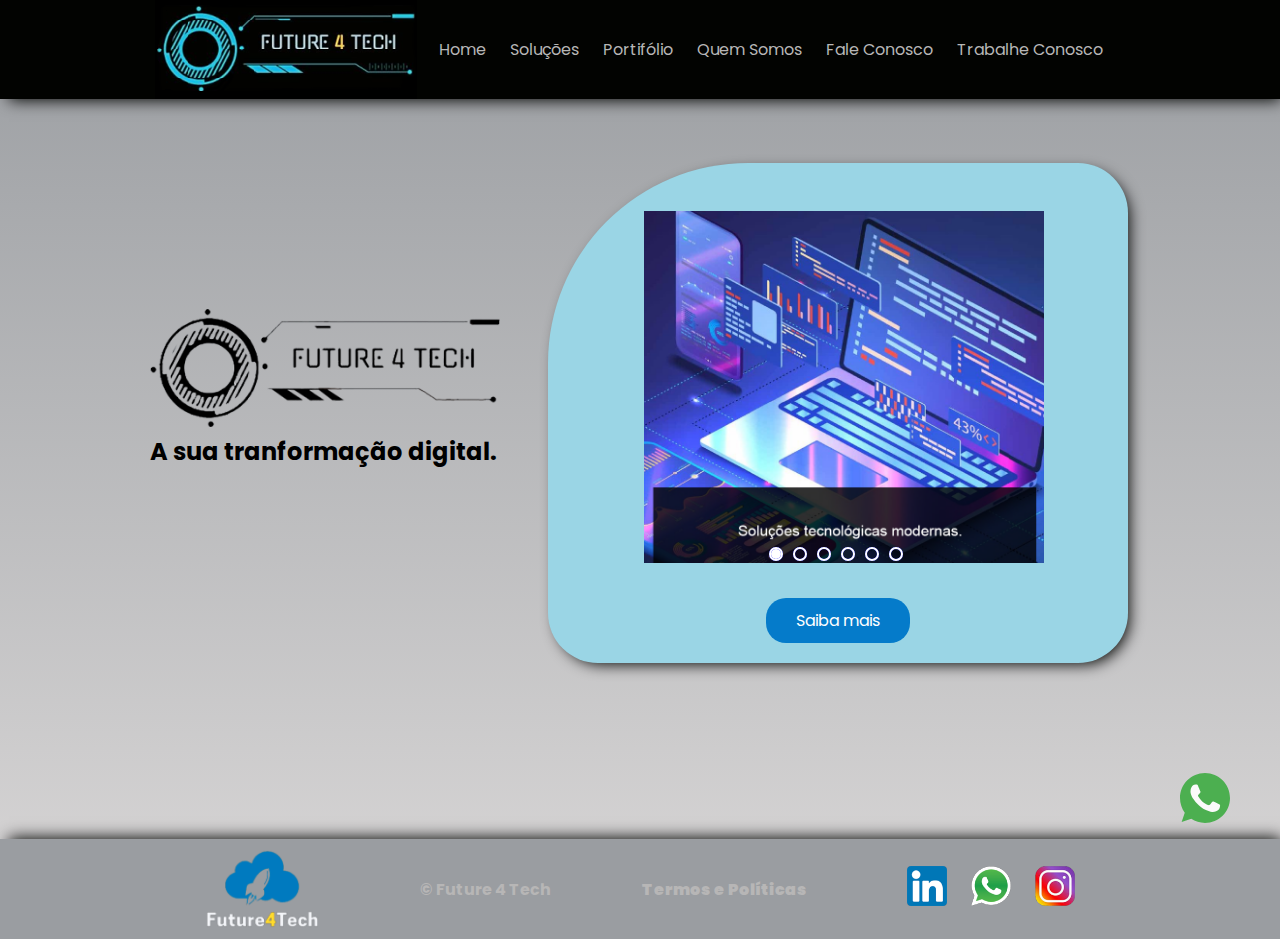
<file: index.html>
<!DOCTYPE html>
<html lang="pt-br">
  <head>
    <meta charset="UTF-8" />
    <meta http-equiv="X-UA-Compatible" content="IE=edge" />
    <meta name="viewport" content="width=device-width, initial-scale=1.0" />
    <link rel="stylesheet" href="./estilo/index.css">
    <link rel="stylesheet" href="./estilo/responsivo.css">
    <script src="./scripts/menuLateral.js" defer></script>
    <script src="./scripts/main.js" defer></script>
    <title>Home</title>
    
  </head>
  <body>
    <header>
      <div class="conteudo">
        <img
          src="./imagens/headerFooter/logo.png" alt="Logo da empresa" class="logotipoMedio" />
          <img
          src="./imagens/headerFooter/logoPeq.png" alt="Logo da empresa" class="logoPrincipalPequeno" />
        <nav>
          <ul>
            <li>
              <a href="javascript:fecharMenuRedirect('./index.html')">
                <svg id="iconeMenu" xmlns="http://www.w3.org/2000/svg" width="16" height="16" fill="currentColor" class="bi bi-house-door-fill" viewBox="0 0 16 16">
                  <path d="M6.5 14.5v-3.505c0-.245.25-.495.5-.495h2c.25 0 .5.25.5.5v3.5a.5.5 0 0 0 .5.5h4a.5.5 0 0 0 .5-.5v-7a.5.5 0 0 0-.146-.354L13 5.793V2.5a.5.5 0 0 0-.5-.5h-1a.5.5 0 0 0-.5.5v1.293L8.354 1.146a.5.5 0 0 0-.708 0l-6 6A.5.5 0 0 0 1.5 7.5v7a.5.5 0 0 0 .5.5h4a.5.5 0 0 0 .5-.5Z"/>
                </svg>
                Home
              </a>
            </li>
            <li>
              <a href="javascript:fecharMenuRedirect('./html/solucoes.html')">
                <svg id="iconeMenu" xmlns="http://www.w3.org/2000/svg" width="16" height="16" fill="currentColor" class="bi bi-gear-fill" viewBox="0 0 16 16">
                  <path d="M9.405 1.05c-.413-1.4-2.397-1.4-2.81 0l-.1.34a1.464 1.464 0 0 1-2.105.872l-.31-.17c-1.283-.698-2.686.705-1.987 1.987l.169.311c.446.82.023 1.841-.872 2.105l-.34.1c-1.4.413-1.4 2.397 0 2.81l.34.1a1.464 1.464 0 0 1 .872 2.105l-.17.31c-.698 1.283.705 2.686 1.987 1.987l.311-.169a1.464 1.464 0 0 1 2.105.872l.1.34c.413 1.4 2.397 1.4 2.81 0l.1-.34a1.464 1.464 0 0 1 2.105-.872l.31.17c1.283.698 2.686-.705 1.987-1.987l-.169-.311a1.464 1.464 0 0 1 .872-2.105l.34-.1c1.4-.413 1.4-2.397 0-2.81l-.34-.1a1.464 1.464 0 0 1-.872-2.105l.17-.31c.698-1.283-.705-2.686-1.987-1.987l-.311.169a1.464 1.464 0 0 1-2.105-.872l-.1-.34zM8 10.93a2.929 2.929 0 1 1 0-5.86 2.929 2.929 0 0 1 0 5.858z"/>
                </svg>
                Soluções
              </a>
            </li>
            <li>
              <a href="javascript:fecharMenuRedirect('./html/portifolio.html')">
                <svg id="iconeMenu" xmlns="http://www.w3.org/2000/svg" width="16" height="16" fill="currentColor" class="bi bi-clipboard2-data-fill" viewBox="0 0 16 16">
                  <path d="M10 .5a.5.5 0 0 0-.5-.5h-3a.5.5 0 0 0-.5.5.5.5 0 0 1-.5.5.5.5 0 0 0-.5.5V2a.5.5 0 0 0 .5.5h5A.5.5 0 0 0 11 2v-.5a.5.5 0 0 0-.5-.5.5.5 0 0 1-.5-.5Z"/>
                  <path d="M4.085 1H3.5A1.5 1.5 0 0 0 2 2.5v12A1.5 1.5 0 0 0 3.5 16h9a1.5 1.5 0 0 0 1.5-1.5v-12A1.5 1.5 0 0 0 12.5 1h-.585c.055.156.085.325.085.5V2a1.5 1.5 0 0 1-1.5 1.5h-5A1.5 1.5 0 0 1 4 2v-.5c0-.175.03-.344.085-.5ZM10 7a1 1 0 1 1 2 0v5a1 1 0 1 1-2 0V7Zm-6 4a1 1 0 1 1 2 0v1a1 1 0 1 1-2 0v-1Zm4-3a1 1 0 0 1 1 1v3a1 1 0 1 1-2 0V9a1 1 0 0 1 1-1Z"/>
                </svg>
                Portifólio
              </a>
            </li>
            <li>
              <a href="javascript:fecharMenuRedirect('./html/quemSomos.html')">
                <svg id="iconeMenu" xmlns="http://www.w3.org/2000/svg" width="16" height="16" fill="currentColor" class="bi bi-people-fill" viewBox="0 0 16 16">
                  <path d="M7 14s-1 0-1-1 1-4 5-4 5 3 5 4-1 1-1 1H7Zm4-6a3 3 0 1 0 0-6 3 3 0 0 0 0 6Zm-5.784 6A2.238 2.238 0 0 1 5 13c0-1.355.68-2.75 1.936-3.72A6.325 6.325 0 0 0 5 9c-4 0-5 3-5 4s1 1 1 1h4.216ZM4.5 8a2.5 2.5 0 1 0 0-5 2.5 2.5 0 0 0 0 5Z"/>
                </svg>
                Quem Somos
              </a>
            </li>
            <li>
              <a href="javascript:fecharMenuRedirect('./html/faleConosco.html')">
                <svg id="iconeMenu" xmlns="http://www.w3.org/2000/svg" width="16" height="16" fill="currentColor" class="bi bi-envelope-at-fill" viewBox="0 0 16 16">
                  <path d="M2 2A2 2 0 0 0 .05 3.555L8 8.414l7.95-4.859A2 2 0 0 0 14 2H2Zm-2 9.8V4.698l5.803 3.546L0 11.801Zm6.761-2.97-6.57 4.026A2 2 0 0 0 2 14h6.256A4.493 4.493 0 0 1 8 12.5a4.49 4.49 0 0 1 1.606-3.446l-.367-.225L8 9.586l-1.239-.757ZM16 9.671V4.697l-5.803 3.546.338.208A4.482 4.482 0 0 1 12.5 8c1.414 0 2.675.652 3.5 1.671Z"/>
                  <path d="M15.834 12.244c0 1.168-.577 2.025-1.587 2.025-.503 0-1.002-.228-1.12-.648h-.043c-.118.416-.543.643-1.015.643-.77 0-1.259-.542-1.259-1.434v-.529c0-.844.481-1.4 1.26-1.4.585 0 .87.333.953.63h.03v-.568h.905v2.19c0 .272.18.42.411.42.315 0 .639-.415.639-1.39v-.118c0-1.277-.95-2.326-2.484-2.326h-.04c-1.582 0-2.64 1.067-2.64 2.724v.157c0 1.867 1.237 2.654 2.57 2.654h.045c.507 0 .935-.07 1.18-.18v.731c-.219.1-.643.175-1.237.175h-.044C10.438 16 9 14.82 9 12.646v-.214C9 10.36 10.421 9 12.485 9h.035c2.12 0 3.314 1.43 3.314 3.034v.21Zm-4.04.21v.227c0 .586.227.8.581.8.31 0 .564-.17.564-.743v-.367c0-.516-.275-.708-.572-.708-.346 0-.573.245-.573.791Z"/>
                </svg>
                Fale Conosco
              </a>
            </li>
            <li>
              <a href="javascript:fecharMenuRedirect('./html/trabalheConosco.html')">
                <svg id="iconeMenu" xmlns="http://www.w3.org/2000/svg" width="16" height="16" fill="currentColor" class="bi bi-person-fill-add" viewBox="0 0 16 16">
                  <path d="M12.5 16a3.5 3.5 0 1 0 0-7 3.5 3.5 0 0 0 0 7Zm.5-5v1h1a.5.5 0 0 1 0 1h-1v1a.5.5 0 0 1-1 0v-1h-1a.5.5 0 0 1 0-1h1v-1a.5.5 0 0 1 1 0Zm-2-6a3 3 0 1 1-6 0 3 3 0 0 1 6 0Z"/>
                  <path d="M2 13c0 1 1 1 1 1h5.256A4.493 4.493 0 0 1 8 12.5a4.49 4.49 0 0 1 1.544-3.393C9.077 9.038 8.564 9 8 9c-5 0-6 3-6 4Z"/>
                </svg>
                Trabalhe Conosco
              </a>
            </li>
            <li class="liRedesSocialMenu">
              <a class="redeSocialMenu" href="">
                <svg xmlns="http://www.w3.org/2000/svg" width="40" height="40" fill="currentColor" class="bi bi-linkedin" viewBox="0 0 16 16">
                  <path d="M0 1.146C0 .513.526 0 1.175 0h13.65C15.474 0 16 .513 16 1.146v13.708c0 .633-.526 1.146-1.175 1.146H1.175C.526 16 0 15.487 0 14.854V1.146zm4.943 12.248V6.169H2.542v7.225h2.401zm-1.2-8.212c.837 0 1.358-.554 1.358-1.248-.015-.709-.52-1.248-1.342-1.248-.822 0-1.359.54-1.359 1.248 0 .694.521 1.248 1.327 1.248h.016zm4.908 8.212V9.359c0-.216.016-.432.08-.586.173-.431.568-.878 1.232-.878.869 0 1.216.662 1.216 1.634v3.865h2.401V9.25c0-2.22-1.184-3.252-2.764-3.252-1.274 0-1.845.7-2.165 1.193v.025h-.016a5.54 5.54 0 0 1 .016-.025V6.169h-2.4c.03.678 0 7.225 0 7.225h2.4z"/>
                </svg>

              </a>
              <a class="redeSocialMenu" href="">
                <svg xmlns="http://www.w3.org/2000/svg" width="40" height="40" fill="currentColor" class="bi bi-whatsapp" viewBox="0 0 16 16">
                  <path d="M13.601 2.326A7.854 7.854 0 0 0 7.994 0C3.627 0 .068 3.558.064 7.926c0 1.399.366 2.76 1.057 3.965L0 16l4.204-1.102a7.933 7.933 0 0 0 3.79.965h.004c4.368 0 7.926-3.558 7.93-7.93A7.898 7.898 0 0 0 13.6 2.326zM7.994 14.521a6.573 6.573 0 0 1-3.356-.92l-.24-.144-2.494.654.666-2.433-.156-.251a6.56 6.56 0 0 1-1.007-3.505c0-3.626 2.957-6.584 6.591-6.584a6.56 6.56 0 0 1 4.66 1.931 6.557 6.557 0 0 1 1.928 4.66c-.004 3.639-2.961 6.592-6.592 6.592zm3.615-4.934c-.197-.099-1.17-.578-1.353-.646-.182-.065-.315-.099-.445.099-.133.197-.513.646-.627.775-.114.133-.232.148-.43.05-.197-.1-.836-.308-1.592-.985-.59-.525-.985-1.175-1.103-1.372-.114-.198-.011-.304.088-.403.087-.088.197-.232.296-.346.1-.114.133-.198.198-.33.065-.134.034-.248-.015-.347-.05-.099-.445-1.076-.612-1.47-.16-.389-.323-.335-.445-.34-.114-.007-.247-.007-.38-.007a.729.729 0 0 0-.529.247c-.182.198-.691.677-.691 1.654 0 .977.71 1.916.81 2.049.098.133 1.394 2.132 3.383 2.992.47.205.84.326 1.129.418.475.152.904.129 1.246.08.38-.058 1.171-.48 1.338-.943.164-.464.164-.86.114-.943-.049-.084-.182-.133-.38-.232z"/>
                </svg>

              </a>
              <a class="redeSocialMenu" href="">
                <svg xmlns="http://www.w3.org/2000/svg" width="40" height="40" fill="currentColor" class="bi bi-instagram" viewBox="0 0 16 16">
                  <path d="M8 0C5.829 0 5.556.01 4.703.048 3.85.088 3.269.222 2.76.42a3.917 3.917 0 0 0-1.417.923A3.927 3.927 0 0 0 .42 2.76C.222 3.268.087 3.85.048 4.7.01 5.555 0 5.827 0 8.001c0 2.172.01 2.444.048 3.297.04.852.174 1.433.372 1.942.205.526.478.972.923 1.417.444.445.89.719 1.416.923.51.198 1.09.333 1.942.372C5.555 15.99 5.827 16 8 16s2.444-.01 3.298-.048c.851-.04 1.434-.174 1.943-.372a3.916 3.916 0 0 0 1.416-.923c.445-.445.718-.891.923-1.417.197-.509.332-1.09.372-1.942C15.99 10.445 16 10.173 16 8s-.01-2.445-.048-3.299c-.04-.851-.175-1.433-.372-1.941a3.926 3.926 0 0 0-.923-1.417A3.911 3.911 0 0 0 13.24.42c-.51-.198-1.092-.333-1.943-.372C10.443.01 10.172 0 7.998 0h.003zm-.717 1.442h.718c2.136 0 2.389.007 3.232.046.78.035 1.204.166 1.486.275.373.145.64.319.92.599.28.28.453.546.598.92.11.281.24.705.275 1.485.039.843.047 1.096.047 3.231s-.008 2.389-.047 3.232c-.035.78-.166 1.203-.275 1.485a2.47 2.47 0 0 1-.599.919c-.28.28-.546.453-.92.598-.28.11-.704.24-1.485.276-.843.038-1.096.047-3.232.047s-2.39-.009-3.233-.047c-.78-.036-1.203-.166-1.485-.276a2.478 2.478 0 0 1-.92-.598 2.48 2.48 0 0 1-.6-.92c-.109-.281-.24-.705-.275-1.485-.038-.843-.046-1.096-.046-3.233 0-2.136.008-2.388.046-3.231.036-.78.166-1.204.276-1.486.145-.373.319-.64.599-.92.28-.28.546-.453.92-.598.282-.11.705-.24 1.485-.276.738-.034 1.024-.044 2.515-.045v.002zm4.988 1.328a.96.96 0 1 0 0 1.92.96.96 0 0 0 0-1.92zm-4.27 1.122a4.109 4.109 0 1 0 0 8.217 4.109 4.109 0 0 0 0-8.217zm0 1.441a2.667 2.667 0 1 1 0 5.334 2.667 2.667 0 0 1 0-5.334z"/>
                </svg>
              </a>
            </li>
          </ul>
        </nav>
        <div class="menuHamburguer">
          <input type="checkbox" name="menuRetratil" id="menuRetratil" onclick="abrirMenu()">
          <label for="menuRetratil" class="hamburguerLabel">
            <span class="b1"></span>
            <span class="b2"></span>
            <span class="b3"></span>
          </label>
        </div>
      </div>
    </header>
    <main>
      <div class="organizacao">
      <div class="teste">
        <img src="./imagens/conteudos/index/logo de fundo.png" alt="logo da empresa" class="logotipoGrande" />
        <h2>A sua tranformação digital.</h2>
      </div>
      <section class="disparadorImagens">
  
        <div class="carrossel">
  
          <div class="slides">
  
            <input type="radio" name="radio-btn" id="radio1">
            <input type="radio" name="radio-btn" id="radio2">
            <input type="radio" name="radio-btn" id="radio3">
            <input type="radio" name="radio-btn" id="radio4">
            <input type="radio" name="radio-btn" id="radio5">
            <input type="radio" name="radio-btn" id="radio6">
  
            <div class="container slide first" id="img">
              <img class="imgIndex logo1" src="./imagens/conteudos/index/SolucoesTecnologicas.png" alt="">
            </div>
            <div class="slide">
              <img class="imgIndex" src="./imagens/conteudos/index/solucoes.png" alt="">
            </div>
            <div class="slide">
              <img class="imgIndex" src="./imagens/conteudos/index/projetos.png" alt="">
            </div>
            <div class="slide">
              <img class="imgIndex" src="./imagens/conteudos/index/equipe.png" alt="">
            </div>
            <div class="slide">
              <img class="imgIndex" src="./imagens/conteudos/index/contato.png" alt="">
            </div>
            <div class="slide">
              <img class="imgIndex" src="./imagens/conteudos/index/marca.png" alt="">
            </div>
  
            <div class="navigation-auto">
              <div class="auto-btn1"></div>
              <div class="auto-btn2"></div>
              <div class="auto-btn3"></div>
              <div class="auto-btn4"></div>
              <div class="auto-btn5"></div>
              <div class="auto-btn6"></div>
            </div>
  
          </div>
  
          <div class="manual-navigation">
            <label for="radio1" class="manual-btn"></label>
            <label for="radio2" class="manual-btn"></label>
            <label for="radio3" class="manual-btn"></label>
            <label for="radio4" class="manual-btn"></label>
            <label for="radio5" class="manual-btn"></label>
            <label for="radio6" class="manual-btn"></label>
          </div>
  
        </div>
  
        <a id="btnSaibaMais">Saiba mais</a>
  
  
      </section>
      </div>

      <a href="https://api.whatsapp.com/send?phone=5519999999999&text=Texto%20aqui" target="_blank"
      style="position:fixed;bottom:70px;right:50px;">
      <svg enable-background="new 0 0 512 512" width="50" height="50" version="1.1" viewBox="0 0 512 512"
        xml:space="preserve" xmlns="http://www.w3.org/2000/svg">
        <path
          d="M256.064,0h-0.128l0,0C114.784,0,0,114.816,0,256c0,56,18.048,107.904,48.736,150.048l-31.904,95.104  l98.4-31.456C155.712,496.512,204,512,256.064,512C397.216,512,512,397.152,512,256S397.216,0,256.064,0z"
          fill="#4CAF50" />
        <path
          d="m405.02 361.5c-6.176 17.44-30.688 31.904-50.24 36.128-13.376 2.848-30.848 5.12-89.664-19.264-75.232-31.168-123.68-107.62-127.46-112.58-3.616-4.96-30.4-40.48-30.4-77.216s18.656-54.624 26.176-62.304c6.176-6.304 
          16.384-9.184 26.176-9.184 3.168 0 6.016 0.16 8.576 0.288 7.52 0.32 11.296 0.768 16.256 12.64 6.176 14.88 21.216 51.616 23.008 55.392 1.824 3.776 3.648 8.896 1.088 13.856-2.4 5.12-4.512 7.392-8.288 11.744s-7.36 
          7.68-11.136 12.352c-3.456 4.064-7.36 8.416-3.008 15.936 4.352 7.36 19.392 31.904 41.536 51.616 28.576 25.44 51.744 33.568 60.032 37.024 6.176 2.56 13.536 1.952 18.048-2.848 5.728-6.176 12.8-16.416 20-26.496 5.12-7.232 
          11.584-8.128 18.368-5.568 6.912 2.4 43.488 20.48 51.008 24.224 7.52 3.776 12.48 5.568 14.304 8.736 1.792 3.168 1.792 18.048-4.384 35.52z"
          fill="#FAFAFA" />
      </svg>
    </a>
  </div>
    </main>
    <footer>
      <div class="conteudo">
        <img src="./imagens/headerFooter/logoRodape.png" alt="Logo de tecnologia em nuvens" class="logotipoPequeno" />
        <h4>&copy; Future 4 Tech</h4>
        <a href="./html/politicas.html" class="leiFooter">Termos e Políticas</a>
        <div class="redeSocial">
          <a href=""><img src="./imagens/headerFooter/linkedin.png" alt="linkedin" /></a>
          <a href=""><img src="./imagens/headerFooter/whatsup.png" alt="Whats up" /></a>
          <a href=""><img src="./imagens/headerFooter/instangran.png" alt="Instangran" /></a>
        </div>
      </div>
    </footer>
  </body>
</html>
</file>
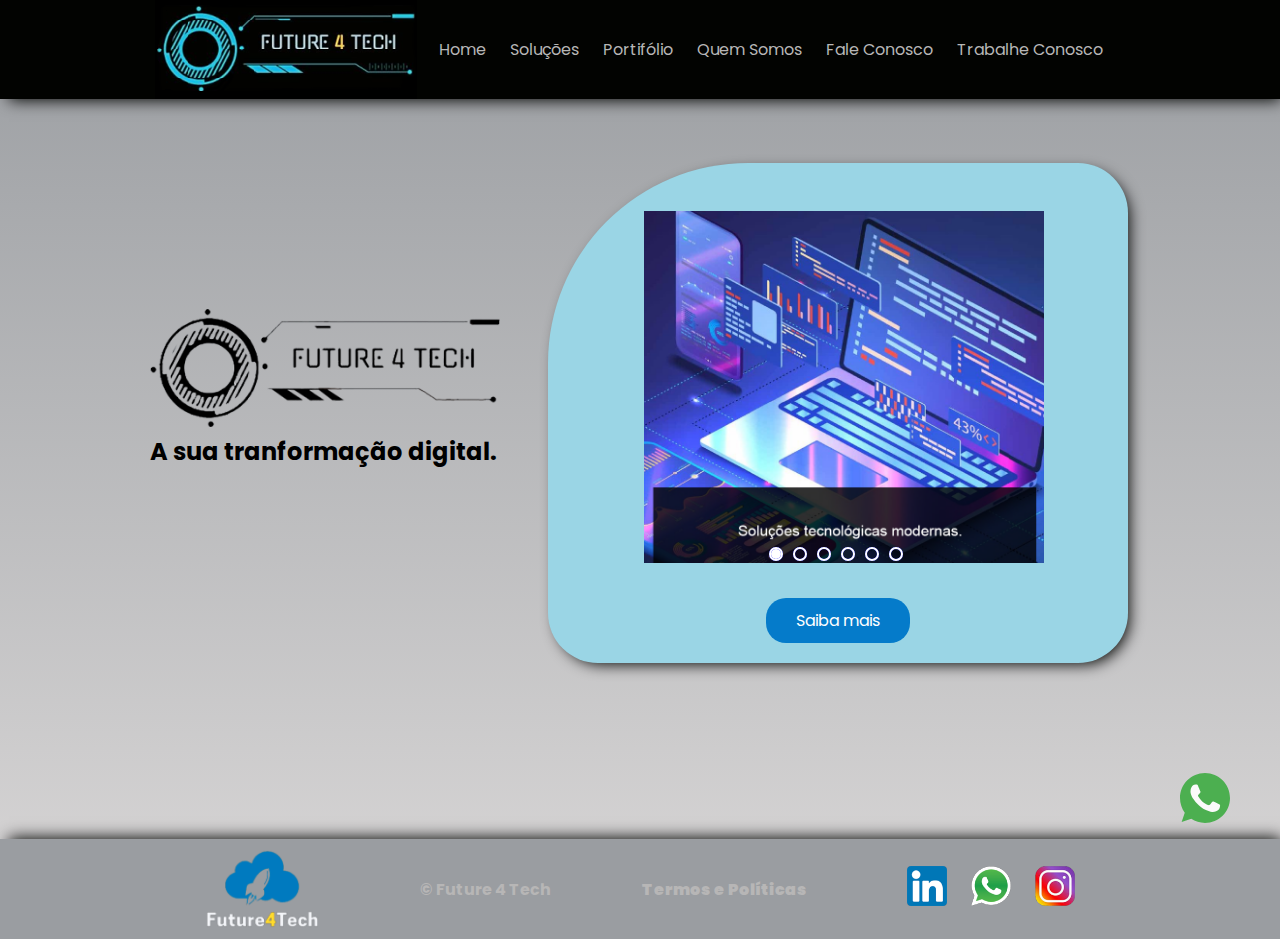
<file: Future4Tech-main/index.html>
<!DOCTYPE html>
<html lang="pt-br">
  <head>
    <meta charset="UTF-8" />
    <meta http-equiv="X-UA-Compatible" content="IE=edge" />
    <meta name="viewport" content="width=device-width, initial-scale=1.0" />
    <link rel="stylesheet" href="./estilo/index.css">
    <link rel="stylesheet" href="./estilo/responsivo.css">
    <script src="./scripts/menuLateral.js" defer></script>
    <script src="./scripts/main.js" defer></script>
    <title>Home</title>
    
  </head>
  <body>
    <header>
      <div class="conteudo">
        <img
          src="./imagens/headerFooter/logo.png" alt="Logo da empresa" class="logotipoMedio" />
          <img
          src="./imagens/headerFooter/logoPeq.png" alt="Logo da empresa" class="logoPrincipalPequeno" />
        <nav>
          <ul>
            <li>
              <a href="javascript:fecharMenuRedirect('./index.html')">
                <svg id="iconeMenu" xmlns="http://www.w3.org/2000/svg" width="16" height="16" fill="currentColor" class="bi bi-house-door-fill" viewBox="0 0 16 16">
                  <path d="M6.5 14.5v-3.505c0-.245.25-.495.5-.495h2c.25 0 .5.25.5.5v3.5a.5.5 0 0 0 .5.5h4a.5.5 0 0 0 .5-.5v-7a.5.5 0 0 0-.146-.354L13 5.793V2.5a.5.5 0 0 0-.5-.5h-1a.5.5 0 0 0-.5.5v1.293L8.354 1.146a.5.5 0 0 0-.708 0l-6 6A.5.5 0 0 0 1.5 7.5v7a.5.5 0 0 0 .5.5h4a.5.5 0 0 0 .5-.5Z"/>
                </svg>
                Home
              </a>
            </li>
            <li>
              <a href="javascript:fecharMenuRedirect('./html/solucoes.html')">
                <svg id="iconeMenu" xmlns="http://www.w3.org/2000/svg" width="16" height="16" fill="currentColor" class="bi bi-gear-fill" viewBox="0 0 16 16">
                  <path d="M9.405 1.05c-.413-1.4-2.397-1.4-2.81 0l-.1.34a1.464 1.464 0 0 1-2.105.872l-.31-.17c-1.283-.698-2.686.705-1.987 1.987l.169.311c.446.82.023 1.841-.872 2.105l-.34.1c-1.4.413-1.4 2.397 0 2.81l.34.1a1.464 1.464 0 0 1 .872 2.105l-.17.31c-.698 1.283.705 2.686 1.987 1.987l.311-.169a1.464 1.464 0 0 1 2.105.872l.1.34c.413 1.4 2.397 1.4 2.81 0l.1-.34a1.464 1.464 0 0 1 2.105-.872l.31.17c1.283.698 2.686-.705 1.987-1.987l-.169-.311a1.464 1.464 0 0 1 .872-2.105l.34-.1c1.4-.413 1.4-2.397 0-2.81l-.34-.1a1.464 1.464 0 0 1-.872-2.105l.17-.31c.698-1.283-.705-2.686-1.987-1.987l-.311.169a1.464 1.464 0 0 1-2.105-.872l-.1-.34zM8 10.93a2.929 2.929 0 1 1 0-5.86 2.929 2.929 0 0 1 0 5.858z"/>
                </svg>
                Soluções
              </a>
            </li>
            <li>
              <a href="javascript:fecharMenuRedirect('./html/portifolio.html')">
                <svg id="iconeMenu" xmlns="http://www.w3.org/2000/svg" width="16" height="16" fill="currentColor" class="bi bi-clipboard2-data-fill" viewBox="0 0 16 16">
                  <path d="M10 .5a.5.5 0 0 0-.5-.5h-3a.5.5 0 0 0-.5.5.5.5 0 0 1-.5.5.5.5 0 0 0-.5.5V2a.5.5 0 0 0 .5.5h5A.5.5 0 0 0 11 2v-.5a.5.5 0 0 0-.5-.5.5.5 0 0 1-.5-.5Z"/>
                  <path d="M4.085 1H3.5A1.5 1.5 0 0 0 2 2.5v12A1.5 1.5 0 0 0 3.5 16h9a1.5 1.5 0 0 0 1.5-1.5v-12A1.5 1.5 0 0 0 12.5 1h-.585c.055.156.085.325.085.5V2a1.5 1.5 0 0 1-1.5 1.5h-5A1.5 1.5 0 0 1 4 2v-.5c0-.175.03-.344.085-.5ZM10 7a1 1 0 1 1 2 0v5a1 1 0 1 1-2 0V7Zm-6 4a1 1 0 1 1 2 0v1a1 1 0 1 1-2 0v-1Zm4-3a1 1 0 0 1 1 1v3a1 1 0 1 1-2 0V9a1 1 0 0 1 1-1Z"/>
                </svg>
                Portifólio
              </a>
            </li>
            <li>
              <a href="javascript:fecharMenuRedirect('./html/quemSomos.html')">
                <svg id="iconeMenu" xmlns="http://www.w3.org/2000/svg" width="16" height="16" fill="currentColor" class="bi bi-people-fill" viewBox="0 0 16 16">
                  <path d="M7 14s-1 0-1-1 1-4 5-4 5 3 5 4-1 1-1 1H7Zm4-6a3 3 0 1 0 0-6 3 3 0 0 0 0 6Zm-5.784 6A2.238 2.238 0 0 1 5 13c0-1.355.68-2.75 1.936-3.72A6.325 6.325 0 0 0 5 9c-4 0-5 3-5 4s1 1 1 1h4.216ZM4.5 8a2.5 2.5 0 1 0 0-5 2.5 2.5 0 0 0 0 5Z"/>
                </svg>
                Quem Somos
              </a>
            </li>
            <li>
              <a href="javascript:fecharMenuRedirect('./html/faleConosco.html')">
                <svg id="iconeMenu" xmlns="http://www.w3.org/2000/svg" width="16" height="16" fill="currentColor" class="bi bi-envelope-at-fill" viewBox="0 0 16 16">
                  <path d="M2 2A2 2 0 0 0 .05 3.555L8 8.414l7.95-4.859A2 2 0 0 0 14 2H2Zm-2 9.8V4.698l5.803 3.546L0 11.801Zm6.761-2.97-6.57 4.026A2 2 0 0 0 2 14h6.256A4.493 4.493 0 0 1 8 12.5a4.49 4.49 0 0 1 1.606-3.446l-.367-.225L8 9.586l-1.239-.757ZM16 9.671V4.697l-5.803 3.546.338.208A4.482 4.482 0 0 1 12.5 8c1.414 0 2.675.652 3.5 1.671Z"/>
                  <path d="M15.834 12.244c0 1.168-.577 2.025-1.587 2.025-.503 0-1.002-.228-1.12-.648h-.043c-.118.416-.543.643-1.015.643-.77 0-1.259-.542-1.259-1.434v-.529c0-.844.481-1.4 1.26-1.4.585 0 .87.333.953.63h.03v-.568h.905v2.19c0 .272.18.42.411.42.315 0 .639-.415.639-1.39v-.118c0-1.277-.95-2.326-2.484-2.326h-.04c-1.582 0-2.64 1.067-2.64 2.724v.157c0 1.867 1.237 2.654 2.57 2.654h.045c.507 0 .935-.07 1.18-.18v.731c-.219.1-.643.175-1.237.175h-.044C10.438 16 9 14.82 9 12.646v-.214C9 10.36 10.421 9 12.485 9h.035c2.12 0 3.314 1.43 3.314 3.034v.21Zm-4.04.21v.227c0 .586.227.8.581.8.31 0 .564-.17.564-.743v-.367c0-.516-.275-.708-.572-.708-.346 0-.573.245-.573.791Z"/>
                </svg>
                Fale Conosco
              </a>
            </li>
            <li>
              <a href="javascript:fecharMenuRedirect('./html/trabalheConosco.html')">
                <svg id="iconeMenu" xmlns="http://www.w3.org/2000/svg" width="16" height="16" fill="currentColor" class="bi bi-person-fill-add" viewBox="0 0 16 16">
                  <path d="M12.5 16a3.5 3.5 0 1 0 0-7 3.5 3.5 0 0 0 0 7Zm.5-5v1h1a.5.5 0 0 1 0 1h-1v1a.5.5 0 0 1-1 0v-1h-1a.5.5 0 0 1 0-1h1v-1a.5.5 0 0 1 1 0Zm-2-6a3 3 0 1 1-6 0 3 3 0 0 1 6 0Z"/>
                  <path d="M2 13c0 1 1 1 1 1h5.256A4.493 4.493 0 0 1 8 12.5a4.49 4.49 0 0 1 1.544-3.393C9.077 9.038 8.564 9 8 9c-5 0-6 3-6 4Z"/>
                </svg>
                Trabalhe Conosco
              </a>
            </li>
            <li class="liRedesSocialMenu">
              <a class="redeSocialMenu" href="">
                <svg xmlns="http://www.w3.org/2000/svg" width="40" height="40" fill="currentColor" class="bi bi-linkedin" viewBox="0 0 16 16">
                  <path d="M0 1.146C0 .513.526 0 1.175 0h13.65C15.474 0 16 .513 16 1.146v13.708c0 .633-.526 1.146-1.175 1.146H1.175C.526 16 0 15.487 0 14.854V1.146zm4.943 12.248V6.169H2.542v7.225h2.401zm-1.2-8.212c.837 0 1.358-.554 1.358-1.248-.015-.709-.52-1.248-1.342-1.248-.822 0-1.359.54-1.359 1.248 0 .694.521 1.248 1.327 1.248h.016zm4.908 8.212V9.359c0-.216.016-.432.08-.586.173-.431.568-.878 1.232-.878.869 0 1.216.662 1.216 1.634v3.865h2.401V9.25c0-2.22-1.184-3.252-2.764-3.252-1.274 0-1.845.7-2.165 1.193v.025h-.016a5.54 5.54 0 0 1 .016-.025V6.169h-2.4c.03.678 0 7.225 0 7.225h2.4z"/>
                </svg>

              </a>
              <a class="redeSocialMenu" href="">
                <svg xmlns="http://www.w3.org/2000/svg" width="40" height="40" fill="currentColor" class="bi bi-whatsapp" viewBox="0 0 16 16">
                  <path d="M13.601 2.326A7.854 7.854 0 0 0 7.994 0C3.627 0 .068 3.558.064 7.926c0 1.399.366 2.76 1.057 3.965L0 16l4.204-1.102a7.933 7.933 0 0 0 3.79.965h.004c4.368 0 7.926-3.558 7.93-7.93A7.898 7.898 0 0 0 13.6 2.326zM7.994 14.521a6.573 6.573 0 0 1-3.356-.92l-.24-.144-2.494.654.666-2.433-.156-.251a6.56 6.56 0 0 1-1.007-3.505c0-3.626 2.957-6.584 6.591-6.584a6.56 6.56 0 0 1 4.66 1.931 6.557 6.557 0 0 1 1.928 4.66c-.004 3.639-2.961 6.592-6.592 6.592zm3.615-4.934c-.197-.099-1.17-.578-1.353-.646-.182-.065-.315-.099-.445.099-.133.197-.513.646-.627.775-.114.133-.232.148-.43.05-.197-.1-.836-.308-1.592-.985-.59-.525-.985-1.175-1.103-1.372-.114-.198-.011-.304.088-.403.087-.088.197-.232.296-.346.1-.114.133-.198.198-.33.065-.134.034-.248-.015-.347-.05-.099-.445-1.076-.612-1.47-.16-.389-.323-.335-.445-.34-.114-.007-.247-.007-.38-.007a.729.729 0 0 0-.529.247c-.182.198-.691.677-.691 1.654 0 .977.71 1.916.81 2.049.098.133 1.394 2.132 3.383 2.992.47.205.84.326 1.129.418.475.152.904.129 1.246.08.38-.058 1.171-.48 1.338-.943.164-.464.164-.86.114-.943-.049-.084-.182-.133-.38-.232z"/>
                </svg>

              </a>
              <a class="redeSocialMenu" href="">
                <svg xmlns="http://www.w3.org/2000/svg" width="40" height="40" fill="currentColor" class="bi bi-instagram" viewBox="0 0 16 16">
                  <path d="M8 0C5.829 0 5.556.01 4.703.048 3.85.088 3.269.222 2.76.42a3.917 3.917 0 0 0-1.417.923A3.927 3.927 0 0 0 .42 2.76C.222 3.268.087 3.85.048 4.7.01 5.555 0 5.827 0 8.001c0 2.172.01 2.444.048 3.297.04.852.174 1.433.372 1.942.205.526.478.972.923 1.417.444.445.89.719 1.416.923.51.198 1.09.333 1.942.372C5.555 15.99 5.827 16 8 16s2.444-.01 3.298-.048c.851-.04 1.434-.174 1.943-.372a3.916 3.916 0 0 0 1.416-.923c.445-.445.718-.891.923-1.417.197-.509.332-1.09.372-1.942C15.99 10.445 16 10.173 16 8s-.01-2.445-.048-3.299c-.04-.851-.175-1.433-.372-1.941a3.926 3.926 0 0 0-.923-1.417A3.911 3.911 0 0 0 13.24.42c-.51-.198-1.092-.333-1.943-.372C10.443.01 10.172 0 7.998 0h.003zm-.717 1.442h.718c2.136 0 2.389.007 3.232.046.78.035 1.204.166 1.486.275.373.145.64.319.92.599.28.28.453.546.598.92.11.281.24.705.275 1.485.039.843.047 1.096.047 3.231s-.008 2.389-.047 3.232c-.035.78-.166 1.203-.275 1.485a2.47 2.47 0 0 1-.599.919c-.28.28-.546.453-.92.598-.28.11-.704.24-1.485.276-.843.038-1.096.047-3.232.047s-2.39-.009-3.233-.047c-.78-.036-1.203-.166-1.485-.276a2.478 2.478 0 0 1-.92-.598 2.48 2.48 0 0 1-.6-.92c-.109-.281-.24-.705-.275-1.485-.038-.843-.046-1.096-.046-3.233 0-2.136.008-2.388.046-3.231.036-.78.166-1.204.276-1.486.145-.373.319-.64.599-.92.28-.28.546-.453.92-.598.282-.11.705-.24 1.485-.276.738-.034 1.024-.044 2.515-.045v.002zm4.988 1.328a.96.96 0 1 0 0 1.92.96.96 0 0 0 0-1.92zm-4.27 1.122a4.109 4.109 0 1 0 0 8.217 4.109 4.109 0 0 0 0-8.217zm0 1.441a2.667 2.667 0 1 1 0 5.334 2.667 2.667 0 0 1 0-5.334z"/>
                </svg>
              </a>
            </li>
          </ul>
        </nav>
        <div class="menuHamburguer">
          <input type="checkbox" name="menuRetratil" id="menuRetratil" onclick="abrirMenu()">
          <label for="menuRetratil" class="hamburguerLabel">
            <span class="b1"></span>
            <span class="b2"></span>
            <span class="b3"></span>
          </label>
        </div>
      </div>
    </header>
    <main>
      <div class="organizacao">
      <div class="teste">
        <img src="./imagens/conteudos/index/logo de fundo.png" alt="logo da empresa" class="logotipoGrande" />
        <h2>A sua tranformação digital.</h2>
      </div>
      <section class="disparadorImagens">
  
        <div class="carrossel">
  
          <div class="slides">
  
            <input type="radio" name="radio-btn" id="radio1">
            <input type="radio" name="radio-btn" id="radio2">
            <input type="radio" name="radio-btn" id="radio3">
            <input type="radio" name="radio-btn" id="radio4">
            <input type="radio" name="radio-btn" id="radio5">
            <input type="radio" name="radio-btn" id="radio6">
  
            <div class="container slide first" id="img">
              <img class="imgIndex logo1" src="./imagens/conteudos/index/SolucoesTecnologicas.png" alt="">
            </div>
            <div class="slide">
              <img class="imgIndex" src="./imagens/conteudos/index/solucoes.png" alt="">
            </div>
            <div class="slide">
              <img class="imgIndex" src="./imagens/conteudos/index/projetos.png" alt="">
            </div>
            <div class="slide">
              <img class="imgIndex" src="./imagens/conteudos/index/equipe.png" alt="">
            </div>
            <div class="slide">
              <img class="imgIndex" src="./imagens/conteudos/index/contato.png" alt="">
            </div>
            <div class="slide">
              <img class="imgIndex" src="./imagens/conteudos/index/marca.png" alt="">
            </div>
  
            <div class="navigation-auto">
              <div class="auto-btn1"></div>
              <div class="auto-btn2"></div>
              <div class="auto-btn3"></div>
              <div class="auto-btn4"></div>
              <div class="auto-btn5"></div>
              <div class="auto-btn6"></div>
            </div>
  
          </div>
  
          <div class="manual-navigation">
            <label for="radio1" class="manual-btn"></label>
            <label for="radio2" class="manual-btn"></label>
            <label for="radio3" class="manual-btn"></label>
            <label for="radio4" class="manual-btn"></label>
            <label for="radio5" class="manual-btn"></label>
            <label for="radio6" class="manual-btn"></label>
          </div>
  
        </div>
  
        <a id="btnSaibaMais">Saiba mais</a>
  
  
      </section>
      </div>

      <a href="https://api.whatsapp.com/send?phone=5519999999999&text=Texto%20aqui" target="_blank"
      style="position:fixed;bottom:70px;right:50px;">
      <svg enable-background="new 0 0 512 512" width="50" height="50" version="1.1" viewBox="0 0 512 512"
        xml:space="preserve" xmlns="http://www.w3.org/2000/svg">
        <path
          d="M256.064,0h-0.128l0,0C114.784,0,0,114.816,0,256c0,56,18.048,107.904,48.736,150.048l-31.904,95.104  l98.4-31.456C155.712,496.512,204,512,256.064,512C397.216,512,512,397.152,512,256S397.216,0,256.064,0z"
          fill="#4CAF50" />
        <path
          d="m405.02 361.5c-6.176 17.44-30.688 31.904-50.24 36.128-13.376 2.848-30.848 5.12-89.664-19.264-75.232-31.168-123.68-107.62-127.46-112.58-3.616-4.96-30.4-40.48-30.4-77.216s18.656-54.624 26.176-62.304c6.176-6.304 
          16.384-9.184 26.176-9.184 3.168 0 6.016 0.16 8.576 0.288 7.52 0.32 11.296 0.768 16.256 12.64 6.176 14.88 21.216 51.616 23.008 55.392 1.824 3.776 3.648 8.896 1.088 13.856-2.4 5.12-4.512 7.392-8.288 11.744s-7.36 
          7.68-11.136 12.352c-3.456 4.064-7.36 8.416-3.008 15.936 4.352 7.36 19.392 31.904 41.536 51.616 28.576 25.44 51.744 33.568 60.032 37.024 6.176 2.56 13.536 1.952 18.048-2.848 5.728-6.176 12.8-16.416 20-26.496 5.12-7.232 
          11.584-8.128 18.368-5.568 6.912 2.4 43.488 20.48 51.008 24.224 7.52 3.776 12.48 5.568 14.304 8.736 1.792 3.168 1.792 18.048-4.384 35.52z"
          fill="#FAFAFA" />
      </svg>
    </a>
  </div>
    </main>
    <footer>
      <div class="conteudo">
        <img src="./imagens/headerFooter/logoRodape.png" alt="Logo de tecnologia em nuvens" class="logotipoPequeno" />
        <h4>&copy; Future 4 Tech</h4>
        <a href="./html/politicas.html" class="leiFooter">Termos e Políticas</a>
        <div class="redeSocial">
          <a href=""><img src="./imagens/headerFooter/linkedin.png" alt="linkedin" /></a>
          <a href=""><img src="./imagens/headerFooter/whatsup.png" alt="Whats up" /></a>
          <a href=""><img src="./imagens/headerFooter/instangran.png" alt="Instangran" /></a>
        </div>
      </div>
    </footer>
  </body>
</html>
</file>
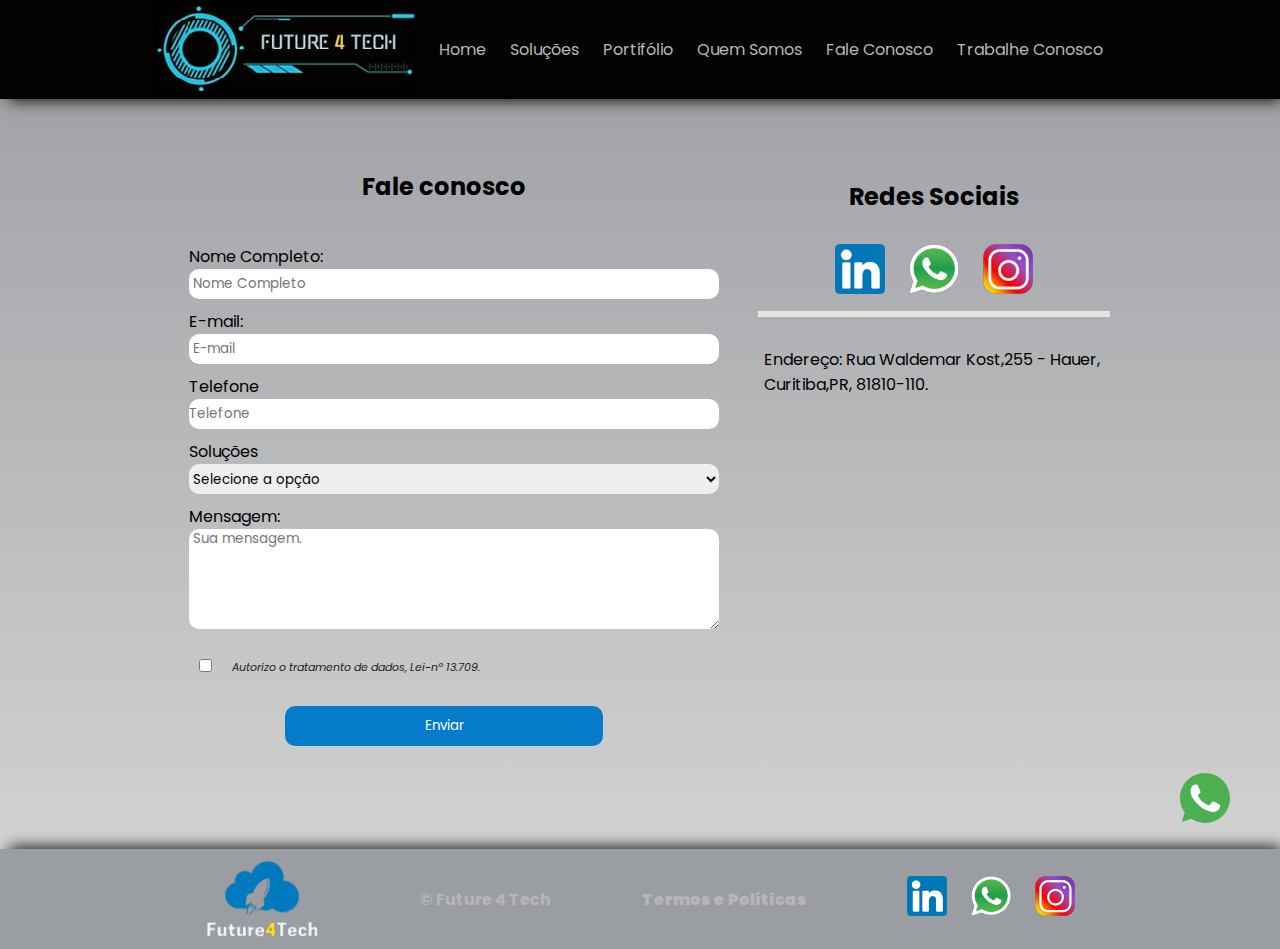
<file: html/faleConosco.html>
<!DOCTYPE html>
<html lang="pt-br">
  <head>
    <meta charset="UTF-8" />
    <meta http-equiv="X-UA-Compatible" content="IE=edge" />
    <meta name="viewport" content="width=device-width, initial-scale=1.0" />
    <link rel="stylesheet" href="../estilo/faleConosco.css" />
    <link rel="stylesheet" href="../estilo/responsivo.css">
    <link rel="stylesheet" href="../estilo/mensagem.css">
    <link rel="stylesheet" href="../estilo/termos.css">
    <script src="../scripts/menuLateral.js" defer></script>
    <script src="../scripts/validacaoFormulario.js" defer></script>
    <script src="../scripts/termos.js" defer></script>
    <title>Fale Conosco</title>
  </head>
  <body>
    <header>
      <div class="conteudo">
        <img
          src="../imagens/headerFooter/logo.png" alt="Logo da empresa" class="logotipoMedio" />
          <img
          src="../imagens/headerFooter/logoPeq.png" alt="Logo da empresa" class="logoPrincipalPequeno" />
        <nav>
          <ul>
            <li>
              <a href="javascript:fecharMenuRedirect('../index.html')">
                <svg id="iconeMenu" xmlns="http://www.w3.org/2000/svg" width="16" height="16" fill="currentColor" class="bi bi-house-door-fill" viewBox="0 0 16 16">
                  <path d="M6.5 14.5v-3.505c0-.245.25-.495.5-.495h2c.25 0 .5.25.5.5v3.5a.5.5 0 0 0 .5.5h4a.5.5 0 0 0 .5-.5v-7a.5.5 0 0 0-.146-.354L13 5.793V2.5a.5.5 0 0 0-.5-.5h-1a.5.5 0 0 0-.5.5v1.293L8.354 1.146a.5.5 0 0 0-.708 0l-6 6A.5.5 0 0 0 1.5 7.5v7a.5.5 0 0 0 .5.5h4a.5.5 0 0 0 .5-.5Z"/>
                </svg>
                Home
              </a>
            </li>
            <li>
              <a href="javascript:fecharMenuRedirect('./solucoes.html')">
                <svg id="iconeMenu" xmlns="http://www.w3.org/2000/svg" width="16" height="16" fill="currentColor" class="bi bi-gear-fill" viewBox="0 0 16 16">
                  <path d="M9.405 1.05c-.413-1.4-2.397-1.4-2.81 0l-.1.34a1.464 1.464 0 0 1-2.105.872l-.31-.17c-1.283-.698-2.686.705-1.987 1.987l.169.311c.446.82.023 1.841-.872 2.105l-.34.1c-1.4.413-1.4 2.397 0 2.81l.34.1a1.464 1.464 0 0 1 .872 2.105l-.17.31c-.698 1.283.705 2.686 1.987 1.987l.311-.169a1.464 1.464 0 0 1 2.105.872l.1.34c.413 1.4 2.397 1.4 2.81 0l.1-.34a1.464 1.464 0 0 1 2.105-.872l.31.17c1.283.698 2.686-.705 1.987-1.987l-.169-.311a1.464 1.464 0 0 1 .872-2.105l.34-.1c1.4-.413 1.4-2.397 0-2.81l-.34-.1a1.464 1.464 0 0 1-.872-2.105l.17-.31c.698-1.283-.705-2.686-1.987-1.987l-.311.169a1.464 1.464 0 0 1-2.105-.872l-.1-.34zM8 10.93a2.929 2.929 0 1 1 0-5.86 2.929 2.929 0 0 1 0 5.858z"/>
                </svg>
                Soluções
              </a>
            </li>
            <li>
              <a href="javascript:fecharMenuRedirect('./portifolio.html')">
                <svg id="iconeMenu" xmlns="http://www.w3.org/2000/svg" width="16" height="16" fill="currentColor" class="bi bi-clipboard2-data-fill" viewBox="0 0 16 16">
                  <path d="M10 .5a.5.5 0 0 0-.5-.5h-3a.5.5 0 0 0-.5.5.5.5 0 0 1-.5.5.5.5 0 0 0-.5.5V2a.5.5 0 0 0 .5.5h5A.5.5 0 0 0 11 2v-.5a.5.5 0 0 0-.5-.5.5.5 0 0 1-.5-.5Z"/>
                  <path d="M4.085 1H3.5A1.5 1.5 0 0 0 2 2.5v12A1.5 1.5 0 0 0 3.5 16h9a1.5 1.5 0 0 0 1.5-1.5v-12A1.5 1.5 0 0 0 12.5 1h-.585c.055.156.085.325.085.5V2a1.5 1.5 0 0 1-1.5 1.5h-5A1.5 1.5 0 0 1 4 2v-.5c0-.175.03-.344.085-.5ZM10 7a1 1 0 1 1 2 0v5a1 1 0 1 1-2 0V7Zm-6 4a1 1 0 1 1 2 0v1a1 1 0 1 1-2 0v-1Zm4-3a1 1 0 0 1 1 1v3a1 1 0 1 1-2 0V9a1 1 0 0 1 1-1Z"/>
                </svg>
                Portifólio
              </a>
            </li>
            <li>
              <a href="javascript:fecharMenuRedirect('./quemSomos.html')">
                <svg id="iconeMenu" xmlns="http://www.w3.org/2000/svg" width="16" height="16" fill="currentColor" class="bi bi-people-fill" viewBox="0 0 16 16">
                  <path d="M7 14s-1 0-1-1 1-4 5-4 5 3 5 4-1 1-1 1H7Zm4-6a3 3 0 1 0 0-6 3 3 0 0 0 0 6Zm-5.784 6A2.238 2.238 0 0 1 5 13c0-1.355.68-2.75 1.936-3.72A6.325 6.325 0 0 0 5 9c-4 0-5 3-5 4s1 1 1 1h4.216ZM4.5 8a2.5 2.5 0 1 0 0-5 2.5 2.5 0 0 0 0 5Z"/>
                </svg>
                Quem Somos
              </a>
            </li>
            <li>
              <a href="javascript:fecharMenuRedirect('./faleConosco.html')">
                <svg id="iconeMenu" xmlns="http://www.w3.org/2000/svg" width="16" height="16" fill="currentColor" class="bi bi-envelope-at-fill" viewBox="0 0 16 16">
                  <path d="M2 2A2 2 0 0 0 .05 3.555L8 8.414l7.95-4.859A2 2 0 0 0 14 2H2Zm-2 9.8V4.698l5.803 3.546L0 11.801Zm6.761-2.97-6.57 4.026A2 2 0 0 0 2 14h6.256A4.493 4.493 0 0 1 8 12.5a4.49 4.49 0 0 1 1.606-3.446l-.367-.225L8 9.586l-1.239-.757ZM16 9.671V4.697l-5.803 3.546.338.208A4.482 4.482 0 0 1 12.5 8c1.414 0 2.675.652 3.5 1.671Z"/>
                  <path d="M15.834 12.244c0 1.168-.577 2.025-1.587 2.025-.503 0-1.002-.228-1.12-.648h-.043c-.118.416-.543.643-1.015.643-.77 0-1.259-.542-1.259-1.434v-.529c0-.844.481-1.4 1.26-1.4.585 0 .87.333.953.63h.03v-.568h.905v2.19c0 .272.18.42.411.42.315 0 .639-.415.639-1.39v-.118c0-1.277-.95-2.326-2.484-2.326h-.04c-1.582 0-2.64 1.067-2.64 2.724v.157c0 1.867 1.237 2.654 2.57 2.654h.045c.507 0 .935-.07 1.18-.18v.731c-.219.1-.643.175-1.237.175h-.044C10.438 16 9 14.82 9 12.646v-.214C9 10.36 10.421 9 12.485 9h.035c2.12 0 3.314 1.43 3.314 3.034v.21Zm-4.04.21v.227c0 .586.227.8.581.8.31 0 .564-.17.564-.743v-.367c0-.516-.275-.708-.572-.708-.346 0-.573.245-.573.791Z"/>
                </svg>
                Fale Conosco
              </a>
            </li>
            <li>
              <a href="javascript:fecharMenuRedirect('./trabalheConosco.html')">
                <svg id="iconeMenu" xmlns="http://www.w3.org/2000/svg" width="16" height="16" fill="currentColor" class="bi bi-person-fill-add" viewBox="0 0 16 16">
                  <path d="M12.5 16a3.5 3.5 0 1 0 0-7 3.5 3.5 0 0 0 0 7Zm.5-5v1h1a.5.5 0 0 1 0 1h-1v1a.5.5 0 0 1-1 0v-1h-1a.5.5 0 0 1 0-1h1v-1a.5.5 0 0 1 1 0Zm-2-6a3 3 0 1 1-6 0 3 3 0 0 1 6 0Z"/>
                  <path d="M2 13c0 1 1 1 1 1h5.256A4.493 4.493 0 0 1 8 12.5a4.49 4.49 0 0 1 1.544-3.393C9.077 9.038 8.564 9 8 9c-5 0-6 3-6 4Z"/>
                </svg>
                Trabalhe Conosco
              </a>
            </li>
            <li class="liRedesSocialMenu">
              <a class="redeSocialMenu" href="">
                <svg xmlns="http://www.w3.org/2000/svg" width="40" height="40" fill="currentColor" class="bi bi-linkedin" viewBox="0 0 16 16">
                  <path d="M0 1.146C0 .513.526 0 1.175 0h13.65C15.474 0 16 .513 16 1.146v13.708c0 .633-.526 1.146-1.175 1.146H1.175C.526 16 0 15.487 0 14.854V1.146zm4.943 12.248V6.169H2.542v7.225h2.401zm-1.2-8.212c.837 0 1.358-.554 1.358-1.248-.015-.709-.52-1.248-1.342-1.248-.822 0-1.359.54-1.359 1.248 0 .694.521 1.248 1.327 1.248h.016zm4.908 8.212V9.359c0-.216.016-.432.08-.586.173-.431.568-.878 1.232-.878.869 0 1.216.662 1.216 1.634v3.865h2.401V9.25c0-2.22-1.184-3.252-2.764-3.252-1.274 0-1.845.7-2.165 1.193v.025h-.016a5.54 5.54 0 0 1 .016-.025V6.169h-2.4c.03.678 0 7.225 0 7.225h2.4z"/>
                </svg>

              </a>
              <a class="redeSocialMenu" href="">
                <svg xmlns="http://www.w3.org/2000/svg" width="40" height="40" fill="currentColor" class="bi bi-whatsapp" viewBox="0 0 16 16">
                  <path d="M13.601 2.326A7.854 7.854 0 0 0 7.994 0C3.627 0 .068 3.558.064 7.926c0 1.399.366 2.76 1.057 3.965L0 16l4.204-1.102a7.933 7.933 0 0 0 3.79.965h.004c4.368 0 7.926-3.558 7.93-7.93A7.898 7.898 0 0 0 13.6 2.326zM7.994 14.521a6.573 6.573 0 0 1-3.356-.92l-.24-.144-2.494.654.666-2.433-.156-.251a6.56 6.56 0 0 1-1.007-3.505c0-3.626 2.957-6.584 6.591-6.584a6.56 6.56 0 0 1 4.66 1.931 6.557 6.557 0 0 1 1.928 4.66c-.004 3.639-2.961 6.592-6.592 6.592zm3.615-4.934c-.197-.099-1.17-.578-1.353-.646-.182-.065-.315-.099-.445.099-.133.197-.513.646-.627.775-.114.133-.232.148-.43.05-.197-.1-.836-.308-1.592-.985-.59-.525-.985-1.175-1.103-1.372-.114-.198-.011-.304.088-.403.087-.088.197-.232.296-.346.1-.114.133-.198.198-.33.065-.134.034-.248-.015-.347-.05-.099-.445-1.076-.612-1.47-.16-.389-.323-.335-.445-.34-.114-.007-.247-.007-.38-.007a.729.729 0 0 0-.529.247c-.182.198-.691.677-.691 1.654 0 .977.71 1.916.81 2.049.098.133 1.394 2.132 3.383 2.992.47.205.84.326 1.129.418.475.152.904.129 1.246.08.38-.058 1.171-.48 1.338-.943.164-.464.164-.86.114-.943-.049-.084-.182-.133-.38-.232z"/>
                </svg>

              </a>
              <a class="redeSocialMenu" href="">
                <svg xmlns="http://www.w3.org/2000/svg" width="40" height="40" fill="currentColor" class="bi bi-instagram" viewBox="0 0 16 16">
                  <path d="M8 0C5.829 0 5.556.01 4.703.048 3.85.088 3.269.222 2.76.42a3.917 3.917 0 0 0-1.417.923A3.927 3.927 0 0 0 .42 2.76C.222 3.268.087 3.85.048 4.7.01 5.555 0 5.827 0 8.001c0 2.172.01 2.444.048 3.297.04.852.174 1.433.372 1.942.205.526.478.972.923 1.417.444.445.89.719 1.416.923.51.198 1.09.333 1.942.372C5.555 15.99 5.827 16 8 16s2.444-.01 3.298-.048c.851-.04 1.434-.174 1.943-.372a3.916 3.916 0 0 0 1.416-.923c.445-.445.718-.891.923-1.417.197-.509.332-1.09.372-1.942C15.99 10.445 16 10.173 16 8s-.01-2.445-.048-3.299c-.04-.851-.175-1.433-.372-1.941a3.926 3.926 0 0 0-.923-1.417A3.911 3.911 0 0 0 13.24.42c-.51-.198-1.092-.333-1.943-.372C10.443.01 10.172 0 7.998 0h.003zm-.717 1.442h.718c2.136 0 2.389.007 3.232.046.78.035 1.204.166 1.486.275.373.145.64.319.92.599.28.28.453.546.598.92.11.281.24.705.275 1.485.039.843.047 1.096.047 3.231s-.008 2.389-.047 3.232c-.035.78-.166 1.203-.275 1.485a2.47 2.47 0 0 1-.599.919c-.28.28-.546.453-.92.598-.28.11-.704.24-1.485.276-.843.038-1.096.047-3.232.047s-2.39-.009-3.233-.047c-.78-.036-1.203-.166-1.485-.276a2.478 2.478 0 0 1-.92-.598 2.48 2.48 0 0 1-.6-.92c-.109-.281-.24-.705-.275-1.485-.038-.843-.046-1.096-.046-3.233 0-2.136.008-2.388.046-3.231.036-.78.166-1.204.276-1.486.145-.373.319-.64.599-.92.28-.28.546-.453.92-.598.282-.11.705-.24 1.485-.276.738-.034 1.024-.044 2.515-.045v.002zm4.988 1.328a.96.96 0 1 0 0 1.92.96.96 0 0 0 0-1.92zm-4.27 1.122a4.109 4.109 0 1 0 0 8.217 4.109 4.109 0 0 0 0-8.217zm0 1.441a2.667 2.667 0 1 1 0 5.334 2.667 2.667 0 0 1 0-5.334z"/>
                </svg>
              </a>
            </li>
          </ul>
        </nav>
        <div class="menuHamburguer">
          <input type="checkbox" name="menuRetratil" id="menuRetratil" onclick="abrirMenu()">
          <label for="menuRetratil" class="hamburguerLabel">
            <span class="b1"></span>
            <span class="b2"></span>
            <span class="b3"></span>
          </label>
        </div>
      </div>
    </header>
    <main>
      <div class="termos">
        <div class="conteiner">
          <img src="../imagens/caixaMensagem/logo de fundo 2.png" alt="">
          <embed src="../pdf/termos/Política de Privacidade - Future4Tech.pdf" type="application/pdf" width="95%" height="70%">
          <div class="fecharTermos">
            <input type="button" class="btnTermos" id="btnFecharAceitar" value="Fechar e aceitar os termos.">
            <button class="btnTermos" id="btnFechar">Fechar</button>
          </div>
        </div>
      </div>
      <div class="poupMensagem" id="poupPersonalizado">
        <div class="poupConteiner">
          <img src="../imagens/conteudos/faleConosco/logo de fundo 2.png" alt="">
          <div class="textoExplicativo">
              <svg xmlns="http://www.w3.org/2000/svg" width="40" height="40" fill="currentColor" id="iconExclamacao" class="bi bi-exclamation-diamond-fill" viewBox="0 0 16 16">
                <path d="M9.05.435c-.58-.58-1.52-.58-2.1 0L.436 6.95c-.58.58-.58 1.519 0 2.098l6.516 6.516c.58.58 1.519.58 2.098 0l6.516-6.516c.58-.58.58-1.519 0-2.098L9.05.435zM8 4c.535 0 .954.462.9.995l-.35 3.507a.552.552 0 0 1-1.1 0L7.1 4.995A.905.905 0 0 1 8 4zm.002 6a1 1 0 1 1 0 2 1 1 0 0 1 0-2z"/>
              </svg>
              <svg xmlns="http://www.w3.org/2000/svg" width="40" height="40" fill="currentColor" id="iconError" class="bi bi-x-circle-fill" viewBox="0 0 16 16">
                <path d="M16 8A8 8 0 1 1 0 8a8 8 0 0 1 16 0zM5.354 4.646a.5.5 0 1 0-.708.708L7.293 8l-2.647 2.646a.5.5 0 0 0 .708.708L8 8.707l2.646 2.647a.5.5 0 0 0 .708-.708L8.707 8l2.647-2.646a.5.5 0 0 0-.708-.708L8 7.293 5.354 4.646z"/>
              </svg>
              <svg xmlns="http://www.w3.org/2000/svg" width="40" height="40" fill="currentColor" id="iconCorrect" class="bi bi-hand-thumbs-up-fill" viewBox="0 0 16 16">
                <path d="M6.956 1.745C7.021.81 7.908.087 8.864.325l.261.066c.463.116.874.456 1.012.965.22.816.533 2.511.062 4.51a9.84 9.84 0 0 1 .443-.051c.713-.065 1.669-.072 2.516.21.518.173.994.681 1.2 1.273.184.532.16 1.162-.234 1.733.058.119.103.242.138.363.077.27.113.567.113.856 0 .289-.036.586-.113.856-.039.135-.09.273-.16.404.169.387.107.819-.003 1.148a3.163 3.163 0 0 1-.488.901c.054.152.076.312.076.465 0 .305-.089.625-.253.912C13.1 15.522 12.437 16 11.5 16H8c-.605 0-1.07-.081-1.466-.218a4.82 4.82 0 0 1-.97-.484l-.048-.03c-.504-.307-.999-.609-2.068-.722C2.682 14.464 2 13.846 2 13V9c0-.85.685-1.432 1.357-1.615.849-.232 1.574-.787 2.132-1.41.56-.627.914-1.28 1.039-1.639.199-.575.356-1.539.428-2.59z"/>
              </svg>
            <p class="explicacao">Texto Basico de explicação</p>
          </div>
          <button class="ok">Entendi</button>
        </div>
      </div>
      <section id="formulario">
        <h2>Fale conosco</h2>
        <form action="">
          <div class="caixaTexto">
            <label for="nome" class="nomeLabel">Nome Completo:</label>
            <input type="text" id="nome"  placeholder=" Nome Completo"/>
            <p class="nomeHelper"></p>
          </div>
          <div class="caixaTexto">
            <label for="email" class="emailLabel">E-mail:</label>
            <input type="email" name="" id="email" placeholder=" E-mail"/>
            <p class="emailHelper"></p>
          </div>
          <div class="caixaTexto">
            <label for="telefone" class="telefoneLabel">Telefone</label>
            <input type="tel" name="" id="telefone" placeholder="Telefone"/>
            <p class="telHelper"></p>
          </div>
          <div class="caixaTexto">
            <label for="solucoes" class="solucao">Soluções</label>
            <select name="" id="solucoes">
              <option value="emBranco">Selecione a opção</option>
              <option value="consultoria">Consultoria</option>
              <option value="software">Software</option>
              <option value="sistemaWeb">Sistema Web</option>
              <option value="siteProfissional">Site Profissional</option>
              <option value="softwareNuvem">Software em Nuvem</option>
              <option value="aplicativosMobile">
                Aplicativos e sistemas Mobile
              </option>
            </select>
            <p class="selectHelper"></p>
          </div>
          <div class="caixaTexto">
            <label class="mensagemLabel" for="mensagem">Mensagem:</label>
            <textarea
              name="mensagem"
              id="mensagem"
              cols="20"
              rows="5"
              placeholder=" Sua mensagem."
            ></textarea>
            <p class="textAreaHelper"></p>
          </div>
          <div class="caixaCheck">
            <input type="checkbox" name="autorizacao" id="autorizacao">
            <input type="button" class="btnVerTermos" value="Autorizo o tratamento de dados, Lei-nº 13.709.">
          
          </div>
          <div class="caixaButton">
            <input type="button" value="Enviar" />
            <p class="ajudaEnvio"></p>
          </div>
        </form>
      </section>
      <section id="informacoes">
        <div id="enderecos">
          <h2>Redes Sociais</h2>
          <div class="redeSocial">
            <a href=""
              ><img class="imgConteudo" src="../imagens/headerFooter/linkedin.png" alt="linkedin"
            /></a>
            <a href=""
              ><img class="imgConteudo" src="../imagens/headerFooter/whatsup.png" alt="Whats up"
            /></a>
            <a href=""
              ><img class="imgConteudo" src="../imagens/headerFooter/instangran.png" alt="Instangran"
            /></a>
          </div>
          <div id="separacao"></div>
        </div>
        <div id="localizacao">
          <p>Endereço: Rua Waldemar Kost,255 - Hauer, Curitiba,PR, 81810-110.</p>
          <iframe
            src="https://www.google.com/maps/embed?pb=!1m18!1m12!1m3!1d117003.06184956661!2d-46.759412575406216!3d-23.591932398634047!2m3!1f0!2f0!3f0!3m2!1i1024!2i768!4f13.1!3m3!1m2!1s0x94ce57475c3cdae3%3A0xbc1c37b046984e2e!2sAmazon%20Web%20Services!5e0!3m2!1sen!2sbr!4v1669679296696!5m2!1sen!2sbr"
            width="80%"
            height="250px"
            style="border: 0"
            allowfullscreen=""
            loading="lazy"
            referrerpolicy="no-referrer-when-downgrade"
          ></iframe>
        </div>
      </section>
      <a href="https://api.whatsapp.com/send?phone=5519999999999&text=Texto%20aqui" target="_blank"
      style="position:fixed;bottom:70px;right:50px;">
      <svg enable-background="new 0 0 512 512" width="50" height="50" version="1.1" viewBox="0 0 512 512"
        xml:space="preserve" xmlns="http://www.w3.org/2000/svg">
        <path
          d="M256.064,0h-0.128l0,0C114.784,0,0,114.816,0,256c0,56,18.048,107.904,48.736,150.048l-31.904,95.104  l98.4-31.456C155.712,496.512,204,512,256.064,512C397.216,512,512,397.152,512,256S397.216,0,256.064,0z"
          fill="#4CAF50" />
        <path
          d="m405.02 361.5c-6.176 17.44-30.688 31.904-50.24 36.128-13.376 2.848-30.848 5.12-89.664-19.264-75.232-31.168-123.68-107.62-127.46-112.58-3.616-4.96-30.4-40.48-30.4-77.216s18.656-54.624 26.176-62.304c6.176-6.304 
          16.384-9.184 26.176-9.184 3.168 0 6.016 0.16 8.576 0.288 7.52 0.32 11.296 0.768 16.256 12.64 6.176 14.88 21.216 51.616 23.008 55.392 1.824 3.776 3.648 8.896 1.088 13.856-2.4 5.12-4.512 7.392-8.288 11.744s-7.36 
          7.68-11.136 12.352c-3.456 4.064-7.36 8.416-3.008 15.936 4.352 7.36 19.392 31.904 41.536 51.616 28.576 25.44 51.744 33.568 60.032 37.024 6.176 2.56 13.536 1.952 18.048-2.848 5.728-6.176 12.8-16.416 20-26.496 5.12-7.232 
          11.584-8.128 18.368-5.568 6.912 2.4 43.488 20.48 51.008 24.224 7.52 3.776 12.48 5.568 14.304 8.736 1.792 3.168 1.792 18.048-4.384 35.52z"
          fill="#FAFAFA" />
      </svg>
    </a>
    </main>
    <footer>
      <div class="conteudo">
        <img
          src="../imagens/headerFooter/logoRodape.png"
          alt="Logo de tecnologia em nuvens"
          class="logotipoPequeno"
        />
        <h4> &copy; Future 4 Tech</h4>
        <a href="politicas.html" class="leiFooter">Termos e Políticas</a>
        <div class="redeSocial">
          <a href=""
            ><img src="../imagens/headerFooter/linkedin.png" alt="linkedin"
          /></a>
          <a href=""
            ><img src="../imagens/headerFooter/whatsup.png" alt="Whats up"
          /></a>
          <a href=""
            ><img src="../imagens/headerFooter/instangran.png" alt="Instangran"
          /></a>
        </div>
      </div>
    </footer>
  </body>
</html>
</file>
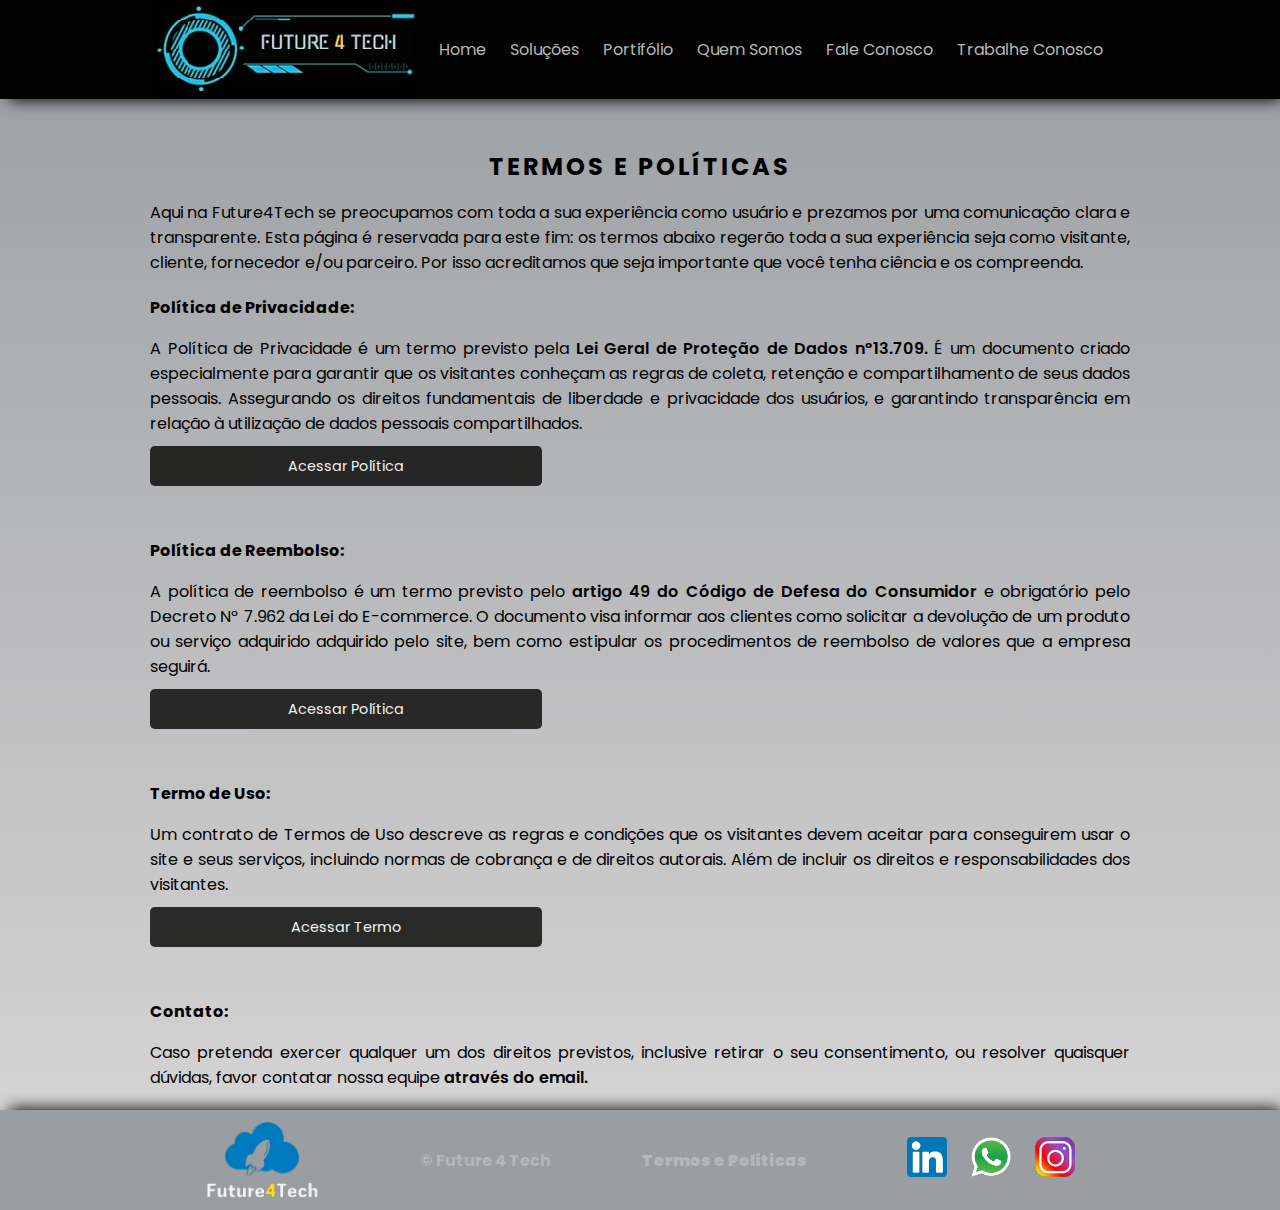
<file: html/politicas.html>
<!DOCTYPE html>
<html lang="en">

<head>
  <meta charset="UTF-8">
  <meta http-equiv="X-UA-Compatible" content="IE=edge">
  <meta name="viewport" content="width=device-width, initial-scale=1.0">
  <title>Trabalhe Conosco</title>
  <link rel="stylesheet" href="../estilo/politicasPagina.css">
  <link rel="stylesheet" href="../estilo/politicasTermos.css">
  <link rel="stylesheet" href="../estilo/responsivo.css">
  <script src="../scripts/menuLateral.js" defer></script>
  <script src="../scripts/politicas.js" defer></script>
</head>

<body>
  <header>
    <div class="conteudo">
      <img
        src="../imagens/headerFooter/logo.png" alt="Logo da empresa" class="logotipoMedio" />
        <img
        src="../imagens/headerFooter/logoPeq.png" alt="Logo da empresa" class="logoPrincipalPequeno" />
      <nav>
        <ul>
          <li>
            <a href="javascript:fecharMenuRedirect('../index.html')">
              <svg id="iconeMenu" xmlns="http://www.w3.org/2000/svg" width="16" height="16" fill="currentColor" class="bi bi-house-door-fill" viewBox="0 0 16 16">
                <path d="M6.5 14.5v-3.505c0-.245.25-.495.5-.495h2c.25 0 .5.25.5.5v3.5a.5.5 0 0 0 .5.5h4a.5.5 0 0 0 .5-.5v-7a.5.5 0 0 0-.146-.354L13 5.793V2.5a.5.5 0 0 0-.5-.5h-1a.5.5 0 0 0-.5.5v1.293L8.354 1.146a.5.5 0 0 0-.708 0l-6 6A.5.5 0 0 0 1.5 7.5v7a.5.5 0 0 0 .5.5h4a.5.5 0 0 0 .5-.5Z"/>
              </svg>
              Home
            </a>
          </li>
          <li>
            <a href="javascript:fecharMenuRedirect('./solucoes.html')">
              <svg id="iconeMenu" xmlns="http://www.w3.org/2000/svg" width="16" height="16" fill="currentColor" class="bi bi-gear-fill" viewBox="0 0 16 16">
                <path d="M9.405 1.05c-.413-1.4-2.397-1.4-2.81 0l-.1.34a1.464 1.464 0 0 1-2.105.872l-.31-.17c-1.283-.698-2.686.705-1.987 1.987l.169.311c.446.82.023 1.841-.872 2.105l-.34.1c-1.4.413-1.4 2.397 0 2.81l.34.1a1.464 1.464 0 0 1 .872 2.105l-.17.31c-.698 1.283.705 2.686 1.987 1.987l.311-.169a1.464 1.464 0 0 1 2.105.872l.1.34c.413 1.4 2.397 1.4 2.81 0l.1-.34a1.464 1.464 0 0 1 2.105-.872l.31.17c1.283.698 2.686-.705 1.987-1.987l-.169-.311a1.464 1.464 0 0 1 .872-2.105l.34-.1c1.4-.413 1.4-2.397 0-2.81l-.34-.1a1.464 1.464 0 0 1-.872-2.105l.17-.31c.698-1.283-.705-2.686-1.987-1.987l-.311.169a1.464 1.464 0 0 1-2.105-.872l-.1-.34zM8 10.93a2.929 2.929 0 1 1 0-5.86 2.929 2.929 0 0 1 0 5.858z"/>
              </svg>
              Soluções
            </a>
          </li>
          <li>
            <a href="javascript:fecharMenuRedirect('./portifolio.html')">
              <svg id="iconeMenu" xmlns="http://www.w3.org/2000/svg" width="16" height="16" fill="currentColor" class="bi bi-clipboard2-data-fill" viewBox="0 0 16 16">
                <path d="M10 .5a.5.5 0 0 0-.5-.5h-3a.5.5 0 0 0-.5.5.5.5 0 0 1-.5.5.5.5 0 0 0-.5.5V2a.5.5 0 0 0 .5.5h5A.5.5 0 0 0 11 2v-.5a.5.5 0 0 0-.5-.5.5.5 0 0 1-.5-.5Z"/>
                <path d="M4.085 1H3.5A1.5 1.5 0 0 0 2 2.5v12A1.5 1.5 0 0 0 3.5 16h9a1.5 1.5 0 0 0 1.5-1.5v-12A1.5 1.5 0 0 0 12.5 1h-.585c.055.156.085.325.085.5V2a1.5 1.5 0 0 1-1.5 1.5h-5A1.5 1.5 0 0 1 4 2v-.5c0-.175.03-.344.085-.5ZM10 7a1 1 0 1 1 2 0v5a1 1 0 1 1-2 0V7Zm-6 4a1 1 0 1 1 2 0v1a1 1 0 1 1-2 0v-1Zm4-3a1 1 0 0 1 1 1v3a1 1 0 1 1-2 0V9a1 1 0 0 1 1-1Z"/>
              </svg>
              Portifólio
            </a>
          </li>
          <li>
            <a href="javascript:fecharMenuRedirect('./quemSomos.html')">
              <svg id="iconeMenu" xmlns="http://www.w3.org/2000/svg" width="16" height="16" fill="currentColor" class="bi bi-people-fill" viewBox="0 0 16 16">
                <path d="M7 14s-1 0-1-1 1-4 5-4 5 3 5 4-1 1-1 1H7Zm4-6a3 3 0 1 0 0-6 3 3 0 0 0 0 6Zm-5.784 6A2.238 2.238 0 0 1 5 13c0-1.355.68-2.75 1.936-3.72A6.325 6.325 0 0 0 5 9c-4 0-5 3-5 4s1 1 1 1h4.216ZM4.5 8a2.5 2.5 0 1 0 0-5 2.5 2.5 0 0 0 0 5Z"/>
              </svg>
              Quem Somos
            </a>
          </li>
          <li>
            <a href="javascript:fecharMenuRedirect('./faleConosco.html')">
              <svg id="iconeMenu" xmlns="http://www.w3.org/2000/svg" width="16" height="16" fill="currentColor" class="bi bi-envelope-at-fill" viewBox="0 0 16 16">
                <path d="M2 2A2 2 0 0 0 .05 3.555L8 8.414l7.95-4.859A2 2 0 0 0 14 2H2Zm-2 9.8V4.698l5.803 3.546L0 11.801Zm6.761-2.97-6.57 4.026A2 2 0 0 0 2 14h6.256A4.493 4.493 0 0 1 8 12.5a4.49 4.49 0 0 1 1.606-3.446l-.367-.225L8 9.586l-1.239-.757ZM16 9.671V4.697l-5.803 3.546.338.208A4.482 4.482 0 0 1 12.5 8c1.414 0 2.675.652 3.5 1.671Z"/>
                <path d="M15.834 12.244c0 1.168-.577 2.025-1.587 2.025-.503 0-1.002-.228-1.12-.648h-.043c-.118.416-.543.643-1.015.643-.77 0-1.259-.542-1.259-1.434v-.529c0-.844.481-1.4 1.26-1.4.585 0 .87.333.953.63h.03v-.568h.905v2.19c0 .272.18.42.411.42.315 0 .639-.415.639-1.39v-.118c0-1.277-.95-2.326-2.484-2.326h-.04c-1.582 0-2.64 1.067-2.64 2.724v.157c0 1.867 1.237 2.654 2.57 2.654h.045c.507 0 .935-.07 1.18-.18v.731c-.219.1-.643.175-1.237.175h-.044C10.438 16 9 14.82 9 12.646v-.214C9 10.36 10.421 9 12.485 9h.035c2.12 0 3.314 1.43 3.314 3.034v.21Zm-4.04.21v.227c0 .586.227.8.581.8.31 0 .564-.17.564-.743v-.367c0-.516-.275-.708-.572-.708-.346 0-.573.245-.573.791Z"/>
              </svg>
              Fale Conosco
            </a>
          </li>
          <li>
            <a href="javascript:fecharMenuRedirect('./trabalheConosco.html')">
              <svg id="iconeMenu" xmlns="http://www.w3.org/2000/svg" width="16" height="16" fill="currentColor" class="bi bi-person-fill-add" viewBox="0 0 16 16">
                <path d="M12.5 16a3.5 3.5 0 1 0 0-7 3.5 3.5 0 0 0 0 7Zm.5-5v1h1a.5.5 0 0 1 0 1h-1v1a.5.5 0 0 1-1 0v-1h-1a.5.5 0 0 1 0-1h1v-1a.5.5 0 0 1 1 0Zm-2-6a3 3 0 1 1-6 0 3 3 0 0 1 6 0Z"/>
                <path d="M2 13c0 1 1 1 1 1h5.256A4.493 4.493 0 0 1 8 12.5a4.49 4.49 0 0 1 1.544-3.393C9.077 9.038 8.564 9 8 9c-5 0-6 3-6 4Z"/>
              </svg>
              Trabalhe Conosco
            </a>
          </li>
          <li class="liRedesSocialMenu">
            <a class="redeSocialMenu" href="">
              <svg xmlns="http://www.w3.org/2000/svg" width="40" height="40" fill="currentColor" class="bi bi-linkedin" viewBox="0 0 16 16">
                <path d="M0 1.146C0 .513.526 0 1.175 0h13.65C15.474 0 16 .513 16 1.146v13.708c0 .633-.526 1.146-1.175 1.146H1.175C.526 16 0 15.487 0 14.854V1.146zm4.943 12.248V6.169H2.542v7.225h2.401zm-1.2-8.212c.837 0 1.358-.554 1.358-1.248-.015-.709-.52-1.248-1.342-1.248-.822 0-1.359.54-1.359 1.248 0 .694.521 1.248 1.327 1.248h.016zm4.908 8.212V9.359c0-.216.016-.432.08-.586.173-.431.568-.878 1.232-.878.869 0 1.216.662 1.216 1.634v3.865h2.401V9.25c0-2.22-1.184-3.252-2.764-3.252-1.274 0-1.845.7-2.165 1.193v.025h-.016a5.54 5.54 0 0 1 .016-.025V6.169h-2.4c.03.678 0 7.225 0 7.225h2.4z"/>
              </svg>

            </a>
            <a class="redeSocialMenu" href="">
              <svg xmlns="http://www.w3.org/2000/svg" width="40" height="40" fill="currentColor" class="bi bi-whatsapp" viewBox="0 0 16 16">
                <path d="M13.601 2.326A7.854 7.854 0 0 0 7.994 0C3.627 0 .068 3.558.064 7.926c0 1.399.366 2.76 1.057 3.965L0 16l4.204-1.102a7.933 7.933 0 0 0 3.79.965h.004c4.368 0 7.926-3.558 7.93-7.93A7.898 7.898 0 0 0 13.6 2.326zM7.994 14.521a6.573 6.573 0 0 1-3.356-.92l-.24-.144-2.494.654.666-2.433-.156-.251a6.56 6.56 0 0 1-1.007-3.505c0-3.626 2.957-6.584 6.591-6.584a6.56 6.56 0 0 1 4.66 1.931 6.557 6.557 0 0 1 1.928 4.66c-.004 3.639-2.961 6.592-6.592 6.592zm3.615-4.934c-.197-.099-1.17-.578-1.353-.646-.182-.065-.315-.099-.445.099-.133.197-.513.646-.627.775-.114.133-.232.148-.43.05-.197-.1-.836-.308-1.592-.985-.59-.525-.985-1.175-1.103-1.372-.114-.198-.011-.304.088-.403.087-.088.197-.232.296-.346.1-.114.133-.198.198-.33.065-.134.034-.248-.015-.347-.05-.099-.445-1.076-.612-1.47-.16-.389-.323-.335-.445-.34-.114-.007-.247-.007-.38-.007a.729.729 0 0 0-.529.247c-.182.198-.691.677-.691 1.654 0 .977.71 1.916.81 2.049.098.133 1.394 2.132 3.383 2.992.47.205.84.326 1.129.418.475.152.904.129 1.246.08.38-.058 1.171-.48 1.338-.943.164-.464.164-.86.114-.943-.049-.084-.182-.133-.38-.232z"/>
              </svg>

            </a>
            <a class="redeSocialMenu" href="">
              <svg xmlns="http://www.w3.org/2000/svg" width="40" height="40" fill="currentColor" class="bi bi-instagram" viewBox="0 0 16 16">
                <path d="M8 0C5.829 0 5.556.01 4.703.048 3.85.088 3.269.222 2.76.42a3.917 3.917 0 0 0-1.417.923A3.927 3.927 0 0 0 .42 2.76C.222 3.268.087 3.85.048 4.7.01 5.555 0 5.827 0 8.001c0 2.172.01 2.444.048 3.297.04.852.174 1.433.372 1.942.205.526.478.972.923 1.417.444.445.89.719 1.416.923.51.198 1.09.333 1.942.372C5.555 15.99 5.827 16 8 16s2.444-.01 3.298-.048c.851-.04 1.434-.174 1.943-.372a3.916 3.916 0 0 0 1.416-.923c.445-.445.718-.891.923-1.417.197-.509.332-1.09.372-1.942C15.99 10.445 16 10.173 16 8s-.01-2.445-.048-3.299c-.04-.851-.175-1.433-.372-1.941a3.926 3.926 0 0 0-.923-1.417A3.911 3.911 0 0 0 13.24.42c-.51-.198-1.092-.333-1.943-.372C10.443.01 10.172 0 7.998 0h.003zm-.717 1.442h.718c2.136 0 2.389.007 3.232.046.78.035 1.204.166 1.486.275.373.145.64.319.92.599.28.28.453.546.598.92.11.281.24.705.275 1.485.039.843.047 1.096.047 3.231s-.008 2.389-.047 3.232c-.035.78-.166 1.203-.275 1.485a2.47 2.47 0 0 1-.599.919c-.28.28-.546.453-.92.598-.28.11-.704.24-1.485.276-.843.038-1.096.047-3.232.047s-2.39-.009-3.233-.047c-.78-.036-1.203-.166-1.485-.276a2.478 2.478 0 0 1-.92-.598 2.48 2.48 0 0 1-.6-.92c-.109-.281-.24-.705-.275-1.485-.038-.843-.046-1.096-.046-3.233 0-2.136.008-2.388.046-3.231.036-.78.166-1.204.276-1.486.145-.373.319-.64.599-.92.28-.28.546-.453.92-.598.282-.11.705-.24 1.485-.276.738-.034 1.024-.044 2.515-.045v.002zm4.988 1.328a.96.96 0 1 0 0 1.92.96.96 0 0 0 0-1.92zm-4.27 1.122a4.109 4.109 0 1 0 0 8.217 4.109 4.109 0 0 0 0-8.217zm0 1.441a2.667 2.667 0 1 1 0 5.334 2.667 2.667 0 0 1 0-5.334z"/>
              </svg>
            </a>
          </li>
        </ul>
      </nav>
      <div class="menuHamburguer">
        <input type="checkbox" name="menuRetratil" id="menuRetratil" onclick="abrirMenu()">
        <label for="menuRetratil" class="hamburguerLabel">
          <span class="b1"></span>
          <span class="b2"></span>
          <span class="b3"></span>
        </label>
    </header>
  <main>
    <section>
    <div id="termos" class="termos">
      <div class="conteiner">
        <img src="../imagens/caixaMensagem/logo de fundo 2.png" alt="">
        <embed src="../pdf/termos/Política de Privacidade - Future4Tech.pdf" type="application/pdf" width="95%" height="70%">
        <div class="fecharTermos">
         <button class="btnTermos" id="btnFechar">Fechar</button>
        </div>
      </div>
    </div>
  </section>
  <section>
        <div id= "pdfReembolso" class="reembolso">
          <div class="conteiner">
            <img src="../imagens/caixaMensagem/logo de fundo 2.png" alt="">
            <embed src="../pdf/termos/POLÍTICA DE REEMBOLSO — Future4Tech.pdf" type="application/pdf" width="95%" height="70%">
            <div class="fecharTermosReembolso">
             <input class="btnReembolso" id="btnfecharReembolso" type="button" value="Fechar">
             
            </div>
          </div>
        </div>
      </section>
      <section>
            <div id="pdfuso" class="uso">
              <div class="conteiner">
                <img src="../imagens/caixaMensagem/logo de fundo 2.png" alt="">
                <embed src="../pdf/termos/TERMOS DE USO — Future4Tech.pdf" type="application/pdf" width="95%" height="70%">
                <div class="fecharTermosUso">
                 <input class="btnUso" id="btnfecharUso" type="button" value="Fechar">
                </div>
              </div>
            </div>
          </section>
          <section>
          <div class="conteudoPrincipal">
            <section class="temadaPagina">
                <h2>Termos e Políticas</h2>
                <p>Aqui na Future4Tech se preocupamos com toda a sua experiência como usuário e prezamos por uma comunicação clara e transparente. Esta página é reservada para este fim: os termos abaixo regerão toda a sua experiência seja como visitante, cliente, fornecedor e/ou parceiro. Por isso acreditamos que seja importante que você tenha ciência e os compreenda.</p>
                <div id="textoPrivacidade" class="politicaPrivacidade">
            </section>
            <section class="termosePolitica">
                  <h1>Política de Privacidade:</h1>
                  <p>A Política de Privacidade é um termo previsto pela <a href="http://www.planalto.gov.br/ccivil_03/_ato2015-2018/2018/lei/l13709.htm" class="lei">Lei Geral de Proteção de Dados nº13.709.</a> É um documento criado especialmente para garantir que os visitantes conheçam as regras de coleta, retenção e compartilhamento de seus dados pessoais. Assegurando os direitos fundamentais de liberdade e privacidade dos usuários, e garantindo transparência em relação à utilização de dados pessoais compartilhados. </p>
                  </div>              
            </section>
            <section>
            <div id="buttonPrivacidade" class="caixaButton">
            <input type="button" class="btnVerTermos" value="Acessar Política">
            </section>
            <section class="termosePolitica">
            <div id="textoReembolso" class="politicaReembolso">
              <h1>Política de Reembolso:</h1>
              <p>A política de reembolso é um termo previsto pelo <a href="https://www.planalto.gov.br/ccivil_03/Leis/L8078compilado.htm" class="lei">artigo 49 do Código de Defesa do Consumidor</a> e obrigatório pelo Decreto Nº 7.962 da Lei do E-commerce. O documento visa informar aos clientes como solicitar a devolução de um produto ou serviço adquirido adquirido pelo site, bem como estipular os procedimentos de reembolso de valores que a empresa seguirá.</p>
            </div>
          </section>
          <section>
          <div id="buttonReembolso" class="caixaButton">
            <input type="button" class="btnVerReembolso" value="Acessar Política">
            </section>
            <section class="termosePolitica">
            <div id="textoUso" class="termodeUso">
              <h1>Termo de Uso:</h1>
              <p>Um contrato de Termos de Uso descreve as regras e condições que os visitantes devem aceitar para conseguirem usar o site e seus serviços, incluindo normas de cobrança e de direitos autorais. Além de incluir  os direitos e responsabilidades dos visitantes.</p>
            </div>
            </section>
            <section>
            <div id="buttonUso" class="caixaButton">
            <input type="button" class="btnVerUso" value="Acessar Termo">
          </section>
          <section>
          <div id="contato" class="contato">
            <h1>Contato:</h1>
            <p>Caso pretenda exercer qualquer um dos direitos previstos, inclusive retirar o seu consentimento, ou resolver quaisquer dúvidas, favor contatar nossa equipe <a href="mailto:atendimento@future4tech.com?subject=Questions" title="email" class="lei">através do email.</a></div>
          </section>
    </section>
  </main>
</body>
<footer>
  <div class="conteudo">
    <img src="../imagens/headerFooter/logoRodape.png" alt="Logo de tecnologia em nuvens" class="logotipoPequeno" />
    <h4> &copy; Future 4 Tech</h4>
    <a href="politicas.html" class="leiFooter">Termos e Políticas</a>
    <div class="redeSocial">
      <a href=""><img src="../imagens/headerFooter/linkedin.png" alt="linkedin" /></a>
      <a href=""><img src="../imagens/headerFooter/whatsup.png" alt="Whats up" /></a>
      <a href=""><img src="../imagens/headerFooter/instangran.png" alt="Instangran" /></a>
    </div>
  </div>
</footer>
</html>
</file>
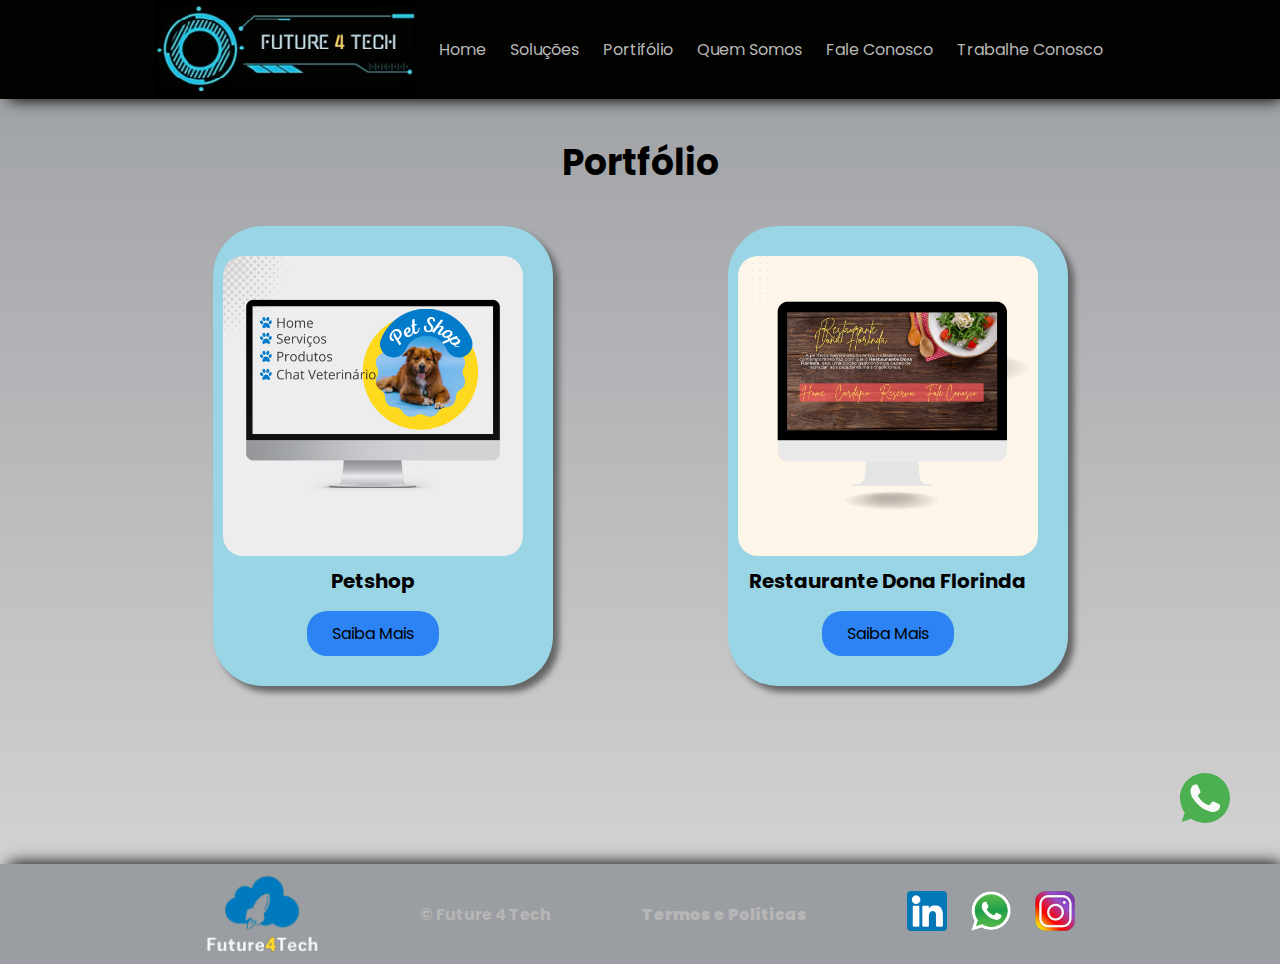
<file: html/portifolio.html>
<!DOCTYPE html>
<html lang="pt-br">

<head>
  <meta charset="UTF-8" />
  <meta http-equiv="X-UA-Compatible" content="IE=edge" />
  <meta name="viewport" content="width=device-width, initial-scale=1.0" />
  <link rel="stylesheet" href="../estilo/portfolio.css">
  <link rel="stylesheet" href="../estilo/style.css">
  <link rel="stylesheet" href="../estilo/responsivo.css">
  <script src="../scripts/menuLateral.js" defer></script>
  <title>Portfólio</title>
</head>

<body>
  <header>
    <div class="conteudo">
      <img
        src="../imagens/headerFooter/logo.png" alt="Logo da empresa" class="logotipoMedio" />
        <img
        src="../imagens/headerFooter/logoPeq.png" alt="Logo da empresa" class="logoPrincipalPequeno" />
      <nav>
        <ul>
          <li>
            <a href="javascript:fecharMenuRedirect('../index.html')">
              <svg id="iconeMenu" xmlns="http://www.w3.org/2000/svg" width="16" height="16" fill="currentColor" class="bi bi-house-door-fill" viewBox="0 0 16 16">
                <path d="M6.5 14.5v-3.505c0-.245.25-.495.5-.495h2c.25 0 .5.25.5.5v3.5a.5.5 0 0 0 .5.5h4a.5.5 0 0 0 .5-.5v-7a.5.5 0 0 0-.146-.354L13 5.793V2.5a.5.5 0 0 0-.5-.5h-1a.5.5 0 0 0-.5.5v1.293L8.354 1.146a.5.5 0 0 0-.708 0l-6 6A.5.5 0 0 0 1.5 7.5v7a.5.5 0 0 0 .5.5h4a.5.5 0 0 0 .5-.5Z"/>
              </svg>
              Home
            </a>
          </li>
          <li>
            <a href="javascript:fecharMenuRedirect('./solucoes.html')">
              <svg id="iconeMenu" xmlns="http://www.w3.org/2000/svg" width="16" height="16" fill="currentColor" class="bi bi-gear-fill" viewBox="0 0 16 16">
                <path d="M9.405 1.05c-.413-1.4-2.397-1.4-2.81 0l-.1.34a1.464 1.464 0 0 1-2.105.872l-.31-.17c-1.283-.698-2.686.705-1.987 1.987l.169.311c.446.82.023 1.841-.872 2.105l-.34.1c-1.4.413-1.4 2.397 0 2.81l.34.1a1.464 1.464 0 0 1 .872 2.105l-.17.31c-.698 1.283.705 2.686 1.987 1.987l.311-.169a1.464 1.464 0 0 1 2.105.872l.1.34c.413 1.4 2.397 1.4 2.81 0l.1-.34a1.464 1.464 0 0 1 2.105-.872l.31.17c1.283.698 2.686-.705 1.987-1.987l-.169-.311a1.464 1.464 0 0 1 .872-2.105l.34-.1c1.4-.413 1.4-2.397 0-2.81l-.34-.1a1.464 1.464 0 0 1-.872-2.105l.17-.31c.698-1.283-.705-2.686-1.987-1.987l-.311.169a1.464 1.464 0 0 1-2.105-.872l-.1-.34zM8 10.93a2.929 2.929 0 1 1 0-5.86 2.929 2.929 0 0 1 0 5.858z"/>
              </svg>
              Soluções
            </a>
          </li>
          <li>
            <a href="javascript:fecharMenuRedirect('./portifolio.html')">
              <svg id="iconeMenu" xmlns="http://www.w3.org/2000/svg" width="16" height="16" fill="currentColor" class="bi bi-clipboard2-data-fill" viewBox="0 0 16 16">
                <path d="M10 .5a.5.5 0 0 0-.5-.5h-3a.5.5 0 0 0-.5.5.5.5 0 0 1-.5.5.5.5 0 0 0-.5.5V2a.5.5 0 0 0 .5.5h5A.5.5 0 0 0 11 2v-.5a.5.5 0 0 0-.5-.5.5.5 0 0 1-.5-.5Z"/>
                <path d="M4.085 1H3.5A1.5 1.5 0 0 0 2 2.5v12A1.5 1.5 0 0 0 3.5 16h9a1.5 1.5 0 0 0 1.5-1.5v-12A1.5 1.5 0 0 0 12.5 1h-.585c.055.156.085.325.085.5V2a1.5 1.5 0 0 1-1.5 1.5h-5A1.5 1.5 0 0 1 4 2v-.5c0-.175.03-.344.085-.5ZM10 7a1 1 0 1 1 2 0v5a1 1 0 1 1-2 0V7Zm-6 4a1 1 0 1 1 2 0v1a1 1 0 1 1-2 0v-1Zm4-3a1 1 0 0 1 1 1v3a1 1 0 1 1-2 0V9a1 1 0 0 1 1-1Z"/>
              </svg>
              Portifólio
            </a>
          </li>
          <li>
            <a href="javascript:fecharMenuRedirect('./quemSomos.html')">
              <svg id="iconeMenu" xmlns="http://www.w3.org/2000/svg" width="16" height="16" fill="currentColor" class="bi bi-people-fill" viewBox="0 0 16 16">
                <path d="M7 14s-1 0-1-1 1-4 5-4 5 3 5 4-1 1-1 1H7Zm4-6a3 3 0 1 0 0-6 3 3 0 0 0 0 6Zm-5.784 6A2.238 2.238 0 0 1 5 13c0-1.355.68-2.75 1.936-3.72A6.325 6.325 0 0 0 5 9c-4 0-5 3-5 4s1 1 1 1h4.216ZM4.5 8a2.5 2.5 0 1 0 0-5 2.5 2.5 0 0 0 0 5Z"/>
              </svg>
              Quem Somos
            </a>
          </li>
          <li>
            <a href="javascript:fecharMenuRedirect('./faleConosco.html')">
              <svg id="iconeMenu" xmlns="http://www.w3.org/2000/svg" width="16" height="16" fill="currentColor" class="bi bi-envelope-at-fill" viewBox="0 0 16 16">
                <path d="M2 2A2 2 0 0 0 .05 3.555L8 8.414l7.95-4.859A2 2 0 0 0 14 2H2Zm-2 9.8V4.698l5.803 3.546L0 11.801Zm6.761-2.97-6.57 4.026A2 2 0 0 0 2 14h6.256A4.493 4.493 0 0 1 8 12.5a4.49 4.49 0 0 1 1.606-3.446l-.367-.225L8 9.586l-1.239-.757ZM16 9.671V4.697l-5.803 3.546.338.208A4.482 4.482 0 0 1 12.5 8c1.414 0 2.675.652 3.5 1.671Z"/>
                <path d="M15.834 12.244c0 1.168-.577 2.025-1.587 2.025-.503 0-1.002-.228-1.12-.648h-.043c-.118.416-.543.643-1.015.643-.77 0-1.259-.542-1.259-1.434v-.529c0-.844.481-1.4 1.26-1.4.585 0 .87.333.953.63h.03v-.568h.905v2.19c0 .272.18.42.411.42.315 0 .639-.415.639-1.39v-.118c0-1.277-.95-2.326-2.484-2.326h-.04c-1.582 0-2.64 1.067-2.64 2.724v.157c0 1.867 1.237 2.654 2.57 2.654h.045c.507 0 .935-.07 1.18-.18v.731c-.219.1-.643.175-1.237.175h-.044C10.438 16 9 14.82 9 12.646v-.214C9 10.36 10.421 9 12.485 9h.035c2.12 0 3.314 1.43 3.314 3.034v.21Zm-4.04.21v.227c0 .586.227.8.581.8.31 0 .564-.17.564-.743v-.367c0-.516-.275-.708-.572-.708-.346 0-.573.245-.573.791Z"/>
              </svg>
              Fale Conosco
            </a>
          </li>
          <li>
            <a href="javascript:fecharMenuRedirect('./trabalheConosco.html')">
              <svg id="iconeMenu" xmlns="http://www.w3.org/2000/svg" width="16" height="16" fill="currentColor" class="bi bi-person-fill-add" viewBox="0 0 16 16">
                <path d="M12.5 16a3.5 3.5 0 1 0 0-7 3.5 3.5 0 0 0 0 7Zm.5-5v1h1a.5.5 0 0 1 0 1h-1v1a.5.5 0 0 1-1 0v-1h-1a.5.5 0 0 1 0-1h1v-1a.5.5 0 0 1 1 0Zm-2-6a3 3 0 1 1-6 0 3 3 0 0 1 6 0Z"/>
                <path d="M2 13c0 1 1 1 1 1h5.256A4.493 4.493 0 0 1 8 12.5a4.49 4.49 0 0 1 1.544-3.393C9.077 9.038 8.564 9 8 9c-5 0-6 3-6 4Z"/>
              </svg>
              Trabalhe Conosco
            </a>
          </li>
          <li class="liRedesSocialMenu">
            <a class="redeSocialMenu" href="">
              <svg xmlns="http://www.w3.org/2000/svg" width="40" height="40" fill="currentColor" class="bi bi-linkedin" viewBox="0 0 16 16">
                <path d="M0 1.146C0 .513.526 0 1.175 0h13.65C15.474 0 16 .513 16 1.146v13.708c0 .633-.526 1.146-1.175 1.146H1.175C.526 16 0 15.487 0 14.854V1.146zm4.943 12.248V6.169H2.542v7.225h2.401zm-1.2-8.212c.837 0 1.358-.554 1.358-1.248-.015-.709-.52-1.248-1.342-1.248-.822 0-1.359.54-1.359 1.248 0 .694.521 1.248 1.327 1.248h.016zm4.908 8.212V9.359c0-.216.016-.432.08-.586.173-.431.568-.878 1.232-.878.869 0 1.216.662 1.216 1.634v3.865h2.401V9.25c0-2.22-1.184-3.252-2.764-3.252-1.274 0-1.845.7-2.165 1.193v.025h-.016a5.54 5.54 0 0 1 .016-.025V6.169h-2.4c.03.678 0 7.225 0 7.225h2.4z"/>
              </svg>

            </a>
            <a class="redeSocialMenu" href="">
              <svg xmlns="http://www.w3.org/2000/svg" width="40" height="40" fill="currentColor" class="bi bi-whatsapp" viewBox="0 0 16 16">
                <path d="M13.601 2.326A7.854 7.854 0 0 0 7.994 0C3.627 0 .068 3.558.064 7.926c0 1.399.366 2.76 1.057 3.965L0 16l4.204-1.102a7.933 7.933 0 0 0 3.79.965h.004c4.368 0 7.926-3.558 7.93-7.93A7.898 7.898 0 0 0 13.6 2.326zM7.994 14.521a6.573 6.573 0 0 1-3.356-.92l-.24-.144-2.494.654.666-2.433-.156-.251a6.56 6.56 0 0 1-1.007-3.505c0-3.626 2.957-6.584 6.591-6.584a6.56 6.56 0 0 1 4.66 1.931 6.557 6.557 0 0 1 1.928 4.66c-.004 3.639-2.961 6.592-6.592 6.592zm3.615-4.934c-.197-.099-1.17-.578-1.353-.646-.182-.065-.315-.099-.445.099-.133.197-.513.646-.627.775-.114.133-.232.148-.43.05-.197-.1-.836-.308-1.592-.985-.59-.525-.985-1.175-1.103-1.372-.114-.198-.011-.304.088-.403.087-.088.197-.232.296-.346.1-.114.133-.198.198-.33.065-.134.034-.248-.015-.347-.05-.099-.445-1.076-.612-1.47-.16-.389-.323-.335-.445-.34-.114-.007-.247-.007-.38-.007a.729.729 0 0 0-.529.247c-.182.198-.691.677-.691 1.654 0 .977.71 1.916.81 2.049.098.133 1.394 2.132 3.383 2.992.47.205.84.326 1.129.418.475.152.904.129 1.246.08.38-.058 1.171-.48 1.338-.943.164-.464.164-.86.114-.943-.049-.084-.182-.133-.38-.232z"/>
              </svg>

            </a>
            <a class="redeSocialMenu" href="">
              <svg xmlns="http://www.w3.org/2000/svg" width="40" height="40" fill="currentColor" class="bi bi-instagram" viewBox="0 0 16 16">
                <path d="M8 0C5.829 0 5.556.01 4.703.048 3.85.088 3.269.222 2.76.42a3.917 3.917 0 0 0-1.417.923A3.927 3.927 0 0 0 .42 2.76C.222 3.268.087 3.85.048 4.7.01 5.555 0 5.827 0 8.001c0 2.172.01 2.444.048 3.297.04.852.174 1.433.372 1.942.205.526.478.972.923 1.417.444.445.89.719 1.416.923.51.198 1.09.333 1.942.372C5.555 15.99 5.827 16 8 16s2.444-.01 3.298-.048c.851-.04 1.434-.174 1.943-.372a3.916 3.916 0 0 0 1.416-.923c.445-.445.718-.891.923-1.417.197-.509.332-1.09.372-1.942C15.99 10.445 16 10.173 16 8s-.01-2.445-.048-3.299c-.04-.851-.175-1.433-.372-1.941a3.926 3.926 0 0 0-.923-1.417A3.911 3.911 0 0 0 13.24.42c-.51-.198-1.092-.333-1.943-.372C10.443.01 10.172 0 7.998 0h.003zm-.717 1.442h.718c2.136 0 2.389.007 3.232.046.78.035 1.204.166 1.486.275.373.145.64.319.92.599.28.28.453.546.598.92.11.281.24.705.275 1.485.039.843.047 1.096.047 3.231s-.008 2.389-.047 3.232c-.035.78-.166 1.203-.275 1.485a2.47 2.47 0 0 1-.599.919c-.28.28-.546.453-.92.598-.28.11-.704.24-1.485.276-.843.038-1.096.047-3.232.047s-2.39-.009-3.233-.047c-.78-.036-1.203-.166-1.485-.276a2.478 2.478 0 0 1-.92-.598 2.48 2.48 0 0 1-.6-.92c-.109-.281-.24-.705-.275-1.485-.038-.843-.046-1.096-.046-3.233 0-2.136.008-2.388.046-3.231.036-.78.166-1.204.276-1.486.145-.373.319-.64.599-.92.28-.28.546-.453.92-.598.282-.11.705-.24 1.485-.276.738-.034 1.024-.044 2.515-.045v.002zm4.988 1.328a.96.96 0 1 0 0 1.92.96.96 0 0 0 0-1.92zm-4.27 1.122a4.109 4.109 0 1 0 0 8.217 4.109 4.109 0 0 0 0-8.217zm0 1.441a2.667 2.667 0 1 1 0 5.334 2.667 2.667 0 0 1 0-5.334z"/>
              </svg>
            </a>
          </li>
        </ul>
      </nav>
      <div class="menuHamburguer">
        <input type="checkbox" name="menuRetratil" id="menuRetratil" onclick="abrirMenu()">
        <label for="menuRetratil" class="hamburguerLabel">
          <span class="b1"></span>
          <span class="b2"></span>
          <span class="b3"></span>
        </label>
      </div>
    </div>
  </header>
  <main>

    <section>
      <div>
        <h1 class="tituloPrinc">Portfólio</h1>
      </div>
      <div class="container">

        <div class="caixa">
          <img src="../imagens/conteudos/portifolio/img_site_petshop.jpeg" alt="imagem do site  pet shop"
            class="imgCont">
          <p class="fraseCont">Petshop</p>
          <a class="ancoraPrinc" href="../imagens/conteudos/portifolio/img_site_petshop_com_app.jpeg"
            target="_blank">Saiba Mais</a>
        </div>

        <div class="caixa ">
          <img src="../imagens/conteudos/portifolio/img_site_restaurante.jpeg" alt="site Restaurante da Dona Florinda"
            class="imgCont">
          <p class="fraseCont"> Restaurante Dona Florinda</p>
          <a class="ancoraPrinc" href="../imagens/conteudos/portifolio/img_site_restaurante_com_app.jpeg"
            target="_blank"> Saiba Mais</a>
        </div>
      </div>
      <a href="https://api.whatsapp.com/send?phone=5519999999999&text=Texto%20aqui" target="_blank"
      style="position:fixed;bottom:70px;right:50px;">
      <svg enable-background="new 0 0 512 512" width="50" height="50" version="1.1" viewBox="0 0 512 512"
        xml:space="preserve" xmlns="http://www.w3.org/2000/svg">
        <path
          d="M256.064,0h-0.128l0,0C114.784,0,0,114.816,0,256c0,56,18.048,107.904,48.736,150.048l-31.904,95.104  l98.4-31.456C155.712,496.512,204,512,256.064,512C397.216,512,512,397.152,512,256S397.216,0,256.064,0z"
          fill="#4CAF50" />
        <path
          d="m405.02 361.5c-6.176 17.44-30.688 31.904-50.24 36.128-13.376 2.848-30.848 5.12-89.664-19.264-75.232-31.168-123.68-107.62-127.46-112.58-3.616-4.96-30.4-40.48-30.4-77.216s18.656-54.624 26.176-62.304c6.176-6.304 
          16.384-9.184 26.176-9.184 3.168 0 6.016 0.16 8.576 0.288 7.52 0.32 11.296 0.768 16.256 12.64 6.176 14.88 21.216 51.616 23.008 55.392 1.824 3.776 3.648 8.896 1.088 13.856-2.4 5.12-4.512 7.392-8.288 11.744s-7.36 
          7.68-11.136 12.352c-3.456 4.064-7.36 8.416-3.008 15.936 4.352 7.36 19.392 31.904 41.536 51.616 28.576 25.44 51.744 33.568 60.032 37.024 6.176 2.56 13.536 1.952 18.048-2.848 5.728-6.176 12.8-16.416 20-26.496 5.12-7.232 
          11.584-8.128 18.368-5.568 6.912 2.4 43.488 20.48 51.008 24.224 7.52 3.776 12.48 5.568 14.304 8.736 1.792 3.168 1.792 18.048-4.384 35.52z"
          fill="#FAFAFA" />
      </svg>
    </a>
    </section>
    

  </main>
  <footer>
    <div class="conteudo">
      <img
        src="../imagens/headerFooter/logoRodape.png"
        alt="Logo de tecnologia em nuvens"
        class="logotipoPequeno"
      />
      <h4> &copy; Future 4 Tech</h4>
      <a href="politicas.html" class="leiFooter">Termos e Políticas</a>
      <div class="redeSocial">
        <a href=""
          ><img src="../imagens/headerFooter/linkedin.png" alt="linkedin"
        /></a>
        <a href=""
          ><img src="../imagens/headerFooter/whatsup.png" alt="Whats up"
        /></a>
        <a href=""
          ><img src="../imagens/headerFooter/instangran.png" alt="Instangran"
        /></a>
      </div>
    </div>
  </footer>
</body>

</html>
</file>
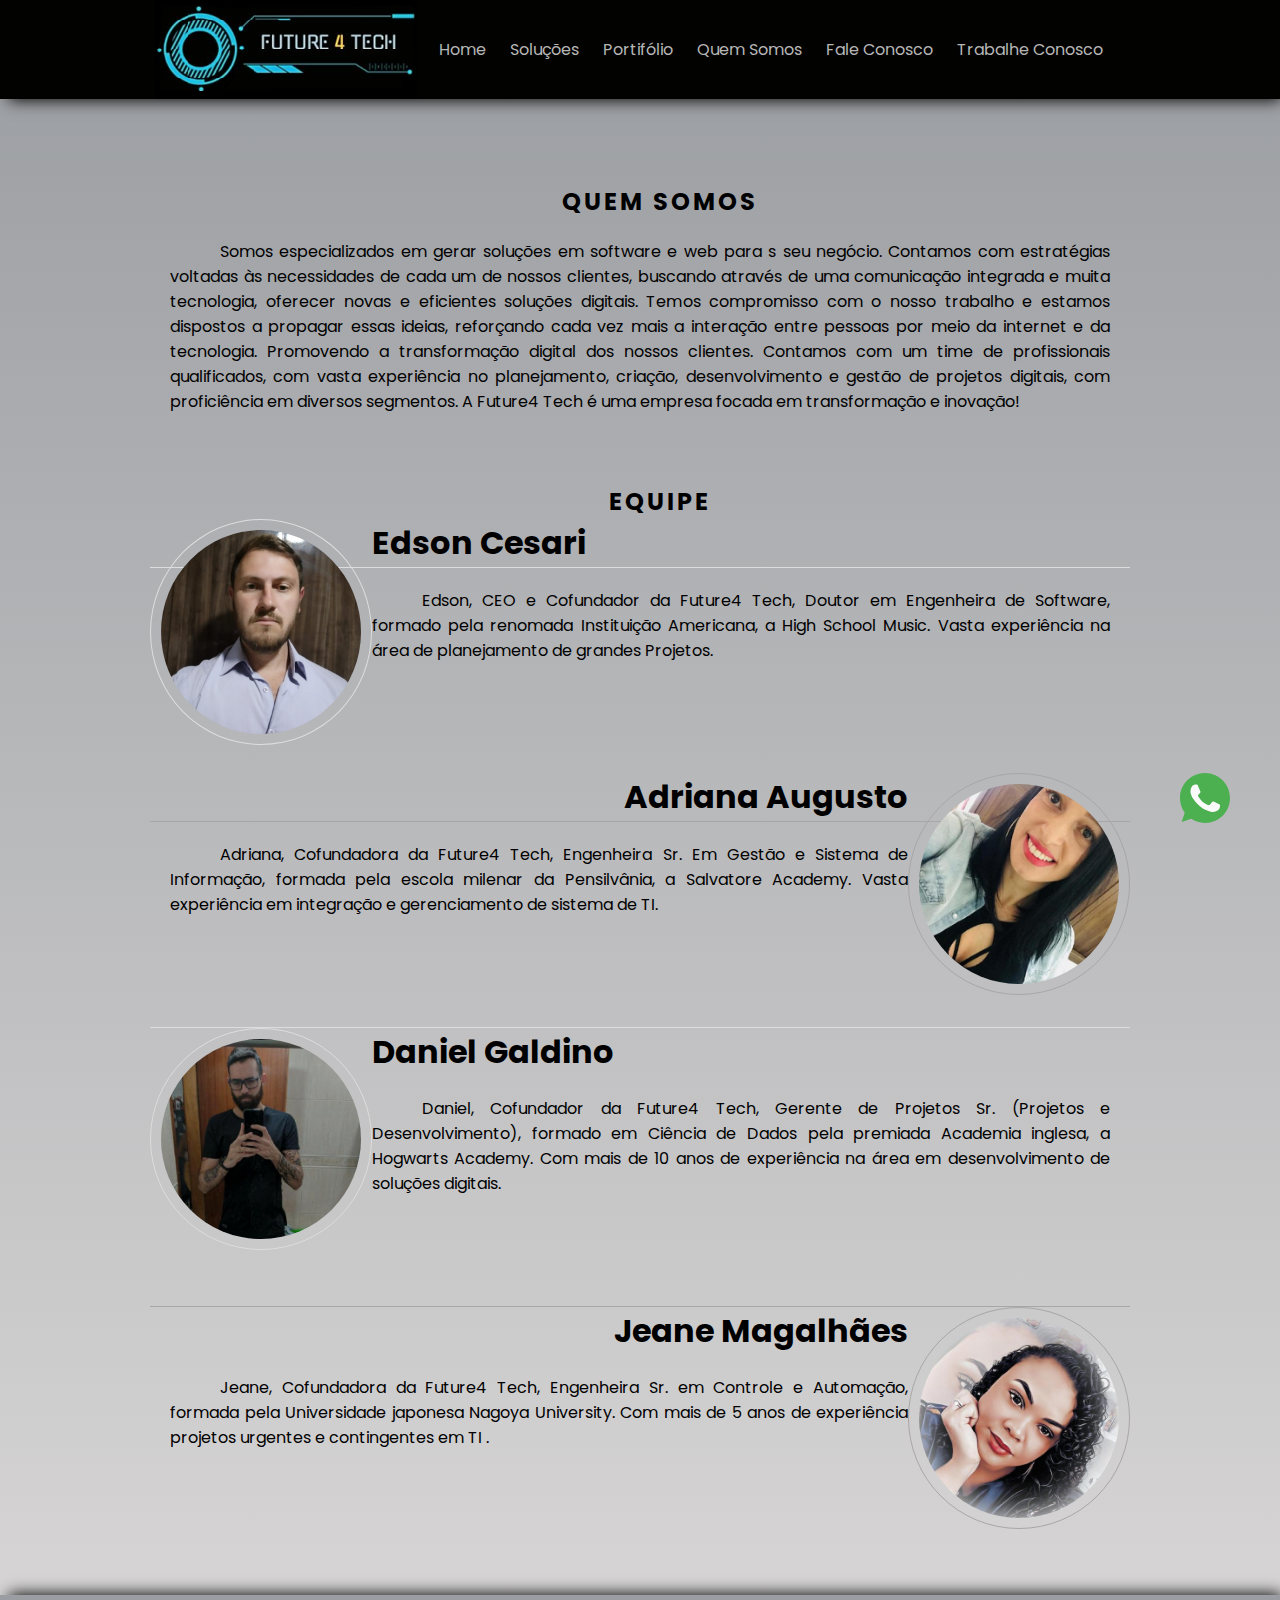
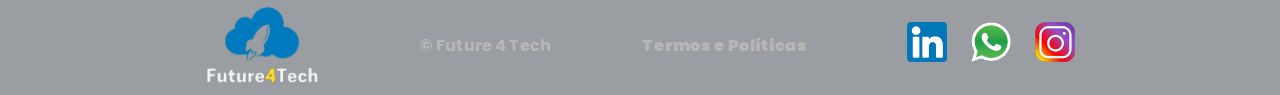
<file: html/quemSomos.html>
<!DOCTYPE html>
<html lang="pt-br">
  <head>
    <meta charset="UTF-8" />
    <meta http-equiv="X-UA-Compatible" content="IE=edge" />
    <meta name="viewport" content="width=device-width, initial-scale=1.0" />
    <link rel="stylesheet" href="../estilo/headerFooter.css" />
    <link rel="stylesheet" href="../estilo/quemSomos.css">
    <link rel="stylesheet" href="../estilo/responsivo.css">
    <script src="../scripts/menuLateral.js" defer></script>
    <title>Quem somos</title>
  </head>
  <body>
    <header>
      <div class="conteudo">
        <img
          src="../imagens/headerFooter/logo.png" alt="Logo da empresa" class="logotipoMedio" />
          <img
          src="../imagens/headerFooter/logoPeq.png" alt="Logo da empresa" class="logoPrincipalPequeno" />
        <nav>
          <ul>
            <li>
              <a href="javascript:fecharMenuRedirect('../index.html')">
                <svg id="iconeMenu" xmlns="http://www.w3.org/2000/svg" width="16" height="16" fill="currentColor" class="bi bi-house-door-fill" viewBox="0 0 16 16">
                  <path d="M6.5 14.5v-3.505c0-.245.25-.495.5-.495h2c.25 0 .5.25.5.5v3.5a.5.5 0 0 0 .5.5h4a.5.5 0 0 0 .5-.5v-7a.5.5 0 0 0-.146-.354L13 5.793V2.5a.5.5 0 0 0-.5-.5h-1a.5.5 0 0 0-.5.5v1.293L8.354 1.146a.5.5 0 0 0-.708 0l-6 6A.5.5 0 0 0 1.5 7.5v7a.5.5 0 0 0 .5.5h4a.5.5 0 0 0 .5-.5Z"/>
                </svg>
                Home
              </a>
            </li>
            <li>
              <a href="javascript:fecharMenuRedirect('./solucoes.html')">
                <svg id="iconeMenu" xmlns="http://www.w3.org/2000/svg" width="16" height="16" fill="currentColor" class="bi bi-gear-fill" viewBox="0 0 16 16">
                  <path d="M9.405 1.05c-.413-1.4-2.397-1.4-2.81 0l-.1.34a1.464 1.464 0 0 1-2.105.872l-.31-.17c-1.283-.698-2.686.705-1.987 1.987l.169.311c.446.82.023 1.841-.872 2.105l-.34.1c-1.4.413-1.4 2.397 0 2.81l.34.1a1.464 1.464 0 0 1 .872 2.105l-.17.31c-.698 1.283.705 2.686 1.987 1.987l.311-.169a1.464 1.464 0 0 1 2.105.872l.1.34c.413 1.4 2.397 1.4 2.81 0l.1-.34a1.464 1.464 0 0 1 2.105-.872l.31.17c1.283.698 2.686-.705 1.987-1.987l-.169-.311a1.464 1.464 0 0 1 .872-2.105l.34-.1c1.4-.413 1.4-2.397 0-2.81l-.34-.1a1.464 1.464 0 0 1-.872-2.105l.17-.31c.698-1.283-.705-2.686-1.987-1.987l-.311.169a1.464 1.464 0 0 1-2.105-.872l-.1-.34zM8 10.93a2.929 2.929 0 1 1 0-5.86 2.929 2.929 0 0 1 0 5.858z"/>
                </svg>
                Soluções
              </a>
            </li>
            <li>
              <a href="javascript:fecharMenuRedirect('./portifolio.html')">
                <svg id="iconeMenu" xmlns="http://www.w3.org/2000/svg" width="16" height="16" fill="currentColor" class="bi bi-clipboard2-data-fill" viewBox="0 0 16 16">
                  <path d="M10 .5a.5.5 0 0 0-.5-.5h-3a.5.5 0 0 0-.5.5.5.5 0 0 1-.5.5.5.5 0 0 0-.5.5V2a.5.5 0 0 0 .5.5h5A.5.5 0 0 0 11 2v-.5a.5.5 0 0 0-.5-.5.5.5 0 0 1-.5-.5Z"/>
                  <path d="M4.085 1H3.5A1.5 1.5 0 0 0 2 2.5v12A1.5 1.5 0 0 0 3.5 16h9a1.5 1.5 0 0 0 1.5-1.5v-12A1.5 1.5 0 0 0 12.5 1h-.585c.055.156.085.325.085.5V2a1.5 1.5 0 0 1-1.5 1.5h-5A1.5 1.5 0 0 1 4 2v-.5c0-.175.03-.344.085-.5ZM10 7a1 1 0 1 1 2 0v5a1 1 0 1 1-2 0V7Zm-6 4a1 1 0 1 1 2 0v1a1 1 0 1 1-2 0v-1Zm4-3a1 1 0 0 1 1 1v3a1 1 0 1 1-2 0V9a1 1 0 0 1 1-1Z"/>
                </svg>
                Portifólio
              </a>
            </li>
            <li>
              <a href="javascript:fecharMenuRedirect('./quemSomos.html')">
                <svg id="iconeMenu" xmlns="http://www.w3.org/2000/svg" width="16" height="16" fill="currentColor" class="bi bi-people-fill" viewBox="0 0 16 16">
                  <path d="M7 14s-1 0-1-1 1-4 5-4 5 3 5 4-1 1-1 1H7Zm4-6a3 3 0 1 0 0-6 3 3 0 0 0 0 6Zm-5.784 6A2.238 2.238 0 0 1 5 13c0-1.355.68-2.75 1.936-3.72A6.325 6.325 0 0 0 5 9c-4 0-5 3-5 4s1 1 1 1h4.216ZM4.5 8a2.5 2.5 0 1 0 0-5 2.5 2.5 0 0 0 0 5Z"/>
                </svg>
                Quem Somos
              </a>
            </li>
            <li>
              <a href="javascript:fecharMenuRedirect('./faleConosco.html')">
                <svg id="iconeMenu" xmlns="http://www.w3.org/2000/svg" width="16" height="16" fill="currentColor" class="bi bi-envelope-at-fill" viewBox="0 0 16 16">
                  <path d="M2 2A2 2 0 0 0 .05 3.555L8 8.414l7.95-4.859A2 2 0 0 0 14 2H2Zm-2 9.8V4.698l5.803 3.546L0 11.801Zm6.761-2.97-6.57 4.026A2 2 0 0 0 2 14h6.256A4.493 4.493 0 0 1 8 12.5a4.49 4.49 0 0 1 1.606-3.446l-.367-.225L8 9.586l-1.239-.757ZM16 9.671V4.697l-5.803 3.546.338.208A4.482 4.482 0 0 1 12.5 8c1.414 0 2.675.652 3.5 1.671Z"/>
                  <path d="M15.834 12.244c0 1.168-.577 2.025-1.587 2.025-.503 0-1.002-.228-1.12-.648h-.043c-.118.416-.543.643-1.015.643-.77 0-1.259-.542-1.259-1.434v-.529c0-.844.481-1.4 1.26-1.4.585 0 .87.333.953.63h.03v-.568h.905v2.19c0 .272.18.42.411.42.315 0 .639-.415.639-1.39v-.118c0-1.277-.95-2.326-2.484-2.326h-.04c-1.582 0-2.64 1.067-2.64 2.724v.157c0 1.867 1.237 2.654 2.57 2.654h.045c.507 0 .935-.07 1.18-.18v.731c-.219.1-.643.175-1.237.175h-.044C10.438 16 9 14.82 9 12.646v-.214C9 10.36 10.421 9 12.485 9h.035c2.12 0 3.314 1.43 3.314 3.034v.21Zm-4.04.21v.227c0 .586.227.8.581.8.31 0 .564-.17.564-.743v-.367c0-.516-.275-.708-.572-.708-.346 0-.573.245-.573.791Z"/>
                </svg>
                Fale Conosco
              </a>
            </li>
            <li>
              <a href="javascript:fecharMenuRedirect('./trabalheConosco.html')">
                <svg id="iconeMenu" xmlns="http://www.w3.org/2000/svg" width="16" height="16" fill="currentColor" class="bi bi-person-fill-add" viewBox="0 0 16 16">
                  <path d="M12.5 16a3.5 3.5 0 1 0 0-7 3.5 3.5 0 0 0 0 7Zm.5-5v1h1a.5.5 0 0 1 0 1h-1v1a.5.5 0 0 1-1 0v-1h-1a.5.5 0 0 1 0-1h1v-1a.5.5 0 0 1 1 0Zm-2-6a3 3 0 1 1-6 0 3 3 0 0 1 6 0Z"/>
                  <path d="M2 13c0 1 1 1 1 1h5.256A4.493 4.493 0 0 1 8 12.5a4.49 4.49 0 0 1 1.544-3.393C9.077 9.038 8.564 9 8 9c-5 0-6 3-6 4Z"/>
                </svg>
                Trabalhe Conosco
              </a>
            </li>
            <li class="liRedesSocialMenu">
              <a class="redeSocialMenu" href="">
                <svg xmlns="http://www.w3.org/2000/svg" width="40" height="40" fill="currentColor" class="bi bi-linkedin" viewBox="0 0 16 16">
                  <path d="M0 1.146C0 .513.526 0 1.175 0h13.65C15.474 0 16 .513 16 1.146v13.708c0 .633-.526 1.146-1.175 1.146H1.175C.526 16 0 15.487 0 14.854V1.146zm4.943 12.248V6.169H2.542v7.225h2.401zm-1.2-8.212c.837 0 1.358-.554 1.358-1.248-.015-.709-.52-1.248-1.342-1.248-.822 0-1.359.54-1.359 1.248 0 .694.521 1.248 1.327 1.248h.016zm4.908 8.212V9.359c0-.216.016-.432.08-.586.173-.431.568-.878 1.232-.878.869 0 1.216.662 1.216 1.634v3.865h2.401V9.25c0-2.22-1.184-3.252-2.764-3.252-1.274 0-1.845.7-2.165 1.193v.025h-.016a5.54 5.54 0 0 1 .016-.025V6.169h-2.4c.03.678 0 7.225 0 7.225h2.4z"/>
                </svg>

              </a>
              <a class="redeSocialMenu" href="">
                <svg xmlns="http://www.w3.org/2000/svg" width="40" height="40" fill="currentColor" class="bi bi-whatsapp" viewBox="0 0 16 16">
                  <path d="M13.601 2.326A7.854 7.854 0 0 0 7.994 0C3.627 0 .068 3.558.064 7.926c0 1.399.366 2.76 1.057 3.965L0 16l4.204-1.102a7.933 7.933 0 0 0 3.79.965h.004c4.368 0 7.926-3.558 7.93-7.93A7.898 7.898 0 0 0 13.6 2.326zM7.994 14.521a6.573 6.573 0 0 1-3.356-.92l-.24-.144-2.494.654.666-2.433-.156-.251a6.56 6.56 0 0 1-1.007-3.505c0-3.626 2.957-6.584 6.591-6.584a6.56 6.56 0 0 1 4.66 1.931 6.557 6.557 0 0 1 1.928 4.66c-.004 3.639-2.961 6.592-6.592 6.592zm3.615-4.934c-.197-.099-1.17-.578-1.353-.646-.182-.065-.315-.099-.445.099-.133.197-.513.646-.627.775-.114.133-.232.148-.43.05-.197-.1-.836-.308-1.592-.985-.59-.525-.985-1.175-1.103-1.372-.114-.198-.011-.304.088-.403.087-.088.197-.232.296-.346.1-.114.133-.198.198-.33.065-.134.034-.248-.015-.347-.05-.099-.445-1.076-.612-1.47-.16-.389-.323-.335-.445-.34-.114-.007-.247-.007-.38-.007a.729.729 0 0 0-.529.247c-.182.198-.691.677-.691 1.654 0 .977.71 1.916.81 2.049.098.133 1.394 2.132 3.383 2.992.47.205.84.326 1.129.418.475.152.904.129 1.246.08.38-.058 1.171-.48 1.338-.943.164-.464.164-.86.114-.943-.049-.084-.182-.133-.38-.232z"/>
                </svg>

              </a>
              <a class="redeSocialMenu" href="">
                <svg xmlns="http://www.w3.org/2000/svg" width="40" height="40" fill="currentColor" class="bi bi-instagram" viewBox="0 0 16 16">
                  <path d="M8 0C5.829 0 5.556.01 4.703.048 3.85.088 3.269.222 2.76.42a3.917 3.917 0 0 0-1.417.923A3.927 3.927 0 0 0 .42 2.76C.222 3.268.087 3.85.048 4.7.01 5.555 0 5.827 0 8.001c0 2.172.01 2.444.048 3.297.04.852.174 1.433.372 1.942.205.526.478.972.923 1.417.444.445.89.719 1.416.923.51.198 1.09.333 1.942.372C5.555 15.99 5.827 16 8 16s2.444-.01 3.298-.048c.851-.04 1.434-.174 1.943-.372a3.916 3.916 0 0 0 1.416-.923c.445-.445.718-.891.923-1.417.197-.509.332-1.09.372-1.942C15.99 10.445 16 10.173 16 8s-.01-2.445-.048-3.299c-.04-.851-.175-1.433-.372-1.941a3.926 3.926 0 0 0-.923-1.417A3.911 3.911 0 0 0 13.24.42c-.51-.198-1.092-.333-1.943-.372C10.443.01 10.172 0 7.998 0h.003zm-.717 1.442h.718c2.136 0 2.389.007 3.232.046.78.035 1.204.166 1.486.275.373.145.64.319.92.599.28.28.453.546.598.92.11.281.24.705.275 1.485.039.843.047 1.096.047 3.231s-.008 2.389-.047 3.232c-.035.78-.166 1.203-.275 1.485a2.47 2.47 0 0 1-.599.919c-.28.28-.546.453-.92.598-.28.11-.704.24-1.485.276-.843.038-1.096.047-3.232.047s-2.39-.009-3.233-.047c-.78-.036-1.203-.166-1.485-.276a2.478 2.478 0 0 1-.92-.598 2.48 2.48 0 0 1-.6-.92c-.109-.281-.24-.705-.275-1.485-.038-.843-.046-1.096-.046-3.233 0-2.136.008-2.388.046-3.231.036-.78.166-1.204.276-1.486.145-.373.319-.64.599-.92.28-.28.546-.453.92-.598.282-.11.705-.24 1.485-.276.738-.034 1.024-.044 2.515-.045v.002zm4.988 1.328a.96.96 0 1 0 0 1.92.96.96 0 0 0 0-1.92zm-4.27 1.122a4.109 4.109 0 1 0 0 8.217 4.109 4.109 0 0 0 0-8.217zm0 1.441a2.667 2.667 0 1 1 0 5.334 2.667 2.667 0 0 1 0-5.334z"/>
                </svg>
              </a>
            </li>
          </ul>
        </nav>
        <div class="menuHamburguer">
          <input type="checkbox" name="menuRetratil" id="menuRetratil" onclick="abrirMenu()">
          <label for="menuRetratil" class="hamburguerLabel">
            <span class="b1"></span>
            <span class="b2"></span>
            <span class="b3"></span>
          </label>
        </div>
      </div>
    </header>
    <main>
      <div class="conteudoPrincipal">
        <section class="QuemSomos">        
          <h2>Quem Somos</h2>
          <p>Somos especializados em gerar soluções em software e web para s seu negócio. Contamos com estratégias voltadas às necessidades de cada um de nossos clientes, buscando através de uma comunicação integrada e muita tecnologia, oferecer novas e eficientes soluções digitais. Temos compromisso com o nosso trabalho e estamos dispostos a propagar essas ideias, reforçando cada vez mais a interação entre pessoas por meio da internet e da tecnologia. Promovendo a transformação digital dos nossos clientes. Contamos com um time de profissionais qualificados, com vasta experiência no planejamento, criação, desenvolvimento e gestão de projetos digitais, com proficiência em diversos segmentos. A Future4 Tech é uma empresa focada em transformação e inovação!</p>
      </secção>

      <section class="Equipe">
          <h2> Equipe</h2>

          <div id="edson" class="perfil">
          <img style="height:auto;" alt="" width="260" height="260" src="../imagens/conteudos/quemSomos/EdsonAtual.jpg" alt="Foto de Edson Cesari" class="foto">
          <h1>Edson Cesari</h1>
          <p>Edson, CEO e Cofundador da Future4 Tech, Doutor em Engenheira de Software, formado pela renomada Instituição Americana, a High School Music. Vasta experiência na área de planejamento de grandes Projetos.</p>
        </div>

          <div id="adriana" class="perfil">  
          <img style="height:auto;" alt="" width="260" height="260" src="../imagens/conteudos/quemSomos/Adriana.jpg" alt="Foto da Adriana" class="foto">
          <h1>Adriana Augusto</h1>
          <p>Adriana, Cofundadora da Future4 Tech, Engenheira Sr. Em Gestão e Sistema de Informação, formada pela escola milenar da Pensilvânia, a Salvatore Academy. Vasta experiência em integração e gerenciamento de sistema de TI.
          </p>
        </div>
          
          <div id="daniel" class="perfil">
          <img style="height:auto;" alt="" width="260" height="260" src="../imagens/conteudos/quemSomos/Daniel.jpg" alt="Foto de Daniel" class="foto">
          <h1>Daniel Galdino</h1>
          <p>Daniel, Cofundador da Future4 Tech, Gerente de Projetos Sr. (Projetos e Desenvolvimento), formado em Ciência de Dados pela premiada Academia inglesa, a Hogwarts Academy. Com mais de 10 anos de experiência na área em desenvolvimento de soluções digitais.</p>
        </div>

          <div id="jeane" class="perfil">  
          <img style="height:auto;" alt="" width="260" height="260" src="../imagens/conteudos/quemSomos/Jeane.jpg" alt="Foto da Jeane" class="foto">
          <h1>Jeane Magalhães</h1>
          <p>Jeane, Cofundadora da Future4 Tech, Engenheira Sr. em Controle e Automação, formada pela Universidade japonesa Nagoya University. Com mais de 5 anos de experiência projetos urgentes e contingentes em TI .
          </p>
        </div>

      </secção>
      </div>
      <a href="https://api.whatsapp.com/send?phone=5519999999999&text=Texto%20aqui" target="_blank"
      style="position:fixed;bottom:70px;right:50px;">
      <svg enable-background="new 0 0 512 512" width="50" height="50" version="1.1" viewBox="0 0 512 512"
        xml:space="preserve" xmlns="http://www.w3.org/2000/svg">
        <path
          d="M256.064,0h-0.128l0,0C114.784,0,0,114.816,0,256c0,56,18.048,107.904,48.736,150.048l-31.904,95.104  l98.4-31.456C155.712,496.512,204,512,256.064,512C397.216,512,512,397.152,512,256S397.216,0,256.064,0z"
          fill="#4CAF50" />
        <path
          d="m405.02 361.5c-6.176 17.44-30.688 31.904-50.24 36.128-13.376 2.848-30.848 5.12-89.664-19.264-75.232-31.168-123.68-107.62-127.46-112.58-3.616-4.96-30.4-40.48-30.4-77.216s18.656-54.624 26.176-62.304c6.176-6.304 
          16.384-9.184 26.176-9.184 3.168 0 6.016 0.16 8.576 0.288 7.52 0.32 11.296 0.768 16.256 12.64 6.176 14.88 21.216 51.616 23.008 55.392 1.824 3.776 3.648 8.896 1.088 13.856-2.4 5.12-4.512 7.392-8.288 11.744s-7.36 
          7.68-11.136 12.352c-3.456 4.064-7.36 8.416-3.008 15.936 4.352 7.36 19.392 31.904 41.536 51.616 28.576 25.44 51.744 33.568 60.032 37.024 6.176 2.56 13.536 1.952 18.048-2.848 5.728-6.176 12.8-16.416 20-26.496 5.12-7.232 
          11.584-8.128 18.368-5.568 6.912 2.4 43.488 20.48 51.008 24.224 7.52 3.776 12.48 5.568 14.304 8.736 1.792 3.168 1.792 18.048-4.384 35.52z"
          fill="#FAFAFA" />
      </svg>
    </a>
    </main>
    <footer>
      <div class="conteudo">
        <img src="../imagens/headerFooter/logoRodape.png" alt="Logo de tecnologia em nuvens" class="logotipoPequeno" />
        <h4>&copy; Future 4 Tech</h4>
        <a href="politicas.html" class="leiFooter">Termos e Políticas</a>
        <div class="redeSocial">
          <a href=""><img src="../imagens/headerFooter/linkedin.png" alt="linkedin" /></a>
          <a href=""><img src="../imagens/headerFooter/whatsup.png" alt="Whats up" /></a>
          <a href=""><img src="../imagens/headerFooter/instangran.png" alt="Instangran" /></a>
        </div>
      </div>
    </footer>
  </body>
</html>
</file>
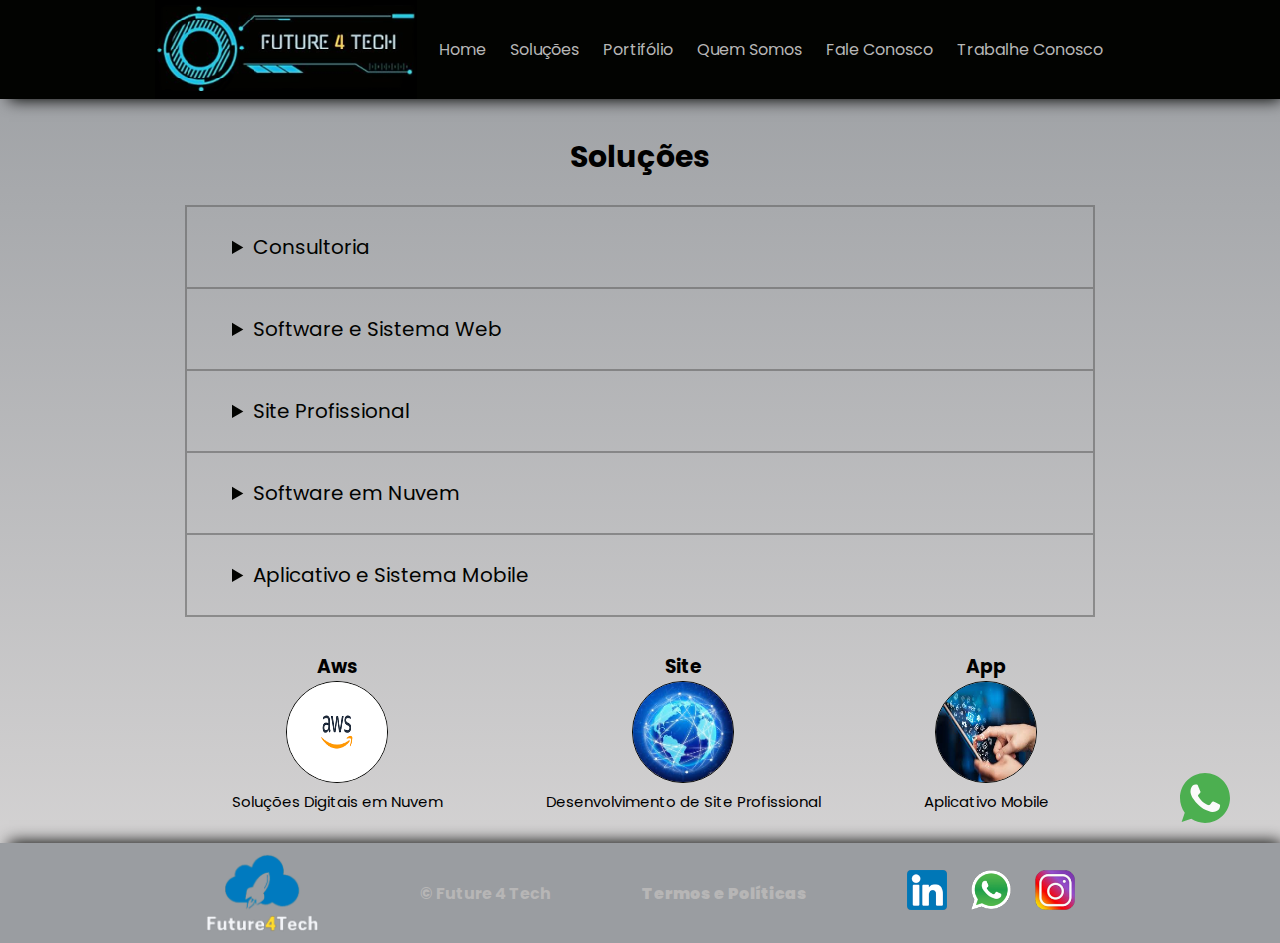
<file: html/solucoes.html>
<!DOCTYPE html>
<html lang="pt-br">

<head>
    <meta charset="UTF-8">
    <meta http-equiv="X-UA-Compatible" content="IE=edge">
    <meta name="viewport" content="width=device-width, initial-scale=1.0">
    <title>Soluções</title>
    <link rel="stylesheet" href="../estilo/soluções.css">
    <link rel="stylesheet" href="../estilo/responsivo.css">
    <script src="../scripts/menuLateral.js" defer></script>
</head>

<body>
    <header>
        <div class="conteudo">
            <img
            src="../imagens/headerFooter/logo.png" alt="Logo da empresa" class="logotipoMedio" />
            <img
            src="../imagens/headerFooter/logoPeq.png" alt="Logo da empresa" class="logoPrincipalPequeno" />
          <nav>
            <ul>
                <li>
                  <a href="javascript:fecharMenuRedirect('../index.html')">
                    <svg id="iconeMenu" xmlns="http://www.w3.org/2000/svg" width="16" height="16" fill="currentColor" class="bi bi-house-door-fill" viewBox="0 0 16 16">
                      <path d="M6.5 14.5v-3.505c0-.245.25-.495.5-.495h2c.25 0 .5.25.5.5v3.5a.5.5 0 0 0 .5.5h4a.5.5 0 0 0 .5-.5v-7a.5.5 0 0 0-.146-.354L13 5.793V2.5a.5.5 0 0 0-.5-.5h-1a.5.5 0 0 0-.5.5v1.293L8.354 1.146a.5.5 0 0 0-.708 0l-6 6A.5.5 0 0 0 1.5 7.5v7a.5.5 0 0 0 .5.5h4a.5.5 0 0 0 .5-.5Z"/>
                    </svg>
                    Home
                  </a>
                </li>
                <li>
                  <a href="javascript:fecharMenuRedirect('./solucoes.html')">
                    <svg id="iconeMenu" xmlns="http://www.w3.org/2000/svg" width="16" height="16" fill="currentColor" class="bi bi-gear-fill" viewBox="0 0 16 16">
                      <path d="M9.405 1.05c-.413-1.4-2.397-1.4-2.81 0l-.1.34a1.464 1.464 0 0 1-2.105.872l-.31-.17c-1.283-.698-2.686.705-1.987 1.987l.169.311c.446.82.023 1.841-.872 2.105l-.34.1c-1.4.413-1.4 2.397 0 2.81l.34.1a1.464 1.464 0 0 1 .872 2.105l-.17.31c-.698 1.283.705 2.686 1.987 1.987l.311-.169a1.464 1.464 0 0 1 2.105.872l.1.34c.413 1.4 2.397 1.4 2.81 0l.1-.34a1.464 1.464 0 0 1 2.105-.872l.31.17c1.283.698 2.686-.705 1.987-1.987l-.169-.311a1.464 1.464 0 0 1 .872-2.105l.34-.1c1.4-.413 1.4-2.397 0-2.81l-.34-.1a1.464 1.464 0 0 1-.872-2.105l.17-.31c.698-1.283-.705-2.686-1.987-1.987l-.311.169a1.464 1.464 0 0 1-2.105-.872l-.1-.34zM8 10.93a2.929 2.929 0 1 1 0-5.86 2.929 2.929 0 0 1 0 5.858z"/>
                    </svg>
                    Soluções
                  </a>
                </li>
                <li>
                  <a href="javascript:fecharMenuRedirect('./portifolio.html')">
                    <svg id="iconeMenu" xmlns="http://www.w3.org/2000/svg" width="16" height="16" fill="currentColor" class="bi bi-clipboard2-data-fill" viewBox="0 0 16 16">
                      <path d="M10 .5a.5.5 0 0 0-.5-.5h-3a.5.5 0 0 0-.5.5.5.5 0 0 1-.5.5.5.5 0 0 0-.5.5V2a.5.5 0 0 0 .5.5h5A.5.5 0 0 0 11 2v-.5a.5.5 0 0 0-.5-.5.5.5 0 0 1-.5-.5Z"/>
                      <path d="M4.085 1H3.5A1.5 1.5 0 0 0 2 2.5v12A1.5 1.5 0 0 0 3.5 16h9a1.5 1.5 0 0 0 1.5-1.5v-12A1.5 1.5 0 0 0 12.5 1h-.585c.055.156.085.325.085.5V2a1.5 1.5 0 0 1-1.5 1.5h-5A1.5 1.5 0 0 1 4 2v-.5c0-.175.03-.344.085-.5ZM10 7a1 1 0 1 1 2 0v5a1 1 0 1 1-2 0V7Zm-6 4a1 1 0 1 1 2 0v1a1 1 0 1 1-2 0v-1Zm4-3a1 1 0 0 1 1 1v3a1 1 0 1 1-2 0V9a1 1 0 0 1 1-1Z"/>
                    </svg>
                    Portifólio
                  </a>
                </li>
                <li>
                  <a href="javascript:fecharMenuRedirect('./quemSomos.html')">
                    <svg id="iconeMenu" xmlns="http://www.w3.org/2000/svg" width="16" height="16" fill="currentColor" class="bi bi-people-fill" viewBox="0 0 16 16">
                      <path d="M7 14s-1 0-1-1 1-4 5-4 5 3 5 4-1 1-1 1H7Zm4-6a3 3 0 1 0 0-6 3 3 0 0 0 0 6Zm-5.784 6A2.238 2.238 0 0 1 5 13c0-1.355.68-2.75 1.936-3.72A6.325 6.325 0 0 0 5 9c-4 0-5 3-5 4s1 1 1 1h4.216ZM4.5 8a2.5 2.5 0 1 0 0-5 2.5 2.5 0 0 0 0 5Z"/>
                    </svg>
                    Quem Somos
                  </a>
                </li>
                <li>
                  <a href="javascript:fecharMenuRedirect('./faleConosco.html')">
                    <svg id="iconeMenu" xmlns="http://www.w3.org/2000/svg" width="16" height="16" fill="currentColor" class="bi bi-envelope-at-fill" viewBox="0 0 16 16">
                      <path d="M2 2A2 2 0 0 0 .05 3.555L8 8.414l7.95-4.859A2 2 0 0 0 14 2H2Zm-2 9.8V4.698l5.803 3.546L0 11.801Zm6.761-2.97-6.57 4.026A2 2 0 0 0 2 14h6.256A4.493 4.493 0 0 1 8 12.5a4.49 4.49 0 0 1 1.606-3.446l-.367-.225L8 9.586l-1.239-.757ZM16 9.671V4.697l-5.803 3.546.338.208A4.482 4.482 0 0 1 12.5 8c1.414 0 2.675.652 3.5 1.671Z"/>
                      <path d="M15.834 12.244c0 1.168-.577 2.025-1.587 2.025-.503 0-1.002-.228-1.12-.648h-.043c-.118.416-.543.643-1.015.643-.77 0-1.259-.542-1.259-1.434v-.529c0-.844.481-1.4 1.26-1.4.585 0 .87.333.953.63h.03v-.568h.905v2.19c0 .272.18.42.411.42.315 0 .639-.415.639-1.39v-.118c0-1.277-.95-2.326-2.484-2.326h-.04c-1.582 0-2.64 1.067-2.64 2.724v.157c0 1.867 1.237 2.654 2.57 2.654h.045c.507 0 .935-.07 1.18-.18v.731c-.219.1-.643.175-1.237.175h-.044C10.438 16 9 14.82 9 12.646v-.214C9 10.36 10.421 9 12.485 9h.035c2.12 0 3.314 1.43 3.314 3.034v.21Zm-4.04.21v.227c0 .586.227.8.581.8.31 0 .564-.17.564-.743v-.367c0-.516-.275-.708-.572-.708-.346 0-.573.245-.573.791Z"/>
                    </svg>
                    Fale Conosco
                  </a>
                </li>
                <li>
                  <a href="javascript:fecharMenuRedirect('./trabalheConosco.html')">
                    <svg id="iconeMenu" xmlns="http://www.w3.org/2000/svg" width="16" height="16" fill="currentColor" class="bi bi-person-fill-add" viewBox="0 0 16 16">
                      <path d="M12.5 16a3.5 3.5 0 1 0 0-7 3.5 3.5 0 0 0 0 7Zm.5-5v1h1a.5.5 0 0 1 0 1h-1v1a.5.5 0 0 1-1 0v-1h-1a.5.5 0 0 1 0-1h1v-1a.5.5 0 0 1 1 0Zm-2-6a3 3 0 1 1-6 0 3 3 0 0 1 6 0Z"/>
                      <path d="M2 13c0 1 1 1 1 1h5.256A4.493 4.493 0 0 1 8 12.5a4.49 4.49 0 0 1 1.544-3.393C9.077 9.038 8.564 9 8 9c-5 0-6 3-6 4Z"/>
                    </svg>
                    Trabalhe Conosco
                  </a>
                </li>
                <li class="liRedesSocialMenu">
                  <a class="redeSocialMenu" href="">
                    <svg xmlns="http://www.w3.org/2000/svg" width="40" height="40" fill="currentColor" class="bi bi-linkedin" viewBox="0 0 16 16">
                      <path d="M0 1.146C0 .513.526 0 1.175 0h13.65C15.474 0 16 .513 16 1.146v13.708c0 .633-.526 1.146-1.175 1.146H1.175C.526 16 0 15.487 0 14.854V1.146zm4.943 12.248V6.169H2.542v7.225h2.401zm-1.2-8.212c.837 0 1.358-.554 1.358-1.248-.015-.709-.52-1.248-1.342-1.248-.822 0-1.359.54-1.359 1.248 0 .694.521 1.248 1.327 1.248h.016zm4.908 8.212V9.359c0-.216.016-.432.08-.586.173-.431.568-.878 1.232-.878.869 0 1.216.662 1.216 1.634v3.865h2.401V9.25c0-2.22-1.184-3.252-2.764-3.252-1.274 0-1.845.7-2.165 1.193v.025h-.016a5.54 5.54 0 0 1 .016-.025V6.169h-2.4c.03.678 0 7.225 0 7.225h2.4z"/>
                    </svg>
    
                  </a>
                  <a class="redeSocialMenu" href="">
                    <svg xmlns="http://www.w3.org/2000/svg" width="40" height="40" fill="currentColor" class="bi bi-whatsapp" viewBox="0 0 16 16">
                      <path d="M13.601 2.326A7.854 7.854 0 0 0 7.994 0C3.627 0 .068 3.558.064 7.926c0 1.399.366 2.76 1.057 3.965L0 16l4.204-1.102a7.933 7.933 0 0 0 3.79.965h.004c4.368 0 7.926-3.558 7.93-7.93A7.898 7.898 0 0 0 13.6 2.326zM7.994 14.521a6.573 6.573 0 0 1-3.356-.92l-.24-.144-2.494.654.666-2.433-.156-.251a6.56 6.56 0 0 1-1.007-3.505c0-3.626 2.957-6.584 6.591-6.584a6.56 6.56 0 0 1 4.66 1.931 6.557 6.557 0 0 1 1.928 4.66c-.004 3.639-2.961 6.592-6.592 6.592zm3.615-4.934c-.197-.099-1.17-.578-1.353-.646-.182-.065-.315-.099-.445.099-.133.197-.513.646-.627.775-.114.133-.232.148-.43.05-.197-.1-.836-.308-1.592-.985-.59-.525-.985-1.175-1.103-1.372-.114-.198-.011-.304.088-.403.087-.088.197-.232.296-.346.1-.114.133-.198.198-.33.065-.134.034-.248-.015-.347-.05-.099-.445-1.076-.612-1.47-.16-.389-.323-.335-.445-.34-.114-.007-.247-.007-.38-.007a.729.729 0 0 0-.529.247c-.182.198-.691.677-.691 1.654 0 .977.71 1.916.81 2.049.098.133 1.394 2.132 3.383 2.992.47.205.84.326 1.129.418.475.152.904.129 1.246.08.38-.058 1.171-.48 1.338-.943.164-.464.164-.86.114-.943-.049-.084-.182-.133-.38-.232z"/>
                    </svg>
    
                  </a>
                  <a class="redeSocialMenu" href="">
                    <svg xmlns="http://www.w3.org/2000/svg" width="40" height="40" fill="currentColor" class="bi bi-instagram" viewBox="0 0 16 16">
                      <path d="M8 0C5.829 0 5.556.01 4.703.048 3.85.088 3.269.222 2.76.42a3.917 3.917 0 0 0-1.417.923A3.927 3.927 0 0 0 .42 2.76C.222 3.268.087 3.85.048 4.7.01 5.555 0 5.827 0 8.001c0 2.172.01 2.444.048 3.297.04.852.174 1.433.372 1.942.205.526.478.972.923 1.417.444.445.89.719 1.416.923.51.198 1.09.333 1.942.372C5.555 15.99 5.827 16 8 16s2.444-.01 3.298-.048c.851-.04 1.434-.174 1.943-.372a3.916 3.916 0 0 0 1.416-.923c.445-.445.718-.891.923-1.417.197-.509.332-1.09.372-1.942C15.99 10.445 16 10.173 16 8s-.01-2.445-.048-3.299c-.04-.851-.175-1.433-.372-1.941a3.926 3.926 0 0 0-.923-1.417A3.911 3.911 0 0 0 13.24.42c-.51-.198-1.092-.333-1.943-.372C10.443.01 10.172 0 7.998 0h.003zm-.717 1.442h.718c2.136 0 2.389.007 3.232.046.78.035 1.204.166 1.486.275.373.145.64.319.92.599.28.28.453.546.598.92.11.281.24.705.275 1.485.039.843.047 1.096.047 3.231s-.008 2.389-.047 3.232c-.035.78-.166 1.203-.275 1.485a2.47 2.47 0 0 1-.599.919c-.28.28-.546.453-.92.598-.28.11-.704.24-1.485.276-.843.038-1.096.047-3.232.047s-2.39-.009-3.233-.047c-.78-.036-1.203-.166-1.485-.276a2.478 2.478 0 0 1-.92-.598 2.48 2.48 0 0 1-.6-.92c-.109-.281-.24-.705-.275-1.485-.038-.843-.046-1.096-.046-3.233 0-2.136.008-2.388.046-3.231.036-.78.166-1.204.276-1.486.145-.373.319-.64.599-.92.28-.28.546-.453.92-.598.282-.11.705-.24 1.485-.276.738-.034 1.024-.044 2.515-.045v.002zm4.988 1.328a.96.96 0 1 0 0 1.92.96.96 0 0 0 0-1.92zm-4.27 1.122a4.109 4.109 0 1 0 0 8.217 4.109 4.109 0 0 0 0-8.217zm0 1.441a2.667 2.667 0 1 1 0 5.334 2.667 2.667 0 0 1 0-5.334z"/>
                    </svg>
                  </a>
                </li>
              </ul>
          </nav>
          <div class="menuHamburguer">
            <input type="checkbox" name="menuRetratil" id="menuRetratil" onclick="abrirMenu()">
            <label for="menuRetratil" class="hamburguerLabel">
              <span class="b1"></span>
              <span class="b2"></span>
              <span class="b3"></span>
            </label>
          </div>
        </div>
      </header>
    <main>
        <section>
            <h1 class="h1">Soluções</h1>
            <div class="boX">
                <div class="divSumary">
                    <details>
                        <summary>Consultoria</summary>
                        <p class="pTextos">Está dividindo a sua atenção e recursos entre apagar incêndios, inovação e
                            objetivos
                            estratégicos? A Future4Tech possui uma equipe de consultores que podem te ajudar com a
                            Gestão de
                            TI da sua empresa, fazendo com que você foque no que realmente importa, o seu negócio!</p>

                </div>
                <div class="divSumary">
                    <details>
                        <summary>Software e Sistema Web</summary>
                        <p class="pTextos">Quando falamos de software e sistema web, estamos falando de sistemas mais
                            complexos do que
                            sites. Geralmente, são sistemas criados, programados e projetados para utilização a partir
                            de
                            navegadores, por meio da internet ou de forma local e visam atender tarefas mais complexas
                            como
                            organizar, monitorar, controlar, otimizar etc.
                            Rotinas de trabalho de acordo com a demanda de cada empresa.</p>
                    </details>
                </div>
                <div class="divSumary">
                    <details>
                        <summary>Site Profissional</summary>
                        <p class="pTextos">Visibilidade gerada pelo conteúdo publicado na internet; Notoriedade
                            conquistada
                            por meio da
                            construção da popularidade online; Fortalecimento de presença de marca, alcançado mais
                            público e
                            captando novos clientes; Credibilidade com parceiros e fornecedores;
                            Comunicação e acessibilidade com seus clientes, proporcionando experiências positivas e
                            aumentando rapidamente seu alcance e autoridade</p>
                    </details>
                </div>
                <div class="divSumary">
                    <details>
                        <summary>Software em Nuvem</summary>
                        <p class="pTextos">A possibilidade de disponibilizar sistemas via web permite diversos
                            benefícios
                            incríveis,
                            possibilitando mobilidade e muita facilidades de manutenção.
                            Future4Tech desenvolve sistemas em nuvem sob-medida para uma seleta carteira de clientes.
                        </p>
                    </details>
                </div>
                <div class="divSumary">
                    <details>
                        <summary>Aplicativo e Sistema Mobile</summary>
                        <p class="pTextos">Acessibilidade a qualquer hora e lugar a ferramentas estratégicas de uma
                            empresa,
                            mesmo que o
                            profissional esteja acessando de forma remota; Proporciona uma melhor experiência ao
                            usuário,
                            otimizando tempo para gestão de tarefas; Espaço seguro para que os profissionais trabalhem
                            em
                            uma plataforma personalizada e pensada para o dia a dia deles;
                            Aumento do resultado a longo prazo, já que aplicativos e sistemas mobile necessitam de
                            constante
                            evolução.</p>
                    </details>
                </div>
            </div>
        </section>
        <section class="divBloc">

            <div>
                <h3>Aws</h3>
                <img class="imgServiços" src="../imagens/conteudos/solucoes/aws.png" alt="Logo da aws">
                <p>Soluções Digitais em Nuvem</p>
            </div>
            <div>
                <h3>Site</h3>
                <img class="imgServiços" id="site" src="../imagens/conteudos/solucoes/site.jpg" alt=" Imagem internet globo">
                <p>Desenvolvimento de Site Profissional</p>
            </div>
            <div>
                <h3>App</h3>
                <img class="imgServiços" src="../imagens/conteudos/solucoes/app.jpg" alt="Imagem celular">
                <p>Aplicativo Mobile</p>
            </div>
            <a href="https://api.whatsapp.com/send?phone=5519999999999&text=Texto%20aqui" target="_blank"
      style="position:fixed;bottom:70px;right:50px;">
      <svg enable-background="new 0 0 512 512" width="50" height="50" version="1.1" viewBox="0 0 512 512"
        xml:space="preserve" xmlns="http://www.w3.org/2000/svg">
        <path
          d="M256.064,0h-0.128l0,0C114.784,0,0,114.816,0,256c0,56,18.048,107.904,48.736,150.048l-31.904,95.104  l98.4-31.456C155.712,496.512,204,512,256.064,512C397.216,512,512,397.152,512,256S397.216,0,256.064,0z"
          fill="#4CAF50" />
        <path
          d="m405.02 361.5c-6.176 17.44-30.688 31.904-50.24 36.128-13.376 2.848-30.848 5.12-89.664-19.264-75.232-31.168-123.68-107.62-127.46-112.58-3.616-4.96-30.4-40.48-30.4-77.216s18.656-54.624 26.176-62.304c6.176-6.304 
          16.384-9.184 26.176-9.184 3.168 0 6.016 0.16 8.576 0.288 7.52 0.32 11.296 0.768 16.256 12.64 6.176 14.88 21.216 51.616 23.008 55.392 1.824 3.776 3.648 8.896 1.088 13.856-2.4 5.12-4.512 7.392-8.288 11.744s-7.36 
          7.68-11.136 12.352c-3.456 4.064-7.36 8.416-3.008 15.936 4.352 7.36 19.392 31.904 41.536 51.616 28.576 25.44 51.744 33.568 60.032 37.024 6.176 2.56 13.536 1.952 18.048-2.848 5.728-6.176 12.8-16.416 20-26.496 5.12-7.232 
          11.584-8.128 18.368-5.568 6.912 2.4 43.488 20.48 51.008 24.224 7.52 3.776 12.48 5.568 14.304 8.736 1.792 3.168 1.792 18.048-4.384 35.52z"
          fill="#FAFAFA" />
      </svg>
    </a>
        </section>

        
    </main>
    <footer>
        <div class="conteudo">
          <img src="../imagens/headerFooter/logoRodape.png" alt="Logo de tecnologia em nuvens" class="logotipoPequeno" />
          <h4>&copy; Future 4 Tech</h4>
          <a href="politicas.html" class="leiFooter">Termos e Políticas</a>
          <div class="redeSocial">
            <a href=""><img src="../imagens/headerFooter/linkedin.png" alt="linkedin" /></a>
            <a href=""><img src="../imagens/headerFooter/whatsup.png" alt="Whats up" /></a>
            <a href=""><img src="../imagens/headerFooter/instangran.png" alt="Instangran" /></a>
          </div>
        </div>
      </footer>

    </div>
</main>
</body>
</html>
</file>
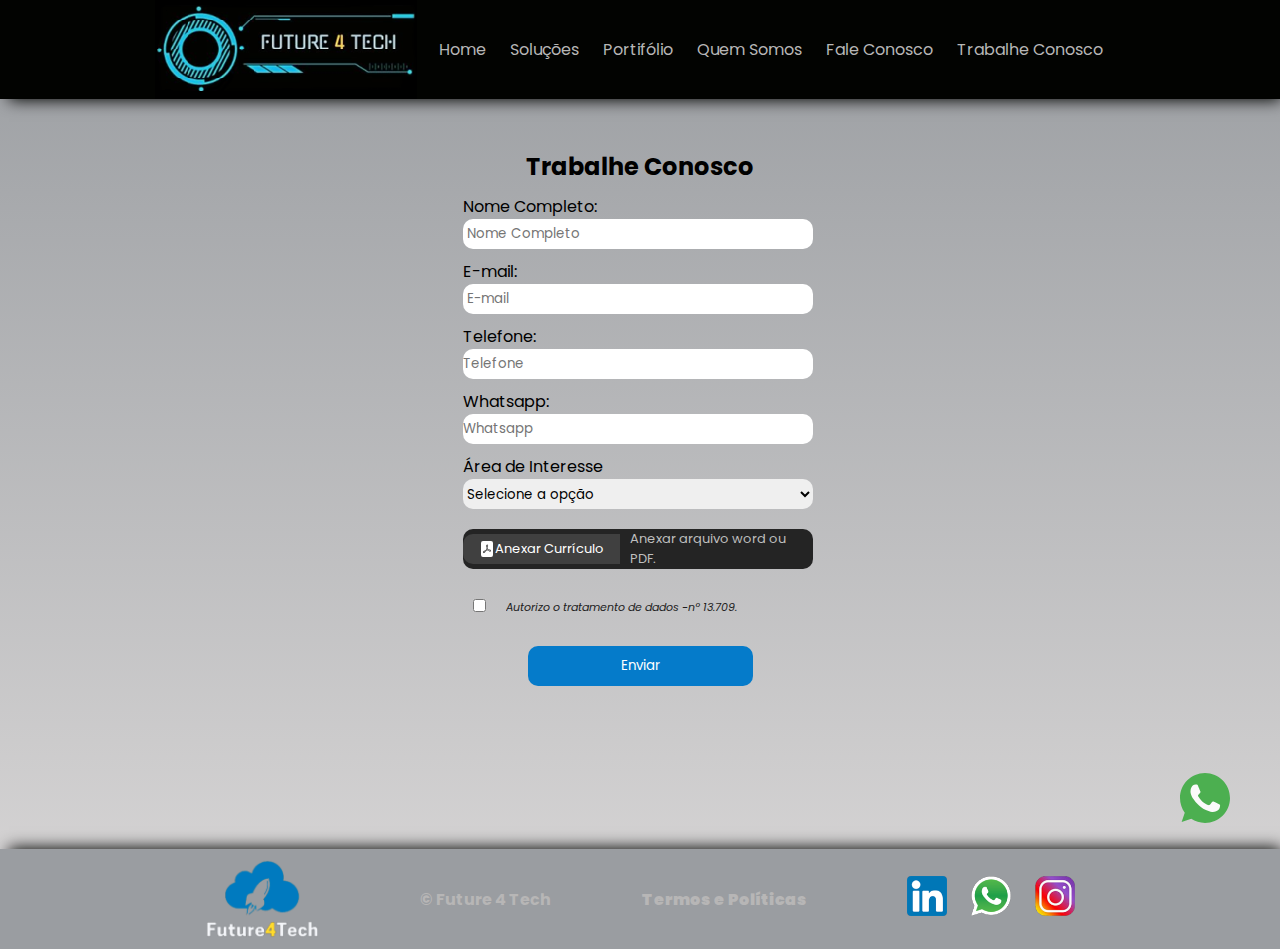
<file: html/trabalheConosco.html>
<!DOCTYPE html>
<html lang="en">

<head>
  <meta charset="UTF-8">
  <meta http-equiv="X-UA-Compatible" content="IE=edge">
  <meta name="viewport" content="width=device-width, initial-scale=1.0">
  <title>Trabalhe Conosco</title>
  <link rel="stylesheet" href="../estilo/trabalheConosco.css">
  <link rel="stylesheet" href="../estilo/mensagem.css">
  <link rel="stylesheet" href="../estilo/responsivo.css">
  <link rel="stylesheet" href="../estilo/termos.css">
  <script src="../scripts/trabalheConosco.js" defer></script>
  <script src="../scripts/menuLateral.js" defer></script>
  <script src="../scripts/termos.js" defer></script>

</head>

<body>
  <header>
    <div class="conteudo">
      <img
        src="../imagens/headerFooter/logo.png" alt="Logo da empresa" class="logotipoMedio" />
        <img
        src="../imagens/headerFooter/logoPeq.png" alt="Logo da empresa" class="logoPrincipalPequeno" />
      <nav>
        <ul>
          <li>
            <a href="javascript:fecharMenuRedirect('../index.html')">
              <svg id="iconeMenu" xmlns="http://www.w3.org/2000/svg" width="16" height="16" fill="currentColor" class="bi bi-house-door-fill" viewBox="0 0 16 16">
                <path d="M6.5 14.5v-3.505c0-.245.25-.495.5-.495h2c.25 0 .5.25.5.5v3.5a.5.5 0 0 0 .5.5h4a.5.5 0 0 0 .5-.5v-7a.5.5 0 0 0-.146-.354L13 5.793V2.5a.5.5 0 0 0-.5-.5h-1a.5.5 0 0 0-.5.5v1.293L8.354 1.146a.5.5 0 0 0-.708 0l-6 6A.5.5 0 0 0 1.5 7.5v7a.5.5 0 0 0 .5.5h4a.5.5 0 0 0 .5-.5Z"/>
              </svg>
              Home
            </a>
          </li>
          <li>
            <a href="javascript:fecharMenuRedirect('./solucoes.html')">
              <svg id="iconeMenu" xmlns="http://www.w3.org/2000/svg" width="16" height="16" fill="currentColor" class="bi bi-gear-fill" viewBox="0 0 16 16">
                <path d="M9.405 1.05c-.413-1.4-2.397-1.4-2.81 0l-.1.34a1.464 1.464 0 0 1-2.105.872l-.31-.17c-1.283-.698-2.686.705-1.987 1.987l.169.311c.446.82.023 1.841-.872 2.105l-.34.1c-1.4.413-1.4 2.397 0 2.81l.34.1a1.464 1.464 0 0 1 .872 2.105l-.17.31c-.698 1.283.705 2.686 1.987 1.987l.311-.169a1.464 1.464 0 0 1 2.105.872l.1.34c.413 1.4 2.397 1.4 2.81 0l.1-.34a1.464 1.464 0 0 1 2.105-.872l.31.17c1.283.698 2.686-.705 1.987-1.987l-.169-.311a1.464 1.464 0 0 1 .872-2.105l.34-.1c1.4-.413 1.4-2.397 0-2.81l-.34-.1a1.464 1.464 0 0 1-.872-2.105l.17-.31c.698-1.283-.705-2.686-1.987-1.987l-.311.169a1.464 1.464 0 0 1-2.105-.872l-.1-.34zM8 10.93a2.929 2.929 0 1 1 0-5.86 2.929 2.929 0 0 1 0 5.858z"/>
              </svg>
              Soluções
            </a>
          </li>
          <li>
            <a href="javascript:fecharMenuRedirect('./portifolio.html')">
              <svg id="iconeMenu" xmlns="http://www.w3.org/2000/svg" width="16" height="16" fill="currentColor" class="bi bi-clipboard2-data-fill" viewBox="0 0 16 16">
                <path d="M10 .5a.5.5 0 0 0-.5-.5h-3a.5.5 0 0 0-.5.5.5.5 0 0 1-.5.5.5.5 0 0 0-.5.5V2a.5.5 0 0 0 .5.5h5A.5.5 0 0 0 11 2v-.5a.5.5 0 0 0-.5-.5.5.5 0 0 1-.5-.5Z"/>
                <path d="M4.085 1H3.5A1.5 1.5 0 0 0 2 2.5v12A1.5 1.5 0 0 0 3.5 16h9a1.5 1.5 0 0 0 1.5-1.5v-12A1.5 1.5 0 0 0 12.5 1h-.585c.055.156.085.325.085.5V2a1.5 1.5 0 0 1-1.5 1.5h-5A1.5 1.5 0 0 1 4 2v-.5c0-.175.03-.344.085-.5ZM10 7a1 1 0 1 1 2 0v5a1 1 0 1 1-2 0V7Zm-6 4a1 1 0 1 1 2 0v1a1 1 0 1 1-2 0v-1Zm4-3a1 1 0 0 1 1 1v3a1 1 0 1 1-2 0V9a1 1 0 0 1 1-1Z"/>
              </svg>
              Portifólio
            </a>
          </li>
          <li>
            <a href="javascript:fecharMenuRedirect('./quemSomos.html')">
              <svg id="iconeMenu" xmlns="http://www.w3.org/2000/svg" width="16" height="16" fill="currentColor" class="bi bi-people-fill" viewBox="0 0 16 16">
                <path d="M7 14s-1 0-1-1 1-4 5-4 5 3 5 4-1 1-1 1H7Zm4-6a3 3 0 1 0 0-6 3 3 0 0 0 0 6Zm-5.784 6A2.238 2.238 0 0 1 5 13c0-1.355.68-2.75 1.936-3.72A6.325 6.325 0 0 0 5 9c-4 0-5 3-5 4s1 1 1 1h4.216ZM4.5 8a2.5 2.5 0 1 0 0-5 2.5 2.5 0 0 0 0 5Z"/>
              </svg>
              Quem Somos
            </a>
          </li>
          <li>
            <a href="javascript:fecharMenuRedirect('./faleConosco.html')">
              <svg id="iconeMenu" xmlns="http://www.w3.org/2000/svg" width="16" height="16" fill="currentColor" class="bi bi-envelope-at-fill" viewBox="0 0 16 16">
                <path d="M2 2A2 2 0 0 0 .05 3.555L8 8.414l7.95-4.859A2 2 0 0 0 14 2H2Zm-2 9.8V4.698l5.803 3.546L0 11.801Zm6.761-2.97-6.57 4.026A2 2 0 0 0 2 14h6.256A4.493 4.493 0 0 1 8 12.5a4.49 4.49 0 0 1 1.606-3.446l-.367-.225L8 9.586l-1.239-.757ZM16 9.671V4.697l-5.803 3.546.338.208A4.482 4.482 0 0 1 12.5 8c1.414 0 2.675.652 3.5 1.671Z"/>
                <path d="M15.834 12.244c0 1.168-.577 2.025-1.587 2.025-.503 0-1.002-.228-1.12-.648h-.043c-.118.416-.543.643-1.015.643-.77 0-1.259-.542-1.259-1.434v-.529c0-.844.481-1.4 1.26-1.4.585 0 .87.333.953.63h.03v-.568h.905v2.19c0 .272.18.42.411.42.315 0 .639-.415.639-1.39v-.118c0-1.277-.95-2.326-2.484-2.326h-.04c-1.582 0-2.64 1.067-2.64 2.724v.157c0 1.867 1.237 2.654 2.57 2.654h.045c.507 0 .935-.07 1.18-.18v.731c-.219.1-.643.175-1.237.175h-.044C10.438 16 9 14.82 9 12.646v-.214C9 10.36 10.421 9 12.485 9h.035c2.12 0 3.314 1.43 3.314 3.034v.21Zm-4.04.21v.227c0 .586.227.8.581.8.31 0 .564-.17.564-.743v-.367c0-.516-.275-.708-.572-.708-.346 0-.573.245-.573.791Z"/>
              </svg>
              Fale Conosco
            </a>
          </li>
          <li>
            <a href="javascript:fecharMenuRedirect('./trabalheConosco.html')">
              <svg id="iconeMenu" xmlns="http://www.w3.org/2000/svg" width="16" height="16" fill="currentColor" class="bi bi-person-fill-add" viewBox="0 0 16 16">
                <path d="M12.5 16a3.5 3.5 0 1 0 0-7 3.5 3.5 0 0 0 0 7Zm.5-5v1h1a.5.5 0 0 1 0 1h-1v1a.5.5 0 0 1-1 0v-1h-1a.5.5 0 0 1 0-1h1v-1a.5.5 0 0 1 1 0Zm-2-6a3 3 0 1 1-6 0 3 3 0 0 1 6 0Z"/>
                <path d="M2 13c0 1 1 1 1 1h5.256A4.493 4.493 0 0 1 8 12.5a4.49 4.49 0 0 1 1.544-3.393C9.077 9.038 8.564 9 8 9c-5 0-6 3-6 4Z"/>
              </svg>
              Trabalhe Conosco
            </a>
          </li>
          <li class="liRedesSocialMenu">
            <a class="redeSocialMenu" href="">
              <svg xmlns="http://www.w3.org/2000/svg" width="40" height="40" fill="currentColor" class="bi bi-linkedin" viewBox="0 0 16 16">
                <path d="M0 1.146C0 .513.526 0 1.175 0h13.65C15.474 0 16 .513 16 1.146v13.708c0 .633-.526 1.146-1.175 1.146H1.175C.526 16 0 15.487 0 14.854V1.146zm4.943 12.248V6.169H2.542v7.225h2.401zm-1.2-8.212c.837 0 1.358-.554 1.358-1.248-.015-.709-.52-1.248-1.342-1.248-.822 0-1.359.54-1.359 1.248 0 .694.521 1.248 1.327 1.248h.016zm4.908 8.212V9.359c0-.216.016-.432.08-.586.173-.431.568-.878 1.232-.878.869 0 1.216.662 1.216 1.634v3.865h2.401V9.25c0-2.22-1.184-3.252-2.764-3.252-1.274 0-1.845.7-2.165 1.193v.025h-.016a5.54 5.54 0 0 1 .016-.025V6.169h-2.4c.03.678 0 7.225 0 7.225h2.4z"/>
              </svg>

            </a>
            <a class="redeSocialMenu" href="">
              <svg xmlns="http://www.w3.org/2000/svg" width="40" height="40" fill="currentColor" class="bi bi-whatsapp" viewBox="0 0 16 16">
                <path d="M13.601 2.326A7.854 7.854 0 0 0 7.994 0C3.627 0 .068 3.558.064 7.926c0 1.399.366 2.76 1.057 3.965L0 16l4.204-1.102a7.933 7.933 0 0 0 3.79.965h.004c4.368 0 7.926-3.558 7.93-7.93A7.898 7.898 0 0 0 13.6 2.326zM7.994 14.521a6.573 6.573 0 0 1-3.356-.92l-.24-.144-2.494.654.666-2.433-.156-.251a6.56 6.56 0 0 1-1.007-3.505c0-3.626 2.957-6.584 6.591-6.584a6.56 6.56 0 0 1 4.66 1.931 6.557 6.557 0 0 1 1.928 4.66c-.004 3.639-2.961 6.592-6.592 6.592zm3.615-4.934c-.197-.099-1.17-.578-1.353-.646-.182-.065-.315-.099-.445.099-.133.197-.513.646-.627.775-.114.133-.232.148-.43.05-.197-.1-.836-.308-1.592-.985-.59-.525-.985-1.175-1.103-1.372-.114-.198-.011-.304.088-.403.087-.088.197-.232.296-.346.1-.114.133-.198.198-.33.065-.134.034-.248-.015-.347-.05-.099-.445-1.076-.612-1.47-.16-.389-.323-.335-.445-.34-.114-.007-.247-.007-.38-.007a.729.729 0 0 0-.529.247c-.182.198-.691.677-.691 1.654 0 .977.71 1.916.81 2.049.098.133 1.394 2.132 3.383 2.992.47.205.84.326 1.129.418.475.152.904.129 1.246.08.38-.058 1.171-.48 1.338-.943.164-.464.164-.86.114-.943-.049-.084-.182-.133-.38-.232z"/>
              </svg>

            </a>
            <a class="redeSocialMenu" href="">
              <svg xmlns="http://www.w3.org/2000/svg" width="40" height="40" fill="currentColor" class="bi bi-instagram" viewBox="0 0 16 16">
                <path d="M8 0C5.829 0 5.556.01 4.703.048 3.85.088 3.269.222 2.76.42a3.917 3.917 0 0 0-1.417.923A3.927 3.927 0 0 0 .42 2.76C.222 3.268.087 3.85.048 4.7.01 5.555 0 5.827 0 8.001c0 2.172.01 2.444.048 3.297.04.852.174 1.433.372 1.942.205.526.478.972.923 1.417.444.445.89.719 1.416.923.51.198 1.09.333 1.942.372C5.555 15.99 5.827 16 8 16s2.444-.01 3.298-.048c.851-.04 1.434-.174 1.943-.372a3.916 3.916 0 0 0 1.416-.923c.445-.445.718-.891.923-1.417.197-.509.332-1.09.372-1.942C15.99 10.445 16 10.173 16 8s-.01-2.445-.048-3.299c-.04-.851-.175-1.433-.372-1.941a3.926 3.926 0 0 0-.923-1.417A3.911 3.911 0 0 0 13.24.42c-.51-.198-1.092-.333-1.943-.372C10.443.01 10.172 0 7.998 0h.003zm-.717 1.442h.718c2.136 0 2.389.007 3.232.046.78.035 1.204.166 1.486.275.373.145.64.319.92.599.28.28.453.546.598.92.11.281.24.705.275 1.485.039.843.047 1.096.047 3.231s-.008 2.389-.047 3.232c-.035.78-.166 1.203-.275 1.485a2.47 2.47 0 0 1-.599.919c-.28.28-.546.453-.92.598-.28.11-.704.24-1.485.276-.843.038-1.096.047-3.232.047s-2.39-.009-3.233-.047c-.78-.036-1.203-.166-1.485-.276a2.478 2.478 0 0 1-.92-.598 2.48 2.48 0 0 1-.6-.92c-.109-.281-.24-.705-.275-1.485-.038-.843-.046-1.096-.046-3.233 0-2.136.008-2.388.046-3.231.036-.78.166-1.204.276-1.486.145-.373.319-.64.599-.92.28-.28.546-.453.92-.598.282-.11.705-.24 1.485-.276.738-.034 1.024-.044 2.515-.045v.002zm4.988 1.328a.96.96 0 1 0 0 1.92.96.96 0 0 0 0-1.92zm-4.27 1.122a4.109 4.109 0 1 0 0 8.217 4.109 4.109 0 0 0 0-8.217zm0 1.441a2.667 2.667 0 1 1 0 5.334 2.667 2.667 0 0 1 0-5.334z"/>
              </svg>
            </a>
          </li>
        </ul>
      </nav>
      <div class="menuHamburguer">
        <input type="checkbox" name="menuRetratil" id="menuRetratil" onclick="abrirMenu()">
        <label for="menuRetratil" class="hamburguerLabel">
          <span class="b1"></span>
          <span class="b2"></span>
          <span class="b3"></span>
        </label>
      </div>
    </div>
  </header>
  <main>
    <div class="termos">
      <div class="conteiner">
        <img src="../imagens/caixaMensagem/logo de fundo 2.png" alt="">
        <embed src="../pdf/termos/Política de Privacidade - Future4Tech.pdf" type="application/pdf" width="95%" height="70%">
        <div class="fecharTermos">
          <input type="button" class="btnTermos" id="btnFecharAceitar" value="Fechar e aceitar os termos.">
          <button class="btnTermos" id="btnFechar">Fechar</button>
        </div>
      </div>
    </div>
    <div class="poupMensagem" id="poupPersonalizado">
      <div class="poupConteiner">
        <img src="../imagens/conteudos/faleConosco/logo de fundo 2.png" alt="">
        <div class="textoExplicativo">
            <svg xmlns="http://www.w3.org/2000/svg" width="40" height="40" fill="currentColor" id="iconExclamacao" class="bi bi-exclamation-diamond-fill" viewBox="0 0 16 16">
              <path d="M9.05.435c-.58-.58-1.52-.58-2.1 0L.436 6.95c-.58.58-.58 1.519 0 2.098l6.516 6.516c.58.58 1.519.58 2.098 0l6.516-6.516c.58-.58.58-1.519 0-2.098L9.05.435zM8 4c.535 0 .954.462.9.995l-.35 3.507a.552.552 0 0 1-1.1 0L7.1 4.995A.905.905 0 0 1 8 4zm.002 6a1 1 0 1 1 0 2 1 1 0 0 1 0-2z"/>
            </svg>
            <svg xmlns="http://www.w3.org/2000/svg" width="40" height="40" fill="currentColor" id="iconError" class="bi bi-x-circle-fill" viewBox="0 0 16 16">
              <path d="M16 8A8 8 0 1 1 0 8a8 8 0 0 1 16 0zM5.354 4.646a.5.5 0 1 0-.708.708L7.293 8l-2.647 2.646a.5.5 0 0 0 .708.708L8 8.707l2.646 2.647a.5.5 0 0 0 .708-.708L8.707 8l2.647-2.646a.5.5 0 0 0-.708-.708L8 7.293 5.354 4.646z"/>
            </svg>
            <svg xmlns="http://www.w3.org/2000/svg" width="40" height="40" fill="currentColor" id="iconCorrect" class="bi bi-hand-thumbs-up-fill" viewBox="0 0 16 16">
              <path d="M6.956 1.745C7.021.81 7.908.087 8.864.325l.261.066c.463.116.874.456 1.012.965.22.816.533 2.511.062 4.51a9.84 9.84 0 0 1 .443-.051c.713-.065 1.669-.072 2.516.21.518.173.994.681 1.2 1.273.184.532.16 1.162-.234 1.733.058.119.103.242.138.363.077.27.113.567.113.856 0 .289-.036.586-.113.856-.039.135-.09.273-.16.404.169.387.107.819-.003 1.148a3.163 3.163 0 0 1-.488.901c.054.152.076.312.076.465 0 .305-.089.625-.253.912C13.1 15.522 12.437 16 11.5 16H8c-.605 0-1.07-.081-1.466-.218a4.82 4.82 0 0 1-.97-.484l-.048-.03c-.504-.307-.999-.609-2.068-.722C2.682 14.464 2 13.846 2 13V9c0-.85.685-1.432 1.357-1.615.849-.232 1.574-.787 2.132-1.41.56-.627.914-1.28 1.039-1.639.199-.575.356-1.539.428-2.59z"/>
            </svg>
          <p class="explicacao">Texto Basico de explicação</p>
        </div>
        <button class="ok">Entendi</button>
      </div>
    </div>
    <section class="formulario2">
      <h2 class="trabConosco">Trabalhe Conosco</h2>
      <form action="">
        <div class="caixaTexto">
          <label for="nome" class="nomeLabel">Nome Completo:</label>
          <input type="text" id="nome" placeholder=" Nome Completo" />
          <p class="nomeHelper"></p>
        </div>
        <div class="caixaTexto">
          <label for="email" class="emailLabel">E-mail:</label>
          <input type="email" name="" id="email" placeholder=" E-mail" />
          <p class="emailHelper"></p>
        </div>
        <div class="caixaTexto">
          <label for="telefone" class="telefoneLabel">Telefone:</label>
          <input type="tel" name="" id="telefone" placeholder="Telefone" />
          <p class="telHelper"></p>
        </div>
        <div class="caixaTexto">
          <label for="whatsapp" class="whatsappLabel">Whatsapp:</label>
          <input type="tel" name="" id="whatsapp" placeholder="Whatsapp" />
          <p class="whatsHelper"></p>

        </div>
        <div class="caixaTexto">
          <label for="areaInter" class="areaInter">Área de Interesse</label>
          <select name="" id="areaInter">
            <option value="emBranco">Selecione a opção</option>
            <option value="comercial">Comercial</option>
            <option value="administrativa">Administrativa</option>
            <option value="tecnica">Técnica</option>
            <option value="gerencial">Gerencial</option>
            <option value="diretoria">Diretoria</option>
          </select>
          <p class="selectHelper"></p>
        </div>
        <div class="caixaTextoFile">
          <div class="infoFile">
              <label for="anexarCur" id="labelFile">
                <svg xmlns="http://www.w3.org/2000/svg" width="16" height="16" fill="currentColor" class="bi bi-file-pdf-fill" viewBox="0 0 16 16">
                  <path d="M5.523 10.424c.14-.082.293-.162.459-.238a7.878 7.878 0 0 1-.45.606c-.28.337-.498.516-.635.572a.266.266 0 0 1-.035.012.282.282 0 0 1-.026-.044c-.056-.11-.054-.216.04-.36.106-.165.319-.354.647-.548zm2.455-1.647c-.119.025-.237.05-.356.078a21.035 21.035 0 0 0 .5-1.05 11.96 11.96 0 0 0 .51.858c-.217.032-.436.07-.654.114zm2.525.939a3.888 3.888 0 0 1-.435-.41c.228.005.434.022.612.054.317.057.466.147.518.209a.095.095 0 0 1 .026.064.436.436 0 0 1-.06.2.307.307 0 0 1-.094.124.107.107 0 0 1-.069.015c-.09-.003-.258-.066-.498-.256zM8.278 4.97c-.04.244-.108.524-.2.829a4.86 4.86 0 0 1-.089-.346c-.076-.353-.087-.63-.046-.822.038-.177.11-.248.196-.283a.517.517 0 0 1 .145-.04c.013.03.028.092.032.198.005.122-.007.277-.038.465z"/>
                  <path fill-rule="evenodd" d="M4 0h8a2 2 0 0 1 2 2v12a2 2 0 0 1-2 2H4a2 2 0 0 1-2-2V2a2 2 0 0 1 2-2zm.165 11.668c.09.18.23.343.438.419.207.075.412.04.58-.03.318-.13.635-.436.926-.786.333-.401.683-.927 1.021-1.51a11.64 11.64 0 0 1 1.997-.406c.3.383.61.713.91.95.28.22.603.403.934.417a.856.856 0 0 0 .51-.138c.155-.101.27-.247.354-.416.09-.181.145-.37.138-.563a.844.844 0 0 0-.2-.518c-.226-.27-.596-.4-.96-.465a5.76 5.76 0 0 0-1.335-.05 10.954 10.954 0 0 1-.98-1.686c.25-.66.437-1.284.52-1.794.036-.218.055-.426.048-.614a1.238 1.238 0 0 0-.127-.538.7.7 0 0 0-.477-.365c-.202-.043-.41 0-.601.077-.377.15-.576.47-.651.823-.073.34-.04.736.046 1.136.088.406.238.848.43 1.295a19.707 19.707 0 0 1-1.062 2.227 7.662 7.662 0 0 0-1.482.645c-.37.22-.699.48-.897.787-.21.326-.275.714-.08 1.103z"/>
                </svg>
                Anexar Currículo
              </label>
              <input type="file" name="anexarCur" id="anexarCur" onchange="validarAnexar()">
              <p class="pathArquivo">Anexar arquivo word ou PDF.</p>
            </div>
          </div>
          <p class="anexarHelper"></p>
        </div>
        <div class="caixaCheck">
          <input type="checkbox" name="autorizacao" id="autorizacao">
          <input type="button" class="btnVerTermos" value="Autorizo o tratamento de dados -nº 13.709.">
        
        </div>
        <div class="caixaButton">
          <input type="button" value="Enviar" />
          <p class="ajudaEnvio"></p>

        </div>
      </form>
    </section>
  </main>

  <a href="https://api.whatsapp.com/send?phone=5519999999999&text=Texto%20aqui" target="_blank"
      style="position:fixed;bottom:70px;right:50px;">
      <svg enable-background="new 0 0 512 512" width="50" height="50" version="1.1" viewBox="0 0 512 512"
        xml:space="preserve" xmlns="http://www.w3.org/2000/svg">
        <path
          d="M256.064,0h-0.128l0,0C114.784,0,0,114.816,0,256c0,56,18.048,107.904,48.736,150.048l-31.904,95.104  l98.4-31.456C155.712,496.512,204,512,256.064,512C397.216,512,512,397.152,512,256S397.216,0,256.064,0z"
          fill="#4CAF50" />
        <path
          d="m405.02 361.5c-6.176 17.44-30.688 31.904-50.24 36.128-13.376 2.848-30.848 5.12-89.664-19.264-75.232-31.168-123.68-107.62-127.46-112.58-3.616-4.96-30.4-40.48-30.4-77.216s18.656-54.624 26.176-62.304c6.176-6.304 
          16.384-9.184 26.176-9.184 3.168 0 6.016 0.16 8.576 0.288 7.52 0.32 11.296 0.768 16.256 12.64 6.176 14.88 21.216 51.616 23.008 55.392 1.824 3.776 3.648 8.896 1.088 13.856-2.4 5.12-4.512 7.392-8.288 11.744s-7.36 
          7.68-11.136 12.352c-3.456 4.064-7.36 8.416-3.008 15.936 4.352 7.36 19.392 31.904 41.536 51.616 28.576 25.44 51.744 33.568 60.032 37.024 6.176 2.56 13.536 1.952 18.048-2.848 5.728-6.176 12.8-16.416 20-26.496 5.12-7.232 
          11.584-8.128 18.368-5.568 6.912 2.4 43.488 20.48 51.008 24.224 7.52 3.776 12.48 5.568 14.304 8.736 1.792 3.168 1.792 18.048-4.384 35.52z"
          fill="#FAFAFA" />
      </svg>
    </a>

</body>
<footer>
  <div class="conteudo">
    <img src="../imagens/headerFooter/logoRodape.png" alt="Logo de tecnologia em nuvens" class="logotipoPequeno" />
    <h4> &copy; Future 4 Tech</h4>
    <a href="politicas.html" class="leiFooter">Termos e Políticas</a>
    <div class="redeSocial">
      <a href=""><img src="../imagens/headerFooter/linkedin.png" alt="linkedin" /></a>
      <a href=""><img src="../imagens/headerFooter/whatsup.png" alt="Whats up" /></a>
      <a href=""><img src="../imagens/headerFooter/instangran.png" alt="Instangran" /></a>
    </div>
  </div>
</footer>

</html>
</file>
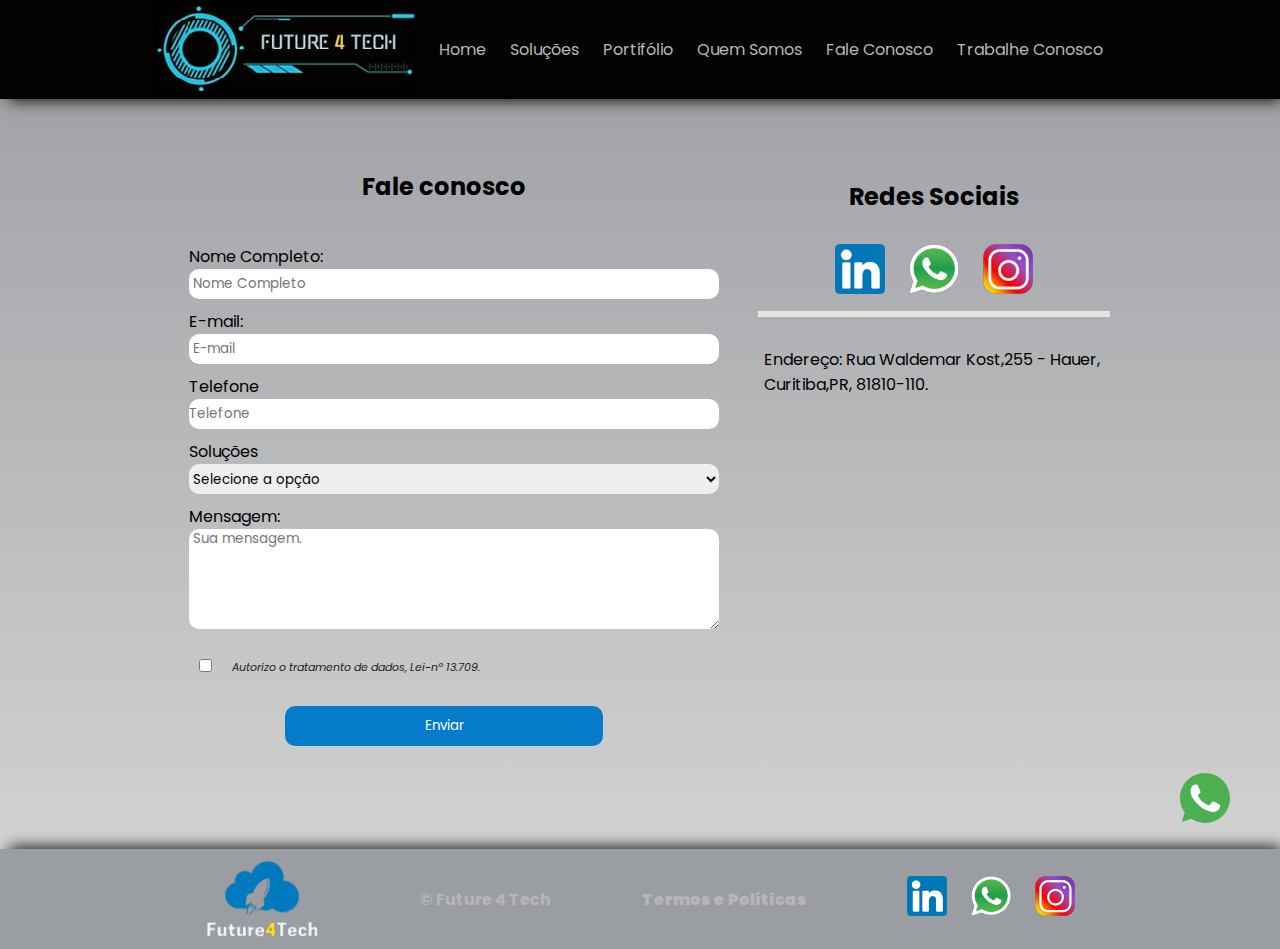
<file: Future4Tech-main/html/faleConosco.html>
<!DOCTYPE html>
<html lang="pt-br">
  <head>
    <meta charset="UTF-8" />
    <meta http-equiv="X-UA-Compatible" content="IE=edge" />
    <meta name="viewport" content="width=device-width, initial-scale=1.0" />
    <link rel="stylesheet" href="../estilo/faleConosco.css" />
    <link rel="stylesheet" href="../estilo/responsivo.css">
    <link rel="stylesheet" href="../estilo/mensagem.css">
    <link rel="stylesheet" href="../estilo/termos.css">
    <script src="../scripts/menuLateral.js" defer></script>
    <script src="../scripts/validacaoFormulario.js" defer></script>
    <script src="../scripts/termos.js" defer></script>
    <title>Fale Conosco</title>
  </head>
  <body>
    <header>
      <div class="conteudo">
        <img
          src="../imagens/headerFooter/logo.png" alt="Logo da empresa" class="logotipoMedio" />
          <img
          src="../imagens/headerFooter/logoPeq.png" alt="Logo da empresa" class="logoPrincipalPequeno" />
        <nav>
          <ul>
            <li>
              <a href="javascript:fecharMenuRedirect('../index.html')">
                <svg id="iconeMenu" xmlns="http://www.w3.org/2000/svg" width="16" height="16" fill="currentColor" class="bi bi-house-door-fill" viewBox="0 0 16 16">
                  <path d="M6.5 14.5v-3.505c0-.245.25-.495.5-.495h2c.25 0 .5.25.5.5v3.5a.5.5 0 0 0 .5.5h4a.5.5 0 0 0 .5-.5v-7a.5.5 0 0 0-.146-.354L13 5.793V2.5a.5.5 0 0 0-.5-.5h-1a.5.5 0 0 0-.5.5v1.293L8.354 1.146a.5.5 0 0 0-.708 0l-6 6A.5.5 0 0 0 1.5 7.5v7a.5.5 0 0 0 .5.5h4a.5.5 0 0 0 .5-.5Z"/>
                </svg>
                Home
              </a>
            </li>
            <li>
              <a href="javascript:fecharMenuRedirect('./solucoes.html')">
                <svg id="iconeMenu" xmlns="http://www.w3.org/2000/svg" width="16" height="16" fill="currentColor" class="bi bi-gear-fill" viewBox="0 0 16 16">
                  <path d="M9.405 1.05c-.413-1.4-2.397-1.4-2.81 0l-.1.34a1.464 1.464 0 0 1-2.105.872l-.31-.17c-1.283-.698-2.686.705-1.987 1.987l.169.311c.446.82.023 1.841-.872 2.105l-.34.1c-1.4.413-1.4 2.397 0 2.81l.34.1a1.464 1.464 0 0 1 .872 2.105l-.17.31c-.698 1.283.705 2.686 1.987 1.987l.311-.169a1.464 1.464 0 0 1 2.105.872l.1.34c.413 1.4 2.397 1.4 2.81 0l.1-.34a1.464 1.464 0 0 1 2.105-.872l.31.17c1.283.698 2.686-.705 1.987-1.987l-.169-.311a1.464 1.464 0 0 1 .872-2.105l.34-.1c1.4-.413 1.4-2.397 0-2.81l-.34-.1a1.464 1.464 0 0 1-.872-2.105l.17-.31c.698-1.283-.705-2.686-1.987-1.987l-.311.169a1.464 1.464 0 0 1-2.105-.872l-.1-.34zM8 10.93a2.929 2.929 0 1 1 0-5.86 2.929 2.929 0 0 1 0 5.858z"/>
                </svg>
                Soluções
              </a>
            </li>
            <li>
              <a href="javascript:fecharMenuRedirect('./portifolio.html')">
                <svg id="iconeMenu" xmlns="http://www.w3.org/2000/svg" width="16" height="16" fill="currentColor" class="bi bi-clipboard2-data-fill" viewBox="0 0 16 16">
                  <path d="M10 .5a.5.5 0 0 0-.5-.5h-3a.5.5 0 0 0-.5.5.5.5 0 0 1-.5.5.5.5 0 0 0-.5.5V2a.5.5 0 0 0 .5.5h5A.5.5 0 0 0 11 2v-.5a.5.5 0 0 0-.5-.5.5.5 0 0 1-.5-.5Z"/>
                  <path d="M4.085 1H3.5A1.5 1.5 0 0 0 2 2.5v12A1.5 1.5 0 0 0 3.5 16h9a1.5 1.5 0 0 0 1.5-1.5v-12A1.5 1.5 0 0 0 12.5 1h-.585c.055.156.085.325.085.5V2a1.5 1.5 0 0 1-1.5 1.5h-5A1.5 1.5 0 0 1 4 2v-.5c0-.175.03-.344.085-.5ZM10 7a1 1 0 1 1 2 0v5a1 1 0 1 1-2 0V7Zm-6 4a1 1 0 1 1 2 0v1a1 1 0 1 1-2 0v-1Zm4-3a1 1 0 0 1 1 1v3a1 1 0 1 1-2 0V9a1 1 0 0 1 1-1Z"/>
                </svg>
                Portifólio
              </a>
            </li>
            <li>
              <a href="javascript:fecharMenuRedirect('./quemSomos.html')">
                <svg id="iconeMenu" xmlns="http://www.w3.org/2000/svg" width="16" height="16" fill="currentColor" class="bi bi-people-fill" viewBox="0 0 16 16">
                  <path d="M7 14s-1 0-1-1 1-4 5-4 5 3 5 4-1 1-1 1H7Zm4-6a3 3 0 1 0 0-6 3 3 0 0 0 0 6Zm-5.784 6A2.238 2.238 0 0 1 5 13c0-1.355.68-2.75 1.936-3.72A6.325 6.325 0 0 0 5 9c-4 0-5 3-5 4s1 1 1 1h4.216ZM4.5 8a2.5 2.5 0 1 0 0-5 2.5 2.5 0 0 0 0 5Z"/>
                </svg>
                Quem Somos
              </a>
            </li>
            <li>
              <a href="javascript:fecharMenuRedirect('./faleConosco.html')">
                <svg id="iconeMenu" xmlns="http://www.w3.org/2000/svg" width="16" height="16" fill="currentColor" class="bi bi-envelope-at-fill" viewBox="0 0 16 16">
                  <path d="M2 2A2 2 0 0 0 .05 3.555L8 8.414l7.95-4.859A2 2 0 0 0 14 2H2Zm-2 9.8V4.698l5.803 3.546L0 11.801Zm6.761-2.97-6.57 4.026A2 2 0 0 0 2 14h6.256A4.493 4.493 0 0 1 8 12.5a4.49 4.49 0 0 1 1.606-3.446l-.367-.225L8 9.586l-1.239-.757ZM16 9.671V4.697l-5.803 3.546.338.208A4.482 4.482 0 0 1 12.5 8c1.414 0 2.675.652 3.5 1.671Z"/>
                  <path d="M15.834 12.244c0 1.168-.577 2.025-1.587 2.025-.503 0-1.002-.228-1.12-.648h-.043c-.118.416-.543.643-1.015.643-.77 0-1.259-.542-1.259-1.434v-.529c0-.844.481-1.4 1.26-1.4.585 0 .87.333.953.63h.03v-.568h.905v2.19c0 .272.18.42.411.42.315 0 .639-.415.639-1.39v-.118c0-1.277-.95-2.326-2.484-2.326h-.04c-1.582 0-2.64 1.067-2.64 2.724v.157c0 1.867 1.237 2.654 2.57 2.654h.045c.507 0 .935-.07 1.18-.18v.731c-.219.1-.643.175-1.237.175h-.044C10.438 16 9 14.82 9 12.646v-.214C9 10.36 10.421 9 12.485 9h.035c2.12 0 3.314 1.43 3.314 3.034v.21Zm-4.04.21v.227c0 .586.227.8.581.8.31 0 .564-.17.564-.743v-.367c0-.516-.275-.708-.572-.708-.346 0-.573.245-.573.791Z"/>
                </svg>
                Fale Conosco
              </a>
            </li>
            <li>
              <a href="javascript:fecharMenuRedirect('./trabalheConosco.html')">
                <svg id="iconeMenu" xmlns="http://www.w3.org/2000/svg" width="16" height="16" fill="currentColor" class="bi bi-person-fill-add" viewBox="0 0 16 16">
                  <path d="M12.5 16a3.5 3.5 0 1 0 0-7 3.5 3.5 0 0 0 0 7Zm.5-5v1h1a.5.5 0 0 1 0 1h-1v1a.5.5 0 0 1-1 0v-1h-1a.5.5 0 0 1 0-1h1v-1a.5.5 0 0 1 1 0Zm-2-6a3 3 0 1 1-6 0 3 3 0 0 1 6 0Z"/>
                  <path d="M2 13c0 1 1 1 1 1h5.256A4.493 4.493 0 0 1 8 12.5a4.49 4.49 0 0 1 1.544-3.393C9.077 9.038 8.564 9 8 9c-5 0-6 3-6 4Z"/>
                </svg>
                Trabalhe Conosco
              </a>
            </li>
            <li class="liRedesSocialMenu">
              <a class="redeSocialMenu" href="">
                <svg xmlns="http://www.w3.org/2000/svg" width="40" height="40" fill="currentColor" class="bi bi-linkedin" viewBox="0 0 16 16">
                  <path d="M0 1.146C0 .513.526 0 1.175 0h13.65C15.474 0 16 .513 16 1.146v13.708c0 .633-.526 1.146-1.175 1.146H1.175C.526 16 0 15.487 0 14.854V1.146zm4.943 12.248V6.169H2.542v7.225h2.401zm-1.2-8.212c.837 0 1.358-.554 1.358-1.248-.015-.709-.52-1.248-1.342-1.248-.822 0-1.359.54-1.359 1.248 0 .694.521 1.248 1.327 1.248h.016zm4.908 8.212V9.359c0-.216.016-.432.08-.586.173-.431.568-.878 1.232-.878.869 0 1.216.662 1.216 1.634v3.865h2.401V9.25c0-2.22-1.184-3.252-2.764-3.252-1.274 0-1.845.7-2.165 1.193v.025h-.016a5.54 5.54 0 0 1 .016-.025V6.169h-2.4c.03.678 0 7.225 0 7.225h2.4z"/>
                </svg>

              </a>
              <a class="redeSocialMenu" href="">
                <svg xmlns="http://www.w3.org/2000/svg" width="40" height="40" fill="currentColor" class="bi bi-whatsapp" viewBox="0 0 16 16">
                  <path d="M13.601 2.326A7.854 7.854 0 0 0 7.994 0C3.627 0 .068 3.558.064 7.926c0 1.399.366 2.76 1.057 3.965L0 16l4.204-1.102a7.933 7.933 0 0 0 3.79.965h.004c4.368 0 7.926-3.558 7.93-7.93A7.898 7.898 0 0 0 13.6 2.326zM7.994 14.521a6.573 6.573 0 0 1-3.356-.92l-.24-.144-2.494.654.666-2.433-.156-.251a6.56 6.56 0 0 1-1.007-3.505c0-3.626 2.957-6.584 6.591-6.584a6.56 6.56 0 0 1 4.66 1.931 6.557 6.557 0 0 1 1.928 4.66c-.004 3.639-2.961 6.592-6.592 6.592zm3.615-4.934c-.197-.099-1.17-.578-1.353-.646-.182-.065-.315-.099-.445.099-.133.197-.513.646-.627.775-.114.133-.232.148-.43.05-.197-.1-.836-.308-1.592-.985-.59-.525-.985-1.175-1.103-1.372-.114-.198-.011-.304.088-.403.087-.088.197-.232.296-.346.1-.114.133-.198.198-.33.065-.134.034-.248-.015-.347-.05-.099-.445-1.076-.612-1.47-.16-.389-.323-.335-.445-.34-.114-.007-.247-.007-.38-.007a.729.729 0 0 0-.529.247c-.182.198-.691.677-.691 1.654 0 .977.71 1.916.81 2.049.098.133 1.394 2.132 3.383 2.992.47.205.84.326 1.129.418.475.152.904.129 1.246.08.38-.058 1.171-.48 1.338-.943.164-.464.164-.86.114-.943-.049-.084-.182-.133-.38-.232z"/>
                </svg>

              </a>
              <a class="redeSocialMenu" href="">
                <svg xmlns="http://www.w3.org/2000/svg" width="40" height="40" fill="currentColor" class="bi bi-instagram" viewBox="0 0 16 16">
                  <path d="M8 0C5.829 0 5.556.01 4.703.048 3.85.088 3.269.222 2.76.42a3.917 3.917 0 0 0-1.417.923A3.927 3.927 0 0 0 .42 2.76C.222 3.268.087 3.85.048 4.7.01 5.555 0 5.827 0 8.001c0 2.172.01 2.444.048 3.297.04.852.174 1.433.372 1.942.205.526.478.972.923 1.417.444.445.89.719 1.416.923.51.198 1.09.333 1.942.372C5.555 15.99 5.827 16 8 16s2.444-.01 3.298-.048c.851-.04 1.434-.174 1.943-.372a3.916 3.916 0 0 0 1.416-.923c.445-.445.718-.891.923-1.417.197-.509.332-1.09.372-1.942C15.99 10.445 16 10.173 16 8s-.01-2.445-.048-3.299c-.04-.851-.175-1.433-.372-1.941a3.926 3.926 0 0 0-.923-1.417A3.911 3.911 0 0 0 13.24.42c-.51-.198-1.092-.333-1.943-.372C10.443.01 10.172 0 7.998 0h.003zm-.717 1.442h.718c2.136 0 2.389.007 3.232.046.78.035 1.204.166 1.486.275.373.145.64.319.92.599.28.28.453.546.598.92.11.281.24.705.275 1.485.039.843.047 1.096.047 3.231s-.008 2.389-.047 3.232c-.035.78-.166 1.203-.275 1.485a2.47 2.47 0 0 1-.599.919c-.28.28-.546.453-.92.598-.28.11-.704.24-1.485.276-.843.038-1.096.047-3.232.047s-2.39-.009-3.233-.047c-.78-.036-1.203-.166-1.485-.276a2.478 2.478 0 0 1-.92-.598 2.48 2.48 0 0 1-.6-.92c-.109-.281-.24-.705-.275-1.485-.038-.843-.046-1.096-.046-3.233 0-2.136.008-2.388.046-3.231.036-.78.166-1.204.276-1.486.145-.373.319-.64.599-.92.28-.28.546-.453.92-.598.282-.11.705-.24 1.485-.276.738-.034 1.024-.044 2.515-.045v.002zm4.988 1.328a.96.96 0 1 0 0 1.92.96.96 0 0 0 0-1.92zm-4.27 1.122a4.109 4.109 0 1 0 0 8.217 4.109 4.109 0 0 0 0-8.217zm0 1.441a2.667 2.667 0 1 1 0 5.334 2.667 2.667 0 0 1 0-5.334z"/>
                </svg>
              </a>
            </li>
          </ul>
        </nav>
        <div class="menuHamburguer">
          <input type="checkbox" name="menuRetratil" id="menuRetratil" onclick="abrirMenu()">
          <label for="menuRetratil" class="hamburguerLabel">
            <span class="b1"></span>
            <span class="b2"></span>
            <span class="b3"></span>
          </label>
        </div>
      </div>
    </header>
    <main>
      <div class="termos">
        <div class="conteiner">
          <img src="../imagens/caixaMensagem/logo de fundo 2.png" alt="">
          <embed src="../pdf/termos/Política de Privacidade - Future4Tech.pdf" type="application/pdf" width="95%" height="70%">
          <div class="fecharTermos">
            <input type="button" class="btnTermos" id="btnFecharAceitar" value="Fechar e aceitar os termos.">
            <button class="btnTermos" id="btnFechar">Fechar</button>
          </div>
        </div>
      </div>
      <div class="poupMensagem" id="poupPersonalizado">
        <div class="poupConteiner">
          <img src="../imagens/conteudos/faleConosco/logo de fundo 2.png" alt="">
          <div class="textoExplicativo">
              <svg xmlns="http://www.w3.org/2000/svg" width="40" height="40" fill="currentColor" id="iconExclamacao" class="bi bi-exclamation-diamond-fill" viewBox="0 0 16 16">
                <path d="M9.05.435c-.58-.58-1.52-.58-2.1 0L.436 6.95c-.58.58-.58 1.519 0 2.098l6.516 6.516c.58.58 1.519.58 2.098 0l6.516-6.516c.58-.58.58-1.519 0-2.098L9.05.435zM8 4c.535 0 .954.462.9.995l-.35 3.507a.552.552 0 0 1-1.1 0L7.1 4.995A.905.905 0 0 1 8 4zm.002 6a1 1 0 1 1 0 2 1 1 0 0 1 0-2z"/>
              </svg>
              <svg xmlns="http://www.w3.org/2000/svg" width="40" height="40" fill="currentColor" id="iconError" class="bi bi-x-circle-fill" viewBox="0 0 16 16">
                <path d="M16 8A8 8 0 1 1 0 8a8 8 0 0 1 16 0zM5.354 4.646a.5.5 0 1 0-.708.708L7.293 8l-2.647 2.646a.5.5 0 0 0 .708.708L8 8.707l2.646 2.647a.5.5 0 0 0 .708-.708L8.707 8l2.647-2.646a.5.5 0 0 0-.708-.708L8 7.293 5.354 4.646z"/>
              </svg>
              <svg xmlns="http://www.w3.org/2000/svg" width="40" height="40" fill="currentColor" id="iconCorrect" class="bi bi-hand-thumbs-up-fill" viewBox="0 0 16 16">
                <path d="M6.956 1.745C7.021.81 7.908.087 8.864.325l.261.066c.463.116.874.456 1.012.965.22.816.533 2.511.062 4.51a9.84 9.84 0 0 1 .443-.051c.713-.065 1.669-.072 2.516.21.518.173.994.681 1.2 1.273.184.532.16 1.162-.234 1.733.058.119.103.242.138.363.077.27.113.567.113.856 0 .289-.036.586-.113.856-.039.135-.09.273-.16.404.169.387.107.819-.003 1.148a3.163 3.163 0 0 1-.488.901c.054.152.076.312.076.465 0 .305-.089.625-.253.912C13.1 15.522 12.437 16 11.5 16H8c-.605 0-1.07-.081-1.466-.218a4.82 4.82 0 0 1-.97-.484l-.048-.03c-.504-.307-.999-.609-2.068-.722C2.682 14.464 2 13.846 2 13V9c0-.85.685-1.432 1.357-1.615.849-.232 1.574-.787 2.132-1.41.56-.627.914-1.28 1.039-1.639.199-.575.356-1.539.428-2.59z"/>
              </svg>
            <p class="explicacao">Texto Basico de explicação</p>
          </div>
          <button class="ok">Entendi</button>
        </div>
      </div>
      <section id="formulario">
        <h2>Fale conosco</h2>
        <form action="">
          <div class="caixaTexto">
            <label for="nome" class="nomeLabel">Nome Completo:</label>
            <input type="text" id="nome"  placeholder=" Nome Completo"/>
            <p class="nomeHelper"></p>
          </div>
          <div class="caixaTexto">
            <label for="email" class="emailLabel">E-mail:</label>
            <input type="email" name="" id="email" placeholder=" E-mail"/>
            <p class="emailHelper"></p>
          </div>
          <div class="caixaTexto">
            <label for="telefone" class="telefoneLabel">Telefone</label>
            <input type="tel" name="" id="telefone" placeholder="Telefone"/>
            <p class="telHelper"></p>
          </div>
          <div class="caixaTexto">
            <label for="solucoes" class="solucao">Soluções</label>
            <select name="" id="solucoes">
              <option value="emBranco">Selecione a opção</option>
              <option value="consultoria">Consultoria</option>
              <option value="software">Software</option>
              <option value="sistemaWeb">Sistema Web</option>
              <option value="siteProfissional">Site Profissional</option>
              <option value="softwareNuvem">Software em Nuvem</option>
              <option value="aplicativosMobile">
                Aplicativos e sistemas Mobile
              </option>
            </select>
            <p class="selectHelper"></p>
          </div>
          <div class="caixaTexto">
            <label class="mensagemLabel" for="mensagem">Mensagem:</label>
            <textarea
              name="mensagem"
              id="mensagem"
              cols="20"
              rows="5"
              placeholder=" Sua mensagem."
            ></textarea>
            <p class="textAreaHelper"></p>
          </div>
          <div class="caixaCheck">
            <input type="checkbox" name="autorizacao" id="autorizacao">
            <input type="button" class="btnVerTermos" value="Autorizo o tratamento de dados, Lei-nº 13.709.">
          
          </div>
          <div class="caixaButton">
            <input type="button" value="Enviar" />
            <p class="ajudaEnvio"></p>
          </div>
        </form>
      </section>
      <section id="informacoes">
        <div id="enderecos">
          <h2>Redes Sociais</h2>
          <div class="redeSocial">
            <a href=""
              ><img class="imgConteudo" src="../imagens/headerFooter/linkedin.png" alt="linkedin"
            /></a>
            <a href=""
              ><img class="imgConteudo" src="../imagens/headerFooter/whatsup.png" alt="Whats up"
            /></a>
            <a href=""
              ><img class="imgConteudo" src="../imagens/headerFooter/instangran.png" alt="Instangran"
            /></a>
          </div>
          <div id="separacao"></div>
        </div>
        <div id="localizacao">
          <p>Endereço: Rua Waldemar Kost,255 - Hauer, Curitiba,PR, 81810-110.</p>
          <iframe
            src="https://www.google.com/maps/embed?pb=!1m18!1m12!1m3!1d117003.06184956661!2d-46.759412575406216!3d-23.591932398634047!2m3!1f0!2f0!3f0!3m2!1i1024!2i768!4f13.1!3m3!1m2!1s0x94ce57475c3cdae3%3A0xbc1c37b046984e2e!2sAmazon%20Web%20Services!5e0!3m2!1sen!2sbr!4v1669679296696!5m2!1sen!2sbr"
            width="80%"
            height="250px"
            style="border: 0"
            allowfullscreen=""
            loading="lazy"
            referrerpolicy="no-referrer-when-downgrade"
          ></iframe>
        </div>
      </section>
       <a href="https://api.whatsapp.com/send?phone=5519999999999&text=Texto%20aqui" target="_blank"
      style="position:fixed;bottom:70px;right:50px;">
      <svg enable-background="new 0 0 512 512" width="50" height="50" version="1.1" viewBox="0 0 512 512"
        xml:space="preserve" xmlns="http://www.w3.org/2000/svg">
        <path
          d="M256.064,0h-0.128l0,0C114.784,0,0,114.816,0,256c0,56,18.048,107.904,48.736,150.048l-31.904,95.104  l98.4-31.456C155.712,496.512,204,512,256.064,512C397.216,512,512,397.152,512,256S397.216,0,256.064,0z"
          fill="#4CAF50" />
        <path
          d="m405.02 361.5c-6.176 17.44-30.688 31.904-50.24 36.128-13.376 2.848-30.848 5.12-89.664-19.264-75.232-31.168-123.68-107.62-127.46-112.58-3.616-4.96-30.4-40.48-30.4-77.216s18.656-54.624 26.176-62.304c6.176-6.304 
          16.384-9.184 26.176-9.184 3.168 0 6.016 0.16 8.576 0.288 7.52 0.32 11.296 0.768 16.256 12.64 6.176 14.88 21.216 51.616 23.008 55.392 1.824 3.776 3.648 8.896 1.088 13.856-2.4 5.12-4.512 7.392-8.288 11.744s-7.36 
          7.68-11.136 12.352c-3.456 4.064-7.36 8.416-3.008 15.936 4.352 7.36 19.392 31.904 41.536 51.616 28.576 25.44 51.744 33.568 60.032 37.024 6.176 2.56 13.536 1.952 18.048-2.848 5.728-6.176 12.8-16.416 20-26.496 5.12-7.232 
          11.584-8.128 18.368-5.568 6.912 2.4 43.488 20.48 51.008 24.224 7.52 3.776 12.48 5.568 14.304 8.736 1.792 3.168 1.792 18.048-4.384 35.52z"
          fill="#FAFAFA" />
      </svg>
    </a>
    </main>
    <footer>
      <div class="conteudo">
        <img
          src="../imagens/headerFooter/logoRodape.png"
          alt="Logo de tecnologia em nuvens"
          class="logotipoPequeno"
        />
        <h4> &copy; Future 4 Tech</h4>
        <a href="politicas.html" class="leiFooter">Termos e Políticas</a>
        <div class="redeSocial">
          <a href=""
            ><img src="../imagens/headerFooter/linkedin.png" alt="linkedin"
          /></a>
          <a href=""
            ><img src="../imagens/headerFooter/whatsup.png" alt="Whats up"
          /></a>
          <a href=""
            ><img src="../imagens/headerFooter/instangran.png" alt="Instangran"
          /></a>
        </div>
      </div>
    </footer>
  </body>
</html>
</file>
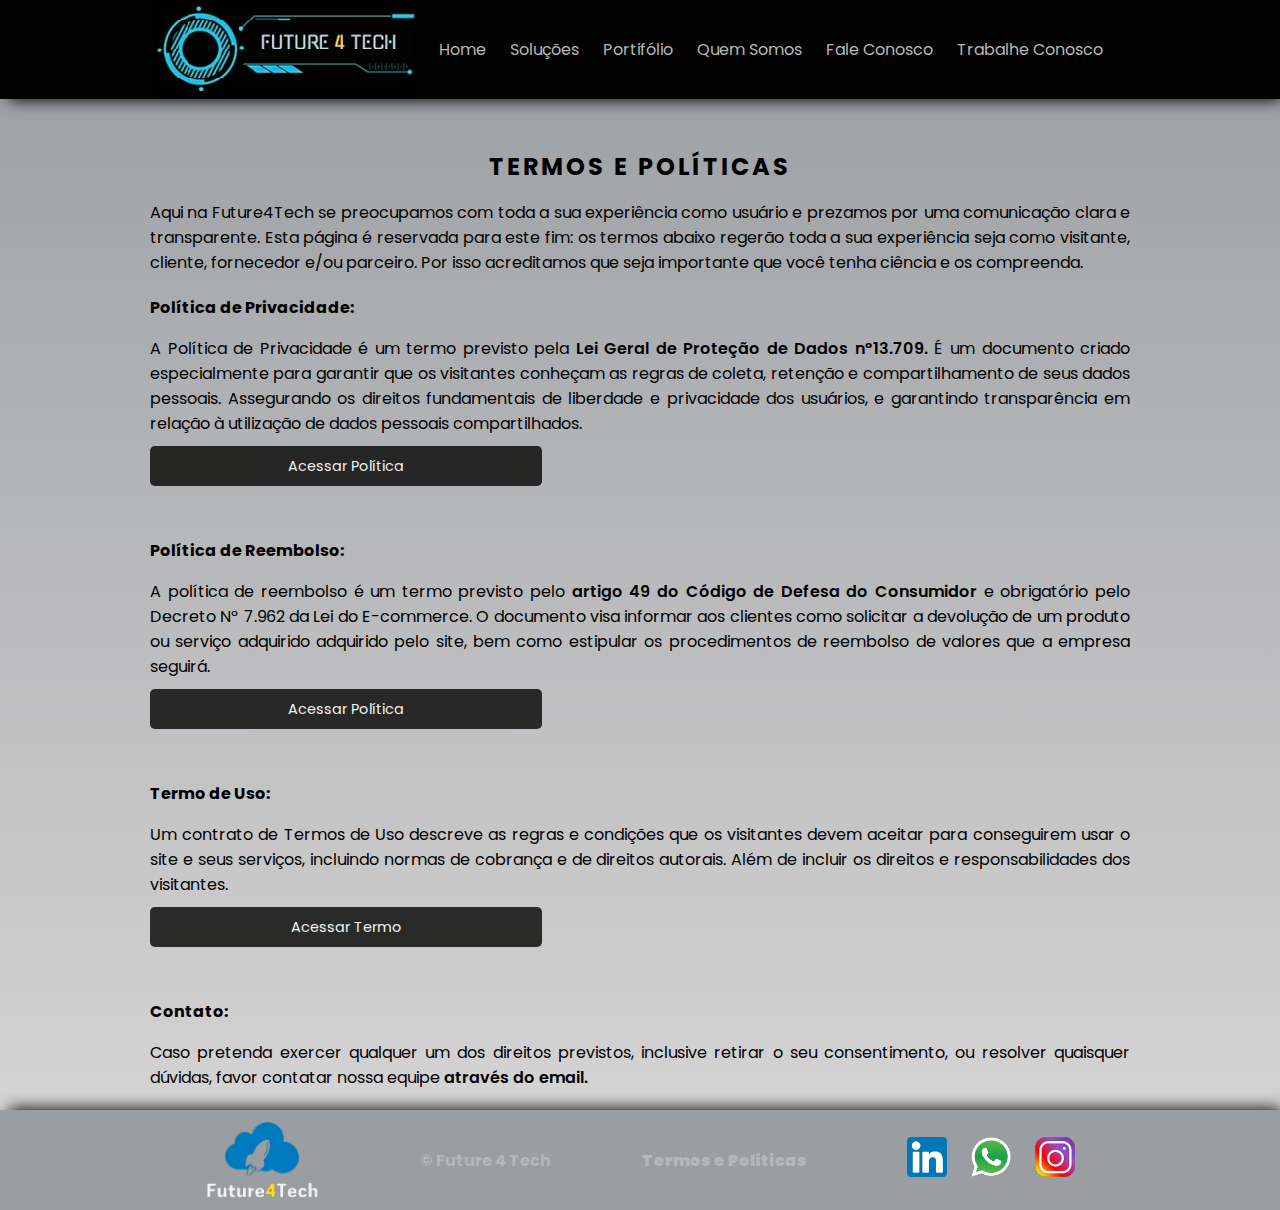
<file: Future4Tech-main/html/politicas.html>
<!DOCTYPE html>
<html lang="en">

<head>
  <meta charset="UTF-8">
  <meta http-equiv="X-UA-Compatible" content="IE=edge">
  <meta name="viewport" content="width=device-width, initial-scale=1.0">
  <title>Trabalhe Conosco</title>
  <link rel="stylesheet" href="../estilo/politicasPagina.css">
  <link rel="stylesheet" href="../estilo/politicasTermos.css">
  <link rel="stylesheet" href="../estilo/responsivo.css">
  <script src="../scripts/menuLateral.js" defer></script>
  <script src="../scripts/politicas.js" defer></script>
</head>

<body>
  <header>
    <div class="conteudo">
      <img
        src="../imagens/headerFooter/logo.png" alt="Logo da empresa" class="logotipoMedio" />
        <img
        src="../imagens/headerFooter/logoPeq.png" alt="Logo da empresa" class="logoPrincipalPequeno" />
      <nav>
        <ul>
          <li>
            <a href="javascript:fecharMenuRedirect('../index.html')">
              <svg id="iconeMenu" xmlns="http://www.w3.org/2000/svg" width="16" height="16" fill="currentColor" class="bi bi-house-door-fill" viewBox="0 0 16 16">
                <path d="M6.5 14.5v-3.505c0-.245.25-.495.5-.495h2c.25 0 .5.25.5.5v3.5a.5.5 0 0 0 .5.5h4a.5.5 0 0 0 .5-.5v-7a.5.5 0 0 0-.146-.354L13 5.793V2.5a.5.5 0 0 0-.5-.5h-1a.5.5 0 0 0-.5.5v1.293L8.354 1.146a.5.5 0 0 0-.708 0l-6 6A.5.5 0 0 0 1.5 7.5v7a.5.5 0 0 0 .5.5h4a.5.5 0 0 0 .5-.5Z"/>
              </svg>
              Home
            </a>
          </li>
          <li>
            <a href="javascript:fecharMenuRedirect('./solucoes.html')">
              <svg id="iconeMenu" xmlns="http://www.w3.org/2000/svg" width="16" height="16" fill="currentColor" class="bi bi-gear-fill" viewBox="0 0 16 16">
                <path d="M9.405 1.05c-.413-1.4-2.397-1.4-2.81 0l-.1.34a1.464 1.464 0 0 1-2.105.872l-.31-.17c-1.283-.698-2.686.705-1.987 1.987l.169.311c.446.82.023 1.841-.872 2.105l-.34.1c-1.4.413-1.4 2.397 0 2.81l.34.1a1.464 1.464 0 0 1 .872 2.105l-.17.31c-.698 1.283.705 2.686 1.987 1.987l.311-.169a1.464 1.464 0 0 1 2.105.872l.1.34c.413 1.4 2.397 1.4 2.81 0l.1-.34a1.464 1.464 0 0 1 2.105-.872l.31.17c1.283.698 2.686-.705 1.987-1.987l-.169-.311a1.464 1.464 0 0 1 .872-2.105l.34-.1c1.4-.413 1.4-2.397 0-2.81l-.34-.1a1.464 1.464 0 0 1-.872-2.105l.17-.31c.698-1.283-.705-2.686-1.987-1.987l-.311.169a1.464 1.464 0 0 1-2.105-.872l-.1-.34zM8 10.93a2.929 2.929 0 1 1 0-5.86 2.929 2.929 0 0 1 0 5.858z"/>
              </svg>
              Soluções
            </a>
          </li>
          <li>
            <a href="javascript:fecharMenuRedirect('./portifolio.html')">
              <svg id="iconeMenu" xmlns="http://www.w3.org/2000/svg" width="16" height="16" fill="currentColor" class="bi bi-clipboard2-data-fill" viewBox="0 0 16 16">
                <path d="M10 .5a.5.5 0 0 0-.5-.5h-3a.5.5 0 0 0-.5.5.5.5 0 0 1-.5.5.5.5 0 0 0-.5.5V2a.5.5 0 0 0 .5.5h5A.5.5 0 0 0 11 2v-.5a.5.5 0 0 0-.5-.5.5.5 0 0 1-.5-.5Z"/>
                <path d="M4.085 1H3.5A1.5 1.5 0 0 0 2 2.5v12A1.5 1.5 0 0 0 3.5 16h9a1.5 1.5 0 0 0 1.5-1.5v-12A1.5 1.5 0 0 0 12.5 1h-.585c.055.156.085.325.085.5V2a1.5 1.5 0 0 1-1.5 1.5h-5A1.5 1.5 0 0 1 4 2v-.5c0-.175.03-.344.085-.5ZM10 7a1 1 0 1 1 2 0v5a1 1 0 1 1-2 0V7Zm-6 4a1 1 0 1 1 2 0v1a1 1 0 1 1-2 0v-1Zm4-3a1 1 0 0 1 1 1v3a1 1 0 1 1-2 0V9a1 1 0 0 1 1-1Z"/>
              </svg>
              Portifólio
            </a>
          </li>
          <li>
            <a href="javascript:fecharMenuRedirect('./quemSomos.html')">
              <svg id="iconeMenu" xmlns="http://www.w3.org/2000/svg" width="16" height="16" fill="currentColor" class="bi bi-people-fill" viewBox="0 0 16 16">
                <path d="M7 14s-1 0-1-1 1-4 5-4 5 3 5 4-1 1-1 1H7Zm4-6a3 3 0 1 0 0-6 3 3 0 0 0 0 6Zm-5.784 6A2.238 2.238 0 0 1 5 13c0-1.355.68-2.75 1.936-3.72A6.325 6.325 0 0 0 5 9c-4 0-5 3-5 4s1 1 1 1h4.216ZM4.5 8a2.5 2.5 0 1 0 0-5 2.5 2.5 0 0 0 0 5Z"/>
              </svg>
              Quem Somos
            </a>
          </li>
          <li>
            <a href="javascript:fecharMenuRedirect('./faleConosco.html')">
              <svg id="iconeMenu" xmlns="http://www.w3.org/2000/svg" width="16" height="16" fill="currentColor" class="bi bi-envelope-at-fill" viewBox="0 0 16 16">
                <path d="M2 2A2 2 0 0 0 .05 3.555L8 8.414l7.95-4.859A2 2 0 0 0 14 2H2Zm-2 9.8V4.698l5.803 3.546L0 11.801Zm6.761-2.97-6.57 4.026A2 2 0 0 0 2 14h6.256A4.493 4.493 0 0 1 8 12.5a4.49 4.49 0 0 1 1.606-3.446l-.367-.225L8 9.586l-1.239-.757ZM16 9.671V4.697l-5.803 3.546.338.208A4.482 4.482 0 0 1 12.5 8c1.414 0 2.675.652 3.5 1.671Z"/>
                <path d="M15.834 12.244c0 1.168-.577 2.025-1.587 2.025-.503 0-1.002-.228-1.12-.648h-.043c-.118.416-.543.643-1.015.643-.77 0-1.259-.542-1.259-1.434v-.529c0-.844.481-1.4 1.26-1.4.585 0 .87.333.953.63h.03v-.568h.905v2.19c0 .272.18.42.411.42.315 0 .639-.415.639-1.39v-.118c0-1.277-.95-2.326-2.484-2.326h-.04c-1.582 0-2.64 1.067-2.64 2.724v.157c0 1.867 1.237 2.654 2.57 2.654h.045c.507 0 .935-.07 1.18-.18v.731c-.219.1-.643.175-1.237.175h-.044C10.438 16 9 14.82 9 12.646v-.214C9 10.36 10.421 9 12.485 9h.035c2.12 0 3.314 1.43 3.314 3.034v.21Zm-4.04.21v.227c0 .586.227.8.581.8.31 0 .564-.17.564-.743v-.367c0-.516-.275-.708-.572-.708-.346 0-.573.245-.573.791Z"/>
              </svg>
              Fale Conosco
            </a>
          </li>
          <li>
            <a href="javascript:fecharMenuRedirect('./trabalheConosco.html')">
              <svg id="iconeMenu" xmlns="http://www.w3.org/2000/svg" width="16" height="16" fill="currentColor" class="bi bi-person-fill-add" viewBox="0 0 16 16">
                <path d="M12.5 16a3.5 3.5 0 1 0 0-7 3.5 3.5 0 0 0 0 7Zm.5-5v1h1a.5.5 0 0 1 0 1h-1v1a.5.5 0 0 1-1 0v-1h-1a.5.5 0 0 1 0-1h1v-1a.5.5 0 0 1 1 0Zm-2-6a3 3 0 1 1-6 0 3 3 0 0 1 6 0Z"/>
                <path d="M2 13c0 1 1 1 1 1h5.256A4.493 4.493 0 0 1 8 12.5a4.49 4.49 0 0 1 1.544-3.393C9.077 9.038 8.564 9 8 9c-5 0-6 3-6 4Z"/>
              </svg>
              Trabalhe Conosco
            </a>
          </li>
          <li class="liRedesSocialMenu">
            <a class="redeSocialMenu" href="">
              <svg xmlns="http://www.w3.org/2000/svg" width="40" height="40" fill="currentColor" class="bi bi-linkedin" viewBox="0 0 16 16">
                <path d="M0 1.146C0 .513.526 0 1.175 0h13.65C15.474 0 16 .513 16 1.146v13.708c0 .633-.526 1.146-1.175 1.146H1.175C.526 16 0 15.487 0 14.854V1.146zm4.943 12.248V6.169H2.542v7.225h2.401zm-1.2-8.212c.837 0 1.358-.554 1.358-1.248-.015-.709-.52-1.248-1.342-1.248-.822 0-1.359.54-1.359 1.248 0 .694.521 1.248 1.327 1.248h.016zm4.908 8.212V9.359c0-.216.016-.432.08-.586.173-.431.568-.878 1.232-.878.869 0 1.216.662 1.216 1.634v3.865h2.401V9.25c0-2.22-1.184-3.252-2.764-3.252-1.274 0-1.845.7-2.165 1.193v.025h-.016a5.54 5.54 0 0 1 .016-.025V6.169h-2.4c.03.678 0 7.225 0 7.225h2.4z"/>
              </svg>

            </a>
            <a class="redeSocialMenu" href="">
              <svg xmlns="http://www.w3.org/2000/svg" width="40" height="40" fill="currentColor" class="bi bi-whatsapp" viewBox="0 0 16 16">
                <path d="M13.601 2.326A7.854 7.854 0 0 0 7.994 0C3.627 0 .068 3.558.064 7.926c0 1.399.366 2.76 1.057 3.965L0 16l4.204-1.102a7.933 7.933 0 0 0 3.79.965h.004c4.368 0 7.926-3.558 7.93-7.93A7.898 7.898 0 0 0 13.6 2.326zM7.994 14.521a6.573 6.573 0 0 1-3.356-.92l-.24-.144-2.494.654.666-2.433-.156-.251a6.56 6.56 0 0 1-1.007-3.505c0-3.626 2.957-6.584 6.591-6.584a6.56 6.56 0 0 1 4.66 1.931 6.557 6.557 0 0 1 1.928 4.66c-.004 3.639-2.961 6.592-6.592 6.592zm3.615-4.934c-.197-.099-1.17-.578-1.353-.646-.182-.065-.315-.099-.445.099-.133.197-.513.646-.627.775-.114.133-.232.148-.43.05-.197-.1-.836-.308-1.592-.985-.59-.525-.985-1.175-1.103-1.372-.114-.198-.011-.304.088-.403.087-.088.197-.232.296-.346.1-.114.133-.198.198-.33.065-.134.034-.248-.015-.347-.05-.099-.445-1.076-.612-1.47-.16-.389-.323-.335-.445-.34-.114-.007-.247-.007-.38-.007a.729.729 0 0 0-.529.247c-.182.198-.691.677-.691 1.654 0 .977.71 1.916.81 2.049.098.133 1.394 2.132 3.383 2.992.47.205.84.326 1.129.418.475.152.904.129 1.246.08.38-.058 1.171-.48 1.338-.943.164-.464.164-.86.114-.943-.049-.084-.182-.133-.38-.232z"/>
              </svg>

            </a>
            <a class="redeSocialMenu" href="">
              <svg xmlns="http://www.w3.org/2000/svg" width="40" height="40" fill="currentColor" class="bi bi-instagram" viewBox="0 0 16 16">
                <path d="M8 0C5.829 0 5.556.01 4.703.048 3.85.088 3.269.222 2.76.42a3.917 3.917 0 0 0-1.417.923A3.927 3.927 0 0 0 .42 2.76C.222 3.268.087 3.85.048 4.7.01 5.555 0 5.827 0 8.001c0 2.172.01 2.444.048 3.297.04.852.174 1.433.372 1.942.205.526.478.972.923 1.417.444.445.89.719 1.416.923.51.198 1.09.333 1.942.372C5.555 15.99 5.827 16 8 16s2.444-.01 3.298-.048c.851-.04 1.434-.174 1.943-.372a3.916 3.916 0 0 0 1.416-.923c.445-.445.718-.891.923-1.417.197-.509.332-1.09.372-1.942C15.99 10.445 16 10.173 16 8s-.01-2.445-.048-3.299c-.04-.851-.175-1.433-.372-1.941a3.926 3.926 0 0 0-.923-1.417A3.911 3.911 0 0 0 13.24.42c-.51-.198-1.092-.333-1.943-.372C10.443.01 10.172 0 7.998 0h.003zm-.717 1.442h.718c2.136 0 2.389.007 3.232.046.78.035 1.204.166 1.486.275.373.145.64.319.92.599.28.28.453.546.598.92.11.281.24.705.275 1.485.039.843.047 1.096.047 3.231s-.008 2.389-.047 3.232c-.035.78-.166 1.203-.275 1.485a2.47 2.47 0 0 1-.599.919c-.28.28-.546.453-.92.598-.28.11-.704.24-1.485.276-.843.038-1.096.047-3.232.047s-2.39-.009-3.233-.047c-.78-.036-1.203-.166-1.485-.276a2.478 2.478 0 0 1-.92-.598 2.48 2.48 0 0 1-.6-.92c-.109-.281-.24-.705-.275-1.485-.038-.843-.046-1.096-.046-3.233 0-2.136.008-2.388.046-3.231.036-.78.166-1.204.276-1.486.145-.373.319-.64.599-.92.28-.28.546-.453.92-.598.282-.11.705-.24 1.485-.276.738-.034 1.024-.044 2.515-.045v.002zm4.988 1.328a.96.96 0 1 0 0 1.92.96.96 0 0 0 0-1.92zm-4.27 1.122a4.109 4.109 0 1 0 0 8.217 4.109 4.109 0 0 0 0-8.217zm0 1.441a2.667 2.667 0 1 1 0 5.334 2.667 2.667 0 0 1 0-5.334z"/>
              </svg>
            </a>
          </li>
        </ul>
      </nav>
      <div class="menuHamburguer">
        <input type="checkbox" name="menuRetratil" id="menuRetratil" onclick="abrirMenu()">
        <label for="menuRetratil" class="hamburguerLabel">
          <span class="b1"></span>
          <span class="b2"></span>
          <span class="b3"></span>
        </label>
    </header>
  <main>
    <section>
    <div id="termos" class="termos">
      <div class="conteiner">
        <img src="../imagens/caixaMensagem/logo de fundo 2.png" alt="">
        <embed src="../pdf/termos/Política de Privacidade - Future4Tech.pdf" type="application/pdf" width="95%" height="70%">
        <div class="fecharTermos">
         <button class="btnTermos" id="btnFechar">Fechar</button>
        </div>
      </div>
    </div>
  </section>
  <section>
        <div id= "pdfReembolso" class="reembolso">
          <div class="conteiner">
            <img src="../imagens/caixaMensagem/logo de fundo 2.png" alt="">
            <embed src="../pdf/termos/POLÍTICA DE REEMBOLSO — Future4Tech.pdf" type="application/pdf" width="95%" height="70%">
            <div class="fecharTermosReembolso">
             <input class="btnReembolso" id="btnfecharReembolso" type="button" value="Fechar">
             
            </div>
          </div>
        </div>
      </section>
      <section>
            <div id="pdfuso" class="uso">
              <div class="conteiner">
                <img src="../imagens/caixaMensagem/logo de fundo 2.png" alt="">
                <embed src="../pdf/termos/TERMOS DE USO — Future4Tech.pdf" type="application/pdf" width="95%" height="70%">
                <div class="fecharTermosUso">
                 <input class="btnUso" id="btnfecharUso" type="button" value="Fechar">
                </div>
              </div>
            </div>
          </section>
          <section>
          <div class="conteudoPrincipal">
            <section class="temadaPagina">
                <h2>Termos e Políticas</h2>
                <p>Aqui na Future4Tech se preocupamos com toda a sua experiência como usuário e prezamos por uma comunicação clara e transparente. Esta página é reservada para este fim: os termos abaixo regerão toda a sua experiência seja como visitante, cliente, fornecedor e/ou parceiro. Por isso acreditamos que seja importante que você tenha ciência e os compreenda.</p>
                <div id="textoPrivacidade" class="politicaPrivacidade">
            </section>
            <section class="termosePolitica">
                  <h1>Política de Privacidade:</h1>
                  <p>A Política de Privacidade é um termo previsto pela <a href="http://www.planalto.gov.br/ccivil_03/_ato2015-2018/2018/lei/l13709.htm" class="lei">Lei Geral de Proteção de Dados nº13.709.</a> É um documento criado especialmente para garantir que os visitantes conheçam as regras de coleta, retenção e compartilhamento de seus dados pessoais. Assegurando os direitos fundamentais de liberdade e privacidade dos usuários, e garantindo transparência em relação à utilização de dados pessoais compartilhados. </p>
                  </div>              
            </section>
            <section>
            <div id="buttonPrivacidade" class="caixaButton">
            <input type="button" class="btnVerTermos" value="Acessar Política">
            </section>
            <section class="termosePolitica">
            <div id="textoReembolso" class="politicaReembolso">
              <h1>Política de Reembolso:</h1>
              <p>A política de reembolso é um termo previsto pelo <a href="https://www.planalto.gov.br/ccivil_03/Leis/L8078compilado.htm" class="lei">artigo 49 do Código de Defesa do Consumidor</a> e obrigatório pelo Decreto Nº 7.962 da Lei do E-commerce. O documento visa informar aos clientes como solicitar a devolução de um produto ou serviço adquirido adquirido pelo site, bem como estipular os procedimentos de reembolso de valores que a empresa seguirá.</p>
            </div>
          </section>
          <section>
          <div id="buttonReembolso" class="caixaButton">
            <input type="button" class="btnVerReembolso" value="Acessar Política">
            </section>
            <section class="termosePolitica">
            <div id="textoUso" class="termodeUso">
              <h1>Termo de Uso:</h1>
              <p>Um contrato de Termos de Uso descreve as regras e condições que os visitantes devem aceitar para conseguirem usar o site e seus serviços, incluindo normas de cobrança e de direitos autorais. Além de incluir  os direitos e responsabilidades dos visitantes.</p>
            </div>
            </section>
            <section>
            <div id="buttonUso" class="caixaButton">
            <input type="button" class="btnVerUso" value="Acessar Termo">
          </section>
          <section>
          <div id="contato" class="contato">
            <h1>Contato:</h1>
            <p>Caso pretenda exercer qualquer um dos direitos previstos, inclusive retirar o seu consentimento, ou resolver quaisquer dúvidas, favor contatar nossa equipe <a href="mailto:atendimento@future4tech.com?subject=Questions" title="email" class="lei">através do email.</a></div>
          </section>
    </section>
  </main>
</body>
<footer>
  <div class="conteudo">
    <img src="../imagens/headerFooter/logoRodape.png" alt="Logo de tecnologia em nuvens" class="logotipoPequeno" />
    <h4> &copy; Future 4 Tech</h4>
    <a href="politicas.html" class="leiFooter">Termos e Políticas</a>
    <div class="redeSocial">
      <a href=""><img src="../imagens/headerFooter/linkedin.png" alt="linkedin" /></a>
      <a href=""><img src="../imagens/headerFooter/whatsup.png" alt="Whats up" /></a>
      <a href=""><img src="../imagens/headerFooter/instangran.png" alt="Instangran" /></a>
    </div>
  </div>
</footer>
</html>
</file>
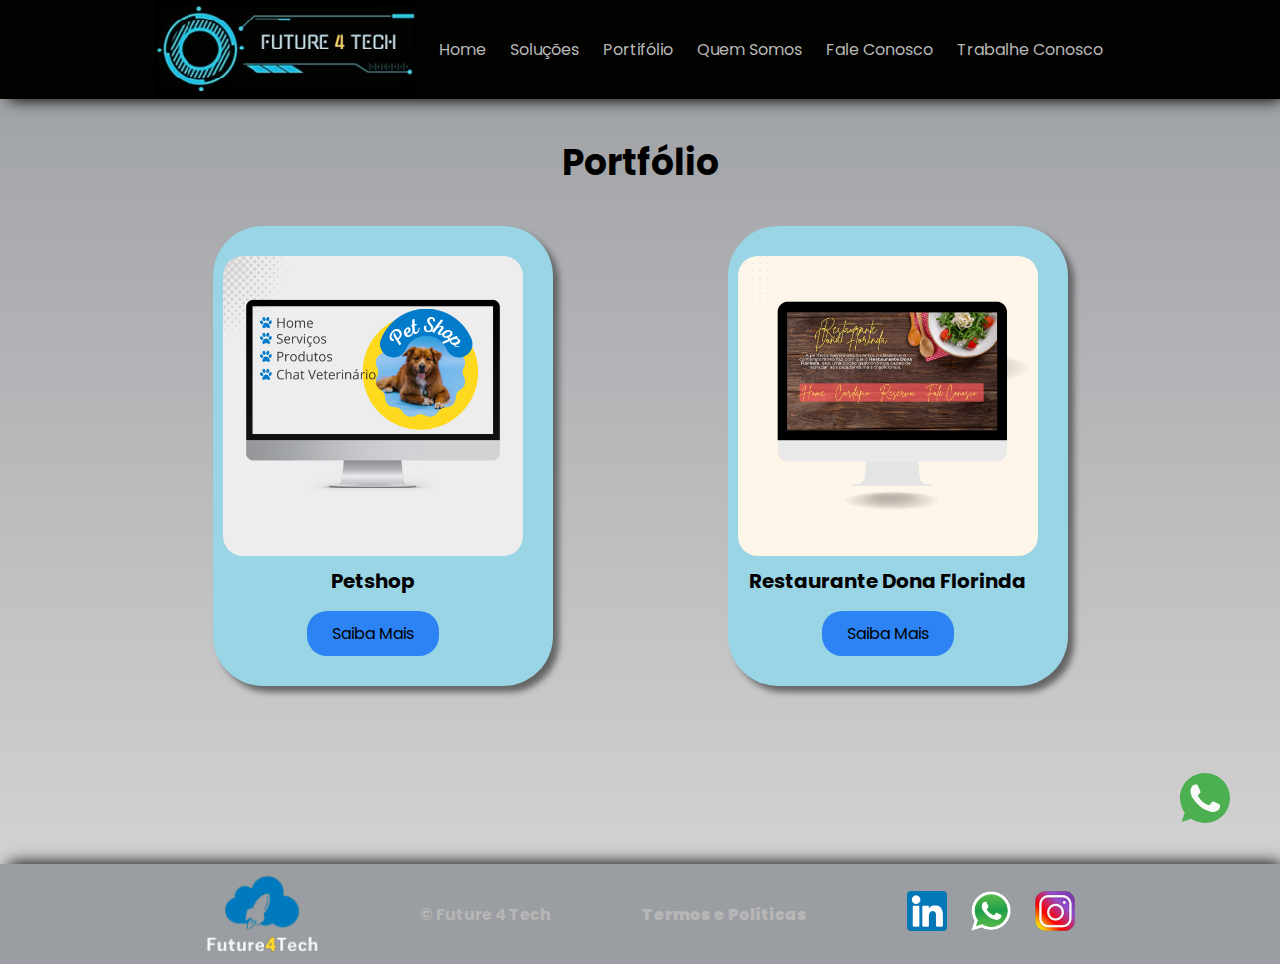
<file: Future4Tech-main/html/portifolio.html>
<!DOCTYPE html>
<html lang="pt-br">

<head>
  <meta charset="UTF-8" />
  <meta http-equiv="X-UA-Compatible" content="IE=edge" />
  <meta name="viewport" content="width=device-width, initial-scale=1.0" />
  <link rel="stylesheet" href="../estilo/portfolio.css">
  <link rel="stylesheet" href="../estilo/style.css">
  <link rel="stylesheet" href="../estilo/responsivo.css">
  <script src="../scripts/menuLateral.js" defer></script>
  <title>Portfólio</title>
</head>

<body>
  <header>
    <div class="conteudo">
      <img
        src="../imagens/headerFooter/logo.png" alt="Logo da empresa" class="logotipoMedio" />
        <img
        src="../imagens/headerFooter/logoPeq.png" alt="Logo da empresa" class="logoPrincipalPequeno" />
      <nav>
        <ul>
          <li>
            <a href="javascript:fecharMenuRedirect('../index.html')">
              <svg id="iconeMenu" xmlns="http://www.w3.org/2000/svg" width="16" height="16" fill="currentColor" class="bi bi-house-door-fill" viewBox="0 0 16 16">
                <path d="M6.5 14.5v-3.505c0-.245.25-.495.5-.495h2c.25 0 .5.25.5.5v3.5a.5.5 0 0 0 .5.5h4a.5.5 0 0 0 .5-.5v-7a.5.5 0 0 0-.146-.354L13 5.793V2.5a.5.5 0 0 0-.5-.5h-1a.5.5 0 0 0-.5.5v1.293L8.354 1.146a.5.5 0 0 0-.708 0l-6 6A.5.5 0 0 0 1.5 7.5v7a.5.5 0 0 0 .5.5h4a.5.5 0 0 0 .5-.5Z"/>
              </svg>
              Home
            </a>
          </li>
          <li>
            <a href="javascript:fecharMenuRedirect('./solucoes.html')">
              <svg id="iconeMenu" xmlns="http://www.w3.org/2000/svg" width="16" height="16" fill="currentColor" class="bi bi-gear-fill" viewBox="0 0 16 16">
                <path d="M9.405 1.05c-.413-1.4-2.397-1.4-2.81 0l-.1.34a1.464 1.464 0 0 1-2.105.872l-.31-.17c-1.283-.698-2.686.705-1.987 1.987l.169.311c.446.82.023 1.841-.872 2.105l-.34.1c-1.4.413-1.4 2.397 0 2.81l.34.1a1.464 1.464 0 0 1 .872 2.105l-.17.31c-.698 1.283.705 2.686 1.987 1.987l.311-.169a1.464 1.464 0 0 1 2.105.872l.1.34c.413 1.4 2.397 1.4 2.81 0l.1-.34a1.464 1.464 0 0 1 2.105-.872l.31.17c1.283.698 2.686-.705 1.987-1.987l-.169-.311a1.464 1.464 0 0 1 .872-2.105l.34-.1c1.4-.413 1.4-2.397 0-2.81l-.34-.1a1.464 1.464 0 0 1-.872-2.105l.17-.31c.698-1.283-.705-2.686-1.987-1.987l-.311.169a1.464 1.464 0 0 1-2.105-.872l-.1-.34zM8 10.93a2.929 2.929 0 1 1 0-5.86 2.929 2.929 0 0 1 0 5.858z"/>
              </svg>
              Soluções
            </a>
          </li>
          <li>
            <a href="javascript:fecharMenuRedirect('./portifolio.html')">
              <svg id="iconeMenu" xmlns="http://www.w3.org/2000/svg" width="16" height="16" fill="currentColor" class="bi bi-clipboard2-data-fill" viewBox="0 0 16 16">
                <path d="M10 .5a.5.5 0 0 0-.5-.5h-3a.5.5 0 0 0-.5.5.5.5 0 0 1-.5.5.5.5 0 0 0-.5.5V2a.5.5 0 0 0 .5.5h5A.5.5 0 0 0 11 2v-.5a.5.5 0 0 0-.5-.5.5.5 0 0 1-.5-.5Z"/>
                <path d="M4.085 1H3.5A1.5 1.5 0 0 0 2 2.5v12A1.5 1.5 0 0 0 3.5 16h9a1.5 1.5 0 0 0 1.5-1.5v-12A1.5 1.5 0 0 0 12.5 1h-.585c.055.156.085.325.085.5V2a1.5 1.5 0 0 1-1.5 1.5h-5A1.5 1.5 0 0 1 4 2v-.5c0-.175.03-.344.085-.5ZM10 7a1 1 0 1 1 2 0v5a1 1 0 1 1-2 0V7Zm-6 4a1 1 0 1 1 2 0v1a1 1 0 1 1-2 0v-1Zm4-3a1 1 0 0 1 1 1v3a1 1 0 1 1-2 0V9a1 1 0 0 1 1-1Z"/>
              </svg>
              Portifólio
            </a>
          </li>
          <li>
            <a href="javascript:fecharMenuRedirect('./quemSomos.html')">
              <svg id="iconeMenu" xmlns="http://www.w3.org/2000/svg" width="16" height="16" fill="currentColor" class="bi bi-people-fill" viewBox="0 0 16 16">
                <path d="M7 14s-1 0-1-1 1-4 5-4 5 3 5 4-1 1-1 1H7Zm4-6a3 3 0 1 0 0-6 3 3 0 0 0 0 6Zm-5.784 6A2.238 2.238 0 0 1 5 13c0-1.355.68-2.75 1.936-3.72A6.325 6.325 0 0 0 5 9c-4 0-5 3-5 4s1 1 1 1h4.216ZM4.5 8a2.5 2.5 0 1 0 0-5 2.5 2.5 0 0 0 0 5Z"/>
              </svg>
              Quem Somos
            </a>
          </li>
          <li>
            <a href="javascript:fecharMenuRedirect('./faleConosco.html')">
              <svg id="iconeMenu" xmlns="http://www.w3.org/2000/svg" width="16" height="16" fill="currentColor" class="bi bi-envelope-at-fill" viewBox="0 0 16 16">
                <path d="M2 2A2 2 0 0 0 .05 3.555L8 8.414l7.95-4.859A2 2 0 0 0 14 2H2Zm-2 9.8V4.698l5.803 3.546L0 11.801Zm6.761-2.97-6.57 4.026A2 2 0 0 0 2 14h6.256A4.493 4.493 0 0 1 8 12.5a4.49 4.49 0 0 1 1.606-3.446l-.367-.225L8 9.586l-1.239-.757ZM16 9.671V4.697l-5.803 3.546.338.208A4.482 4.482 0 0 1 12.5 8c1.414 0 2.675.652 3.5 1.671Z"/>
                <path d="M15.834 12.244c0 1.168-.577 2.025-1.587 2.025-.503 0-1.002-.228-1.12-.648h-.043c-.118.416-.543.643-1.015.643-.77 0-1.259-.542-1.259-1.434v-.529c0-.844.481-1.4 1.26-1.4.585 0 .87.333.953.63h.03v-.568h.905v2.19c0 .272.18.42.411.42.315 0 .639-.415.639-1.39v-.118c0-1.277-.95-2.326-2.484-2.326h-.04c-1.582 0-2.64 1.067-2.64 2.724v.157c0 1.867 1.237 2.654 2.57 2.654h.045c.507 0 .935-.07 1.18-.18v.731c-.219.1-.643.175-1.237.175h-.044C10.438 16 9 14.82 9 12.646v-.214C9 10.36 10.421 9 12.485 9h.035c2.12 0 3.314 1.43 3.314 3.034v.21Zm-4.04.21v.227c0 .586.227.8.581.8.31 0 .564-.17.564-.743v-.367c0-.516-.275-.708-.572-.708-.346 0-.573.245-.573.791Z"/>
              </svg>
              Fale Conosco
            </a>
          </li>
          <li>
            <a href="javascript:fecharMenuRedirect('./trabalheConosco.html')">
              <svg id="iconeMenu" xmlns="http://www.w3.org/2000/svg" width="16" height="16" fill="currentColor" class="bi bi-person-fill-add" viewBox="0 0 16 16">
                <path d="M12.5 16a3.5 3.5 0 1 0 0-7 3.5 3.5 0 0 0 0 7Zm.5-5v1h1a.5.5 0 0 1 0 1h-1v1a.5.5 0 0 1-1 0v-1h-1a.5.5 0 0 1 0-1h1v-1a.5.5 0 0 1 1 0Zm-2-6a3 3 0 1 1-6 0 3 3 0 0 1 6 0Z"/>
                <path d="M2 13c0 1 1 1 1 1h5.256A4.493 4.493 0 0 1 8 12.5a4.49 4.49 0 0 1 1.544-3.393C9.077 9.038 8.564 9 8 9c-5 0-6 3-6 4Z"/>
              </svg>
              Trabalhe Conosco
            </a>
          </li>
          <li class="liRedesSocialMenu">
            <a class="redeSocialMenu" href="">
              <svg xmlns="http://www.w3.org/2000/svg" width="40" height="40" fill="currentColor" class="bi bi-linkedin" viewBox="0 0 16 16">
                <path d="M0 1.146C0 .513.526 0 1.175 0h13.65C15.474 0 16 .513 16 1.146v13.708c0 .633-.526 1.146-1.175 1.146H1.175C.526 16 0 15.487 0 14.854V1.146zm4.943 12.248V6.169H2.542v7.225h2.401zm-1.2-8.212c.837 0 1.358-.554 1.358-1.248-.015-.709-.52-1.248-1.342-1.248-.822 0-1.359.54-1.359 1.248 0 .694.521 1.248 1.327 1.248h.016zm4.908 8.212V9.359c0-.216.016-.432.08-.586.173-.431.568-.878 1.232-.878.869 0 1.216.662 1.216 1.634v3.865h2.401V9.25c0-2.22-1.184-3.252-2.764-3.252-1.274 0-1.845.7-2.165 1.193v.025h-.016a5.54 5.54 0 0 1 .016-.025V6.169h-2.4c.03.678 0 7.225 0 7.225h2.4z"/>
              </svg>

            </a>
            <a class="redeSocialMenu" href="">
              <svg xmlns="http://www.w3.org/2000/svg" width="40" height="40" fill="currentColor" class="bi bi-whatsapp" viewBox="0 0 16 16">
                <path d="M13.601 2.326A7.854 7.854 0 0 0 7.994 0C3.627 0 .068 3.558.064 7.926c0 1.399.366 2.76 1.057 3.965L0 16l4.204-1.102a7.933 7.933 0 0 0 3.79.965h.004c4.368 0 7.926-3.558 7.93-7.93A7.898 7.898 0 0 0 13.6 2.326zM7.994 14.521a6.573 6.573 0 0 1-3.356-.92l-.24-.144-2.494.654.666-2.433-.156-.251a6.56 6.56 0 0 1-1.007-3.505c0-3.626 2.957-6.584 6.591-6.584a6.56 6.56 0 0 1 4.66 1.931 6.557 6.557 0 0 1 1.928 4.66c-.004 3.639-2.961 6.592-6.592 6.592zm3.615-4.934c-.197-.099-1.17-.578-1.353-.646-.182-.065-.315-.099-.445.099-.133.197-.513.646-.627.775-.114.133-.232.148-.43.05-.197-.1-.836-.308-1.592-.985-.59-.525-.985-1.175-1.103-1.372-.114-.198-.011-.304.088-.403.087-.088.197-.232.296-.346.1-.114.133-.198.198-.33.065-.134.034-.248-.015-.347-.05-.099-.445-1.076-.612-1.47-.16-.389-.323-.335-.445-.34-.114-.007-.247-.007-.38-.007a.729.729 0 0 0-.529.247c-.182.198-.691.677-.691 1.654 0 .977.71 1.916.81 2.049.098.133 1.394 2.132 3.383 2.992.47.205.84.326 1.129.418.475.152.904.129 1.246.08.38-.058 1.171-.48 1.338-.943.164-.464.164-.86.114-.943-.049-.084-.182-.133-.38-.232z"/>
              </svg>

            </a>
            <a class="redeSocialMenu" href="">
              <svg xmlns="http://www.w3.org/2000/svg" width="40" height="40" fill="currentColor" class="bi bi-instagram" viewBox="0 0 16 16">
                <path d="M8 0C5.829 0 5.556.01 4.703.048 3.85.088 3.269.222 2.76.42a3.917 3.917 0 0 0-1.417.923A3.927 3.927 0 0 0 .42 2.76C.222 3.268.087 3.85.048 4.7.01 5.555 0 5.827 0 8.001c0 2.172.01 2.444.048 3.297.04.852.174 1.433.372 1.942.205.526.478.972.923 1.417.444.445.89.719 1.416.923.51.198 1.09.333 1.942.372C5.555 15.99 5.827 16 8 16s2.444-.01 3.298-.048c.851-.04 1.434-.174 1.943-.372a3.916 3.916 0 0 0 1.416-.923c.445-.445.718-.891.923-1.417.197-.509.332-1.09.372-1.942C15.99 10.445 16 10.173 16 8s-.01-2.445-.048-3.299c-.04-.851-.175-1.433-.372-1.941a3.926 3.926 0 0 0-.923-1.417A3.911 3.911 0 0 0 13.24.42c-.51-.198-1.092-.333-1.943-.372C10.443.01 10.172 0 7.998 0h.003zm-.717 1.442h.718c2.136 0 2.389.007 3.232.046.78.035 1.204.166 1.486.275.373.145.64.319.92.599.28.28.453.546.598.92.11.281.24.705.275 1.485.039.843.047 1.096.047 3.231s-.008 2.389-.047 3.232c-.035.78-.166 1.203-.275 1.485a2.47 2.47 0 0 1-.599.919c-.28.28-.546.453-.92.598-.28.11-.704.24-1.485.276-.843.038-1.096.047-3.232.047s-2.39-.009-3.233-.047c-.78-.036-1.203-.166-1.485-.276a2.478 2.478 0 0 1-.92-.598 2.48 2.48 0 0 1-.6-.92c-.109-.281-.24-.705-.275-1.485-.038-.843-.046-1.096-.046-3.233 0-2.136.008-2.388.046-3.231.036-.78.166-1.204.276-1.486.145-.373.319-.64.599-.92.28-.28.546-.453.92-.598.282-.11.705-.24 1.485-.276.738-.034 1.024-.044 2.515-.045v.002zm4.988 1.328a.96.96 0 1 0 0 1.92.96.96 0 0 0 0-1.92zm-4.27 1.122a4.109 4.109 0 1 0 0 8.217 4.109 4.109 0 0 0 0-8.217zm0 1.441a2.667 2.667 0 1 1 0 5.334 2.667 2.667 0 0 1 0-5.334z"/>
              </svg>
            </a>
          </li>
        </ul>
      </nav>
      <div class="menuHamburguer">
        <input type="checkbox" name="menuRetratil" id="menuRetratil" onclick="abrirMenu()">
        <label for="menuRetratil" class="hamburguerLabel">
          <span class="b1"></span>
          <span class="b2"></span>
          <span class="b3"></span>
        </label>
      </div>
    </div>
  </header>
  <main>

    <section>
      <div>
        <h1 class="tituloPrinc">Portfólio</h1>
      </div>
      <div class="container">

        <div class="caixa">
          <img src="../imagens/conteudos/portifolio/img_site_petshop.jpeg" alt="imagem do site  pet shop"
            class="imgCont">
          <p class="fraseCont">Petshop</p>
          <a class="ancoraPrinc" href="../imagens/conteudos/portifolio/img_site_petshop_com_app.jpeg"
            target="_blank">Saiba Mais</a>
        </div>

        <div class="caixa ">
          <img src="../imagens/conteudos/portifolio/img_site_restaurante.jpeg" alt="site Restaurante da Dona Florinda"
            class="imgCont">
          <p class="fraseCont"> Restaurante Dona Florinda</p>
          <a class="ancoraPrinc" href="../imagens/conteudos/portifolio/img_site_restaurante_com_app.jpeg"
            target="_blank"> Saiba Mais</a>
        </div>
      </div>
      <a href="https://api.whatsapp.com/send?phone=5519999999999&text=Texto%20aqui" target="_blank"
      style="position:fixed;bottom:70px;right:50px;">
      <svg enable-background="new 0 0 512 512" width="50" height="50" version="1.1" viewBox="0 0 512 512"
        xml:space="preserve" xmlns="http://www.w3.org/2000/svg">
        <path
          d="M256.064,0h-0.128l0,0C114.784,0,0,114.816,0,256c0,56,18.048,107.904,48.736,150.048l-31.904,95.104  l98.4-31.456C155.712,496.512,204,512,256.064,512C397.216,512,512,397.152,512,256S397.216,0,256.064,0z"
          fill="#4CAF50" />
        <path
          d="m405.02 361.5c-6.176 17.44-30.688 31.904-50.24 36.128-13.376 2.848-30.848 5.12-89.664-19.264-75.232-31.168-123.68-107.62-127.46-112.58-3.616-4.96-30.4-40.48-30.4-77.216s18.656-54.624 26.176-62.304c6.176-6.304 
          16.384-9.184 26.176-9.184 3.168 0 6.016 0.16 8.576 0.288 7.52 0.32 11.296 0.768 16.256 12.64 6.176 14.88 21.216 51.616 23.008 55.392 1.824 3.776 3.648 8.896 1.088 13.856-2.4 5.12-4.512 7.392-8.288 11.744s-7.36 
          7.68-11.136 12.352c-3.456 4.064-7.36 8.416-3.008 15.936 4.352 7.36 19.392 31.904 41.536 51.616 28.576 25.44 51.744 33.568 60.032 37.024 6.176 2.56 13.536 1.952 18.048-2.848 5.728-6.176 12.8-16.416 20-26.496 5.12-7.232 
          11.584-8.128 18.368-5.568 6.912 2.4 43.488 20.48 51.008 24.224 7.52 3.776 12.48 5.568 14.304 8.736 1.792 3.168 1.792 18.048-4.384 35.52z"
          fill="#FAFAFA" />
      </svg>
    </a>
    </section>
    

  </main>
  <footer>
    <div class="conteudo">
      <img
        src="../imagens/headerFooter/logoRodape.png"
        alt="Logo de tecnologia em nuvens"
        class="logotipoPequeno"
      />
      <h4> &copy; Future 4 Tech</h4>
      <a href="politicas.html" class="leiFooter">Termos e Políticas</a>
      <div class="redeSocial">
        <a href=""
          ><img src="../imagens/headerFooter/linkedin.png" alt="linkedin"
        /></a>
        <a href=""
          ><img src="../imagens/headerFooter/whatsup.png" alt="Whats up"
        /></a>
        <a href=""
          ><img src="../imagens/headerFooter/instangran.png" alt="Instangran"
        /></a>
      </div>
    </div>
  </footer>
</body>

</html>
</file>
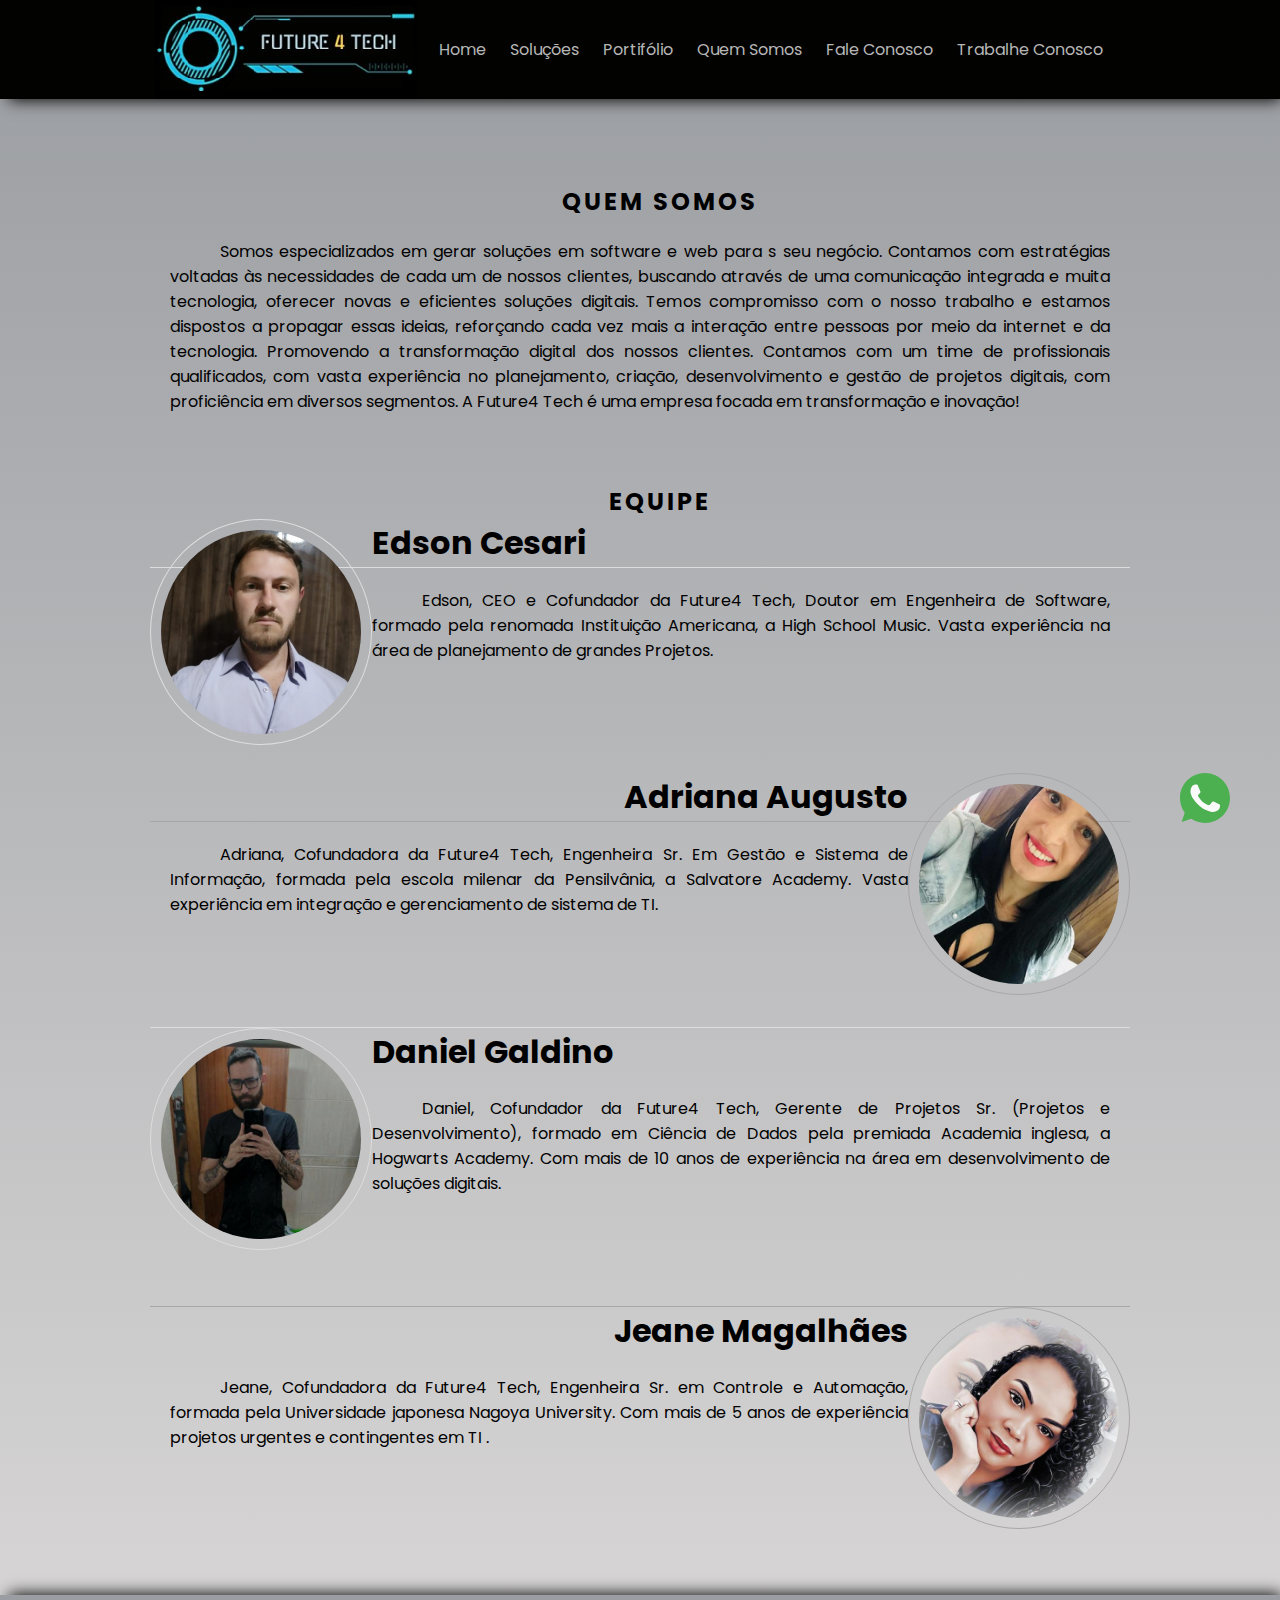
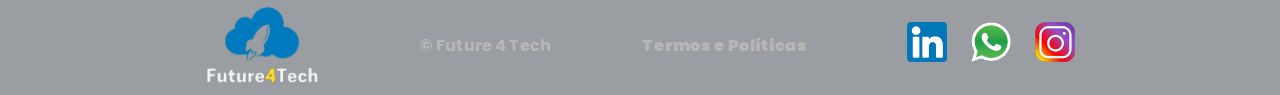
<file: Future4Tech-main/html/quemSomos.html>
<!DOCTYPE html>
<html lang="pt-br">
  <head>
    <meta charset="UTF-8" />
    <meta http-equiv="X-UA-Compatible" content="IE=edge" />
    <meta name="viewport" content="width=device-width, initial-scale=1.0" />
    <link rel="stylesheet" href="../estilo/headerFooter.css" />
    <link rel="stylesheet" href="../estilo/quemSomos.css">
    <link rel="stylesheet" href="../estilo/responsivo.css">
    <script src="../scripts/menuLateral.js" defer></script>
    <title>Quem somos</title>
  </head>
  <body>
    <header>
      <div class="conteudo">
        <img
          src="../imagens/headerFooter/logo.png" alt="Logo da empresa" class="logotipoMedio" />
          <img
          src="../imagens/headerFooter/logoPeq.png" alt="Logo da empresa" class="logoPrincipalPequeno" />
        <nav>
          <ul>
            <li>
              <a href="javascript:fecharMenuRedirect('../index.html')">
                <svg id="iconeMenu" xmlns="http://www.w3.org/2000/svg" width="16" height="16" fill="currentColor" class="bi bi-house-door-fill" viewBox="0 0 16 16">
                  <path d="M6.5 14.5v-3.505c0-.245.25-.495.5-.495h2c.25 0 .5.25.5.5v3.5a.5.5 0 0 0 .5.5h4a.5.5 0 0 0 .5-.5v-7a.5.5 0 0 0-.146-.354L13 5.793V2.5a.5.5 0 0 0-.5-.5h-1a.5.5 0 0 0-.5.5v1.293L8.354 1.146a.5.5 0 0 0-.708 0l-6 6A.5.5 0 0 0 1.5 7.5v7a.5.5 0 0 0 .5.5h4a.5.5 0 0 0 .5-.5Z"/>
                </svg>
                Home
              </a>
            </li>
            <li>
              <a href="javascript:fecharMenuRedirect('./solucoes.html')">
                <svg id="iconeMenu" xmlns="http://www.w3.org/2000/svg" width="16" height="16" fill="currentColor" class="bi bi-gear-fill" viewBox="0 0 16 16">
                  <path d="M9.405 1.05c-.413-1.4-2.397-1.4-2.81 0l-.1.34a1.464 1.464 0 0 1-2.105.872l-.31-.17c-1.283-.698-2.686.705-1.987 1.987l.169.311c.446.82.023 1.841-.872 2.105l-.34.1c-1.4.413-1.4 2.397 0 2.81l.34.1a1.464 1.464 0 0 1 .872 2.105l-.17.31c-.698 1.283.705 2.686 1.987 1.987l.311-.169a1.464 1.464 0 0 1 2.105.872l.1.34c.413 1.4 2.397 1.4 2.81 0l.1-.34a1.464 1.464 0 0 1 2.105-.872l.31.17c1.283.698 2.686-.705 1.987-1.987l-.169-.311a1.464 1.464 0 0 1 .872-2.105l.34-.1c1.4-.413 1.4-2.397 0-2.81l-.34-.1a1.464 1.464 0 0 1-.872-2.105l.17-.31c.698-1.283-.705-2.686-1.987-1.987l-.311.169a1.464 1.464 0 0 1-2.105-.872l-.1-.34zM8 10.93a2.929 2.929 0 1 1 0-5.86 2.929 2.929 0 0 1 0 5.858z"/>
                </svg>
                Soluções
              </a>
            </li>
            <li>
              <a href="javascript:fecharMenuRedirect('./portifolio.html')">
                <svg id="iconeMenu" xmlns="http://www.w3.org/2000/svg" width="16" height="16" fill="currentColor" class="bi bi-clipboard2-data-fill" viewBox="0 0 16 16">
                  <path d="M10 .5a.5.5 0 0 0-.5-.5h-3a.5.5 0 0 0-.5.5.5.5 0 0 1-.5.5.5.5 0 0 0-.5.5V2a.5.5 0 0 0 .5.5h5A.5.5 0 0 0 11 2v-.5a.5.5 0 0 0-.5-.5.5.5 0 0 1-.5-.5Z"/>
                  <path d="M4.085 1H3.5A1.5 1.5 0 0 0 2 2.5v12A1.5 1.5 0 0 0 3.5 16h9a1.5 1.5 0 0 0 1.5-1.5v-12A1.5 1.5 0 0 0 12.5 1h-.585c.055.156.085.325.085.5V2a1.5 1.5 0 0 1-1.5 1.5h-5A1.5 1.5 0 0 1 4 2v-.5c0-.175.03-.344.085-.5ZM10 7a1 1 0 1 1 2 0v5a1 1 0 1 1-2 0V7Zm-6 4a1 1 0 1 1 2 0v1a1 1 0 1 1-2 0v-1Zm4-3a1 1 0 0 1 1 1v3a1 1 0 1 1-2 0V9a1 1 0 0 1 1-1Z"/>
                </svg>
                Portifólio
              </a>
            </li>
            <li>
              <a href="javascript:fecharMenuRedirect('./quemSomos.html')">
                <svg id="iconeMenu" xmlns="http://www.w3.org/2000/svg" width="16" height="16" fill="currentColor" class="bi bi-people-fill" viewBox="0 0 16 16">
                  <path d="M7 14s-1 0-1-1 1-4 5-4 5 3 5 4-1 1-1 1H7Zm4-6a3 3 0 1 0 0-6 3 3 0 0 0 0 6Zm-5.784 6A2.238 2.238 0 0 1 5 13c0-1.355.68-2.75 1.936-3.72A6.325 6.325 0 0 0 5 9c-4 0-5 3-5 4s1 1 1 1h4.216ZM4.5 8a2.5 2.5 0 1 0 0-5 2.5 2.5 0 0 0 0 5Z"/>
                </svg>
                Quem Somos
              </a>
            </li>
            <li>
              <a href="javascript:fecharMenuRedirect('./faleConosco.html')">
                <svg id="iconeMenu" xmlns="http://www.w3.org/2000/svg" width="16" height="16" fill="currentColor" class="bi bi-envelope-at-fill" viewBox="0 0 16 16">
                  <path d="M2 2A2 2 0 0 0 .05 3.555L8 8.414l7.95-4.859A2 2 0 0 0 14 2H2Zm-2 9.8V4.698l5.803 3.546L0 11.801Zm6.761-2.97-6.57 4.026A2 2 0 0 0 2 14h6.256A4.493 4.493 0 0 1 8 12.5a4.49 4.49 0 0 1 1.606-3.446l-.367-.225L8 9.586l-1.239-.757ZM16 9.671V4.697l-5.803 3.546.338.208A4.482 4.482 0 0 1 12.5 8c1.414 0 2.675.652 3.5 1.671Z"/>
                  <path d="M15.834 12.244c0 1.168-.577 2.025-1.587 2.025-.503 0-1.002-.228-1.12-.648h-.043c-.118.416-.543.643-1.015.643-.77 0-1.259-.542-1.259-1.434v-.529c0-.844.481-1.4 1.26-1.4.585 0 .87.333.953.63h.03v-.568h.905v2.19c0 .272.18.42.411.42.315 0 .639-.415.639-1.39v-.118c0-1.277-.95-2.326-2.484-2.326h-.04c-1.582 0-2.64 1.067-2.64 2.724v.157c0 1.867 1.237 2.654 2.57 2.654h.045c.507 0 .935-.07 1.18-.18v.731c-.219.1-.643.175-1.237.175h-.044C10.438 16 9 14.82 9 12.646v-.214C9 10.36 10.421 9 12.485 9h.035c2.12 0 3.314 1.43 3.314 3.034v.21Zm-4.04.21v.227c0 .586.227.8.581.8.31 0 .564-.17.564-.743v-.367c0-.516-.275-.708-.572-.708-.346 0-.573.245-.573.791Z"/>
                </svg>
                Fale Conosco
              </a>
            </li>
            <li>
              <a href="javascript:fecharMenuRedirect('./trabalheConosco.html')">
                <svg id="iconeMenu" xmlns="http://www.w3.org/2000/svg" width="16" height="16" fill="currentColor" class="bi bi-person-fill-add" viewBox="0 0 16 16">
                  <path d="M12.5 16a3.5 3.5 0 1 0 0-7 3.5 3.5 0 0 0 0 7Zm.5-5v1h1a.5.5 0 0 1 0 1h-1v1a.5.5 0 0 1-1 0v-1h-1a.5.5 0 0 1 0-1h1v-1a.5.5 0 0 1 1 0Zm-2-6a3 3 0 1 1-6 0 3 3 0 0 1 6 0Z"/>
                  <path d="M2 13c0 1 1 1 1 1h5.256A4.493 4.493 0 0 1 8 12.5a4.49 4.49 0 0 1 1.544-3.393C9.077 9.038 8.564 9 8 9c-5 0-6 3-6 4Z"/>
                </svg>
                Trabalhe Conosco
              </a>
            </li>
            <li class="liRedesSocialMenu">
              <a class="redeSocialMenu" href="">
                <svg xmlns="http://www.w3.org/2000/svg" width="40" height="40" fill="currentColor" class="bi bi-linkedin" viewBox="0 0 16 16">
                  <path d="M0 1.146C0 .513.526 0 1.175 0h13.65C15.474 0 16 .513 16 1.146v13.708c0 .633-.526 1.146-1.175 1.146H1.175C.526 16 0 15.487 0 14.854V1.146zm4.943 12.248V6.169H2.542v7.225h2.401zm-1.2-8.212c.837 0 1.358-.554 1.358-1.248-.015-.709-.52-1.248-1.342-1.248-.822 0-1.359.54-1.359 1.248 0 .694.521 1.248 1.327 1.248h.016zm4.908 8.212V9.359c0-.216.016-.432.08-.586.173-.431.568-.878 1.232-.878.869 0 1.216.662 1.216 1.634v3.865h2.401V9.25c0-2.22-1.184-3.252-2.764-3.252-1.274 0-1.845.7-2.165 1.193v.025h-.016a5.54 5.54 0 0 1 .016-.025V6.169h-2.4c.03.678 0 7.225 0 7.225h2.4z"/>
                </svg>

              </a>
              <a class="redeSocialMenu" href="">
                <svg xmlns="http://www.w3.org/2000/svg" width="40" height="40" fill="currentColor" class="bi bi-whatsapp" viewBox="0 0 16 16">
                  <path d="M13.601 2.326A7.854 7.854 0 0 0 7.994 0C3.627 0 .068 3.558.064 7.926c0 1.399.366 2.76 1.057 3.965L0 16l4.204-1.102a7.933 7.933 0 0 0 3.79.965h.004c4.368 0 7.926-3.558 7.93-7.93A7.898 7.898 0 0 0 13.6 2.326zM7.994 14.521a6.573 6.573 0 0 1-3.356-.92l-.24-.144-2.494.654.666-2.433-.156-.251a6.56 6.56 0 0 1-1.007-3.505c0-3.626 2.957-6.584 6.591-6.584a6.56 6.56 0 0 1 4.66 1.931 6.557 6.557 0 0 1 1.928 4.66c-.004 3.639-2.961 6.592-6.592 6.592zm3.615-4.934c-.197-.099-1.17-.578-1.353-.646-.182-.065-.315-.099-.445.099-.133.197-.513.646-.627.775-.114.133-.232.148-.43.05-.197-.1-.836-.308-1.592-.985-.59-.525-.985-1.175-1.103-1.372-.114-.198-.011-.304.088-.403.087-.088.197-.232.296-.346.1-.114.133-.198.198-.33.065-.134.034-.248-.015-.347-.05-.099-.445-1.076-.612-1.47-.16-.389-.323-.335-.445-.34-.114-.007-.247-.007-.38-.007a.729.729 0 0 0-.529.247c-.182.198-.691.677-.691 1.654 0 .977.71 1.916.81 2.049.098.133 1.394 2.132 3.383 2.992.47.205.84.326 1.129.418.475.152.904.129 1.246.08.38-.058 1.171-.48 1.338-.943.164-.464.164-.86.114-.943-.049-.084-.182-.133-.38-.232z"/>
                </svg>

              </a>
              <a class="redeSocialMenu" href="">
                <svg xmlns="http://www.w3.org/2000/svg" width="40" height="40" fill="currentColor" class="bi bi-instagram" viewBox="0 0 16 16">
                  <path d="M8 0C5.829 0 5.556.01 4.703.048 3.85.088 3.269.222 2.76.42a3.917 3.917 0 0 0-1.417.923A3.927 3.927 0 0 0 .42 2.76C.222 3.268.087 3.85.048 4.7.01 5.555 0 5.827 0 8.001c0 2.172.01 2.444.048 3.297.04.852.174 1.433.372 1.942.205.526.478.972.923 1.417.444.445.89.719 1.416.923.51.198 1.09.333 1.942.372C5.555 15.99 5.827 16 8 16s2.444-.01 3.298-.048c.851-.04 1.434-.174 1.943-.372a3.916 3.916 0 0 0 1.416-.923c.445-.445.718-.891.923-1.417.197-.509.332-1.09.372-1.942C15.99 10.445 16 10.173 16 8s-.01-2.445-.048-3.299c-.04-.851-.175-1.433-.372-1.941a3.926 3.926 0 0 0-.923-1.417A3.911 3.911 0 0 0 13.24.42c-.51-.198-1.092-.333-1.943-.372C10.443.01 10.172 0 7.998 0h.003zm-.717 1.442h.718c2.136 0 2.389.007 3.232.046.78.035 1.204.166 1.486.275.373.145.64.319.92.599.28.28.453.546.598.92.11.281.24.705.275 1.485.039.843.047 1.096.047 3.231s-.008 2.389-.047 3.232c-.035.78-.166 1.203-.275 1.485a2.47 2.47 0 0 1-.599.919c-.28.28-.546.453-.92.598-.28.11-.704.24-1.485.276-.843.038-1.096.047-3.232.047s-2.39-.009-3.233-.047c-.78-.036-1.203-.166-1.485-.276a2.478 2.478 0 0 1-.92-.598 2.48 2.48 0 0 1-.6-.92c-.109-.281-.24-.705-.275-1.485-.038-.843-.046-1.096-.046-3.233 0-2.136.008-2.388.046-3.231.036-.78.166-1.204.276-1.486.145-.373.319-.64.599-.92.28-.28.546-.453.92-.598.282-.11.705-.24 1.485-.276.738-.034 1.024-.044 2.515-.045v.002zm4.988 1.328a.96.96 0 1 0 0 1.92.96.96 0 0 0 0-1.92zm-4.27 1.122a4.109 4.109 0 1 0 0 8.217 4.109 4.109 0 0 0 0-8.217zm0 1.441a2.667 2.667 0 1 1 0 5.334 2.667 2.667 0 0 1 0-5.334z"/>
                </svg>
              </a>
            </li>
          </ul>
        </nav>
        <div class="menuHamburguer">
          <input type="checkbox" name="menuRetratil" id="menuRetratil" onclick="abrirMenu()">
          <label for="menuRetratil" class="hamburguerLabel">
            <span class="b1"></span>
            <span class="b2"></span>
            <span class="b3"></span>
          </label>
        </div>
      </div>
    </header>
    <main>
      <div class="conteudoPrincipal">
        <section class="QuemSomos">        
          <h2>Quem Somos</h2>
          <p>Somos especializados em gerar soluções em software e web para s seu negócio. Contamos com estratégias voltadas às necessidades de cada um de nossos clientes, buscando através de uma comunicação integrada e muita tecnologia, oferecer novas e eficientes soluções digitais. Temos compromisso com o nosso trabalho e estamos dispostos a propagar essas ideias, reforçando cada vez mais a interação entre pessoas por meio da internet e da tecnologia. Promovendo a transformação digital dos nossos clientes. Contamos com um time de profissionais qualificados, com vasta experiência no planejamento, criação, desenvolvimento e gestão de projetos digitais, com proficiência em diversos segmentos. A Future4 Tech é uma empresa focada em transformação e inovação!</p>
      </secção>

      <section class="Equipe">
          <h2> Equipe</h2>

          <div id="edson" class="perfil">
          <img style="height:auto;" alt="" width="260" height="260" src="../imagens/conteudos/quemSomos/EdsonAtual.jpg" alt="Foto de Edson Cesari" class="foto">
          <h1>Edson Cesari</h1>
          <p>Edson, CEO e Cofundador da Future4 Tech, Doutor em Engenheira de Software, formado pela renomada Instituição Americana, a High School Music. Vasta experiência na área de planejamento de grandes Projetos.</p>
        </div>

          <div id="adriana" class="perfil">  
          <img style="height:auto;" alt="" width="260" height="260" src="../imagens/conteudos/quemSomos/Adriana.jpg" alt="Foto da Adriana" class="foto">
          <h1>Adriana Augusto</h1>
          <p>Adriana, Cofundadora da Future4 Tech, Engenheira Sr. Em Gestão e Sistema de Informação, formada pela escola milenar da Pensilvânia, a Salvatore Academy. Vasta experiência em integração e gerenciamento de sistema de TI.
          </p>
        </div>
          
          <div id="daniel" class="perfil">
          <img style="height:auto;" alt="" width="260" height="260" src="../imagens/conteudos/quemSomos/Daniel.jpg" alt="Foto de Daniel" class="foto">
          <h1>Daniel Galdino</h1>
          <p>Daniel, Cofundador da Future4 Tech, Gerente de Projetos Sr. (Projetos e Desenvolvimento), formado em Ciência de Dados pela premiada Academia inglesa, a Hogwarts Academy. Com mais de 10 anos de experiência na área em desenvolvimento de soluções digitais.</p>
        </div>

          <div id="jeane" class="perfil">  
          <img style="height:auto;" alt="" width="260" height="260" src="../imagens/conteudos/quemSomos/Jeane.jpg" alt="Foto da Jeane" class="foto">
          <h1>Jeane Magalhães</h1>
          <p>Jeane, Cofundadora da Future4 Tech, Engenheira Sr. em Controle e Automação, formada pela Universidade japonesa Nagoya University. Com mais de 5 anos de experiência projetos urgentes e contingentes em TI .
          </p>
        </div>

      </secção>
      </div>
      <a href="https://api.whatsapp.com/send?phone=5519999999999&text=Texto%20aqui" target="_blank"
      style="position:fixed;bottom:70px;right:50px;">
      <svg enable-background="new 0 0 512 512" width="50" height="50" version="1.1" viewBox="0 0 512 512"
        xml:space="preserve" xmlns="http://www.w3.org/2000/svg">
        <path
          d="M256.064,0h-0.128l0,0C114.784,0,0,114.816,0,256c0,56,18.048,107.904,48.736,150.048l-31.904,95.104  l98.4-31.456C155.712,496.512,204,512,256.064,512C397.216,512,512,397.152,512,256S397.216,0,256.064,0z"
          fill="#4CAF50" />
        <path
          d="m405.02 361.5c-6.176 17.44-30.688 31.904-50.24 36.128-13.376 2.848-30.848 5.12-89.664-19.264-75.232-31.168-123.68-107.62-127.46-112.58-3.616-4.96-30.4-40.48-30.4-77.216s18.656-54.624 26.176-62.304c6.176-6.304 
          16.384-9.184 26.176-9.184 3.168 0 6.016 0.16 8.576 0.288 7.52 0.32 11.296 0.768 16.256 12.64 6.176 14.88 21.216 51.616 23.008 55.392 1.824 3.776 3.648 8.896 1.088 13.856-2.4 5.12-4.512 7.392-8.288 11.744s-7.36 
          7.68-11.136 12.352c-3.456 4.064-7.36 8.416-3.008 15.936 4.352 7.36 19.392 31.904 41.536 51.616 28.576 25.44 51.744 33.568 60.032 37.024 6.176 2.56 13.536 1.952 18.048-2.848 5.728-6.176 12.8-16.416 20-26.496 5.12-7.232 
          11.584-8.128 18.368-5.568 6.912 2.4 43.488 20.48 51.008 24.224 7.52 3.776 12.48 5.568 14.304 8.736 1.792 3.168 1.792 18.048-4.384 35.52z"
          fill="#FAFAFA" />
      </svg>
    </a>
    </main>
    <footer>
      <div class="conteudo">
        <img src="../imagens/headerFooter/logoRodape.png" alt="Logo de tecnologia em nuvens" class="logotipoPequeno" />
        <h4>&copy; Future 4 Tech</h4>
        <a href="politicas.html" class="leiFooter">Termos e Políticas</a>
        <div class="redeSocial">
          <a href=""><img src="../imagens/headerFooter/linkedin.png" alt="linkedin" /></a>
          <a href=""><img src="../imagens/headerFooter/whatsup.png" alt="Whats up" /></a>
          <a href=""><img src="../imagens/headerFooter/instangran.png" alt="Instangran" /></a>
        </div>
      </div>
    </footer>
  </body>
</html>
</file>
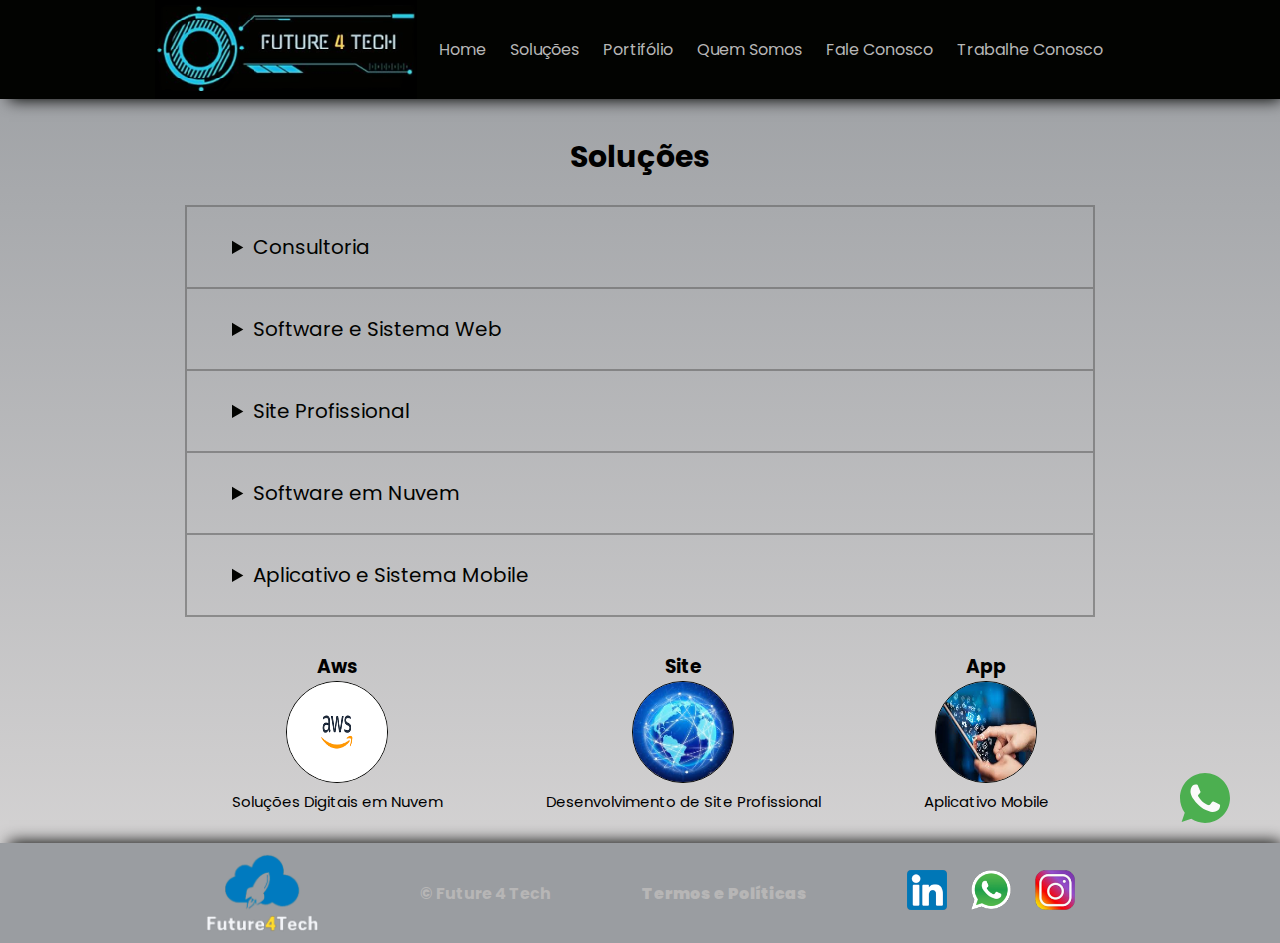
<file: Future4Tech-main/html/solucoes.html>
<!DOCTYPE html>
<html lang="pt-br">

<head>
    <meta charset="UTF-8">
    <meta http-equiv="X-UA-Compatible" content="IE=edge">
    <meta name="viewport" content="width=device-width, initial-scale=1.0">
    <title>Soluções</title>
    <link rel="stylesheet" href="../estilo/soluções.css">
    <link rel="stylesheet" href="../estilo/responsivo.css">
    <script src="../scripts/menuLateral.js" defer></script>
</head>

<body>
    <header>
        <div class="conteudo">
            <img
            src="../imagens/headerFooter/logo.png" alt="Logo da empresa" class="logotipoMedio" />
            <img
            src="../imagens/headerFooter/logoPeq.png" alt="Logo da empresa" class="logoPrincipalPequeno" />
          <nav>
            <ul>
                <li>
                  <a href="javascript:fecharMenuRedirect('../index.html')">
                    <svg id="iconeMenu" xmlns="http://www.w3.org/2000/svg" width="16" height="16" fill="currentColor" class="bi bi-house-door-fill" viewBox="0 0 16 16">
                      <path d="M6.5 14.5v-3.505c0-.245.25-.495.5-.495h2c.25 0 .5.25.5.5v3.5a.5.5 0 0 0 .5.5h4a.5.5 0 0 0 .5-.5v-7a.5.5 0 0 0-.146-.354L13 5.793V2.5a.5.5 0 0 0-.5-.5h-1a.5.5 0 0 0-.5.5v1.293L8.354 1.146a.5.5 0 0 0-.708 0l-6 6A.5.5 0 0 0 1.5 7.5v7a.5.5 0 0 0 .5.5h4a.5.5 0 0 0 .5-.5Z"/>
                    </svg>
                    Home
                  </a>
                </li>
                <li>
                  <a href="javascript:fecharMenuRedirect('./solucoes.html')">
                    <svg id="iconeMenu" xmlns="http://www.w3.org/2000/svg" width="16" height="16" fill="currentColor" class="bi bi-gear-fill" viewBox="0 0 16 16">
                      <path d="M9.405 1.05c-.413-1.4-2.397-1.4-2.81 0l-.1.34a1.464 1.464 0 0 1-2.105.872l-.31-.17c-1.283-.698-2.686.705-1.987 1.987l.169.311c.446.82.023 1.841-.872 2.105l-.34.1c-1.4.413-1.4 2.397 0 2.81l.34.1a1.464 1.464 0 0 1 .872 2.105l-.17.31c-.698 1.283.705 2.686 1.987 1.987l.311-.169a1.464 1.464 0 0 1 2.105.872l.1.34c.413 1.4 2.397 1.4 2.81 0l.1-.34a1.464 1.464 0 0 1 2.105-.872l.31.17c1.283.698 2.686-.705 1.987-1.987l-.169-.311a1.464 1.464 0 0 1 .872-2.105l.34-.1c1.4-.413 1.4-2.397 0-2.81l-.34-.1a1.464 1.464 0 0 1-.872-2.105l.17-.31c.698-1.283-.705-2.686-1.987-1.987l-.311.169a1.464 1.464 0 0 1-2.105-.872l-.1-.34zM8 10.93a2.929 2.929 0 1 1 0-5.86 2.929 2.929 0 0 1 0 5.858z"/>
                    </svg>
                    Soluções
                  </a>
                </li>
                <li>
                  <a href="javascript:fecharMenuRedirect('./portifolio.html')">
                    <svg id="iconeMenu" xmlns="http://www.w3.org/2000/svg" width="16" height="16" fill="currentColor" class="bi bi-clipboard2-data-fill" viewBox="0 0 16 16">
                      <path d="M10 .5a.5.5 0 0 0-.5-.5h-3a.5.5 0 0 0-.5.5.5.5 0 0 1-.5.5.5.5 0 0 0-.5.5V2a.5.5 0 0 0 .5.5h5A.5.5 0 0 0 11 2v-.5a.5.5 0 0 0-.5-.5.5.5 0 0 1-.5-.5Z"/>
                      <path d="M4.085 1H3.5A1.5 1.5 0 0 0 2 2.5v12A1.5 1.5 0 0 0 3.5 16h9a1.5 1.5 0 0 0 1.5-1.5v-12A1.5 1.5 0 0 0 12.5 1h-.585c.055.156.085.325.085.5V2a1.5 1.5 0 0 1-1.5 1.5h-5A1.5 1.5 0 0 1 4 2v-.5c0-.175.03-.344.085-.5ZM10 7a1 1 0 1 1 2 0v5a1 1 0 1 1-2 0V7Zm-6 4a1 1 0 1 1 2 0v1a1 1 0 1 1-2 0v-1Zm4-3a1 1 0 0 1 1 1v3a1 1 0 1 1-2 0V9a1 1 0 0 1 1-1Z"/>
                    </svg>
                    Portifólio
                  </a>
                </li>
                <li>
                  <a href="javascript:fecharMenuRedirect('./quemSomos.html')">
                    <svg id="iconeMenu" xmlns="http://www.w3.org/2000/svg" width="16" height="16" fill="currentColor" class="bi bi-people-fill" viewBox="0 0 16 16">
                      <path d="M7 14s-1 0-1-1 1-4 5-4 5 3 5 4-1 1-1 1H7Zm4-6a3 3 0 1 0 0-6 3 3 0 0 0 0 6Zm-5.784 6A2.238 2.238 0 0 1 5 13c0-1.355.68-2.75 1.936-3.72A6.325 6.325 0 0 0 5 9c-4 0-5 3-5 4s1 1 1 1h4.216ZM4.5 8a2.5 2.5 0 1 0 0-5 2.5 2.5 0 0 0 0 5Z"/>
                    </svg>
                    Quem Somos
                  </a>
                </li>
                <li>
                  <a href="javascript:fecharMenuRedirect('./faleConosco.html')">
                    <svg id="iconeMenu" xmlns="http://www.w3.org/2000/svg" width="16" height="16" fill="currentColor" class="bi bi-envelope-at-fill" viewBox="0 0 16 16">
                      <path d="M2 2A2 2 0 0 0 .05 3.555L8 8.414l7.95-4.859A2 2 0 0 0 14 2H2Zm-2 9.8V4.698l5.803 3.546L0 11.801Zm6.761-2.97-6.57 4.026A2 2 0 0 0 2 14h6.256A4.493 4.493 0 0 1 8 12.5a4.49 4.49 0 0 1 1.606-3.446l-.367-.225L8 9.586l-1.239-.757ZM16 9.671V4.697l-5.803 3.546.338.208A4.482 4.482 0 0 1 12.5 8c1.414 0 2.675.652 3.5 1.671Z"/>
                      <path d="M15.834 12.244c0 1.168-.577 2.025-1.587 2.025-.503 0-1.002-.228-1.12-.648h-.043c-.118.416-.543.643-1.015.643-.77 0-1.259-.542-1.259-1.434v-.529c0-.844.481-1.4 1.26-1.4.585 0 .87.333.953.63h.03v-.568h.905v2.19c0 .272.18.42.411.42.315 0 .639-.415.639-1.39v-.118c0-1.277-.95-2.326-2.484-2.326h-.04c-1.582 0-2.64 1.067-2.64 2.724v.157c0 1.867 1.237 2.654 2.57 2.654h.045c.507 0 .935-.07 1.18-.18v.731c-.219.1-.643.175-1.237.175h-.044C10.438 16 9 14.82 9 12.646v-.214C9 10.36 10.421 9 12.485 9h.035c2.12 0 3.314 1.43 3.314 3.034v.21Zm-4.04.21v.227c0 .586.227.8.581.8.31 0 .564-.17.564-.743v-.367c0-.516-.275-.708-.572-.708-.346 0-.573.245-.573.791Z"/>
                    </svg>
                    Fale Conosco
                  </a>
                </li>
                <li>
                  <a href="javascript:fecharMenuRedirect('./trabalheConosco.html')">
                    <svg id="iconeMenu" xmlns="http://www.w3.org/2000/svg" width="16" height="16" fill="currentColor" class="bi bi-person-fill-add" viewBox="0 0 16 16">
                      <path d="M12.5 16a3.5 3.5 0 1 0 0-7 3.5 3.5 0 0 0 0 7Zm.5-5v1h1a.5.5 0 0 1 0 1h-1v1a.5.5 0 0 1-1 0v-1h-1a.5.5 0 0 1 0-1h1v-1a.5.5 0 0 1 1 0Zm-2-6a3 3 0 1 1-6 0 3 3 0 0 1 6 0Z"/>
                      <path d="M2 13c0 1 1 1 1 1h5.256A4.493 4.493 0 0 1 8 12.5a4.49 4.49 0 0 1 1.544-3.393C9.077 9.038 8.564 9 8 9c-5 0-6 3-6 4Z"/>
                    </svg>
                    Trabalhe Conosco
                  </a>
                </li>
                <li class="liRedesSocialMenu">
                  <a class="redeSocialMenu" href="">
                    <svg xmlns="http://www.w3.org/2000/svg" width="40" height="40" fill="currentColor" class="bi bi-linkedin" viewBox="0 0 16 16">
                      <path d="M0 1.146C0 .513.526 0 1.175 0h13.65C15.474 0 16 .513 16 1.146v13.708c0 .633-.526 1.146-1.175 1.146H1.175C.526 16 0 15.487 0 14.854V1.146zm4.943 12.248V6.169H2.542v7.225h2.401zm-1.2-8.212c.837 0 1.358-.554 1.358-1.248-.015-.709-.52-1.248-1.342-1.248-.822 0-1.359.54-1.359 1.248 0 .694.521 1.248 1.327 1.248h.016zm4.908 8.212V9.359c0-.216.016-.432.08-.586.173-.431.568-.878 1.232-.878.869 0 1.216.662 1.216 1.634v3.865h2.401V9.25c0-2.22-1.184-3.252-2.764-3.252-1.274 0-1.845.7-2.165 1.193v.025h-.016a5.54 5.54 0 0 1 .016-.025V6.169h-2.4c.03.678 0 7.225 0 7.225h2.4z"/>
                    </svg>
    
                  </a>
                  <a class="redeSocialMenu" href="">
                    <svg xmlns="http://www.w3.org/2000/svg" width="40" height="40" fill="currentColor" class="bi bi-whatsapp" viewBox="0 0 16 16">
                      <path d="M13.601 2.326A7.854 7.854 0 0 0 7.994 0C3.627 0 .068 3.558.064 7.926c0 1.399.366 2.76 1.057 3.965L0 16l4.204-1.102a7.933 7.933 0 0 0 3.79.965h.004c4.368 0 7.926-3.558 7.93-7.93A7.898 7.898 0 0 0 13.6 2.326zM7.994 14.521a6.573 6.573 0 0 1-3.356-.92l-.24-.144-2.494.654.666-2.433-.156-.251a6.56 6.56 0 0 1-1.007-3.505c0-3.626 2.957-6.584 6.591-6.584a6.56 6.56 0 0 1 4.66 1.931 6.557 6.557 0 0 1 1.928 4.66c-.004 3.639-2.961 6.592-6.592 6.592zm3.615-4.934c-.197-.099-1.17-.578-1.353-.646-.182-.065-.315-.099-.445.099-.133.197-.513.646-.627.775-.114.133-.232.148-.43.05-.197-.1-.836-.308-1.592-.985-.59-.525-.985-1.175-1.103-1.372-.114-.198-.011-.304.088-.403.087-.088.197-.232.296-.346.1-.114.133-.198.198-.33.065-.134.034-.248-.015-.347-.05-.099-.445-1.076-.612-1.47-.16-.389-.323-.335-.445-.34-.114-.007-.247-.007-.38-.007a.729.729 0 0 0-.529.247c-.182.198-.691.677-.691 1.654 0 .977.71 1.916.81 2.049.098.133 1.394 2.132 3.383 2.992.47.205.84.326 1.129.418.475.152.904.129 1.246.08.38-.058 1.171-.48 1.338-.943.164-.464.164-.86.114-.943-.049-.084-.182-.133-.38-.232z"/>
                    </svg>
    
                  </a>
                  <a class="redeSocialMenu" href="">
                    <svg xmlns="http://www.w3.org/2000/svg" width="40" height="40" fill="currentColor" class="bi bi-instagram" viewBox="0 0 16 16">
                      <path d="M8 0C5.829 0 5.556.01 4.703.048 3.85.088 3.269.222 2.76.42a3.917 3.917 0 0 0-1.417.923A3.927 3.927 0 0 0 .42 2.76C.222 3.268.087 3.85.048 4.7.01 5.555 0 5.827 0 8.001c0 2.172.01 2.444.048 3.297.04.852.174 1.433.372 1.942.205.526.478.972.923 1.417.444.445.89.719 1.416.923.51.198 1.09.333 1.942.372C5.555 15.99 5.827 16 8 16s2.444-.01 3.298-.048c.851-.04 1.434-.174 1.943-.372a3.916 3.916 0 0 0 1.416-.923c.445-.445.718-.891.923-1.417.197-.509.332-1.09.372-1.942C15.99 10.445 16 10.173 16 8s-.01-2.445-.048-3.299c-.04-.851-.175-1.433-.372-1.941a3.926 3.926 0 0 0-.923-1.417A3.911 3.911 0 0 0 13.24.42c-.51-.198-1.092-.333-1.943-.372C10.443.01 10.172 0 7.998 0h.003zm-.717 1.442h.718c2.136 0 2.389.007 3.232.046.78.035 1.204.166 1.486.275.373.145.64.319.92.599.28.28.453.546.598.92.11.281.24.705.275 1.485.039.843.047 1.096.047 3.231s-.008 2.389-.047 3.232c-.035.78-.166 1.203-.275 1.485a2.47 2.47 0 0 1-.599.919c-.28.28-.546.453-.92.598-.28.11-.704.24-1.485.276-.843.038-1.096.047-3.232.047s-2.39-.009-3.233-.047c-.78-.036-1.203-.166-1.485-.276a2.478 2.478 0 0 1-.92-.598 2.48 2.48 0 0 1-.6-.92c-.109-.281-.24-.705-.275-1.485-.038-.843-.046-1.096-.046-3.233 0-2.136.008-2.388.046-3.231.036-.78.166-1.204.276-1.486.145-.373.319-.64.599-.92.28-.28.546-.453.92-.598.282-.11.705-.24 1.485-.276.738-.034 1.024-.044 2.515-.045v.002zm4.988 1.328a.96.96 0 1 0 0 1.92.96.96 0 0 0 0-1.92zm-4.27 1.122a4.109 4.109 0 1 0 0 8.217 4.109 4.109 0 0 0 0-8.217zm0 1.441a2.667 2.667 0 1 1 0 5.334 2.667 2.667 0 0 1 0-5.334z"/>
                    </svg>
                  </a>
                </li>
              </ul>
          </nav>
          <div class="menuHamburguer">
            <input type="checkbox" name="menuRetratil" id="menuRetratil" onclick="abrirMenu()">
            <label for="menuRetratil" class="hamburguerLabel">
              <span class="b1"></span>
              <span class="b2"></span>
              <span class="b3"></span>
            </label>
          </div>
        </div>
      </header>
    <main>
        <section>
            <h1 class="h1">Soluções</h1>
            <div class="boX">
                <div class="divSumary">
                    <details>
                        <summary>Consultoria</summary>
                        <p class="pTextos">Está dividindo a sua atenção e recursos entre apagar incêndios, inovação e
                            objetivos
                            estratégicos? A Future4Tech possui uma equipe de consultores que podem te ajudar com a
                            Gestão de
                            TI da sua empresa, fazendo com que você foque no que realmente importa, o seu negócio!</p>

                </div>
                <div class="divSumary">
                    <details>
                        <summary>Software e Sistema Web</summary>
                        <p class="pTextos">Quando falamos de software e sistema web, estamos falando de sistemas mais
                            complexos do que
                            sites. Geralmente, são sistemas criados, programados e projetados para utilização a partir
                            de
                            navegadores, por meio da internet ou de forma local e visam atender tarefas mais complexas
                            como
                            organizar, monitorar, controlar, otimizar etc.
                            Rotinas de trabalho de acordo com a demanda de cada empresa.</p>
                    </details>
                </div>
                <div class="divSumary">
                    <details>
                        <summary>Site Profissional</summary>
                        <p class="pTextos">Visibilidade gerada pelo conteúdo publicado na internet; Notoriedade
                            conquistada
                            por meio da
                            construção da popularidade online; Fortalecimento de presença de marca, alcançado mais
                            público e
                            captando novos clientes; Credibilidade com parceiros e fornecedores;
                            Comunicação e acessibilidade com seus clientes, proporcionando experiências positivas e
                            aumentando rapidamente seu alcance e autoridade</p>
                    </details>
                </div>
                <div class="divSumary">
                    <details>
                        <summary>Software em Nuvem</summary>
                        <p class="pTextos">A possibilidade de disponibilizar sistemas via web permite diversos
                            benefícios
                            incríveis,
                            possibilitando mobilidade e muita facilidades de manutenção.
                            Future4Tech desenvolve sistemas em nuvem sob-medida para uma seleta carteira de clientes.
                        </p>
                    </details>
                </div>
                <div class="divSumary">
                    <details>
                        <summary>Aplicativo e Sistema Mobile</summary>
                        <p class="pTextos">Acessibilidade a qualquer hora e lugar a ferramentas estratégicas de uma
                            empresa,
                            mesmo que o
                            profissional esteja acessando de forma remota; Proporciona uma melhor experiência ao
                            usuário,
                            otimizando tempo para gestão de tarefas; Espaço seguro para que os profissionais trabalhem
                            em
                            uma plataforma personalizada e pensada para o dia a dia deles;
                            Aumento do resultado a longo prazo, já que aplicativos e sistemas mobile necessitam de
                            constante
                            evolução.</p>
                    </details>
                </div>
            </div>
        </section>
        <section class="divBloc">

            <div>
                <h3>Aws</h3>
                <img class="imgServiços" src="../imagens/conteudos/solucoes/aws.png" alt="Logo da aws">
                <p>Soluções Digitais em Nuvem</p>
            </div>
            <div>
                <h3>Site</h3>
                <img class="imgServiços" id="site" src="../imagens/conteudos/solucoes/site.jpg" alt=" Imagem internet globo">
                <p>Desenvolvimento de Site Profissional</p>
            </div>
            <div>
                <h3>App</h3>
                <img class="imgServiços" src="../imagens/conteudos/solucoes/app.jpg" alt="Imagem celular">
                <p>Aplicativo Mobile</p>
            </div>
            <a href="https://api.whatsapp.com/send?phone=5519999999999&text=Texto%20aqui" target="_blank"
      style="position:fixed;bottom:70px;right:50px;">
      <svg enable-background="new 0 0 512 512" width="50" height="50" version="1.1" viewBox="0 0 512 512"
        xml:space="preserve" xmlns="http://www.w3.org/2000/svg">
        <path
          d="M256.064,0h-0.128l0,0C114.784,0,0,114.816,0,256c0,56,18.048,107.904,48.736,150.048l-31.904,95.104  l98.4-31.456C155.712,496.512,204,512,256.064,512C397.216,512,512,397.152,512,256S397.216,0,256.064,0z"
          fill="#4CAF50" />
        <path
          d="m405.02 361.5c-6.176 17.44-30.688 31.904-50.24 36.128-13.376 2.848-30.848 5.12-89.664-19.264-75.232-31.168-123.68-107.62-127.46-112.58-3.616-4.96-30.4-40.48-30.4-77.216s18.656-54.624 26.176-62.304c6.176-6.304 
          16.384-9.184 26.176-9.184 3.168 0 6.016 0.16 8.576 0.288 7.52 0.32 11.296 0.768 16.256 12.64 6.176 14.88 21.216 51.616 23.008 55.392 1.824 3.776 3.648 8.896 1.088 13.856-2.4 5.12-4.512 7.392-8.288 11.744s-7.36 
          7.68-11.136 12.352c-3.456 4.064-7.36 8.416-3.008 15.936 4.352 7.36 19.392 31.904 41.536 51.616 28.576 25.44 51.744 33.568 60.032 37.024 6.176 2.56 13.536 1.952 18.048-2.848 5.728-6.176 12.8-16.416 20-26.496 5.12-7.232 
          11.584-8.128 18.368-5.568 6.912 2.4 43.488 20.48 51.008 24.224 7.52 3.776 12.48 5.568 14.304 8.736 1.792 3.168 1.792 18.048-4.384 35.52z"
          fill="#FAFAFA" />
      </svg>
    </a>
        </section>

        
    </main>
    <footer>
        <div class="conteudo">
          <img src="../imagens/headerFooter/logoRodape.png" alt="Logo de tecnologia em nuvens" class="logotipoPequeno" />
          <h4>&copy; Future 4 Tech</h4>
          <a href="politicas.html" class="leiFooter">Termos e Políticas</a>
          <div class="redeSocial">
            <a href=""><img src="../imagens/headerFooter/linkedin.png" alt="linkedin" /></a>
            <a href=""><img src="../imagens/headerFooter/whatsup.png" alt="Whats up" /></a>
            <a href=""><img src="../imagens/headerFooter/instangran.png" alt="Instangran" /></a>
          </div>
        </div>
      </footer>

    </div>
</main>
</body>
</html>
</file>
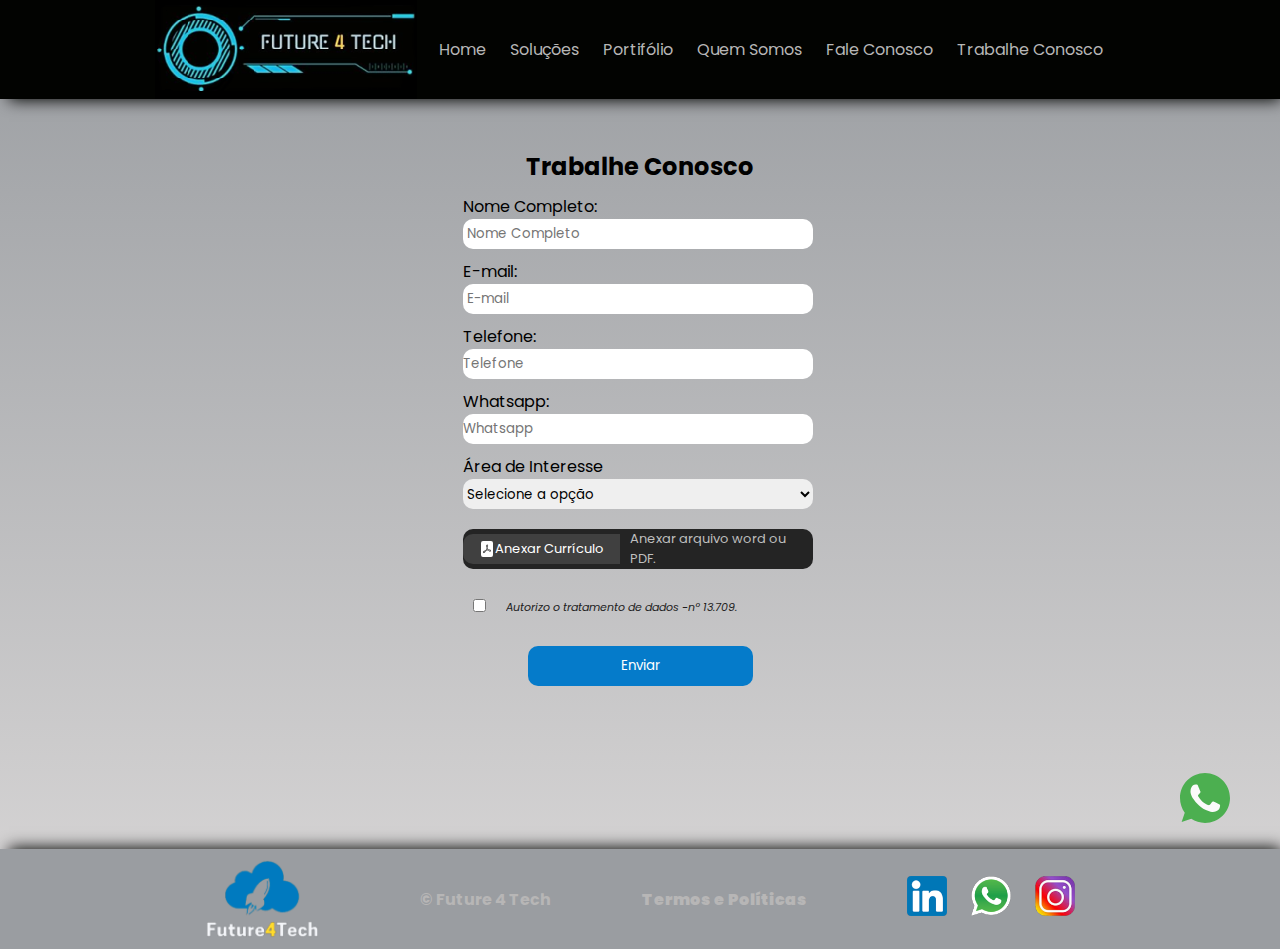
<file: Future4Tech-main/html/trabalheConosco.html>
<!DOCTYPE html>
<html lang="en">

<head>
  <meta charset="UTF-8">
  <meta http-equiv="X-UA-Compatible" content="IE=edge">
  <meta name="viewport" content="width=device-width, initial-scale=1.0">
  <title>Trabalhe Conosco</title>
  <link rel="stylesheet" href="../estilo/trabalheConosco.css">
  <link rel="stylesheet" href="../estilo/mensagem.css">
  <link rel="stylesheet" href="../estilo/responsivo.css">
  <link rel="stylesheet" href="../estilo/termos.css">
  <script src="../scripts/trabalheConosco.js" defer></script>
  <script src="../scripts/menuLateral.js" defer></script>
  <script src="../scripts/termos.js" defer></script>

</head>

<body>
  <header>
    <div class="conteudo">
      <img
        src="../imagens/headerFooter/logo.png" alt="Logo da empresa" class="logotipoMedio" />
        <img
        src="../imagens/headerFooter/logoPeq.png" alt="Logo da empresa" class="logoPrincipalPequeno" />
      <nav>
        <ul>
          <li>
            <a href="javascript:fecharMenuRedirect('../index.html')">
              <svg id="iconeMenu" xmlns="http://www.w3.org/2000/svg" width="16" height="16" fill="currentColor" class="bi bi-house-door-fill" viewBox="0 0 16 16">
                <path d="M6.5 14.5v-3.505c0-.245.25-.495.5-.495h2c.25 0 .5.25.5.5v3.5a.5.5 0 0 0 .5.5h4a.5.5 0 0 0 .5-.5v-7a.5.5 0 0 0-.146-.354L13 5.793V2.5a.5.5 0 0 0-.5-.5h-1a.5.5 0 0 0-.5.5v1.293L8.354 1.146a.5.5 0 0 0-.708 0l-6 6A.5.5 0 0 0 1.5 7.5v7a.5.5 0 0 0 .5.5h4a.5.5 0 0 0 .5-.5Z"/>
              </svg>
              Home
            </a>
          </li>
          <li>
            <a href="javascript:fecharMenuRedirect('./solucoes.html')">
              <svg id="iconeMenu" xmlns="http://www.w3.org/2000/svg" width="16" height="16" fill="currentColor" class="bi bi-gear-fill" viewBox="0 0 16 16">
                <path d="M9.405 1.05c-.413-1.4-2.397-1.4-2.81 0l-.1.34a1.464 1.464 0 0 1-2.105.872l-.31-.17c-1.283-.698-2.686.705-1.987 1.987l.169.311c.446.82.023 1.841-.872 2.105l-.34.1c-1.4.413-1.4 2.397 0 2.81l.34.1a1.464 1.464 0 0 1 .872 2.105l-.17.31c-.698 1.283.705 2.686 1.987 1.987l.311-.169a1.464 1.464 0 0 1 2.105.872l.1.34c.413 1.4 2.397 1.4 2.81 0l.1-.34a1.464 1.464 0 0 1 2.105-.872l.31.17c1.283.698 2.686-.705 1.987-1.987l-.169-.311a1.464 1.464 0 0 1 .872-2.105l.34-.1c1.4-.413 1.4-2.397 0-2.81l-.34-.1a1.464 1.464 0 0 1-.872-2.105l.17-.31c.698-1.283-.705-2.686-1.987-1.987l-.311.169a1.464 1.464 0 0 1-2.105-.872l-.1-.34zM8 10.93a2.929 2.929 0 1 1 0-5.86 2.929 2.929 0 0 1 0 5.858z"/>
              </svg>
              Soluções
            </a>
          </li>
          <li>
            <a href="javascript:fecharMenuRedirect('./portifolio.html')">
              <svg id="iconeMenu" xmlns="http://www.w3.org/2000/svg" width="16" height="16" fill="currentColor" class="bi bi-clipboard2-data-fill" viewBox="0 0 16 16">
                <path d="M10 .5a.5.5 0 0 0-.5-.5h-3a.5.5 0 0 0-.5.5.5.5 0 0 1-.5.5.5.5 0 0 0-.5.5V2a.5.5 0 0 0 .5.5h5A.5.5 0 0 0 11 2v-.5a.5.5 0 0 0-.5-.5.5.5 0 0 1-.5-.5Z"/>
                <path d="M4.085 1H3.5A1.5 1.5 0 0 0 2 2.5v12A1.5 1.5 0 0 0 3.5 16h9a1.5 1.5 0 0 0 1.5-1.5v-12A1.5 1.5 0 0 0 12.5 1h-.585c.055.156.085.325.085.5V2a1.5 1.5 0 0 1-1.5 1.5h-5A1.5 1.5 0 0 1 4 2v-.5c0-.175.03-.344.085-.5ZM10 7a1 1 0 1 1 2 0v5a1 1 0 1 1-2 0V7Zm-6 4a1 1 0 1 1 2 0v1a1 1 0 1 1-2 0v-1Zm4-3a1 1 0 0 1 1 1v3a1 1 0 1 1-2 0V9a1 1 0 0 1 1-1Z"/>
              </svg>
              Portifólio
            </a>
          </li>
          <li>
            <a href="javascript:fecharMenuRedirect('./quemSomos.html')">
              <svg id="iconeMenu" xmlns="http://www.w3.org/2000/svg" width="16" height="16" fill="currentColor" class="bi bi-people-fill" viewBox="0 0 16 16">
                <path d="M7 14s-1 0-1-1 1-4 5-4 5 3 5 4-1 1-1 1H7Zm4-6a3 3 0 1 0 0-6 3 3 0 0 0 0 6Zm-5.784 6A2.238 2.238 0 0 1 5 13c0-1.355.68-2.75 1.936-3.72A6.325 6.325 0 0 0 5 9c-4 0-5 3-5 4s1 1 1 1h4.216ZM4.5 8a2.5 2.5 0 1 0 0-5 2.5 2.5 0 0 0 0 5Z"/>
              </svg>
              Quem Somos
            </a>
          </li>
          <li>
            <a href="javascript:fecharMenuRedirect('./faleConosco.html')">
              <svg id="iconeMenu" xmlns="http://www.w3.org/2000/svg" width="16" height="16" fill="currentColor" class="bi bi-envelope-at-fill" viewBox="0 0 16 16">
                <path d="M2 2A2 2 0 0 0 .05 3.555L8 8.414l7.95-4.859A2 2 0 0 0 14 2H2Zm-2 9.8V4.698l5.803 3.546L0 11.801Zm6.761-2.97-6.57 4.026A2 2 0 0 0 2 14h6.256A4.493 4.493 0 0 1 8 12.5a4.49 4.49 0 0 1 1.606-3.446l-.367-.225L8 9.586l-1.239-.757ZM16 9.671V4.697l-5.803 3.546.338.208A4.482 4.482 0 0 1 12.5 8c1.414 0 2.675.652 3.5 1.671Z"/>
                <path d="M15.834 12.244c0 1.168-.577 2.025-1.587 2.025-.503 0-1.002-.228-1.12-.648h-.043c-.118.416-.543.643-1.015.643-.77 0-1.259-.542-1.259-1.434v-.529c0-.844.481-1.4 1.26-1.4.585 0 .87.333.953.63h.03v-.568h.905v2.19c0 .272.18.42.411.42.315 0 .639-.415.639-1.39v-.118c0-1.277-.95-2.326-2.484-2.326h-.04c-1.582 0-2.64 1.067-2.64 2.724v.157c0 1.867 1.237 2.654 2.57 2.654h.045c.507 0 .935-.07 1.18-.18v.731c-.219.1-.643.175-1.237.175h-.044C10.438 16 9 14.82 9 12.646v-.214C9 10.36 10.421 9 12.485 9h.035c2.12 0 3.314 1.43 3.314 3.034v.21Zm-4.04.21v.227c0 .586.227.8.581.8.31 0 .564-.17.564-.743v-.367c0-.516-.275-.708-.572-.708-.346 0-.573.245-.573.791Z"/>
              </svg>
              Fale Conosco
            </a>
          </li>
          <li>
            <a href="javascript:fecharMenuRedirect('./trabalheConosco.html')">
              <svg id="iconeMenu" xmlns="http://www.w3.org/2000/svg" width="16" height="16" fill="currentColor" class="bi bi-person-fill-add" viewBox="0 0 16 16">
                <path d="M12.5 16a3.5 3.5 0 1 0 0-7 3.5 3.5 0 0 0 0 7Zm.5-5v1h1a.5.5 0 0 1 0 1h-1v1a.5.5 0 0 1-1 0v-1h-1a.5.5 0 0 1 0-1h1v-1a.5.5 0 0 1 1 0Zm-2-6a3 3 0 1 1-6 0 3 3 0 0 1 6 0Z"/>
                <path d="M2 13c0 1 1 1 1 1h5.256A4.493 4.493 0 0 1 8 12.5a4.49 4.49 0 0 1 1.544-3.393C9.077 9.038 8.564 9 8 9c-5 0-6 3-6 4Z"/>
              </svg>
              Trabalhe Conosco
            </a>
          </li>
          <li class="liRedesSocialMenu">
            <a class="redeSocialMenu" href="">
              <svg xmlns="http://www.w3.org/2000/svg" width="40" height="40" fill="currentColor" class="bi bi-linkedin" viewBox="0 0 16 16">
                <path d="M0 1.146C0 .513.526 0 1.175 0h13.65C15.474 0 16 .513 16 1.146v13.708c0 .633-.526 1.146-1.175 1.146H1.175C.526 16 0 15.487 0 14.854V1.146zm4.943 12.248V6.169H2.542v7.225h2.401zm-1.2-8.212c.837 0 1.358-.554 1.358-1.248-.015-.709-.52-1.248-1.342-1.248-.822 0-1.359.54-1.359 1.248 0 .694.521 1.248 1.327 1.248h.016zm4.908 8.212V9.359c0-.216.016-.432.08-.586.173-.431.568-.878 1.232-.878.869 0 1.216.662 1.216 1.634v3.865h2.401V9.25c0-2.22-1.184-3.252-2.764-3.252-1.274 0-1.845.7-2.165 1.193v.025h-.016a5.54 5.54 0 0 1 .016-.025V6.169h-2.4c.03.678 0 7.225 0 7.225h2.4z"/>
              </svg>

            </a>
            <a class="redeSocialMenu" href="">
              <svg xmlns="http://www.w3.org/2000/svg" width="40" height="40" fill="currentColor" class="bi bi-whatsapp" viewBox="0 0 16 16">
                <path d="M13.601 2.326A7.854 7.854 0 0 0 7.994 0C3.627 0 .068 3.558.064 7.926c0 1.399.366 2.76 1.057 3.965L0 16l4.204-1.102a7.933 7.933 0 0 0 3.79.965h.004c4.368 0 7.926-3.558 7.93-7.93A7.898 7.898 0 0 0 13.6 2.326zM7.994 14.521a6.573 6.573 0 0 1-3.356-.92l-.24-.144-2.494.654.666-2.433-.156-.251a6.56 6.56 0 0 1-1.007-3.505c0-3.626 2.957-6.584 6.591-6.584a6.56 6.56 0 0 1 4.66 1.931 6.557 6.557 0 0 1 1.928 4.66c-.004 3.639-2.961 6.592-6.592 6.592zm3.615-4.934c-.197-.099-1.17-.578-1.353-.646-.182-.065-.315-.099-.445.099-.133.197-.513.646-.627.775-.114.133-.232.148-.43.05-.197-.1-.836-.308-1.592-.985-.59-.525-.985-1.175-1.103-1.372-.114-.198-.011-.304.088-.403.087-.088.197-.232.296-.346.1-.114.133-.198.198-.33.065-.134.034-.248-.015-.347-.05-.099-.445-1.076-.612-1.47-.16-.389-.323-.335-.445-.34-.114-.007-.247-.007-.38-.007a.729.729 0 0 0-.529.247c-.182.198-.691.677-.691 1.654 0 .977.71 1.916.81 2.049.098.133 1.394 2.132 3.383 2.992.47.205.84.326 1.129.418.475.152.904.129 1.246.08.38-.058 1.171-.48 1.338-.943.164-.464.164-.86.114-.943-.049-.084-.182-.133-.38-.232z"/>
              </svg>

            </a>
            <a class="redeSocialMenu" href="">
              <svg xmlns="http://www.w3.org/2000/svg" width="40" height="40" fill="currentColor" class="bi bi-instagram" viewBox="0 0 16 16">
                <path d="M8 0C5.829 0 5.556.01 4.703.048 3.85.088 3.269.222 2.76.42a3.917 3.917 0 0 0-1.417.923A3.927 3.927 0 0 0 .42 2.76C.222 3.268.087 3.85.048 4.7.01 5.555 0 5.827 0 8.001c0 2.172.01 2.444.048 3.297.04.852.174 1.433.372 1.942.205.526.478.972.923 1.417.444.445.89.719 1.416.923.51.198 1.09.333 1.942.372C5.555 15.99 5.827 16 8 16s2.444-.01 3.298-.048c.851-.04 1.434-.174 1.943-.372a3.916 3.916 0 0 0 1.416-.923c.445-.445.718-.891.923-1.417.197-.509.332-1.09.372-1.942C15.99 10.445 16 10.173 16 8s-.01-2.445-.048-3.299c-.04-.851-.175-1.433-.372-1.941a3.926 3.926 0 0 0-.923-1.417A3.911 3.911 0 0 0 13.24.42c-.51-.198-1.092-.333-1.943-.372C10.443.01 10.172 0 7.998 0h.003zm-.717 1.442h.718c2.136 0 2.389.007 3.232.046.78.035 1.204.166 1.486.275.373.145.64.319.92.599.28.28.453.546.598.92.11.281.24.705.275 1.485.039.843.047 1.096.047 3.231s-.008 2.389-.047 3.232c-.035.78-.166 1.203-.275 1.485a2.47 2.47 0 0 1-.599.919c-.28.28-.546.453-.92.598-.28.11-.704.24-1.485.276-.843.038-1.096.047-3.232.047s-2.39-.009-3.233-.047c-.78-.036-1.203-.166-1.485-.276a2.478 2.478 0 0 1-.92-.598 2.48 2.48 0 0 1-.6-.92c-.109-.281-.24-.705-.275-1.485-.038-.843-.046-1.096-.046-3.233 0-2.136.008-2.388.046-3.231.036-.78.166-1.204.276-1.486.145-.373.319-.64.599-.92.28-.28.546-.453.92-.598.282-.11.705-.24 1.485-.276.738-.034 1.024-.044 2.515-.045v.002zm4.988 1.328a.96.96 0 1 0 0 1.92.96.96 0 0 0 0-1.92zm-4.27 1.122a4.109 4.109 0 1 0 0 8.217 4.109 4.109 0 0 0 0-8.217zm0 1.441a2.667 2.667 0 1 1 0 5.334 2.667 2.667 0 0 1 0-5.334z"/>
              </svg>
            </a>
          </li>
        </ul>
      </nav>
      <div class="menuHamburguer">
        <input type="checkbox" name="menuRetratil" id="menuRetratil" onclick="abrirMenu()">
        <label for="menuRetratil" class="hamburguerLabel">
          <span class="b1"></span>
          <span class="b2"></span>
          <span class="b3"></span>
        </label>
      </div>
    </div>
  </header>
  <main>
    <div class="termos">
      <div class="conteiner">
        <img src="../imagens/caixaMensagem/logo de fundo 2.png" alt="">
        <embed src="../pdf/termos/Política de Privacidade - Future4Tech.pdf" type="application/pdf" width="95%" height="70%">
        <div class="fecharTermos">
          <input type="button" class="btnTermos" id="btnFecharAceitar" value="Fechar e aceitar os termos.">
          <button class="btnTermos" id="btnFechar">Fechar</button>
        </div>
      </div>
    </div>
    <div class="poupMensagem" id="poupPersonalizado">
      <div class="poupConteiner">
        <img src="../imagens/conteudos/faleConosco/logo de fundo 2.png" alt="">
        <div class="textoExplicativo">
            <svg xmlns="http://www.w3.org/2000/svg" width="40" height="40" fill="currentColor" id="iconExclamacao" class="bi bi-exclamation-diamond-fill" viewBox="0 0 16 16">
              <path d="M9.05.435c-.58-.58-1.52-.58-2.1 0L.436 6.95c-.58.58-.58 1.519 0 2.098l6.516 6.516c.58.58 1.519.58 2.098 0l6.516-6.516c.58-.58.58-1.519 0-2.098L9.05.435zM8 4c.535 0 .954.462.9.995l-.35 3.507a.552.552 0 0 1-1.1 0L7.1 4.995A.905.905 0 0 1 8 4zm.002 6a1 1 0 1 1 0 2 1 1 0 0 1 0-2z"/>
            </svg>
            <svg xmlns="http://www.w3.org/2000/svg" width="40" height="40" fill="currentColor" id="iconError" class="bi bi-x-circle-fill" viewBox="0 0 16 16">
              <path d="M16 8A8 8 0 1 1 0 8a8 8 0 0 1 16 0zM5.354 4.646a.5.5 0 1 0-.708.708L7.293 8l-2.647 2.646a.5.5 0 0 0 .708.708L8 8.707l2.646 2.647a.5.5 0 0 0 .708-.708L8.707 8l2.647-2.646a.5.5 0 0 0-.708-.708L8 7.293 5.354 4.646z"/>
            </svg>
            <svg xmlns="http://www.w3.org/2000/svg" width="40" height="40" fill="currentColor" id="iconCorrect" class="bi bi-hand-thumbs-up-fill" viewBox="0 0 16 16">
              <path d="M6.956 1.745C7.021.81 7.908.087 8.864.325l.261.066c.463.116.874.456 1.012.965.22.816.533 2.511.062 4.51a9.84 9.84 0 0 1 .443-.051c.713-.065 1.669-.072 2.516.21.518.173.994.681 1.2 1.273.184.532.16 1.162-.234 1.733.058.119.103.242.138.363.077.27.113.567.113.856 0 .289-.036.586-.113.856-.039.135-.09.273-.16.404.169.387.107.819-.003 1.148a3.163 3.163 0 0 1-.488.901c.054.152.076.312.076.465 0 .305-.089.625-.253.912C13.1 15.522 12.437 16 11.5 16H8c-.605 0-1.07-.081-1.466-.218a4.82 4.82 0 0 1-.97-.484l-.048-.03c-.504-.307-.999-.609-2.068-.722C2.682 14.464 2 13.846 2 13V9c0-.85.685-1.432 1.357-1.615.849-.232 1.574-.787 2.132-1.41.56-.627.914-1.28 1.039-1.639.199-.575.356-1.539.428-2.59z"/>
            </svg>
          <p class="explicacao">Texto Basico de explicação</p>
        </div>
        <button class="ok">Entendi</button>
      </div>
    </div>
    <section class="formulario2">
      <h2 class="trabConosco">Trabalhe Conosco</h2>
      <form action="">
        <div class="caixaTexto">
          <label for="nome" class="nomeLabel">Nome Completo:</label>
          <input type="text" id="nome" placeholder=" Nome Completo" />
          <p class="nomeHelper"></p>
        </div>
        <div class="caixaTexto">
          <label for="email" class="emailLabel">E-mail:</label>
          <input type="email" name="" id="email" placeholder=" E-mail" />
          <p class="emailHelper"></p>
        </div>
        <div class="caixaTexto">
          <label for="telefone" class="telefoneLabel">Telefone:</label>
          <input type="tel" name="" id="telefone" placeholder="Telefone" />
          <p class="telHelper"></p>
        </div>
        <div class="caixaTexto">
          <label for="whatsapp" class="whatsappLabel">Whatsapp:</label>
          <input type="tel" name="" id="whatsapp" placeholder="Whatsapp" />
          <p class="whatsHelper"></p>

        </div>
        <div class="caixaTexto">
          <label for="areaInter" class="areaInter">Área de Interesse</label>
          <select name="" id="areaInter">
            <option value="emBranco">Selecione a opção</option>
            <option value="comercial">Comercial</option>
            <option value="administrativa">Administrativa</option>
            <option value="tecnica">Técnica</option>
            <option value="gerencial">Gerencial</option>
            <option value="diretoria">Diretoria</option>
          </select>
          <p class="selectHelper"></p>
        </div>
        <div class="caixaTextoFile">
          <div class="infoFile">
              <label for="anexarCur" id="labelFile">
                <svg xmlns="http://www.w3.org/2000/svg" width="16" height="16" fill="currentColor" class="bi bi-file-pdf-fill" viewBox="0 0 16 16">
                  <path d="M5.523 10.424c.14-.082.293-.162.459-.238a7.878 7.878 0 0 1-.45.606c-.28.337-.498.516-.635.572a.266.266 0 0 1-.035.012.282.282 0 0 1-.026-.044c-.056-.11-.054-.216.04-.36.106-.165.319-.354.647-.548zm2.455-1.647c-.119.025-.237.05-.356.078a21.035 21.035 0 0 0 .5-1.05 11.96 11.96 0 0 0 .51.858c-.217.032-.436.07-.654.114zm2.525.939a3.888 3.888 0 0 1-.435-.41c.228.005.434.022.612.054.317.057.466.147.518.209a.095.095 0 0 1 .026.064.436.436 0 0 1-.06.2.307.307 0 0 1-.094.124.107.107 0 0 1-.069.015c-.09-.003-.258-.066-.498-.256zM8.278 4.97c-.04.244-.108.524-.2.829a4.86 4.86 0 0 1-.089-.346c-.076-.353-.087-.63-.046-.822.038-.177.11-.248.196-.283a.517.517 0 0 1 .145-.04c.013.03.028.092.032.198.005.122-.007.277-.038.465z"/>
                  <path fill-rule="evenodd" d="M4 0h8a2 2 0 0 1 2 2v12a2 2 0 0 1-2 2H4a2 2 0 0 1-2-2V2a2 2 0 0 1 2-2zm.165 11.668c.09.18.23.343.438.419.207.075.412.04.58-.03.318-.13.635-.436.926-.786.333-.401.683-.927 1.021-1.51a11.64 11.64 0 0 1 1.997-.406c.3.383.61.713.91.95.28.22.603.403.934.417a.856.856 0 0 0 .51-.138c.155-.101.27-.247.354-.416.09-.181.145-.37.138-.563a.844.844 0 0 0-.2-.518c-.226-.27-.596-.4-.96-.465a5.76 5.76 0 0 0-1.335-.05 10.954 10.954 0 0 1-.98-1.686c.25-.66.437-1.284.52-1.794.036-.218.055-.426.048-.614a1.238 1.238 0 0 0-.127-.538.7.7 0 0 0-.477-.365c-.202-.043-.41 0-.601.077-.377.15-.576.47-.651.823-.073.34-.04.736.046 1.136.088.406.238.848.43 1.295a19.707 19.707 0 0 1-1.062 2.227 7.662 7.662 0 0 0-1.482.645c-.37.22-.699.48-.897.787-.21.326-.275.714-.08 1.103z"/>
                </svg>
                Anexar Currículo
              </label>
              <input type="file" name="anexarCur" id="anexarCur" onchange="validarAnexar()">
              <p class="pathArquivo">Anexar arquivo word ou PDF.</p>
            </div>
          </div>
          <p class="anexarHelper"></p>
        </div>
        <div class="caixaCheck">
          <input type="checkbox" name="autorizacao" id="autorizacao">
          <input type="button" class="btnVerTermos" value="Autorizo o tratamento de dados -nº 13.709.">
        
        </div>
        <div class="caixaButton">
          <input type="button" value="Enviar" />
          <p class="ajudaEnvio"></p>

        </div>
      </form>
    </section>
  </main>

  <a href="https://api.whatsapp.com/send?phone=5519999999999&text=Texto%20aqui" target="_blank"
      style="position:fixed;bottom:70px;right:50px;">
      <svg enable-background="new 0 0 512 512" width="50" height="50" version="1.1" viewBox="0 0 512 512"
        xml:space="preserve" xmlns="http://www.w3.org/2000/svg">
        <path
          d="M256.064,0h-0.128l0,0C114.784,0,0,114.816,0,256c0,56,18.048,107.904,48.736,150.048l-31.904,95.104  l98.4-31.456C155.712,496.512,204,512,256.064,512C397.216,512,512,397.152,512,256S397.216,0,256.064,0z"
          fill="#4CAF50" />
        <path
          d="m405.02 361.5c-6.176 17.44-30.688 31.904-50.24 36.128-13.376 2.848-30.848 5.12-89.664-19.264-75.232-31.168-123.68-107.62-127.46-112.58-3.616-4.96-30.4-40.48-30.4-77.216s18.656-54.624 26.176-62.304c6.176-6.304 
          16.384-9.184 26.176-9.184 3.168 0 6.016 0.16 8.576 0.288 7.52 0.32 11.296 0.768 16.256 12.64 6.176 14.88 21.216 51.616 23.008 55.392 1.824 3.776 3.648 8.896 1.088 13.856-2.4 5.12-4.512 7.392-8.288 11.744s-7.36 
          7.68-11.136 12.352c-3.456 4.064-7.36 8.416-3.008 15.936 4.352 7.36 19.392 31.904 41.536 51.616 28.576 25.44 51.744 33.568 60.032 37.024 6.176 2.56 13.536 1.952 18.048-2.848 5.728-6.176 12.8-16.416 20-26.496 5.12-7.232 
          11.584-8.128 18.368-5.568 6.912 2.4 43.488 20.48 51.008 24.224 7.52 3.776 12.48 5.568 14.304 8.736 1.792 3.168 1.792 18.048-4.384 35.52z"
          fill="#FAFAFA" />
      </svg>
    </a>

</body>
<footer>
  <div class="conteudo">
    <img src="../imagens/headerFooter/logoRodape.png" alt="Logo de tecnologia em nuvens" class="logotipoPequeno" />
    <h4> &copy; Future 4 Tech</h4>
    <a href="politicas.html" class="leiFooter">Termos e Políticas</a>
    <div class="redeSocial">
      <a href=""><img src="../imagens/headerFooter/linkedin.png" alt="linkedin" /></a>
      <a href=""><img src="../imagens/headerFooter/whatsup.png" alt="Whats up" /></a>
      <a href=""><img src="../imagens/headerFooter/instangran.png" alt="Instangran" /></a>
    </div>
  </div>
</footer>

</html>
</file>
<file: estilo/index.css>
@import "headerFooter.css"; 
main{
    display: flex;
    justify-content: space-between;
    align-items: center;
    padding-bottom: 10em;
}
.organizacao{
    display: flex;
    flex-direction: row;
    justify-content: space-around;
    align-items: center;
    flex-wrap: wrap;
}
.logotipoGrande{
    width: 350px;
}

.apresentacao{
    display: flex;
    align-items: center;
    justify-content: center;
    flex-wrap: wrap;
}

.teste{
    margin-right: 3em;
}

.disparadorImagens{
    display: flex;
    flex-direction: column;
    justify-content: space-between;
    align-items: center;
    border-radius: 50px;
    border-top-left-radius: 200px;
    background-color: var(--azulAnimacao);
    box-shadow: 5px 5px 15px -4px var(--pretoPrincipal);

}
.disparadorImagens a{
    color: var(--brancoLetras);
}
.carrossel{
    margin: 0 auto;
    width: 400%;
    height: 400px;
    display: flex;
    overflow: hidden;
    
}

.slides{
    width: 400%;
    height: 400px;
    display: flex;
}

.slides input{
    display: none;
}

.slide{
    width: 25%;
    position: relative;
}

.container{
    display: flex;
    height: 380px;
    transform: translateX(0);
    transition: transform 0.5s ease-in-out;
}

#img{
    object-fit: cover;
    width: 500px;
}

.logo1{
    height: 380px;
    
}


.imgIndex{
    padding-top: 3em;
    padding-left: 6em;
    width: 400px; 
}

.manual-navigation{
    position: absolute;
    width: 400px;
    display: flex;
    justify-content: center;
    margin-top: 24em;
    margin-left: 5.5em;
}

.manual-btn{
    border: 2px solid #fff;
    padding: 5px;
    border-radius: 10px;
    cursor: pointer;
    transition: 0.8s;
}

.manual-btn:not(:last-child){
    margin-right: 10px;
}

.manual-btn:hover{
    background-color: #fff;
}

#radio1:checked ~ .first{
    margin-left: 0;
}
#radio2:checked ~ .first{
    margin-left: -17%;
}
#radio3:checked ~ .first{
    margin-left: -42%;
}
#radio4:checked ~ .first{
    margin-left: -67%;
}
#radio5:checked ~ .first{
    margin-left: -92%;
}
#radio6:checked ~ .first{
    margin-left: -117%;
}

.navigation-auto div{
    border: 2px solid blue;
    padding: 5px;
    border-radius: 10px;
    cursor: pointer;
    transition: 0.8;
}

.navigation-auto{
    position: absolute;
    width: 400px;
    margin-top: 24em;
    margin-left: 5.5em;
    display: flex;
    justify-content: center;
}

.navigation-auto div:not(:last-child){
    margin-right: 10px;
}

#radio1:checked ~.navigation-auto .auto-btn1{
    background-color: #fff;
}
#radio2:checked ~.navigation-auto .auto-btn2{
    background-color: #fff;
}
#radio3:checked ~.navigation-auto .auto-btn3{
    background-color: #fff;
}
#radio4:checked ~.navigation-auto .auto-btn4{
    background-color: #fff;
}
#radio5:checked ~.navigation-auto .auto-btn5{
    background-color: #fff;
}
#radio6:checked ~.navigation-auto .auto-btn6{
    background-color: #fff;
}

.disparadorImagens{
    min-width: 580px;
    max-width: 580px;
    height: 500px;
    overflow: hidden;
    margin-top: 4em;
    margin-bottom: 1em;

}

.disparadorImagens li{
    position: relative;
    animation: animacaoImagens 60s infinite ease-out;
}

.disparadorImagens a{
   padding: 10px 30px;
   margin-bottom: 20px;
   border-radius: 20px;
   background-color: var(--azulBotoes);
   transition: all 1s ease;
}
.disparadorImagens a:hover{
    color: var(--pretoPrincipal);
    background-color: var(--amareloHouver);
 }
 #btnSaibaMais{
    cursor: pointer;
 }
</file>
<file: estilo/responsivo.css>
@media screen And (max-width:975px){
    .logotipoMedio{
        display: none;
    }
    .logoPrincipalPequeno{
        display: block;
        
    }
    nav ul{
        width: auto;
    }
}
@media screen And (max-width:850px){
    #informacoes{
        min-width: 500px;
    }
    #enderecos{
        display: none;
    }
    .teste{
        margin-top: 100px;
    }
}

@media screen And (max-width:824px){
    .conteudo{
        display: flex;
        flex-direction: row;
        justify-content: space-around;
        align-items: center;
    }
    .logotipoMedio{
        display: none;
    }
    .logoPrincipalPequeno{
        display: block;
    }
    .redeSocial{
        display: none;
    }
   
    #menuRetratil{
        display: block;
    }
    .liRedesSocialMenu{
        display: flex;
        flex-direction: row;
        justify-content: space-around;
        align-items: center;
    }

    nav ul{
    width: 0px;
    position: absolute;
    border-end-start-radius: 10px;
    top:110px;
    right: 0px;
    display: flex;
    flex-direction: column;
    justify-content: space-between;
    align-items: flex-start;   
    background-color: rgb(0, 0, 0,0.9); 
    overflow: hidden;
    z-index: 3;
    }
    nav ul li{
      display: block;
      margin: 0px 20px;
      margin-right: 50px;
      
    }
    nav ul li:last-child{
        margin-bottom: 50px;
    }
    nav ul li a{
        display: flex;
        flex-direction: row;
        align-items: center;
        flex-wrap: nowrap;
        padding: 10px;
        color: white;
        gap: 10px;
    }
    nav ul li a:hover{
        color: yellow;
    }
    #iconeMenu{
        display: block;
    }


    /*Menu hamburguer*/
    .menuHamburguer{
        position: relative;
        display: flex;
        flex-direction: column;
        align-items: center;
        height: 40px;
    }
    #menuRetratil{
        display: none;
    }
    .hamburguerLabel{
        cursor: pointer;
    }
   
    .b1,.b2,.b3{
        position: relative;
        display: block;
        width: 30px;
        height: 5px;
        border-radius: 5px;
        background-color: white;
        
    }
    .b2{
        top: 6px;
        
    }
    .b3{
        top: 12px;
    }

    #menuRetratil:checked ~ .hamburguerLabel .b1{
       transform: translateY(10px) rotate(45deg) ;
       transition: all 1s ease-in-out;
    }
    #menuRetratil:checked ~ .hamburguerLabel .b2{
        transform: rotate(-45deg);
        transition: all 1s ease-in-out;
    }
    #menuRetratil:checked ~ .hamburguerLabel .b3{
        transform: translateY(-5px);
        background-color: rgb(255, 255, 255,0);
        transition: all 1s ease-in-out;
    }


    #menuRetratil:not(:checked) ~ .hamburguerLabel .b1{
        transform: rotate(0deg);
        transition: all 1s ease-in-out;
     }
     #menuRetratil:not(:checked) ~ .hamburguerLabel .b2{
         transform: rotate(0deg);
         transition: all 1s ease-in-out;
     }
     #menuRetratil:not(:checked)  ~ .hamburguerLabel .b3{
        transform: translateY(0px);
         background-color: rgb(255, 255, 255);
         transition: all 1s ease-in-out;
     }

     /*Correção do carrosel para mobile*/
     .organizacao{
        display: flex;
        flex-direction: column;
        justify-content: center;
        align-items: center;
     }
     .logotipoGrande{
        width: 90%;
     }
     .teste h2{
        font-size: 20px;
        text-align: center;
     }
     .carrossel{
        margin: 0 auto;
        width: 220%;
        height: 220px;
        display: flex;
        overflow: hidden;
        
    }
    .disparadorImagens{
        display: flex;
        flex-direction: column;
        justify-content: space-between;
        align-items: center;
        border-radius: 25px;
        border-top-left-radius: 100px;
        background-color: var(--azulAnimacao);
        box-shadow: 5px 5px 15px -4px var(--pretoPrincipal);
    
    }
    .disparadorImagens{
        max-width: 300px;
        min-width: 300px;
        height: 300px;
        overflow: hidden;
        margin-top: 4em;
        margin-bottom: 1em;
       
    
    }
   
    .slides{
        width: 200%;
        height: 200%;
        display: flex;
    }
    .container{
        display: flex;
        transform: translateX(0);
        transition: transform 0.5s ease-in-out;
    }
    .logo1{
        height: 250px;
        
    }
    #img{
        object-fit: cover;
        width: 250px;
    }

    .imgIndex{
        padding-top: 3em;
        padding-left: 3.15em;
        width: 200px; 
    }
    
    .manual-navigation{
        position: absolute;
        width: 200px;
        display: flex;
        justify-content: center;
        margin-top: 11.3em;
        margin-left: 3em;
    }
    .navigation-auto{
        position: absolute;
        width: 200px;
        margin-top: 11.3em;
        margin-left: 3em;
        display: flex;
        justify-content: center;
    }
    .manual-btn:not(:last-child){
        margin-right: 10px;
    }
    
    .manual-btn:hover{
        background-color: #fff;
    }
    
    #radio1:checked ~ .first{
        margin-left: 0;
    }
    #radio2:checked ~ .first{
        margin-left: -19%;
    }
    #radio3:checked ~ .first{
        margin-left: -44%;
    }
    #radio4:checked ~ .first{
        margin-left: -69%;
    }
    #radio5:checked ~ .first{
        margin-left: -94%;
    }
    #radio6:checked ~ .first{
        margin-left: -119%;
    }
    .logotipoPequeno{
        height: 50px;
    }

    }
</file>
<file: Future4Tech-main/estilo/index.css>
@import "headerFooter.css"; 
main{
    display: flex;
    justify-content: space-between;
    align-items: center;
    padding-bottom: 10em;
}
.organizacao{
    display: flex;
    flex-direction: row;
    justify-content: space-around;
    align-items: center;
    flex-wrap: wrap;
}
.logotipoGrande{
    width: 350px;
}

.apresentacao{
    display: flex;
    align-items: center;
    justify-content: center;
    flex-wrap: wrap;
}

.teste{
    margin-right: 3em;
}

.disparadorImagens{
    display: flex;
    flex-direction: column;
    justify-content: space-between;
    align-items: center;
    border-radius: 50px;
    border-top-left-radius: 200px;
    background-color: var(--azulAnimacao);
    box-shadow: 5px 5px 15px -4px var(--pretoPrincipal);

}
.disparadorImagens a{
    color: var(--brancoLetras);
}
.carrossel{
    margin: 0 auto;
    width: 400%;
    height: 400px;
    display: flex;
    overflow: hidden;
    
}

.slides{
    width: 400%;
    height: 400px;
    display: flex;
}

.slides input{
    display: none;
}

.slide{
    width: 25%;
    position: relative;
}

.container{
    display: flex;
    height: 380px;
    transform: translateX(0);
    transition: transform 0.5s ease-in-out;
}

#img{
    object-fit: cover;
    width: 500px;
}

.logo1{
    height: 380px;
    
}


.imgIndex{
    padding-top: 3em;
    padding-left: 6em;
    width: 400px; 
}

.manual-navigation{
    position: absolute;
    width: 400px;
    display: flex;
    justify-content: center;
    margin-top: 24em;
    margin-left: 5.5em;
}

.manual-btn{
    border: 2px solid #fff;
    padding: 5px;
    border-radius: 10px;
    cursor: pointer;
    transition: 0.8s;
}

.manual-btn:not(:last-child){
    margin-right: 10px;
}

.manual-btn:hover{
    background-color: #fff;
}

#radio1:checked ~ .first{
    margin-left: 0;
}
#radio2:checked ~ .first{
    margin-left: -17%;
}
#radio3:checked ~ .first{
    margin-left: -42%;
}
#radio4:checked ~ .first{
    margin-left: -67%;
}
#radio5:checked ~ .first{
    margin-left: -92%;
}
#radio6:checked ~ .first{
    margin-left: -117%;
}

.navigation-auto div{
    border: 2px solid blue;
    padding: 5px;
    border-radius: 10px;
    cursor: pointer;
    transition: 0.8;
}

.navigation-auto{
    position: absolute;
    width: 400px;
    margin-top: 24em;
    margin-left: 5.5em;
    display: flex;
    justify-content: center;
}

.navigation-auto div:not(:last-child){
    margin-right: 10px;
}

#radio1:checked ~.navigation-auto .auto-btn1{
    background-color: #fff;
}
#radio2:checked ~.navigation-auto .auto-btn2{
    background-color: #fff;
}
#radio3:checked ~.navigation-auto .auto-btn3{
    background-color: #fff;
}
#radio4:checked ~.navigation-auto .auto-btn4{
    background-color: #fff;
}
#radio5:checked ~.navigation-auto .auto-btn5{
    background-color: #fff;
}
#radio6:checked ~.navigation-auto .auto-btn6{
    background-color: #fff;
}

.disparadorImagens{
    min-width: 580px;
    max-width: 580px;
    height: 500px;
    overflow: hidden;
    margin-top: 4em;
    margin-bottom: 1em;

}

.disparadorImagens li{
    position: relative;
    animation: animacaoImagens 60s infinite ease-out;
}

.disparadorImagens a{
   padding: 10px 30px;
   margin-bottom: 20px;
   border-radius: 20px;
   background-color: var(--azulBotoes);
   transition: all 1s ease;
}
.disparadorImagens a:hover{
    color: var(--pretoPrincipal);
    background-color: var(--amareloHouver);
 }
 #btnSaibaMais{
    cursor: pointer;
 }
</file>
<file: Future4Tech-main/estilo/responsivo.css>
@media screen And (max-width:975px){
    .logotipoMedio{
        display: none;
    }
    .logoPrincipalPequeno{
        display: block;
        
    }
    nav ul{
        width: auto;
    }
}
@media screen And (max-width:850px){
    #informacoes{
        min-width: 500px;
    }
    #enderecos{
        display: none;
    }
    .teste{
        margin-top: 100px;
    }
}

@media screen And (max-width:824px){
    .conteudo{
        display: flex;
        flex-direction: row;
        justify-content: space-around;
        align-items: center;
    }
    .logotipoMedio{
        display: none;
    }
    .logoPrincipalPequeno{
        display: block;
    }
    .redeSocial{
        display: none;
    }
   
    #menuRetratil{
        display: block;
    }
    .liRedesSocialMenu{
        display: flex;
        flex-direction: row;
        justify-content: space-around;
        align-items: center;
    }

    nav ul{
    width: 0px;
    position: absolute;
    border-end-start-radius: 10px;
    top:110px;
    right: 0px;
    display: flex;
    flex-direction: column;
    justify-content: space-between;
    align-items: flex-start;   
    background-color: rgb(0, 0, 0,0.9); 
    overflow: hidden;
    z-index: 3;
    }
    nav ul li{
      display: block;
      margin: 0px 20px;
      margin-right: 50px;
      
    }
    nav ul li:last-child{
        margin-bottom: 50px;
    }
    nav ul li a{
        display: flex;
        flex-direction: row;
        align-items: center;
        flex-wrap: nowrap;
        padding: 10px;
        color: white;
        gap: 10px;
    }
    nav ul li a:hover{
        color: yellow;
    }
    #iconeMenu{
        display: block;
    }


    /*Menu hamburguer*/
    .menuHamburguer{
        position: relative;
        display: flex;
        flex-direction: column;
        align-items: center;
        height: 40px;
    }
    #menuRetratil{
        display: none;
    }
    .hamburguerLabel{
        cursor: pointer;
    }
   
    .b1,.b2,.b3{
        position: relative;
        display: block;
        width: 30px;
        height: 5px;
        border-radius: 5px;
        background-color: white;
        
    }
    .b2{
        top: 6px;
        
    }
    .b3{
        top: 12px;
    }

    #menuRetratil:checked ~ .hamburguerLabel .b1{
       transform: translateY(10px) rotate(45deg) ;
       transition: all 1s ease-in-out;
    }
    #menuRetratil:checked ~ .hamburguerLabel .b2{
        transform: rotate(-45deg);
        transition: all 1s ease-in-out;
    }
    #menuRetratil:checked ~ .hamburguerLabel .b3{
        transform: translateY(-5px);
        background-color: rgb(255, 255, 255,0);
        transition: all 1s ease-in-out;
    }


    #menuRetratil:not(:checked) ~ .hamburguerLabel .b1{
        transform: rotate(0deg);
        transition: all 1s ease-in-out;
     }
     #menuRetratil:not(:checked) ~ .hamburguerLabel .b2{
         transform: rotate(0deg);
         transition: all 1s ease-in-out;
     }
     #menuRetratil:not(:checked)  ~ .hamburguerLabel .b3{
        transform: translateY(0px);
         background-color: rgb(255, 255, 255);
         transition: all 1s ease-in-out;
     }

     /*Correção do carrosel para mobile*/
     .organizacao{
        display: flex;
        flex-direction: column;
        justify-content: center;
        align-items: center;
     }
     .logotipoGrande{
        width: 90%;
     }
     .teste h2{
        font-size: 20px;
        text-align: center;
     }
     .carrossel{
        margin: 0 auto;
        width: 220%;
        height: 220px;
        display: flex;
        overflow: hidden;
        
    }
    .disparadorImagens{
        display: flex;
        flex-direction: column;
        justify-content: space-between;
        align-items: center;
        border-radius: 25px;
        border-top-left-radius: 100px;
        background-color: var(--azulAnimacao);
        box-shadow: 5px 5px 15px -4px var(--pretoPrincipal);
    
    }
    .disparadorImagens{
        max-width: 300px;
        min-width: 300px;
        height: 300px;
        overflow: hidden;
        margin-top: 4em;
        margin-bottom: 1em;
       
    
    }
   
    .slides{
        width: 200%;
        height: 200%;
        display: flex;
    }
    .container{
        display: flex;
        transform: translateX(0);
        transition: transform 0.5s ease-in-out;
    }
    .logo1{
        height: 250px;
        
    }
    #img{
        object-fit: cover;
        width: 250px;
    }

    .imgIndex{
        padding-top: 3em;
        padding-left: 3.15em;
        width: 200px; 
    }
    
    .manual-navigation{
        position: absolute;
        width: 200px;
        display: flex;
        justify-content: center;
        margin-top: 11.3em;
        margin-left: 3em;
    }
    .navigation-auto{
        position: absolute;
        width: 200px;
        margin-top: 11.3em;
        margin-left: 3em;
        display: flex;
        justify-content: center;
    }
    .manual-btn:not(:last-child){
        margin-right: 10px;
    }
    
    .manual-btn:hover{
        background-color: #fff;
    }
    
    #radio1:checked ~ .first{
        margin-left: 0;
    }
    #radio2:checked ~ .first{
        margin-left: -19%;
    }
    #radio3:checked ~ .first{
        margin-left: -44%;
    }
    #radio4:checked ~ .first{
        margin-left: -69%;
    }
    #radio5:checked ~ .first{
        margin-left: -94%;
    }
    #radio6:checked ~ .first{
        margin-left: -119%;
    }
    .logotipoPequeno{
        height: 50px;
    }

    }
</file>
<file: estilo/faleConosco.css>
@import "headerFooter.css";
main{
    width: 100%;
    min-height: 700px;
    padding-top: 50px;
    display: flex;
    flex-direction: row;
    justify-content: space-around;
    flex-wrap: wrap;
    align-items: flex-start;
}
main h2{
    padding: 10px;
    margin: 10px;
}
#formulario{
    width: 60%;
    min-width: 350px;
    display: flex;
    flex-direction:column ;
    justify-content: center;
    align-items:center;
    margin-bottom: 30px;
}
form{
    width: 90%;
    padding: 10px;
    
}
#informacoes{
    width: 40%;
    min-width: 350px;
    display: flex;
    flex-direction:column ;
    justify-content: center;
    align-items:center;
    margin-bottom: 50px;
}
#enderecos{
    width: 90%;
    min-width: 350px;
    display: flex;
    flex-direction: column;
    justify-content: center;
    align-items: center;
    margin: 10px;
}
#separacao{
    height: 6px;
    width: 100%;
    background-color:var(--cinzaSeparacao);
}
.caixaTexto{
    display: flex;
    flex-direction: column;
    justify-content: center;
    align-items:flex-start;
}
.redeSocial .imgConteudo{
    width: 50px;
}
#localizacao{
    width: 60%;
    min-width: 350px;
    display: flex;
    flex-direction: column;
    justify-content: center;
    align-items: center;
}
#localizacao p{
    width: 90%;
    min-width: 350px;
    margin-top: 20px;
    margin-bottom: 20px;
    margin-left: 10px;
   /* margin:  25px 80px 25px 80px;*/
}
.caixaTexto{
    width: 100%;
    margin: 10px;
}
.caixaTexto input, .caixaTexto select,.caixaTexto textarea,.caixaButton input{
    width: 100%;
    border-radius: 10px;
    border: none;
    /*background-color: var(--cinzaFormulario);*/
}
.caixaTexto input, .caixaTexto select,.caixaTexto textarea,.caixaButton input{
    width: 100%;
    border-radius: 10px;
    border: none;
   /* background-color: var(--cinzaFormulario);*/
}
/*
.caixaTexto input:focus-visible, .caixaTexto select:focus-visible,.caixaTexto textarea:focus-visible{
    background-color: var(--brancoLetras);
}
*/
.caixaButton{
    display: flex;
    flex-direction: row;
    justify-content: center;
    align-items: center;
}
.caixaTexto input, .caixaTexto select{
    height: 30px;
}
.caixaButton input[type="button"] {
    width: 60%;
    height: 40px;
    padding: 10px;
    margin: 10px;
    background-color: var(--azulBotoes);
    color: var(--brancoLetras);
    cursor: pointer;
}
.caixaButton input[type="button"]:hover{
    background-color:var(--amareloHouver);
    color: var(--pretoPrincipal);
}
:placeholder-shown{
    color: var(--cinzaPlaceHolder);
}
.caixaCheck{
    min-width: 350px;
    display: flex;
    flex-direction: row;
    justify-content: baseline;
    align-items: flex-start;
    font-size: 10px;
    padding: 10px;
}
.caixaCheck input{
    margin: 10px;   
}
iframe{
    width: 80%;
    min-width:350px;
    margin: 0 auto;
}
</file>
<file: estilo/mensagem.css>
.poupMensagem{
    display: none;
    position: absolute;
    top: 300px;
    right: auto;
    width: 420px;
    height: 220px;
    background-color:rgb(0, 0, 0,0.9) ;
    border-radius: 10px;
    box-shadow: 5px 5px 15px -4px var(--pretoPrincipal);
    z-index: 4;
    animation: animacaoPoup 0.6s linear forwards;
}
.poupConteiner{
    display: flex;
    flex-direction: column;
    justify-content: center;
    align-items: center;
    margin: 10px;

}
.textoExplicativo{
    display: flex;
    flex-direction: row;
    justify-content: space-between;
}
.textoExplicativo svg{
    color: var(--pretoPrincipal);
    padding: 5px;
    margin: 5px;
    margin-left: 20px;
}
.explicacao{
    padding: 5px;
    margin: 5px;
    color: rgba(152, 152, 152, 0.9)
}
#iconExclamacao{
    color: rgb(255, 217, 0,0.7);
}
#iconError{
    color: rgba(250, 11, 11, 0.7);
}
#iconCorrect{
    color: rgba(35, 243, 31, 0.7);
}

.poupMensagem img{
    width: 40%;
    padding: 10px;
   
}
.ok{
    width: 100px;
    height: 40px;
    margin: 5px;
    background-color: rgb(5, 123, 202,0.7);
    border: none;
    border-radius: 20px;
    color: var(--brancoLetras);
    transition: all 1s ease-in-out;
    cursor: pointer;
}
.ok:hover{
    transform: scale(1.05);
    background-color: rgba(247, 229, 31, 0.7);
    color: black;
}
@keyframes animacaoPoup {
    0%{
        transform: scale(0);
    }
    80%{
        transform: scale(1.15);
    }
    90%{
        transform: scale(0.9);
    }
    100%{
        transform: scale(1);
    }
    
}
@keyframes animacaoPoupOff {
    0%{
        transform: scale(1);
    }
    20%{
        transform: scale(1.15);
    }
    100%{
        transform: scale(0);
    }
}
</file>
<file: estilo/termos.css>
.termos{
    display: none;
    position: absolute;
    width: 80vw;
    max-width: 650px;
    min-width: 400px;
    height: 500px;
    margin: 0 auto;
    top: 25vh;
    background-color: rgb(8, 8, 8,0.9);
    box-shadow: 5px 5px 15px -4px var(--pretoPrincipal);
    border-radius: 20px;
    border: none;
   /* animation: animacaoTermosON 1.0s linear forwards;*/
}
.termos .conteiner{
    width: 100%;
    height: 100%;
    display: flex;
    flex-direction: column;
    justify-content: center;
    align-items: center;
    gap: 5px;

}
.termos .conteiner img{
    height: 70px;
    padding: 10px;
}
.fecharTermos{
   display: flex;
   flex-direction: row;
   justify-content: center;
   align-items: center;
   gap: 10px;
}
.btnTermos{
    padding: 5px 20px;
    border-radius: 15px;
    border: none;
    background-color:rgb(5, 123, 202);
    color: white;
    cursor: pointer;
}
.btnVerTermos{
    border: none;
    background-color:rgb(0, 0, 0,0);
    font-size: 11px;
    font-style: italic;
    color: rgb(29, 29, 29);
    cursor: pointer;
    transition: all 0.6s ease;
}
.btnVerTermos:hover{
    color: rgb(211, 30, 14);
}


@keyframes animacaoTermosON {
    0%{
        transform: translateY(-400px) scale(0);
    }
    80%{
        transform: translateY(10%) scale(0.8);
    }
    90%{
        transform: translateY(25%) scale(1.1);
    }
    100%{
        transform: translateY(-2%) scale(1);
    }
    
}
@keyframes animacaoTermosOFF{
    0%{
        transform: translateY(-2%) scale(1);
    }
    50%{
        transform: translateY(25%) scale(1.1);
    }
    70%{
        transform: translateY(10%) scale(0.8);
    }
    100%{
        transform: translateY(-400px) scale(0);
    }
}
</file>
<file: estilo/politicasPagina.css>
@import "./headerFooter.css";
*  
main {
    margin-top: 30px;
    padding: 20px;
    text-align: justify;
}
h2 {
    text-transform: uppercase;
    letter-spacing: 3px;
    text-align: center;
    margin-bottom: 1rem;
}
h1 {
    margin-top: 20px;
    text-align: justify;
    margin-bottom: 1rem;
    font-size: medium;
}
.lei {
    color: black;
    font-weight:600;
}
/*
.caixaTexto input:focus-visible, .caixaTexto select:focus-visible,.caixaTexto textarea:focus-visible{
    background-color: var(--brancoLetras);
}
*/
.caixaButton{
    flex-direction:row;
    justify-content:center;
    align-items: center;
}
.caixaButton input[type="button"] {
    width: 40%;
    height: 40px;
    color: var(--brancoLetras);
    background-color: var(--pretoPrincipal);
    opacity: 0.8;
    cursor: pointer;
    padding: 0.5rem 1.4rem;
    border-radius: 0.30rem;
    font-size: 0.9rem;
    font-style: normal;
    margin-top: 10px;
    margin-bottom: 2rem;
}
.caixaButton input[type="button"]:hover{
    background-color:var(--amareloHouver);
    color: var(--pretoPrincipal);
}
/*************************************************/
input[type="file"]{
    display:none;
}
</file>
<file: estilo/politicasTermos.css>
.reembolso, .termos, .uso {
    display: none;
    position: fixed;
    width: 1000px;
    max-width: 90%;
    height: 500px;
    margin: 0 auto;
    top: 15vh;
    background-color: rgb(8, 8, 8,0.9);
    box-shadow: 5px 5px 15px -4px var(--pretoPrincipal);
    border-radius: 20px;
    border: none;
    padding: 1.2rem;
    border-radius: 0.5rem;
    z-index: 10;
   /* animation: animacaoTermosON 1.0s linear forwards;*/ 
}
.termos .conteiner, .reembolso .conteiner, .uso .conteiner {
    width: 100%;
    height: 100%;
    display: flex;
    flex-direction: column;
    justify-content: center;
    align-items: center;
    gap: 5px;
}
.termos .conteiner img, .reembolso .conteiner img, .uso .conteiner img {
    height: 70px;
    padding: 10px;
}
.fecharTermos, .fecharTermosReembolso, .fecharTermosUso {
   display: flex;
   flex-direction: row;
   justify-content: center;
   align-items: center;
   gap: 10px;
}
.btnTermos, .btnReembolso, .btnUso {
    padding: 5px 20px;
    border-radius: 15px;
    border: none;
    background-color:rgb(5, 123, 202);
    color: white;
    cursor: pointer;
}
.btnVerTermos, .btnVerReembolso, .btnVerUso {
    border: none;
    background-color:rgb(0, 0, 0,0);
    font-size: 11px;
    font-style: italic;
    color: rgb(29, 29, 29);
    cursor: pointer;
    transition: all 0.6s ease;
}
.btnVerTermos:hover, .btnReembolso:hover, .btnUso:hover {
    color: rgb(211, 30, 14);
}
@keyframes animacaoTermosON {
    0%{
        transform: translateY(-400px) scale(0);
    }
    80%{
        transform: translateY(10%) scale(0.8);
    }
    90%{
        transform: translateY(25%) scale(1.1);
    }
    100%{
        transform: translateY(-2%) scale(1);
    }
}
@keyframes animacaoTermosOFF{
    0%{
        transform: translateY(-2%) scale(1);
    }
    50%{
        transform: translateY(25%) scale(1.1);
    }
    70%{
        transform: translateY(10%) scale(0.8);
    }
    100%{
        transform: translateY(-400px) scale(0);
    }
}
@keyframes animacaoReembolsoON {
    0%{
        transform: translateY(-400px) scale(0);
    }
    80%{
        transform: translateY(10%) scale(0.8);
    }
    90%{
        transform: translateY(25%) scale(1.1);
    }
    100%{
        transform: translateY(-2%) scale(1);
    }    
}
@keyframes animacaoReembolsoOFF{
    0%{
        transform: translateY(-2%) scale(1);
    }
    50%{
        transform: translateY(25%) scale(1.1);
    }
    70%{
        transform: translateY(10%) scale(0.8);
    }
    100%{
        transform: translateY(-400px) scale(0);
    }
}
@keyframes animacaoUsoON {
    0%{
        transform: translateY(-400px) scale(0);
    }
    80%{
        transform: translateY(10%) scale(0.8);
    }
    90%{
        transform: translateY(25%) scale(1.1);
    }
    100%{
        transform: translateY(-2%) scale(1);
    }
}
@keyframes animacaoUsoOFF{
    0%{
        transform: translateY(-2%) scale(1);
    }
    50%{
        transform: translateY(25%) scale(1.1);
    }
    70%{
        transform: translateY(10%) scale(0.8);
    }
    100%{
        transform: translateY(-400px) scale(0);
    }
}
</file>
<file: estilo/portfolio.css>
@import url('https://fonts.googleapis.com/css2?family=Poppins:ital,wght@0,400;0,700;1,200;1,500&display=swap');
@import "headerFooter.css";

h1{
    align-content: center;
    margin-top: 10px;
}

.container{
    display: flex;
    flex-direction: row;
    justify-content: space-around;
    align-items: center;
    flex-wrap: wrap;
    gap: 50px;
    margin-bottom: 50px;
}

.tituloPrinc{
    text-align: center;
    margin-top: 1em;
    margin-bottom: 1em;
    font-size: 36px;
    font-weight: bold;
}

.imgCont{
    width: 300px;
    border-radius: 20px;

}

.caixa{
    display: flex;
    flex-direction: column;
    justify-content: center;
    align-items: center;
    padding: 30px;
    padding-left: 10px;
    border-radius: 50px;
    background-color: var(--azulAnimacao);
    box-shadow: 6px 6px 6px rgb(100, 100, 100);
    margin-bottom: 8em;
}


/*
.sep{
    margin-right: 10em;
}
*/

.fraseCont{
    font-size: 20px;
    font-weight: 700;
    text-align: center;
    margin: 10px;
    margin-bottom: 15px;
}

.ancoraPrinc{
    text-decoration: none;
    border-radius: 20px;
    padding: 10px 25px 10px 25px;
    background-color: #2d83f3;
    color: var(--branco-letras);
}

.ancoraPrinc:hover{
    background-color: var(--amareloHouver);
    color: var(--preto-principal);
    font-weight: bold;
}

main{
    margin-bottom: 5em;
}
</file>
<file: estilo/style.css>
@import url('https://fonts.googleapis.com/css2?family=Poppins:ital,wght@0,400;0,700;1,200;1,500&display=swap');
:root{
    --pretoPrincipal: #020301;
    --azulPrincipal: #b1d4e0;
    --cinzaPrincipal: #9A9da1;
    --amareloHouver: #ffd230;
    --cinzaLetra: #b7b6b6;
    --brancoLetras: #ffffff;
    --cinzaSeparacao:rgb(228, 228, 228);
    --cinzaFormulario:rgb(226, 226, 226);
    --azulAnimacao:rgb(154, 213, 229);
    --azulBotoes:rgb(5, 123, 202);
    --vermelhoLinks:rgb(247, 11, 11);
    --cinzaPlaceHolder:rgb(112, 111, 111);
    --cinzaLinha:#ddd;
    --cinzaLinha2:rgb(168, 166, 166);
    --cinzaLina3:rgba(97, 97, 97, 0.575);
    --cinzaHouver:#dee0e4;
}
*{
    margin: 0;
    padding: 0;
    font-family:Poppins,Arial, Helvetica, sans-serif;
    scroll-behavior: smooth;
}
body{
    background-image: linear-gradient(180deg,#9A9da1,#dad8d8);
}
.conteudo,main{
    max-width: 980px;
    margin: 0 auto;
}
.conteudo{
    display: flex;
    flex-direction: row;
    align-items: center;
    justify-content: space-around;
}
.logoPrincipalPequeno{
    display: none;
}
#menuRetratil{
    display: none;
}
.caixaCorreta{
    background-color: rgb(212, 253, 212);
}
.caixaErrada{
    background-color: rgb(249, 208, 205);
    color: black;
}
.mensagemAjuda{
    background-color: black;
    color: white;
    font-size: 10px;
}
.textoErrado{
    font-weight: 700;
    color: rgb(76, 0, 0); 
}
</file>
<file: estilo/headerFooter.css>
@import "style.css"; 

header{
    width: 100%;
    background-color: var(--pretoPrincipal);
    box-shadow: 5px 5px 15px -4px var(--pretoPrincipal);
}

header ul{
    display: flex;
    flex-direction: row;
    justify-content: space-between;
    align-items: center;
}

header li{
    display: flex;
    flex-direction: row;
    justify-content: space-between;
    flex-wrap: nowrap;
    align-items: center;
    list-style: none;
    padding: 12px; 
}

.liRedesSocialMenu{
    display: none;
}
a{
    text-decoration: none;
    color: var(--cinzaLetra);
    white-space: nowrap;
}
a:hover{
    color: var(--amareloHouver);
    transition: 1s ease;
}
footer{
    width: 100%;
    color: var(--cinzaLetra);
    background-color: var(--cinzaPrincipal);
    box-shadow: 5px -5px 15px -4px var(--pretoPrincipal);
}
.logotipoPequeno{
    height: 80px;
    margin: 10px;
}
footer img{
    height: 40px;
}

.redeSocial img{
    margin: 5px;
    padding: 5px;
}
#iconeMenu{
    display: none;
    color: white;
   
}
.leiFooter {
    font-weight: 900;
}
</file>
<file: estilo/quemSomos.css>
main {
    margin-top: 50px;
    padding: 35px;
    text-align: center;
}
h2 {
    padding-left: 40px;
    text-transform: uppercase;
    letter-spacing: 3px;
}
.QuemSomos p {
    padding: 20px;
    text-align: justify;
    text-indent: 50px;
    margin-bottom: 50px;
}
#edson h1, #daniel h1 {
    text-align:left
}
#adriana h1, #jeane {
    text-align:right   
} 
#edson p, #daniel {
    border-top: 1px solid var(--cinzaLinha);
}
#adriana p, #jeane {
    border-top: 1px solid var(--cinzaLinha2); 
}
#edson img, #daniel img {
        border-radius: 50%;
        border: 1px solid var(--cinzaLinha);
        padding: 10px;
        width: 200px;
        float: left
}
#adriana img, #jeane img {
    border-radius: 50%;
    border: 1px solid var(--cinzaLinha2);
    padding: 10px;
    width: 200px;
    float: right
}
.clearfix::after {
    content: "";
    clear: both;
    display: table;
}
.perfil{
    margin-bottom: 90px;
}
</file>
<file: estilo/soluções.css>
@import "headerFooter.css"; 

ul {
    display: flex;
    align-items: center;
    justify-content: space-around;
    list-style-type: none;

}

.li {
    padding: 10px;
    text-decoration: none;
    font-weight: bold;
    color: var(--cinzaLetra);
    font-size: 20px;
    font-family: Arial, Helvetica, sans-serif;

}

a:hover {
    color: var(--amareloHouver);
}

details{
    margin: 20px;
    cursor: pointer;
}
.h1 {
    text-align: center;
    word-spacing: 0, 3px;
    font-size: 30px;
    margin-top: 15px;
    margin-bottom: 25px;
}

.boX {
    border: 1px solid var(--cinzaLina3);

}

.divSumary {
    text-align: left;
    word-spacing: 0, 2px;
    font-size: 20px;
    text-indent: 25px;
    color: var(--pretoPrincipal);
    line-height: 2.0;
    border: 1px solid var(--cinzaLina3);

}

.divSumary:hover {
    background-color: var(--cinzaHouver);
}


.pTextos {
    font-size: 15px;

}

.divBloc {
    display: flex;
    align-items: center;
    justify-content: space-around;
    margin-top: 30px;
    margin-bottom: 30px;
    text-align: center;
    gap: 10px;
}

p {
    font-size: 15px;
}

.imgServiços {
    width: 100px;
    height: 100px;
    border-radius: 100px;
    border: 1px solid var(--pretoPrincipal);
  
}
section{
    margin: 35px;
}
</file>
<file: estilo/trabalheConosco.css>
@import "./headerFooter.css";
main{
    width: 100%;
    min-height: 700px;
    padding-top: 50px;
    display: flex;
    flex-direction: row;
    justify-content: center;
    
    align-items: baseline;
}
main h2{
    display: flex;
    align-items: center;
    justify-content: center;

}
#formulario2{
    width: 50%;
    display: flex;
    flex-direction:column ;
    justify-content: center;
    align-items:center;
   /* background-color: aliceblue;*/
}
.caixaTexto{
    display: flex;
    flex-direction: column;
    justify-content: center;
    align-items:flex-start;
    width: 90%;
    min-width: 350px;
    margin: 10px;
}
.caixaTextoFile{
    display: flex;
    flex-direction: column;
    justify-content: center;
    align-items:flex-start;
    width: 90%;
    min-width: 350px;
    margin: 10px;
    
}

.caixaTexto input, .caixaTexto select,.caixaButton input {
    width: 100%;
    border-radius: 10px;
    border: none;
   /* background-color: var(--cinzaFormulario);*/
}
/*
.caixaTexto input:focus-visible, .caixaTexto select:focus-visible,.caixaTexto textarea:focus-visible{
    background-color: var(--brancoLetras);
}
*/
.caixaButton{
    display: flex;
    flex-direction: row;
    justify-content: center;
    align-items: center;
}
.caixaTexto input, .caixaTexto select{
    height: 30px;
}
.caixaButton input[type="button"] {
    width: 60%;
    height: 40px;
    padding: 10px;
    margin: 10px;
    background-color: var(--azulBotoes);
    color: var(--brancoLetras);
    cursor: pointer;
}
.caixaButton input[type="button"]:hover{
    background-color:var(--amareloHouver);
    color: var(--pretoPrincipal);
}
:placeholder-shown{
    color: var(--cinzaPlaceHolder);
}
.caixaCheck{
    width: 350px;
    display: flex;
    flex-direction: row;
    justify-content: baseline;
    align-items: flex-start;
    font-size: 10px;
    padding: 10px;
}
.caixaCheck input{
    margin: 10px;
    
}

/*************************************************/

input[type="file"]{
    display: none;
}
.infoFile{
    display: flex;
    flex-direction: row;
    justify-content: space-between;
    align-items: center;
}

#labelFile{
    display: flex;
    flex-direction: row;
    justify-content: center;
    align-items: center;
    width: 160px;
    height: 30px;
    border: none;
    border-radius: 10px 0 0 10px ;
    background-color: rgb(64, 64, 64);
    color: rgb(255, 255, 255);
    font-size: 13px;
    cursor: pointer;
    transition: all 0.6s ease;
}
#labelFile:hover{
    background-color: rgb(106, 106, 106);
    color: rgb(1, 1, 1);
}
.caixaTextoFile{
    margin-top: 20px;
    background-color: rgb(36, 36, 36);
    border: none;
    border-radius: 10px;
}
.pathArquivo{
    margin-left: 10px;
    font-size: 13px;
    color: rgb(190, 190, 190);
}
</file>
<file: Future4Tech-main/estilo/faleConosco.css>
@import "headerFooter.css";
main{
    width: 100%;
    min-height: 700px;
    padding-top: 50px;
    display: flex;
    flex-direction: row;
    justify-content: space-around;
    flex-wrap: wrap;
    align-items: flex-start;
}
main h2{
    padding: 10px;
    margin: 10px;
}
#formulario{
    width: 60%;
    min-width: 350px;
    display: flex;
    flex-direction:column ;
    justify-content: center;
    align-items:center;
    margin-bottom: 30px;
}
form{
    width: 90%;
    padding: 10px;
    
}
#informacoes{
    width: 40%;
    min-width: 350px;
    display: flex;
    flex-direction:column ;
    justify-content: center;
    align-items:center;
    margin-bottom: 50px;
}
#enderecos{
    width: 90%;
    min-width: 350px;
    display: flex;
    flex-direction: column;
    justify-content: center;
    align-items: center;
    margin: 10px;
}
#separacao{
    height: 6px;
    width: 100%;
    background-color:var(--cinzaSeparacao);
}
.caixaTexto{
    display: flex;
    flex-direction: column;
    justify-content: center;
    align-items:flex-start;
}
.redeSocial .imgConteudo{
    width: 50px;
}
#localizacao{
    width: 60%;
    min-width: 350px;
    display: flex;
    flex-direction: column;
    justify-content: center;
    align-items: center;
}
#localizacao p{
    width: 90%;
    min-width: 350px;
    margin-top: 20px;
    margin-bottom: 20px;
    margin-left: 10px;
   /* margin:  25px 80px 25px 80px;*/
}
.caixaTexto{
    width: 100%;
    margin: 10px;
}
.caixaTexto input, .caixaTexto select,.caixaTexto textarea,.caixaButton input{
    width: 100%;
    border-radius: 10px;
    border: none;
    /*background-color: var(--cinzaFormulario);*/
}
.caixaTexto input, .caixaTexto select,.caixaTexto textarea,.caixaButton input{
    width: 100%;
    border-radius: 10px;
    border: none;
   /* background-color: var(--cinzaFormulario);*/
}
/*
.caixaTexto input:focus-visible, .caixaTexto select:focus-visible,.caixaTexto textarea:focus-visible{
    background-color: var(--brancoLetras);
}
*/
.caixaButton{
    display: flex;
    flex-direction: row;
    justify-content: center;
    align-items: center;
}
.caixaTexto input, .caixaTexto select{
    height: 30px;
}
.caixaButton input[type="button"] {
    width: 60%;
    height: 40px;
    padding: 10px;
    margin: 10px;
    background-color: var(--azulBotoes);
    color: var(--brancoLetras);
    cursor: pointer;
}
.caixaButton input[type="button"]:hover{
    background-color:var(--amareloHouver);
    color: var(--pretoPrincipal);
}
:placeholder-shown{
    color: var(--cinzaPlaceHolder);
}
.caixaCheck{
    min-width: 350px;
    display: flex;
    flex-direction: row;
    justify-content: baseline;
    align-items: flex-start;
    font-size: 10px;
    padding: 10px;
}
.caixaCheck input{
    margin: 10px;   
}
iframe{
    width: 80%;
    min-width:350px;
    margin: 0 auto;
}
</file>
<file: Future4Tech-main/estilo/mensagem.css>
.poupMensagem{
    display: none;
    position: absolute;
    top: 300px;
    right: auto;
    width: 420px;
    height: 220px;
    background-color:rgb(0, 0, 0,0.9) ;
    border-radius: 10px;
    box-shadow: 5px 5px 15px -4px var(--pretoPrincipal);
    z-index: 4;
    animation: animacaoPoup 0.6s linear forwards;
}
.poupConteiner{
    display: flex;
    flex-direction: column;
    justify-content: center;
    align-items: center;
    margin: 10px;

}
.textoExplicativo{
    display: flex;
    flex-direction: row;
    justify-content: space-between;
}
.textoExplicativo svg{
    color: var(--pretoPrincipal);
    padding: 5px;
    margin: 5px;
    margin-left: 20px;
}
.explicacao{
    padding: 5px;
    margin: 5px;
    color: rgba(152, 152, 152, 0.9)
}
#iconExclamacao{
    color: rgb(255, 217, 0,0.7);
}
#iconError{
    color: rgba(250, 11, 11, 0.7);
}
#iconCorrect{
    color: rgba(35, 243, 31, 0.7);
}

.poupMensagem img{
    width: 40%;
    padding: 10px;
   
}
.ok{
    width: 100px;
    height: 40px;
    margin: 5px;
    background-color: rgb(5, 123, 202,0.7);
    border: none;
    border-radius: 20px;
    color: var(--brancoLetras);
    transition: all 1s ease-in-out;
    cursor: pointer;
}
.ok:hover{
    transform: scale(1.05);
    background-color: rgba(247, 229, 31, 0.7);
    color: black;
}
@keyframes animacaoPoup {
    0%{
        transform: scale(0);
    }
    80%{
        transform: scale(1.15);
    }
    90%{
        transform: scale(0.9);
    }
    100%{
        transform: scale(1);
    }
    
}
@keyframes animacaoPoupOff {
    0%{
        transform: scale(1);
    }
    20%{
        transform: scale(1.15);
    }
    100%{
        transform: scale(0);
    }
}
</file>
<file: Future4Tech-main/estilo/termos.css>
.termos{
    display: none;
    position: absolute;
    width: 80vw;
    max-width: 650px;
    min-width: 400px;
    height: 500px;
    margin: 0 auto;
    top: 25vh;
    background-color: rgb(8, 8, 8,0.9);
    box-shadow: 5px 5px 15px -4px var(--pretoPrincipal);
    border-radius: 20px;
    border: none;
   /* animation: animacaoTermosON 1.0s linear forwards;*/
}
.termos .conteiner{
    width: 100%;
    height: 100%;
    display: flex;
    flex-direction: column;
    justify-content: center;
    align-items: center;
    gap: 5px;

}
.termos .conteiner img{
    height: 70px;
    padding: 10px;
}
.fecharTermos{
   display: flex;
   flex-direction: row;
   justify-content: center;
   align-items: center;
   gap: 10px;
}
.btnTermos{
    padding: 5px 20px;
    border-radius: 15px;
    border: none;
    background-color:rgb(5, 123, 202);
    color: white;
    cursor: pointer;
}
.btnVerTermos{
    border: none;
    background-color:rgb(0, 0, 0,0);
    font-size: 11px;
    font-style: italic;
    color: rgb(29, 29, 29);
    cursor: pointer;
    transition: all 0.6s ease;
}
.btnVerTermos:hover{
    color: rgb(211, 30, 14);
}


@keyframes animacaoTermosON {
    0%{
        transform: translateY(-400px) scale(0);
    }
    80%{
        transform: translateY(10%) scale(0.8);
    }
    90%{
        transform: translateY(25%) scale(1.1);
    }
    100%{
        transform: translateY(-2%) scale(1);
    }
    
}
@keyframes animacaoTermosOFF{
    0%{
        transform: translateY(-2%) scale(1);
    }
    50%{
        transform: translateY(25%) scale(1.1);
    }
    70%{
        transform: translateY(10%) scale(0.8);
    }
    100%{
        transform: translateY(-400px) scale(0);
    }
}
</file>
<file: Future4Tech-main/estilo/politicasPagina.css>
@import "./headerFooter.css";
*  
main {
    margin-top: 30px;
    padding: 20px;
    text-align: justify;
}
h2 {
    text-transform: uppercase;
    letter-spacing: 3px;
    text-align: center;
    margin-bottom: 1rem;
}
h1 {
    margin-top: 20px;
    text-align: justify;
    margin-bottom: 1rem;
    font-size: medium;
}
.lei {
    color: black;
    font-weight:600;
}
/*
.caixaTexto input:focus-visible, .caixaTexto select:focus-visible,.caixaTexto textarea:focus-visible{
    background-color: var(--brancoLetras);
}
*/
.caixaButton{
    flex-direction:row;
    justify-content:center;
    align-items: center;
}
.caixaButton input[type="button"] {
    width: 40%;
    height: 40px;
    color: var(--brancoLetras);
    background-color: var(--pretoPrincipal);
    opacity: 0.8;
    cursor: pointer;
    padding: 0.5rem 1.4rem;
    border-radius: 0.30rem;
    font-size: 0.9rem;
    font-style: normal;
    margin-top: 10px;
    margin-bottom: 2rem;
}
.caixaButton input[type="button"]:hover{
    background-color:var(--amareloHouver);
    color: var(--pretoPrincipal);
}
/*************************************************/
input[type="file"]{
    display:none;
}
</file>
<file: Future4Tech-main/estilo/politicasTermos.css>
.reembolso, .termos, .uso {
    display: none;
    position: fixed;
    width: 1000px;
    max-width: 90%;
    height: 500px;
    margin: 0 auto;
    top: 15vh;
    background-color: rgb(8, 8, 8,0.9);
    box-shadow: 5px 5px 15px -4px var(--pretoPrincipal);
    border-radius: 20px;
    border: none;
    padding: 1.2rem;
    border-radius: 0.5rem;
    z-index: 10;
   /* animation: animacaoTermosON 1.0s linear forwards;*/ 
}
.termos .conteiner, .reembolso .conteiner, .uso .conteiner {
    width: 100%;
    height: 100%;
    display: flex;
    flex-direction: column;
    justify-content: center;
    align-items: center;
    gap: 5px;
}
.termos .conteiner img, .reembolso .conteiner img, .uso .conteiner img {
    height: 70px;
    padding: 10px;
}
.fecharTermos, .fecharTermosReembolso, .fecharTermosUso {
   display: flex;
   flex-direction: row;
   justify-content: center;
   align-items: center;
   gap: 10px;
}
.btnTermos, .btnReembolso, .btnUso {
    padding: 5px 20px;
    border-radius: 15px;
    border: none;
    background-color:rgb(5, 123, 202);
    color: white;
    cursor: pointer;
}
.btnVerTermos, .btnVerReembolso, .btnVerUso {
    border: none;
    background-color:rgb(0, 0, 0,0);
    font-size: 11px;
    font-style: italic;
    color: rgb(29, 29, 29);
    cursor: pointer;
    transition: all 0.6s ease;
}
.btnVerTermos:hover, .btnReembolso:hover, .btnUso:hover {
    color: rgb(211, 30, 14);
}
@keyframes animacaoTermosON {
    0%{
        transform: translateY(-400px) scale(0);
    }
    80%{
        transform: translateY(10%) scale(0.8);
    }
    90%{
        transform: translateY(25%) scale(1.1);
    }
    100%{
        transform: translateY(-2%) scale(1);
    }
}
@keyframes animacaoTermosOFF{
    0%{
        transform: translateY(-2%) scale(1);
    }
    50%{
        transform: translateY(25%) scale(1.1);
    }
    70%{
        transform: translateY(10%) scale(0.8);
    }
    100%{
        transform: translateY(-400px) scale(0);
    }
}
@keyframes animacaoReembolsoON {
    0%{
        transform: translateY(-400px) scale(0);
    }
    80%{
        transform: translateY(10%) scale(0.8);
    }
    90%{
        transform: translateY(25%) scale(1.1);
    }
    100%{
        transform: translateY(-2%) scale(1);
    }    
}
@keyframes animacaoReembolsoOFF{
    0%{
        transform: translateY(-2%) scale(1);
    }
    50%{
        transform: translateY(25%) scale(1.1);
    }
    70%{
        transform: translateY(10%) scale(0.8);
    }
    100%{
        transform: translateY(-400px) scale(0);
    }
}
@keyframes animacaoUsoON {
    0%{
        transform: translateY(-400px) scale(0);
    }
    80%{
        transform: translateY(10%) scale(0.8);
    }
    90%{
        transform: translateY(25%) scale(1.1);
    }
    100%{
        transform: translateY(-2%) scale(1);
    }
}
@keyframes animacaoUsoOFF{
    0%{
        transform: translateY(-2%) scale(1);
    }
    50%{
        transform: translateY(25%) scale(1.1);
    }
    70%{
        transform: translateY(10%) scale(0.8);
    }
    100%{
        transform: translateY(-400px) scale(0);
    }
}
</file>
<file: Future4Tech-main/estilo/portfolio.css>
@import url('https://fonts.googleapis.com/css2?family=Poppins:ital,wght@0,400;0,700;1,200;1,500&display=swap');
@import "headerFooter.css";

h1{
    align-content: center;
    margin-top: 10px;
}

.container{
    display: flex;
    flex-direction: row;
    justify-content: space-around;
    align-items: center;
    flex-wrap: wrap;
    gap: 50px;
    margin-bottom: 50px;
}

.tituloPrinc{
    text-align: center;
    margin-top: 1em;
    margin-bottom: 1em;
    font-size: 36px;
    font-weight: bold;
}

.imgCont{
    width: 300px;
    border-radius: 20px;

}

.caixa{
    display: flex;
    flex-direction: column;
    justify-content: center;
    align-items: center;
    padding: 30px;
    padding-left: 10px;
    border-radius: 50px;
    background-color: var(--azulAnimacao);
    box-shadow: 6px 6px 6px rgb(100, 100, 100);
    margin-bottom: 8em;
}


/*
.sep{
    margin-right: 10em;
}
*/

.fraseCont{
    font-size: 20px;
    font-weight: 700;
    text-align: center;
    margin: 10px;
    margin-bottom: 15px;
}

.ancoraPrinc{
    text-decoration: none;
    border-radius: 20px;
    padding: 10px 25px 10px 25px;
    background-color: #2d83f3;
    color: var(--branco-letras);
}

.ancoraPrinc:hover{
    background-color: var(--amareloHouver);
    color: var(--preto-principal);
    font-weight: bold;
}

main{
    margin-bottom: 5em;
}
</file>
<file: Future4Tech-main/estilo/style.css>
@import url('https://fonts.googleapis.com/css2?family=Poppins:ital,wght@0,400;0,700;1,200;1,500&display=swap');
:root{
    --pretoPrincipal: #020301;
    --azulPrincipal: #b1d4e0;
    --cinzaPrincipal: #9A9da1;
    --amareloHouver: #ffd230;
    --cinzaLetra: #b7b6b6;
    --brancoLetras: #ffffff;
    --cinzaSeparacao:rgb(228, 228, 228);
    --cinzaFormulario:rgb(226, 226, 226);
    --azulAnimacao:rgb(154, 213, 229);
    --azulBotoes:rgb(5, 123, 202);
    --vermelhoLinks:rgb(247, 11, 11);
    --cinzaPlaceHolder:rgb(112, 111, 111);
    --cinzaLinha:#ddd;
    --cinzaLinha2:rgb(168, 166, 166);
    --cinzaLina3:rgba(97, 97, 97, 0.575);
    --cinzaHouver:#dee0e4;
}
*{
    margin: 0;
    padding: 0;
    font-family:Poppins,Arial, Helvetica, sans-serif;
    scroll-behavior: smooth;
}
body{
    background-image: linear-gradient(180deg,#9A9da1,#dad8d8);
}
.conteudo,main{
    max-width: 980px;
    margin: 0 auto;
}
.conteudo{
    display: flex;
    flex-direction: row;
    align-items: center;
    justify-content: space-around;
}
.logoPrincipalPequeno{
    display: none;
}
#menuRetratil{
    display: none;
}
.caixaCorreta{
    background-color: rgb(212, 253, 212);
}
.caixaErrada{
    background-color: rgb(249, 208, 205);
    color: black;
}
.mensagemAjuda{
    background-color: black;
    color: white;
    font-size: 10px;
}
.textoErrado{
    font-weight: 700;
    color: rgb(76, 0, 0); 
}
</file>
<file: Future4Tech-main/estilo/headerFooter.css>
@import "style.css"; 

header{
    width: 100%;
    background-color: var(--pretoPrincipal);
    box-shadow: 5px 5px 15px -4px var(--pretoPrincipal);
}

header ul{
    display: flex;
    flex-direction: row;
    justify-content: space-between;
    align-items: center;
}

header li{
    display: flex;
    flex-direction: row;
    justify-content: space-between;
    flex-wrap: nowrap;
    align-items: center;
    list-style: none;
    padding: 12px; 
}

.liRedesSocialMenu{
    display: none;
}
a{
    text-decoration: none;
    color: var(--cinzaLetra);
    white-space: nowrap;
}
a:hover{
    color: var(--amareloHouver);
    transition: 1s ease;
}
footer{
    width: 100%;
    color: var(--cinzaLetra);
    background-color: var(--cinzaPrincipal);
    box-shadow: 5px -5px 15px -4px var(--pretoPrincipal);
}
.logotipoPequeno{
    height: 80px;
    margin: 10px;
}
footer img{
    height: 40px;
}

.redeSocial img{
    margin: 5px;
    padding: 5px;
}
#iconeMenu{
    display: none;
    color: white;
   
}
.leiFooter {
    font-weight: 900;
}
</file>
<file: Future4Tech-main/estilo/quemSomos.css>
main {
    margin-top: 50px;
    padding: 35px;
    text-align: center;
}
h2 {
    padding-left: 40px;
    text-transform: uppercase;
    letter-spacing: 3px;
}
.QuemSomos p {
    padding: 20px;
    text-align: justify;
    text-indent: 50px;
    margin-bottom: 50px;
}
#edson h1, #daniel h1 {
    text-align:left
}
#adriana h1, #jeane {
    text-align:right   
} 
#edson p, #daniel {
    border-top: 1px solid var(--cinzaLinha);
}
#adriana p, #jeane {
    border-top: 1px solid var(--cinzaLinha2); 
}
#edson img, #daniel img {
        border-radius: 50%;
        border: 1px solid var(--cinzaLinha);
        padding: 10px;
        width: 200px;
        float: left
}
#adriana img, #jeane img {
    border-radius: 50%;
    border: 1px solid var(--cinzaLinha2);
    padding: 10px;
    width: 200px;
    float: right
}
.clearfix::after {
    content: "";
    clear: both;
    display: table;
}
.perfil{
    margin-bottom: 90px;
}
</file>
<file: Future4Tech-main/estilo/soluções.css>
@import "headerFooter.css"; 

ul {
    display: flex;
    align-items: center;
    justify-content: space-around;
    list-style-type: none;

}

.li {
    padding: 10px;
    text-decoration: none;
    font-weight: bold;
    color: var(--cinzaLetra);
    font-size: 20px;
    font-family: Arial, Helvetica, sans-serif;

}

a:hover {
    color: var(--amareloHouver);
}

details{
    margin: 20px;
    cursor: pointer;
}
.h1 {
    text-align: center;
    word-spacing: 0, 3px;
    font-size: 30px;
    margin-top: 15px;
    margin-bottom: 25px;
}

.boX {
    border: 1px solid var(--cinzaLina3);

}

.divSumary {
    text-align: left;
    word-spacing: 0, 2px;
    font-size: 20px;
    text-indent: 25px;
    color: var(--pretoPrincipal);
    line-height: 2.0;
    border: 1px solid var(--cinzaLina3);

}

.divSumary:hover {
    background-color: var(--cinzaHouver);
}


.pTextos {
    font-size: 15px;

}

.divBloc {
    display: flex;
    align-items: center;
    justify-content: space-around;
    margin-top: 30px;
    margin-bottom: 30px;
    text-align: center;
    gap: 10px;
}

p {
    font-size: 15px;
}

.imgServiços {
    width: 100px;
    height: 100px;
    border-radius: 100px;
    border: 1px solid var(--pretoPrincipal);
  
}
section{
    margin: 35px;
}
</file>
<file: Future4Tech-main/estilo/trabalheConosco.css>
@import "./headerFooter.css";
main{
    width: 100%;
    min-height: 700px;
    padding-top: 50px;
    display: flex;
    flex-direction: row;
    justify-content: center;
    
    align-items: baseline;
}
main h2{
    display: flex;
    align-items: center;
    justify-content: center;

}
#formulario2{
    width: 50%;
    display: flex;
    flex-direction:column ;
    justify-content: center;
    align-items:center;
   /* background-color: aliceblue;*/
}
.caixaTexto{
    display: flex;
    flex-direction: column;
    justify-content: center;
    align-items:flex-start;
    width: 90%;
    min-width: 350px;
    margin: 10px;
}
.caixaTextoFile{
    display: flex;
    flex-direction: column;
    justify-content: center;
    align-items:flex-start;
    width: 90%;
    min-width: 350px;
    margin: 10px;
    
}

.caixaTexto input, .caixaTexto select,.caixaButton input {
    width: 100%;
    border-radius: 10px;
    border: none;
   /* background-color: var(--cinzaFormulario);*/
}
/*
.caixaTexto input:focus-visible, .caixaTexto select:focus-visible,.caixaTexto textarea:focus-visible{
    background-color: var(--brancoLetras);
}
*/
.caixaButton{
    display: flex;
    flex-direction: row;
    justify-content: center;
    align-items: center;
}
.caixaTexto input, .caixaTexto select{
    height: 30px;
}
.caixaButton input[type="button"] {
    width: 60%;
    height: 40px;
    padding: 10px;
    margin: 10px;
    background-color: var(--azulBotoes);
    color: var(--brancoLetras);
    cursor: pointer;
}
.caixaButton input[type="button"]:hover{
    background-color:var(--amareloHouver);
    color: var(--pretoPrincipal);
}
:placeholder-shown{
    color: var(--cinzaPlaceHolder);
}
.caixaCheck{
    width: 350px;
    display: flex;
    flex-direction: row;
    justify-content: baseline;
    align-items: flex-start;
    font-size: 10px;
    padding: 10px;
}
.caixaCheck input{
    margin: 10px;
    
}

/*************************************************/

input[type="file"]{
    display: none;
}
.infoFile{
    display: flex;
    flex-direction: row;
    justify-content: space-between;
    align-items: center;
}

#labelFile{
    display: flex;
    flex-direction: row;
    justify-content: center;
    align-items: center;
    width: 160px;
    height: 30px;
    border: none;
    border-radius: 10px 0 0 10px ;
    background-color: rgb(64, 64, 64);
    color: rgb(255, 255, 255);
    font-size: 13px;
    cursor: pointer;
    transition: all 0.6s ease;
}
#labelFile:hover{
    background-color: rgb(106, 106, 106);
    color: rgb(1, 1, 1);
}
.caixaTextoFile{
    margin-top: 20px;
    background-color: rgb(36, 36, 36);
    border: none;
    border-radius: 10px;
}
.pathArquivo{
    margin-left: 10px;
    font-size: 13px;
    color: rgb(190, 190, 190);
}
</file>
